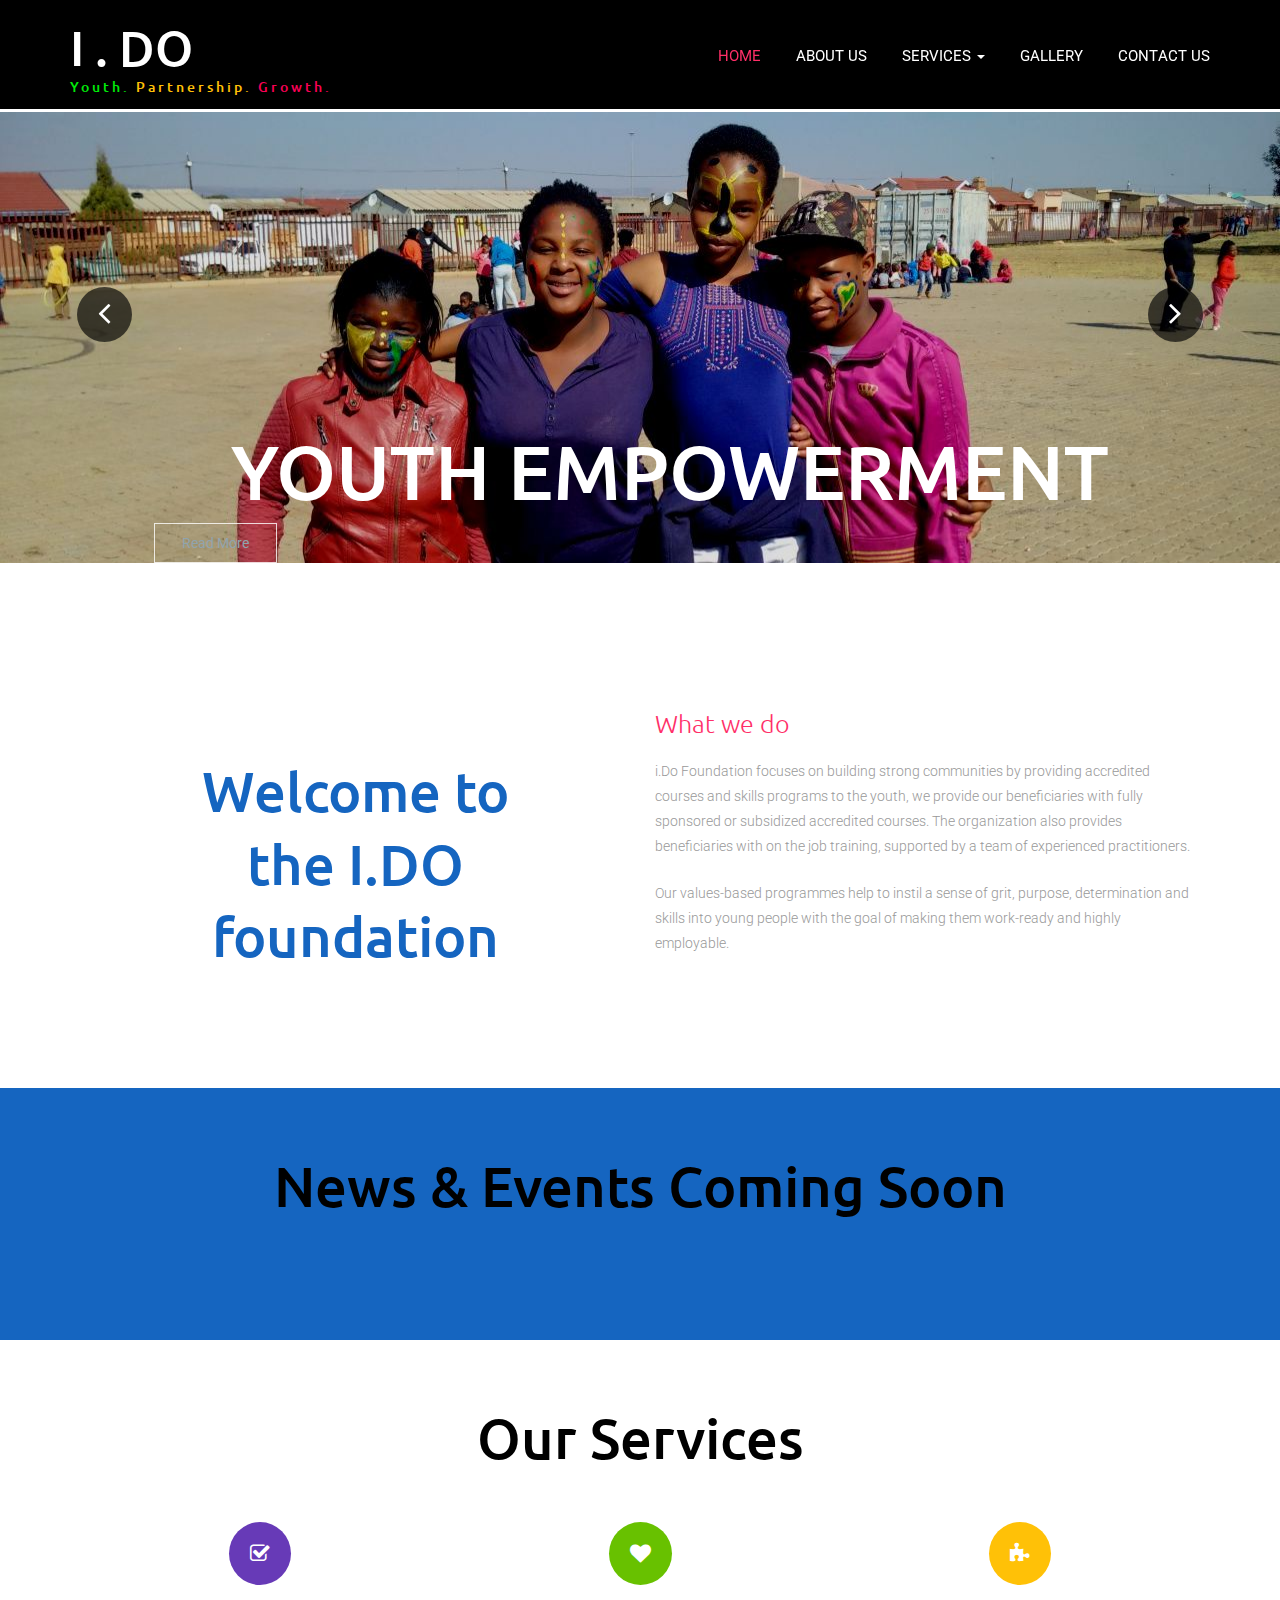
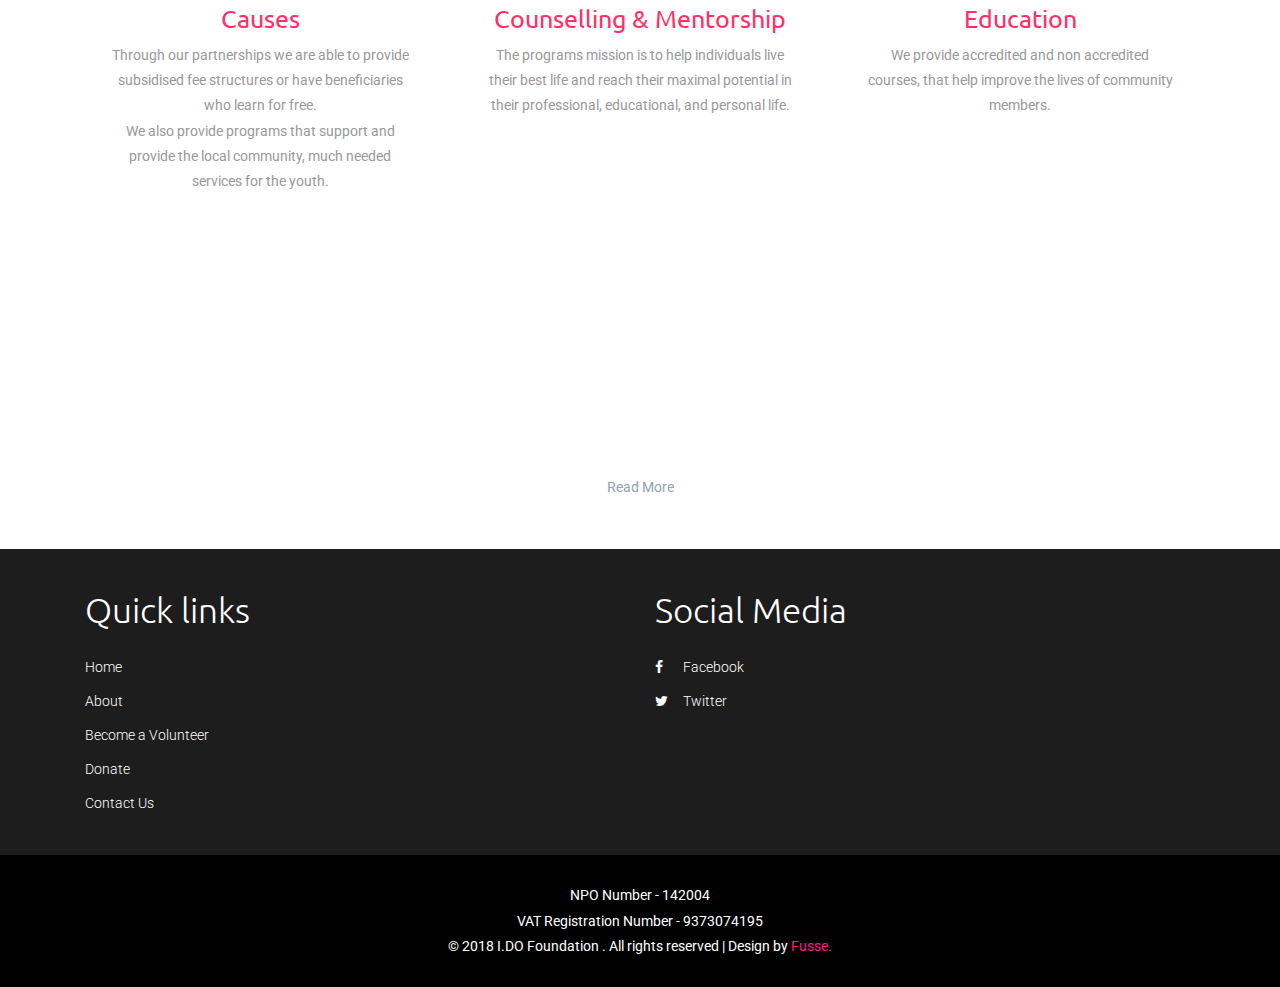
<file: index.html>
<!--
Author: Fusse
Author URL:
-->
<!DOCTYPE html>
<html lang="en">
<head>
<title>I.DO-Home</title>
<meta name="viewport" content="width=device-width, initial-scale=1">
<meta http-equiv="Content-Type" content="text/html; charset=utf-8" />
<meta name="keywords" content="South African NGO, volunteering, matric rewrite, skills training, Registered NPO, Charity Work, Giving, Less privileged, Gap year, Volunteer work, fulfilling, Gauteng, Johannesburg, Trusted, Easy" />
<meta name="description" content="I.Do Foundation, specialist NGO making way for today's leaders. ">
<meta name="author" content="Mathemera">
<script type="application/x-javascript"> addEventListener("load", function() { setTimeout(hideURLbar, 0); }, false); function hideURLbar(){ window.scrollTo(0,1); } </script>
<!-- Custom Theme files -->
<link href="css/bootstrap.css" type="text/css" rel="stylesheet" media="all">
<link href="css/style.css" type="text/css" rel="stylesheet" media="all">   
<link rel="stylesheet" href="css/flexslider.css" type="text/css" media="screen" />
<link rel="stylesheet" href="css/jquery.flipster.css">
<!-- //Custom Theme files -->
<!-- font-awesome icons -->
<link href="css/font-awesome.css" rel="stylesheet"> 
<!-- //font-awesome icons -->
<!-- js -->
<script src="js/jquery-2.2.3.min.js"></script>  
<!-- //js -->
<!-- web-fonts -->  
<link href="//fonts.googleapis.com/css?family=Ubuntu" rel="stylesheet">
<link href="//fonts.googleapis.com/css?family=Yanone+Kaffeesatz:200,300,400,700" rel="stylesheet">
<link href='//fonts.googleapis.com/css?family=Roboto:400,100,100italic,300,300italic,400italic,500,500italic,700,700italic,900,900italic' rel='stylesheet' type='text/css'>
<!-- //web-fonts -->
</head>
<body> 
	<!-- header -->
	<div class="headerw3l">
		<nav class="navbar navbar-default">
			<div class="container">
				<div class="navbar-header navbar-left">
					<h1><a href="/blog/index.php">I . DO <span><i>Youth.</i> <i class="logo-w3l2">Partnership.</i> <i class="logo-w3l3"> Growth.</i></span></a></h1>
				</div>
				<!-- navigation --> 
				<button type="button" class="navbar-toggle collapsed" data-toggle="collapse" data-target="#bs-example-navbar-collapse-1">
					<span class="sr-only">Toggle navigation</span>
					<span class="icon-bar"></span>
					<span class="icon-bar"></span>
					<span class="icon-bar"></span>
				</button> 
				<!-- Collect the nav links, forms, and other content for toggling -->
				<div class="collapse navbar-collapse navbar-right" id="bs-example-navbar-collapse-1">					
					<ul class="nav navbar-nav navbar-left">
						<li class="active"><a href="/blog/index.php" class="link link--yaku"><span>H</span><span>O</span><span>M</span><span>E</span></a></li>
						<li><a href="about.html" class="link link--yaku"><span>A</span><span>B</span><span>O</span><span>U</span><span>T</span> <span>U</span><span>S</span></a></li>
						<li><a href="#" class="dropdown-toggle link link--yaku" data-toggle="dropdown" role="button" aria-haspopup="true" aria-expanded="false"><span>S</span><span>E</span><span>R</span><span>V</span><span>I</span><span>C</span><span>E</span><span>S</span> <span class="caret"></span></a>
							<ul class="dropdown-menu">
								<li><a href="causes.html" class="link link--yaku"><span>C</span><span>A</span><span>U</span><span>S</span><span>E</span><span>S</span></a></li>
								<li><a href="Mentorship.html" class="link link--yaku"><span>M</span><span>E</span><span>N</span><span>T</span><span>O</span><span>R</span><span>S</span><span>H</span><span>I</span><span>P</span></a></li>
								<li><a href="education.html" class="link link--yaku"><span>E</span><span>D</span><span>U</span><span>C</span><span>A</span><span>T</span><span>I</span><span>O</span><span>N</span></a></li>
								<li><a href="downloads.html" class="link link--yaku"><span>D</span><span>O</span><span>W</span><span>N</span><span>L</span><span>O</span><span>A</span><span>D</span><span>S  </span></a></li>
								</ul>
						</li>
						<li><a href="gallery.html" class="link link--yaku"><span>G</span><span>A</span><span>L</span><span>L</span><span>E</span><span>R</span><span>Y</span></a></li>
						<li><a href="contact.php" class="link link--yaku"><span>C</span><span>O</span><span>N</span><span>T</span><span>A</span><span>C</span><span>T</span> <span>U</span><span>S</span></a></li>
						</ul>		
					<div class="clearfix"> </div>
				</div><!-- //navigation --> 
			</div>	
		</nav>		
	</div>	
	<!-- //header -->
	<!-- banner -->
	<div class="banner"> 
		<section class="slider">
			<div class="flexslider">
				<ul class="slides">
					<li>
						<div class="banner-img1">
							<div class="banner-w3text">
								<h2>Youth Empowerment</h2>
								<a href="causes.html" class="agilebtn" ><span>Read More</span></a>
							</div>
						</div>
					</li>
					<li>
						<div class="banner-img2">
							<div class="banner-w3text">
								<h2>Community Engagement</h2>
								<a href="education.html" class="agilebtn"><span>Read More</span></a>
							</div>
						</div>
					</li>
				</ul> 
			</div>
		</section> 
		<!-- FlexSlider -->
		<script defer src="js/jquery.flexslider.js"></script>
		<script type="text/javascript">
			$(window).load(function(){
			  $('.flexslider').flexslider({
				animation: "slide",
				start: function(slider){
				  $('body').removeClass('loading');
				}
			  });
			});
		</script>
		<!-- //FlexSlider -->
	</div>
	<!-- //banner -->
	     
	<!-- about -->
	<div class="about w3-agileits">
		<div class="container"> 
			<div class="col-md-6 about-left">
				<h3 class="agileits-title">Welcome to the I.DO foundation</h3> 
			</div>
			<div class="col-md-6 about-right agileits-w3layoutsleft"> 
				<h4>What we do</h4>
				<p>i.Do Foundation focuses on building strong communities by providing accredited courses and skills programs to the youth, we provide our beneficiaries with fully sponsored or subsidized  accredited courses. The organization also provides beneficiaries with on the job training, supported by a team of experienced practitioners. </p>
				<p>Our values-based programmes help to instil a sense of grit, purpose, determination and skills into young people with the goal of making them work-ready and highly employable.</p>
				 
			</div> 
			<div class="clearfix"> </div>
		</div>
	</div>
	<!-- //about -->
	<!-- news -->
	<div class="news w3-agileits">
		<div class="container"> 
			<h3 class="agileits-title1">News & Events Coming Soon</h3> 
			
			
		</div>
	</div>
	<!-- //news -->
	<!-- services -->
	<div class="services agileits-w3layouts">
		<div class="container">
			<h3 class="agileits-title1">Our Services</h3>  
			<div class="services-w3lsrow">
				<div class="col-md-4 col-sm-4 services-grid">
					<span class="fa fa-check-square-o wthree" aria-hidden="true"></span><a href="causes.html">
					<h5>Causes</h5>
					<p>Through our partnerships we are able to provide subsidised fee structures or have beneficiaries who learn for free.</p>
					<p>We also provide programs that support and provide the local community, much needed services for the youth.</p>
				</div>
				<div class="col-md-4 col-sm-4 services-grid">
					<span class="fa fa-heart wthree" aria-hidden="true"></span><a href="Mentorship.html">
					<h5>Counselling & Mentorship </h5>
					<p>The programs mission is to help individuals live their best life and reach their maximal potential in their professional, educational, and personal life.</p>
				</div>
				<div class="col-md-4 col-sm-4 services-grid">
					<span class="fa fa-puzzle-piece wthree" aria-hidden="true"></span><a href="education.html">
					<h5>Education</h5>
					<p>We provide accredited and non accredited courses, that help improve the lives of community members.</p>
				</div>
				<div class="clearfix"> </div>
			</div>   
		</div>
	</div>
	<!-- //services --> 
	<!-- slid -->
	<div class="w3layouts-slid">
		<div class="container">   
			<h4>Let the Learning Begin</h4> 
			<p>We offer learners and beneficiaries Further Education and Training (FET) courses. The aim of offering this courses with the support of our accredited service providers is to serve the community by offering free and or subsidized education.</p>
			<a href="education.html" class="agilebtn" ><span>Read More</span></a>
		</div>
	</div>
	<!-- //slid --> 

	<!-- footer -->
	<div class="footer w3layouts">
		<div class="container">
			<div class="footer-agileinfo">
				 
				<div class="col-md-6 col-sm-3 footer-grid w3social">
					<h3>Quick links</h3>
					<ul>
						<li><a href="/blog/index.php">Home</a></li>
						<li><a href="about.html">About</a></li>
						<li><a href="volunteer.html">Become a Volunteer</a></li>
						<li><a href="donate.html">Donate</a></li>
						<li><a href="contact.php">Contact Us</a></li>
					</ul>
				</div>
				
				<div class="col-md-6 col-sm-3 footer-grid w3social">
					<h3>Social Media</h3>
					<ul>
						
						<li><a href="https://www.facebook.com/Ido-Foundation-South-Africa-457906351326592/"><i class="fa fa-facebook"></i>Facebook</a></li>
						<li><a href="https://twitter.com/idofoundationza"><i class="fa fa-twitter"></i>Twitter</a></li>
						
					</ul>
				</div>
				<div class="clearfix"> </div>
			</div> 
		</div>
	</div>
	
	<div class="copy-right"> 
		<div class="container">
		<p>NPO Number - 142004</p>
			<p>VAT Registration Number - 9373074195</p>
			<p>© 2018  I.DO Foundation . All rights reserved | Design by <a href=""> Fusse.</a></p>
		</div>
	</div  
	<!-- //footer --> 
	<!-- start-smooth-scrolling -->
	<script type="text/javascript" src="js/move-top.js"></script>
	<script type="text/javascript" src="js/easing.js"></script>	
	<script type="text/javascript">
			jQuery(document).ready(function($) {
				$(".scroll").click(function(event){		
					event.preventDefault();
			
			$('html,body').animate({scrollTop:$(this.hash).offset().top},1000);
				});
			});
	</script>
	<!-- //end-smooth-scrolling -->	
	<!-- smooth-scrolling-of-move-up -->
	<script type="text/javascript">
		$(document).ready(function() {
			/*
			var defaults = {
				containerID: 'toTop', // fading element id
				containerHoverID: 'toTopHover', // fading element hover id
				scrollSpeed: 1200,
				easingType: 'linear' 
			};
			*/
			
			$().UItoTop({ easingType: 'easeOutQuart' });
			
		});
	</script>
	<!-- //smooth-scrolling-of-move-up --> 
	<!-- Bootstrap core JavaScript
    ================================================== -->
    <!-- Placed at the end of the document so the pages load faster -->
    <script src="js/bootstrap.js"></script>
</body>
</html>
</file>
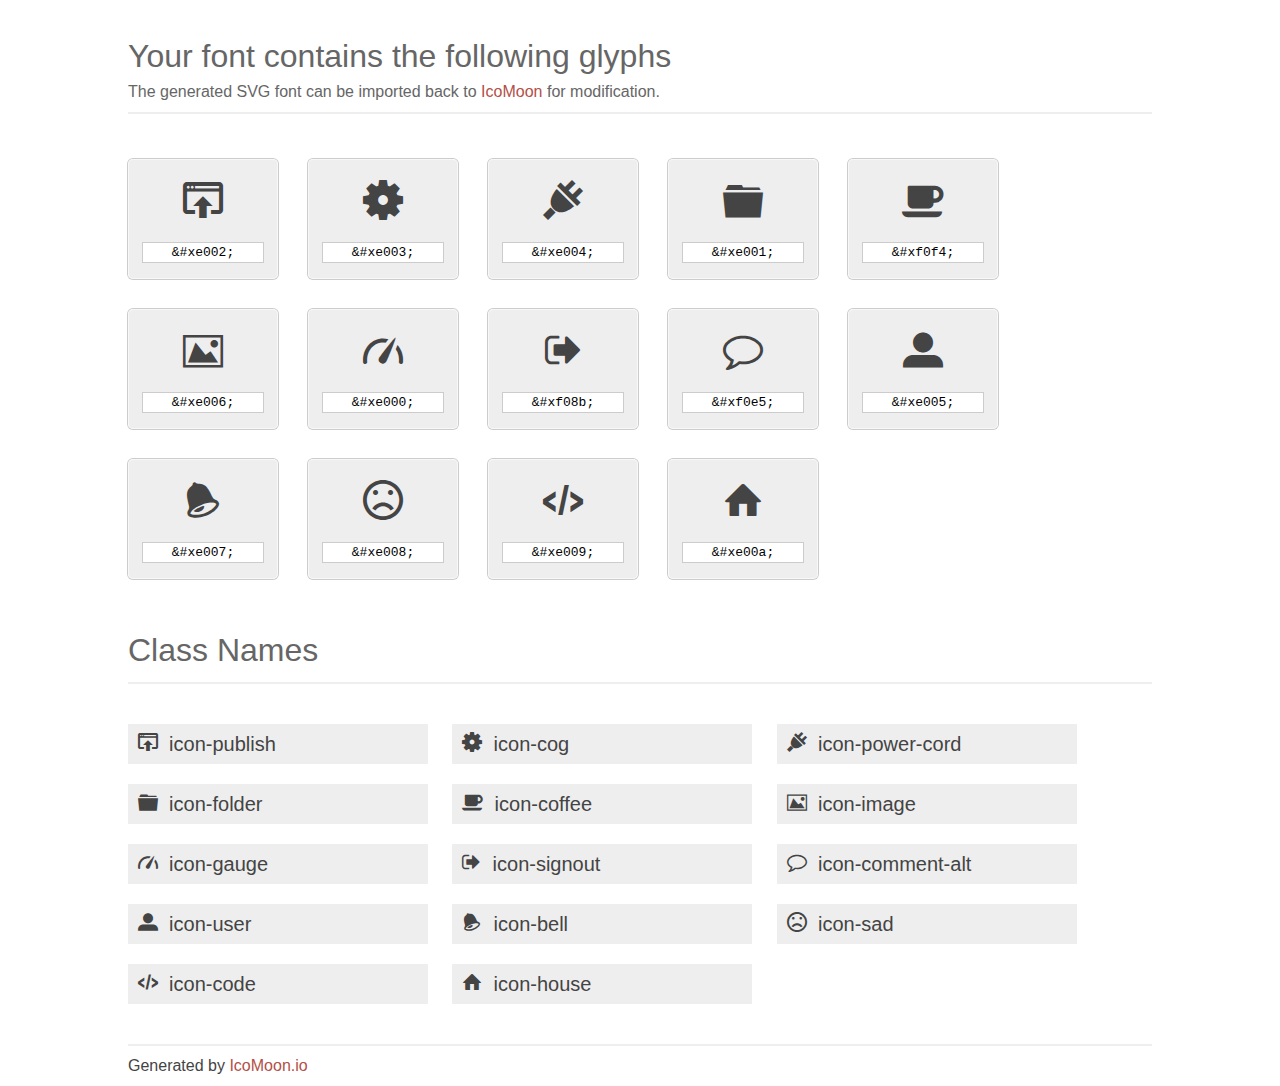
<file: blog/admin/templates/easy4/css/icons/index.html>
<!doctype html>
<html>
<head>
<title>Your Font/Glyphs</title>
<link rel="stylesheet" href="style.css" />
<!--[if lte IE 7]><script src="lte-ie7.js"></script><![endif]-->
<style>
	section, header, footer {display: block;}
	body {
		font-family: sans-serif;
		color: #444;
		line-height: 1.5;
		font-size: 1em;
	}
	* {
		-moz-box-sizing: border-box;
		-webkit-box-sizing: border-box;
		box-sizing: border-box;
		margin: 0;
		padding: 0;
	}
	.glyph {
		font-size: 20px;
		float: left;
		text-align: center;
		background: #eee;
		padding: .75em;
		margin: .75em 1.5em .75em 0;
		width: 7.5em;
		border-radius: .25em;
		box-shadow: inset 0 0 0 1px #f8f8f8, 0 0 0 1px #CCC;
	}
	.glyph input {
		font-family: consolas, monospace;
		font-size: 13px;
		width: 100%;
		text-align: center;
		border: 0;
		box-shadow: 0 0 0 1px #ccc;
		padding: .125em;
	}
	.w-main {
		width: 80%;
	}
	.centered {
		margin-left: auto;
		margin-right: auto;
	}
	.fs1 {
		font-size: 2em;
	}
	header {
		margin: 2em 0;
		padding-bottom: .5em;
		color: #666;
		box-shadow: 0 2px #eee;
	}
	header h1 {
		font-size: 2em;
		font-weight: normal;
	}
	.clearfix:before, .clearfix:after { content: ""; display: table; }
	.clearfix:after, .clear { clear: both; }
	footer {
		margin-top: 2em;
		padding: .5em 0;
		box-shadow: 0 -2px #eee;
	}
	a, a:visited {
		color: #B35047;
		text-decoration: none;
	}
	a:hover, a:focus {color: #000;}
	.box1 {
		font-size: 20px;
		display: inline-block;
		width: 15em;
		padding: .25em .5em;
		background: #eee;
		margin: .5em 1em .5em 0;
	}
</style>
</head>
<body>
	<div class="w-main centered">
	<section class="mtm clearfix" id="glyphs">
	<header>
		<h1>Your font contains the following glyphs</h1>
		<p>The generated SVG font can be imported back to <a href="http://icomoon.io/app">IcoMoon</a> for modification.</p>
	</header>
	<div class="glyph">
		<div class="fs1" aria-hidden="true" data-icon="&#xe002;"></div>
		<input type="text" readonly="readonly" value="&amp;#xe002;" />
	</div>
	<div class="glyph">
		<div class="fs1" aria-hidden="true" data-icon="&#xe003;"></div>
		<input type="text" readonly="readonly" value="&amp;#xe003;" />
	</div>
	<div class="glyph">
		<div class="fs1" aria-hidden="true" data-icon="&#xe004;"></div>
		<input type="text" readonly="readonly" value="&amp;#xe004;" />
	</div>
	<div class="glyph">
		<div class="fs1" aria-hidden="true" data-icon="&#xe001;"></div>
		<input type="text" readonly="readonly" value="&amp;#xe001;" />
	</div>
	<div class="glyph">
		<div class="fs1" aria-hidden="true" data-icon="&#xf0f4;"></div>
		<input type="text" readonly="readonly" value="&amp;#xf0f4;" />
	</div>
	<div class="glyph">
		<div class="fs1" aria-hidden="true" data-icon="&#xe006;"></div>
		<input type="text" readonly="readonly" value="&amp;#xe006;" />
	</div>
	<div class="glyph">
		<div class="fs1" aria-hidden="true" data-icon="&#xe000;"></div>
		<input type="text" readonly="readonly" value="&amp;#xe000;" />
	</div>
	<div class="glyph">
		<div class="fs1" aria-hidden="true" data-icon="&#xf08b;"></div>
		<input type="text" readonly="readonly" value="&amp;#xf08b;" />
	</div>
	<div class="glyph">
		<div class="fs1" aria-hidden="true" data-icon="&#xf0e5;"></div>
		<input type="text" readonly="readonly" value="&amp;#xf0e5;" />
	</div>
	<div class="glyph">
		<div class="fs1" aria-hidden="true" data-icon="&#xe005;"></div>
		<input type="text" readonly="readonly" value="&amp;#xe005;" />
	</div>
	<div class="glyph">
		<div class="fs1" aria-hidden="true" data-icon="&#xe007;"></div>
		<input type="text" readonly="readonly" value="&amp;#xe007;" />
	</div>
	<div class="glyph">
		<div class="fs1" aria-hidden="true" data-icon="&#xe008;"></div>
		<input type="text" readonly="readonly" value="&amp;#xe008;" />
	</div>
	<div class="glyph">
		<div class="fs1" aria-hidden="true" data-icon="&#xe009;"></div>
		<input type="text" readonly="readonly" value="&amp;#xe009;" />
	</div>
	<div class="glyph">
		<div class="fs1" aria-hidden="true" data-icon="&#xe00a;"></div>
		<input type="text" readonly="readonly" value="&amp;#xe00a;" />
	</div>
	</section>
	<div class="clear"></div>
	<section class="mtm clearfix" id="glyphs">
	<header>
		<h1>Class Names</h1>
	</header>
	<span class="box1">
		<span aria-hidden="true" class="icon-publish"></span>
		&nbsp;icon-publish
	</span>
	<span class="box1">
		<span aria-hidden="true" class="icon-cog"></span>
		&nbsp;icon-cog
	</span>
	<span class="box1">
		<span aria-hidden="true" class="icon-power-cord"></span>
		&nbsp;icon-power-cord
	</span>
	<span class="box1">
		<span aria-hidden="true" class="icon-folder"></span>
		&nbsp;icon-folder
	</span>
	<span class="box1">
		<span aria-hidden="true" class="icon-coffee"></span>
		&nbsp;icon-coffee
	</span>
	<span class="box1">
		<span aria-hidden="true" class="icon-image"></span>
		&nbsp;icon-image
	</span>
	<span class="box1">
		<span aria-hidden="true" class="icon-gauge"></span>
		&nbsp;icon-gauge
	</span>
	<span class="box1">
		<span aria-hidden="true" class="icon-signout"></span>
		&nbsp;icon-signout
	</span>
	<span class="box1">
		<span aria-hidden="true" class="icon-comment-alt"></span>
		&nbsp;icon-comment-alt
	</span>
	<span class="box1">
		<span aria-hidden="true" class="icon-user"></span>
		&nbsp;icon-user
	</span>
	<span class="box1">
		<span aria-hidden="true" class="icon-bell"></span>
		&nbsp;icon-bell
	</span>
	<span class="box1">
		<span aria-hidden="true" class="icon-sad"></span>
		&nbsp;icon-sad
	</span>
	<span class="box1">
		<span aria-hidden="true" class="icon-code"></span>
		&nbsp;icon-code
	</span>
	<span class="box1">
		<span aria-hidden="true" class="icon-house"></span>
		&nbsp;icon-house
	</span>
	</section>
	<footer>
		<p>Generated by <a href="http://icomoon.io">IcoMoon.io</a></p>
	</footer>
	</div>
	<script>
	document.getElementById("glyphs").addEventListener("click", function(e) {
		var target = e.target;
		if (target.tagName === "INPUT") {
			target.select();
		}
	});
	</script>
</body>
</html>
</file>
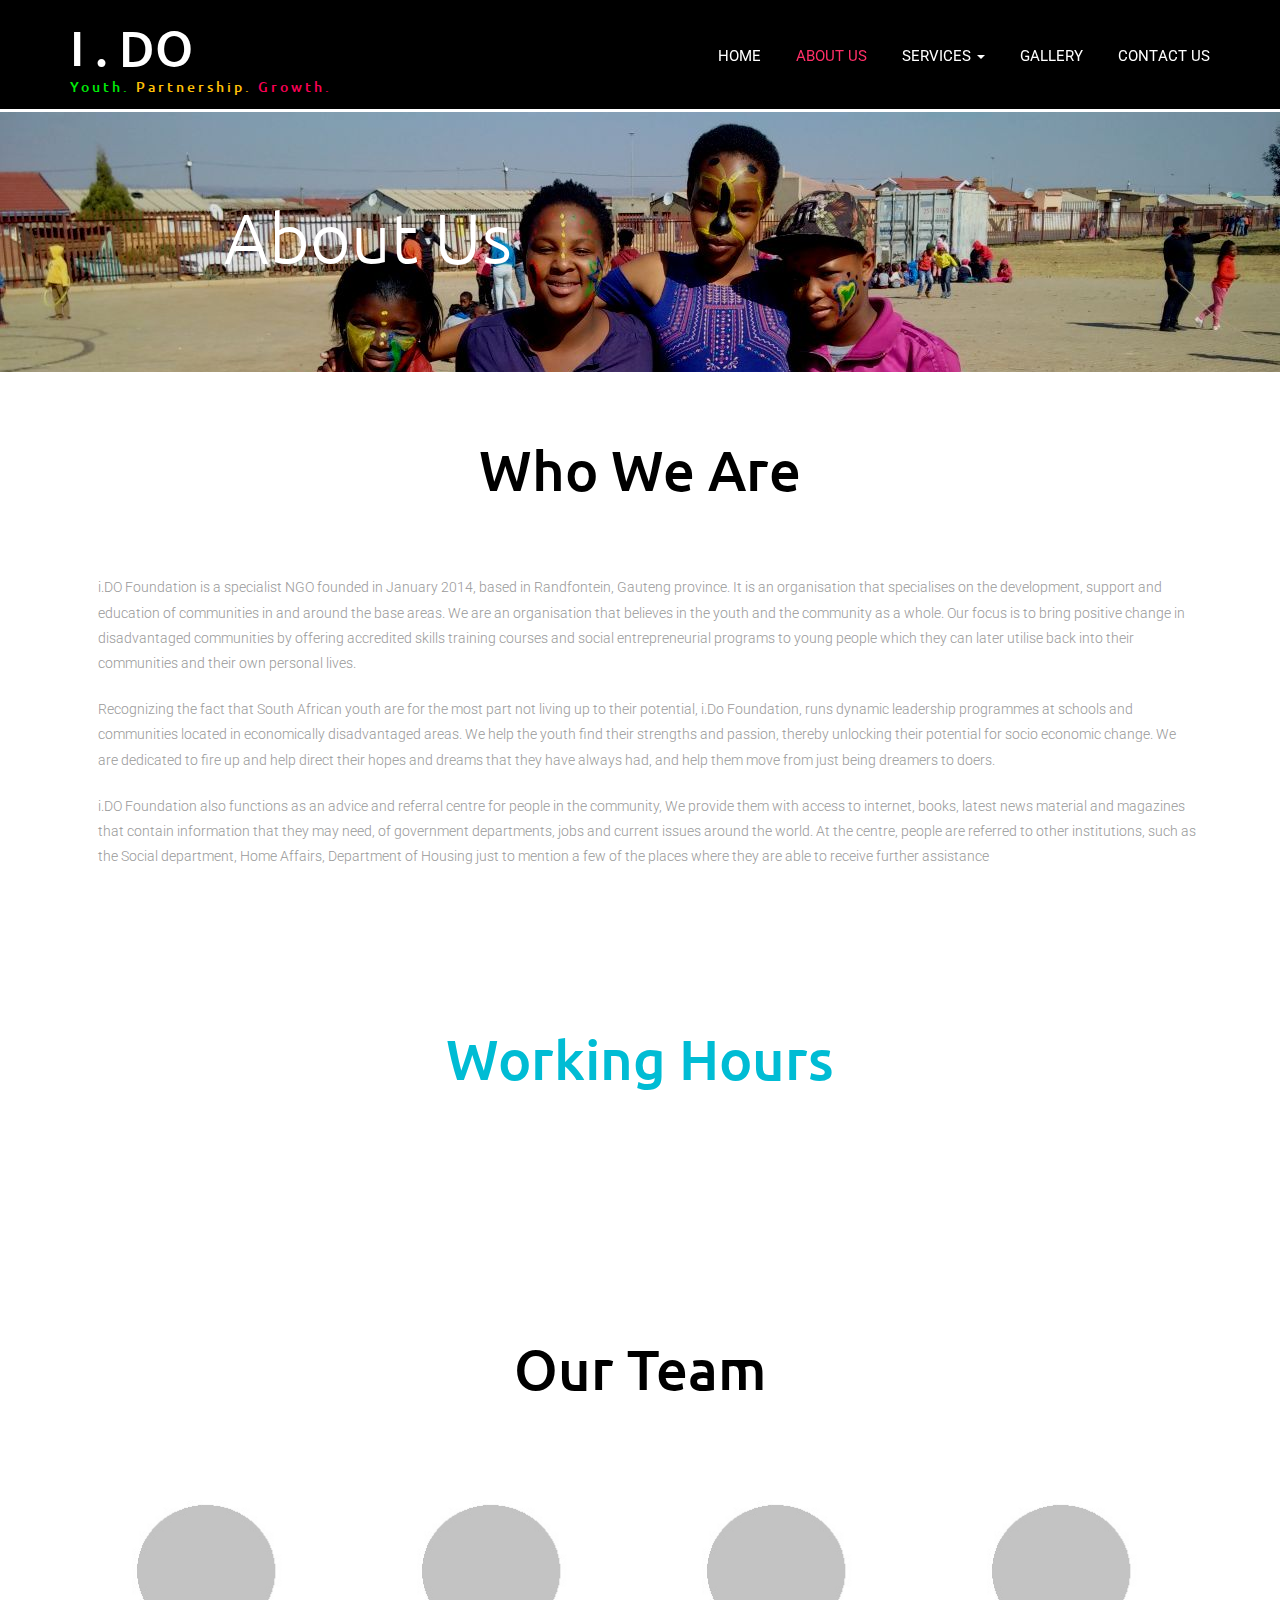
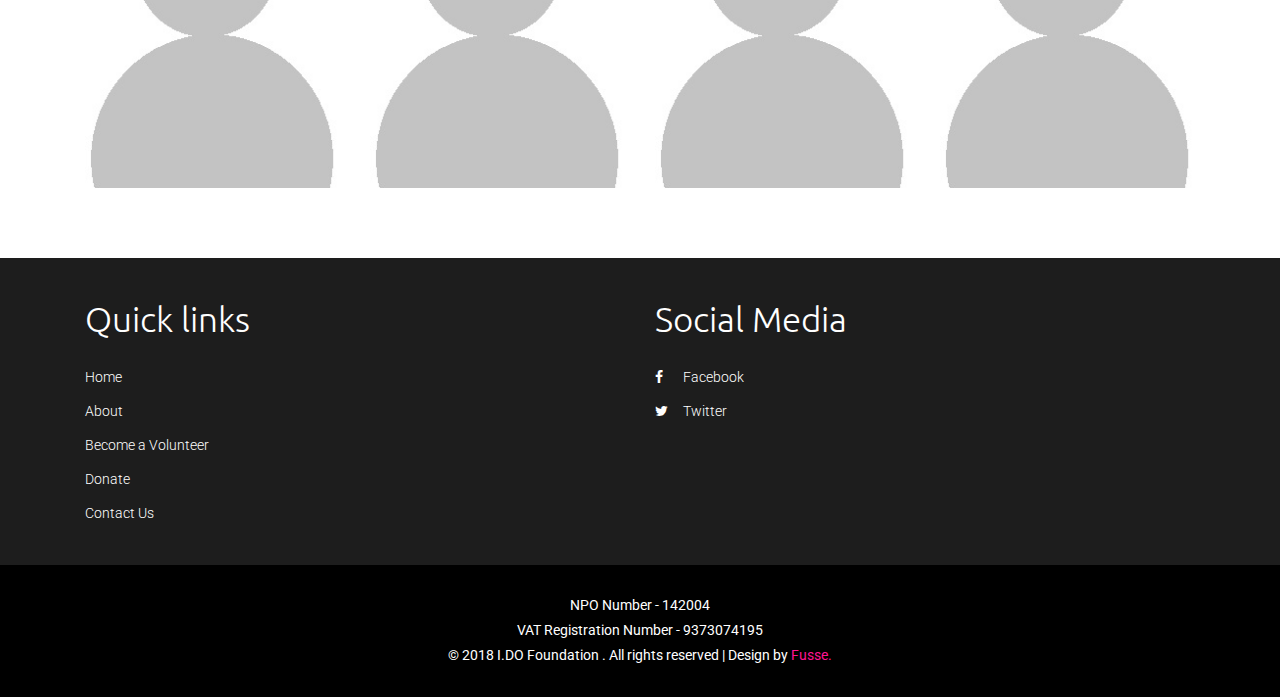
<file: about.html>
<!--
Author: Fusse
Author URL:
-->
<!DOCTYPE html>
<html lang="en">
<head>
<title>I.DO - About Us</title>
<meta name="viewport" content="width=device-width, initial-scale=1">
<meta http-equiv="Content-Type" content="text/html; charset=utf-8" />
<meta name="keywords" content="South African NGO, volunteering, matric rewrite, skills training, Registered NPO, Charity Work, Giving, Less privileged, Gap year, Volunteer work, fulfilling, Gauteng, Johannesburg, Trusted, Easy" />
<meta name="description" content="I.Do Foundation, specialist NGO making way for today's leaders. ">
<meta name="author" content="Mathemera">
<script type="application/x-javascript"> addEventListener("load", function() { setTimeout(hideURLbar, 0); }, false); function hideURLbar(){ window.scrollTo(0,1); } </script>
<!-- Custom Theme files -->
<link href="css/bootstrap.css" type="text/css" rel="stylesheet" media="all">
<link href="css/style.css" type="text/css" rel="stylesheet" media="all">   
<link rel="stylesheet" href="css/flexslider.css" type="text/css" media="screen" />
<link rel="stylesheet" href="css/jquery.flipster.css">
<!-- //Custom Theme files -->
<!-- font-awesome icons -->
<link href="css/font-awesome.css" rel="stylesheet"> 
<!-- //font-awesome icons -->
<!-- js -->
<script src="js/jquery-2.2.3.min.js"></script>  
<!-- //js -->
<!-- web-fonts -->  
<link href="//fonts.googleapis.com/css?family=Ubuntu" rel="stylesheet">
<link href="//fonts.googleapis.com/css?family=Yanone+Kaffeesatz:200,300,400,700" rel="stylesheet">
<link href='//fonts.googleapis.com/css?family=Roboto:400,100,100italic,300,300italic,400italic,500,500italic,700,700italic,900,900italic' rel='stylesheet' type='text/css'>
<!-- //web-fonts -->
</head>
<body> 
	<!-- header -->
	<div class="headerw3l">
		<nav class="navbar navbar-default">
			<div class="container">
				<div class="navbar-header navbar-left">
					<h1><a href="/blog/index.php">I . DO <span><i>Youth.</i> <i class="logo-w3l2">Partnership.</i> <i class="logo-w3l3"> Growth.</i></span></a></h1>
				</div>
				<!-- navigation --> 
				<button type="button" class="navbar-toggle collapsed" data-toggle="collapse" data-target="#bs-example-navbar-collapse-1">
					<span class="sr-only">Toggle navigation</span>
					<span class="icon-bar"></span>
					<span class="icon-bar"></span>
					<span class="icon-bar"></span>
				</button> 
				<!-- Collect the nav links, forms, and other content for toggling -->
				<div class="collapse navbar-collapse navbar-right" id="bs-example-navbar-collapse-1">					
					<ul class="nav navbar-nav navbar-left">
						<li><a href="/blog/index.php" class="link link--yaku"><span>H</span><span>O</span><span>M</span><span>E</span></a></li>
						<li class="active"><a href="about.html" class="link link--yaku"><span>A</span><span>B</span><span>O</span><span>U</span><span>T</span> <span>U</span><span>S</span></a></li>
						<li><a href="#" class="dropdown-toggle link link--yaku" data-toggle="dropdown" role="button" aria-haspopup="true" aria-expanded="false"><span>S</span><span>E</span><span>R</span><span>V</span><span>I</span><span>C</span><span>E</span><span>S</span> <span class="caret"></span></a>
							<ul class="dropdown-menu">
								<li><a href="causes.html" class="link link--yaku"><span>C</span><span>A</span><span>U</span><span>S</span><span>E</span><span>S</span></a></li>
								<li><a href="Mentorship.html" class="link link--yaku"><span>M</span><span>E</span><span>N</span><span>T</span><span>O</span><span>R</span><span>S</span><span>H</span><span>I</span><span>P</span></a></li>
								<li><a href="education.html" class="link link--yaku"><span>E</span><span>D</span><span>U</span><span>C</span><span>A</span><span>T</span><span>I</span><span>O</span><span>N</span></a></li>
								<li><a href="downloads.html" class="link link--yaku"><span>D</span><span>O</span><span>W</span><span>N</span><span>L</span><span>O</span><span>A</span><span>D</span><span>S  </span></a></li>
								</ul>
						</li>
						<li><a href="gallery.html" class="link link--yaku"><span>G</span><span>A</span><span>L</span><span>L</span><span>E</span><span>R</span><span>Y</span></a></li>
						<li><a href="contact.php" class="link link--yaku"><span>C</span><span>O</span><span>N</span><span>T</span><span>A</span><span>C</span><span>T</span> <span>U</span><span>S</span></a></li>
						</ul>		
					<div class="clearfix"> </div>
				</div><!-- //navigation --> 
			</div>	
		</nav>		
	</div>	
	<!-- //header -->
	<!-- banner -->
	<div class="banner about-w3banner">  
		<div class="banner-img1">
			<div class="banner-w3text">
				<h2>About Us</h2>
			</div>
		</div> 	 
	</div>
	<!-- //banner -->
	<!-- about -->
	<div class="about w3-agileits">
		<div class="container">
			<h3 class="agileits-title1">Who We Are</h3> 
			<div class="col-md-12 about-wthreegrids">
				<h3 class="w3ltitle"></h3>
				<p>i.DO Foundation is a specialist NGO founded in January 2014, based in Randfontein, Gauteng province. It is an organisation that specialises on the development, support and education of communities in and around the base areas. We are an organisation that believes in the youth and the community as a whole. Our focus is to bring positive change in disadvantaged communities by offering accredited skills training courses and social entrepreneurial programs to young people which they can later utilise back into their communities and their own personal lives.</p>
				<p>  Recognizing the fact that South African youth are for the most part not living up to their potential, i.Do Foundation, runs dynamic leadership programmes at schools and communities located in economically disadvantaged areas. We help the youth find their strengths and passion, thereby unlocking their potential for socio economic change. We are dedicated to fire up and help direct their hopes and dreams that they have always had, and help them move from just being dreamers to doers.</p>
				<p>i.DO Foundation also functions as an advice and referral centre for people in the community,  We provide them with access to internet, books, latest news material and magazines that contain information that they may need, of government departments, jobs and current issues around the world. At the centre, people are referred to other institutions, such as the Social department, Home Affairs, Department of Housing just to mention a few of the places where they are able to receive further assistance</p>
			<p></p>
			<p></p>
			<p></p>
			</div>
			
			
			<div class="clearfix"> </div>
		</div>
	</div>
	<!-- //about -->
	<!-- about-slid -->
	<div class="about-slid agileits-w3layouts"> 
		<div class="container">
			<div class="about-slid-w3info"> 
				<h3 class="agileits-title1">Working Hours</h3>  
				<h5>Mon-Fri:8:30am-3:30pm </h5><br>
				<h5></h5>
			</div>
		</div>
	</div>
	<!-- //about-slid -->
	<!-- team -->
	<div class="team w3-agileits">
		<div class="container">  
			<h3 class="agileits-title1">Our Team</h3>  
			<div class="team-w3ls-row">
				<div class="col-md-3 col-sm-6 team-grids">
					<img src="images/t99.jpg" alt=""/>
					<div class="img-caption w3-agileits">
						<div class="img-agileinfo-text">
							<h4>Wayne Gabellah</h4>
							<p>Founder & Director</p>
							<div class="w3social-icons"> 
								<ul>
									<li><a href="mailto:wayne.gabellah@idofoundation.co.za"><i class="fa fa-envelope"></i></a></li>
									
								</ul>
							</div>
						</div>
					</div>
				</div>
				<div class="col-md-3 col-sm-6 team-grids">
					<img src="images/t99.jpg" alt=""/>
					<div class="img-caption">
						<div class="img-agileinfo-text">
							<h4>Simbarashe Pfupa</h4>
							<p>Community Development</p>
							<div class="w3social-icons"> 
								<ul>
									<li><a href="mailto:simba.pfupa@idofoundation.co.za"><i class="fa fa-envelope"></i></a></li>
									
								</ul>
							</div>
						</div>
					</div>
				</div>
				<div class="col-md-3 col-sm-6 team-grids">
					<img src="images/t99.jpg" alt=""/>
					<div class="img-caption">
						<div class="img-agileinfo-text">
							<h4>Busi</h4>
							<p></p> 
							<div class="w3social-icons"> 
								<ul>
									<li><a href="#"><i class="fa fa-envelope"></i> </a></li>
									
								</ul>
							</div>
						</div>
					</div>
				</div>
				<div class="col-md-3 col-sm-6 team-grids">
					<img src="images/t99.jpg" alt=""/>
					<div class="img-caption">
						<div class="img-agileinfo-text">
							<h4>Fezile Gabellah</h4>
							<p></p>
							<div class="w3social-icons"> 
								<ul>
									<li><a href="#"><i class="fa fa-envelope"></i> </a></li>
									
								</ul>
							</div>
						</div>
					</div>
				</div>
				<div class="clearfix"> </div> 
			</div>
		</div>
	</div>
	<!-- //team --> 
	<!-- footer -->
	<div class="footer w3layouts">
		<div class="container">
			<div class="footer-agileinfo">
				 
				<div class="col-md-6 col-sm-3 footer-grid w3social">
					<h3>Quick links</h3>
					<ul>
						<li><a href="/blog/index.php">Home</a></li>
						<li><a href="about.html">About</a></li>
						<li><a href="volunteer.html">Become a Volunteer</a></li>
						<li><a href="donate.html">Donate</a></li>
						<li><a href="contact.php">Contact Us</a></li>
					</ul>
				</div>
				
				<div class="col-md-6 col-sm-3 footer-grid w3social">
					<h3>Social Media</h3>
					<ul>
						
						<li><a href="https://www.facebook.com/Ido-Foundation-South-Africa-457906351326592/"><i class="fa fa-facebook"></i>Facebook</a></li>
						<li><a href="https://twitter.com/idofoundationza"><i class="fa fa-twitter"></i>Twitter</a></li>
						
					</ul>
				</div>
				<div class="clearfix"> </div>
			</div> 
		</div>
	</div>
	
	<div class="copy-right"> 
		<div class="container">
		<p>NPO Number - 142004</p>
			<p>VAT Registration Number - 9373074195</p>
			<p>© 2018  I.DO Foundation . All rights reserved | Design by <a href=""> Fusse.</a></p>
		</div>
	</div  
	<!-- //footer --> 
	<!-- start-smooth-scrolling -->
	<script type="text/javascript" src="js/move-top.js"></script>
	<script type="text/javascript" src="js/easing.js"></script>	
	<script type="text/javascript">
			jQuery(document).ready(function($) {
				$(".scroll").click(function(event){		
					event.preventDefault();
			
			$('html,body').animate({scrollTop:$(this.hash).offset().top},1000);
				});
			});
	</script>
	<!-- //end-smooth-scrolling -->	
	<!-- smooth-scrolling-of-move-up -->
	<script type="text/javascript">
		$(document).ready(function() {
			/*
			var defaults = {
				containerID: 'toTop', // fading element id
				containerHoverID: 'toTopHover', // fading element hover id
				scrollSpeed: 1200,
				easingType: 'linear' 
			};
			*/
			
			$().UItoTop({ easingType: 'easeOutQuart' });
			
		});
	</script>
	<!-- //smooth-scrolling-of-move-up --> 
	<!-- Bootstrap core JavaScript
    ================================================== -->
    <!-- Placed at the end of the document so the pages load faster -->
    <script src="js/bootstrap.js"></script>
</body>
</html>
</file>
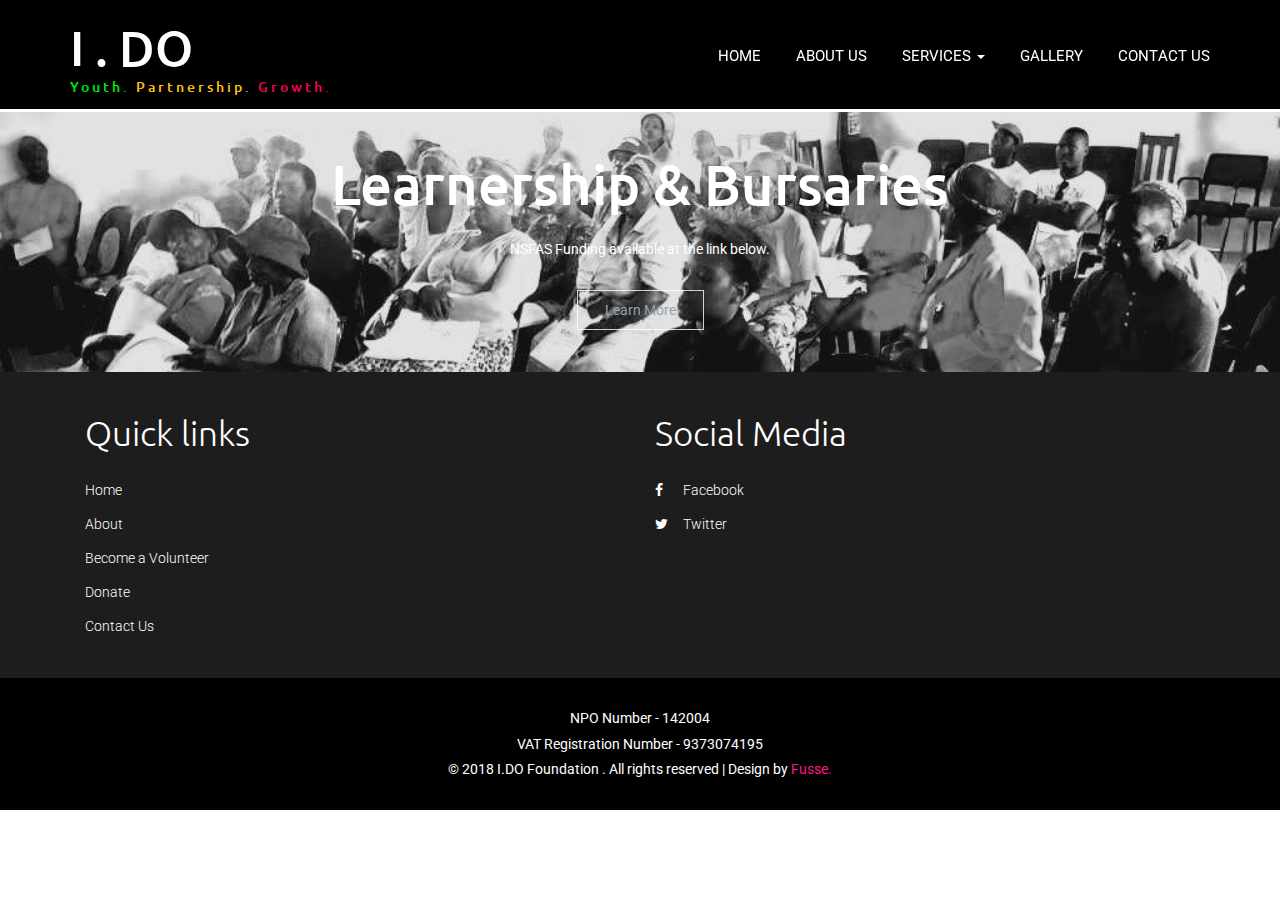
<file: bursary.html>
<!--
Author: Fusse
Author URL:
-->
<!DOCTYPE html>
<html lang="en">
<head>
<title>I.DO - Bursary</title>
<meta name="viewport" content="width=device-width, initial-scale=1">
<meta http-equiv="Content-Type" content="text/html; charset=utf-8" />
<meta name="keywords" content="South African NGO, volunteering, matric rewrite, skills training, Registered NPO, Charity Work, Giving, Less privileged, Gap year, Volunteer work, fulfilling, Gauteng, Johannesburg, Trusted, Easy" />
<meta name="description" content="I.Do Foundation, specialist NGO making way for today's leaders. ">
<meta name="author" content="Mathemera">
<script type="application/x-javascript"> addEventListener("load", function() { setTimeout(hideURLbar, 0); }, false); function hideURLbar(){ window.scrollTo(0,1); } </script>
<!-- Custom Theme files -->
<link href="css/bootstrap.css" type="text/css" rel="stylesheet" media="all">
<link href="css/style.css" type="text/css" rel="stylesheet" media="all">   
<link rel="stylesheet" href="css/flexslider.css" type="text/css" media="screen" />
<link rel="stylesheet" href="css/jquery.flipster.css">
<!-- //Custom Theme files -->
<!-- font-awesome icons -->
<link href="css/font-awesome.css" rel="stylesheet"> 
<!-- //font-awesome icons -->
<!-- js -->
<script src="js/jquery-2.2.3.min.js"></script>  
<!-- //js -->
<!-- web-fonts -->  
<link href="//fonts.googleapis.com/css?family=Ubuntu" rel="stylesheet">
<link href="//fonts.googleapis.com/css?family=Yanone+Kaffeesatz:200,300,400,700" rel="stylesheet">
<link href='//fonts.googleapis.com/css?family=Roboto:400,100,100italic,300,300italic,400italic,500,500italic,700,700italic,900,900italic' rel='stylesheet' type='text/css'>
<!-- //web-fonts -->
</head>
<body> 
	<!-- header -->
	<div class="headerw3l">
		<nav class="navbar navbar-default">
			<div class="container">
				<div class="navbar-header navbar-left">
					<h1><a href="/blog/index.php">I . DO <span><i>Youth.</i> <i class="logo-w3l2">Partnership.</i> <i class="logo-w3l3"> Growth.</i></span></a></h1>
				</div>
				<!-- navigation --> 
				<button type="button" class="navbar-toggle collapsed" data-toggle="collapse" data-target="#bs-example-navbar-collapse-1">
					<span class="sr-only">Toggle navigation</span>
					<span class="icon-bar"></span>
					<span class="icon-bar"></span>
					<span class="icon-bar"></span>
				</button> 
				<!-- Collect the nav links, forms, and other content for toggling -->
				<div class="collapse navbar-collapse navbar-right" id="bs-example-navbar-collapse-1">					
					<ul class="nav navbar-nav navbar-left">
						<li><a href="/blog/index.php" class="link link--yaku"><span>H</span><span>O</span><span>M</span><span>E</span></a></li>
						<li><a href="about.html" class="link link--yaku"><span>A</span><span>B</span><span>O</span><span>U</span><span>T</span> <span>U</span><span>S</span></a></li>
						<li><a href="#" class="dropdown-toggle link link--yaku" data-toggle="dropdown" role="button" aria-haspopup="true" aria-expanded="false"><span>S</span><span>E</span><span>R</span><span>V</span><span>I</span><span>C</span><span>E</span><span>S</span> <span class="caret"></span></a>
							<ul class="dropdown-menu">
								<li><a href="causes.html" class="link link--yaku"><span>C</span><span>A</span><span>U</span><span>S</span><span>E</span><span>S</span></a></li>
								<li><a href="Mentorship.html" class="link link--yaku"><span>M</span><span>E</span><span>N</span><span>T</span><span>O</span><span>R</span><span>S</span><span>H</span><span>I</span><span>P</span></a></li>
								<li  class="active"><a href="education.html" class="link link--yaku"><span>E</span><span>D</span><span>U</span><span>C</span><span>A</span><span>T</span><span>I</span><span>O</span><span>N</span></a></li>
								<li><a href="downloads.html" class="link link--yaku"><span>D</span><span>O</span><span>W</span><span>N</span><span>L</span><span>O</span><span>A</span><span>D</span><span>S  </span></a></li>
								</ul>
						</li>
						<li><a href="gallery.html" class="link link--yaku"><span>G</span><span>A</span><span>L</span><span>L</span><span>E</span><span>R</span><span>Y</span></a></li>
						<li><a href="contact.php" class="link link--yaku"><span>C</span><span>O</span><span>N</span><span>T</span><span>A</span><span>C</span><span>T</span> <span>U</span><span>S</span></a></li>
						</ul>		
					<div class="clearfix"> </div>
				</div><!-- //navigation --> 
			</div>	
		</nav>		
	</div>	
	<!-- //header -->
	<!-- gallery -->
	<div class="w3layouts-slid">
		<div class="container">   
			<h4>Learnership & Bursaries</h4> 
			<p>NSFAS Funding available at the link below.</p>
			<a href="https://www.nsfas.org.za/web/view/general/general_home/generalhome" class="agilebtn" data-toggle="modal" data-target="#myModal"><span>Learn More</span></a>
		</div>
	</div>
	
	<!-- //gallery --> 
	<!-- footer -->
	<div class="footer w3layouts">
		<div class="container">
			<div class="footer-agileinfo">
				 
				<div class="col-md-6 col-sm-3 footer-grid w3social">
					<h3>Quick links</h3>
					<ul>
						<li><a href="/blog/index.php">Home</a></li>
						<li><a href="about.html">About</a></li>
						<li><a href="volunteer.html">Become a Volunteer</a></li>
						<li><a href="donate.html">Donate</a></li>
						<li><a href="contact.php">Contact Us</a></li>
					</ul>
				</div>
				
				<div class="col-md-6 col-sm-3 footer-grid w3social">
					<h3>Social Media</h3>
					<ul>
						
						<li><a href="https://www.facebook.com/Ido-Foundation-South-Africa-457906351326592/"><i class="fa fa-facebook"></i>Facebook</a></li>
						<li><a href="https://twitter.com/idofoundationza"><i class="fa fa-twitter"></i>Twitter</a></li>
						
					</ul>
				</div>
				<div class="clearfix"> </div>
			</div> 
		</div>
	</div>
	
	<div class="copy-right"> 
		<div class="container">
		<p>NPO Number - 142004</p>
			<p>VAT Registration Number - 9373074195</p>
			<p>© 2018  I.DO Foundation . All rights reserved | Design by <a href=""> Fusse.</a></p>
		</div>
	</div   
	<!-- //footer -->  
	<!-- start-smooth-scrolling -->
	<script type="text/javascript" src="js/move-top.js"></script>
	<script type="text/javascript" src="js/easing.js"></script>	
	<script type="text/javascript">
			jQuery(document).ready(function($) {
				$(".scroll").click(function(event){		
					event.preventDefault();
			
			$('html,body').animate({scrollTop:$(this.hash).offset().top},1000);
				});
			});
	</script>
	<!-- //end-smooth-scrolling -->	
	<!-- smooth-scrolling-of-move-up -->
	<script type="text/javascript">
		$(document).ready(function() {
			/*
			var defaults = {
				containerID: 'toTop', // fading element id
				containerHoverID: 'toTopHover', // fading element hover id
				scrollSpeed: 1200,
				easingType: 'linear' 
			};
			*/
			
			$().UItoTop({ easingType: 'easeOutQuart' });
			
		});
	</script>
	<!-- //smooth-scrolling-of-move-up --> 
	<!-- Bootstrap core JavaScript
    ================================================== -->
    <!-- Placed at the end of the document so the pages load faster -->
    <script src="js/bootstrap.js"></script>
</body>
</html>
</file>
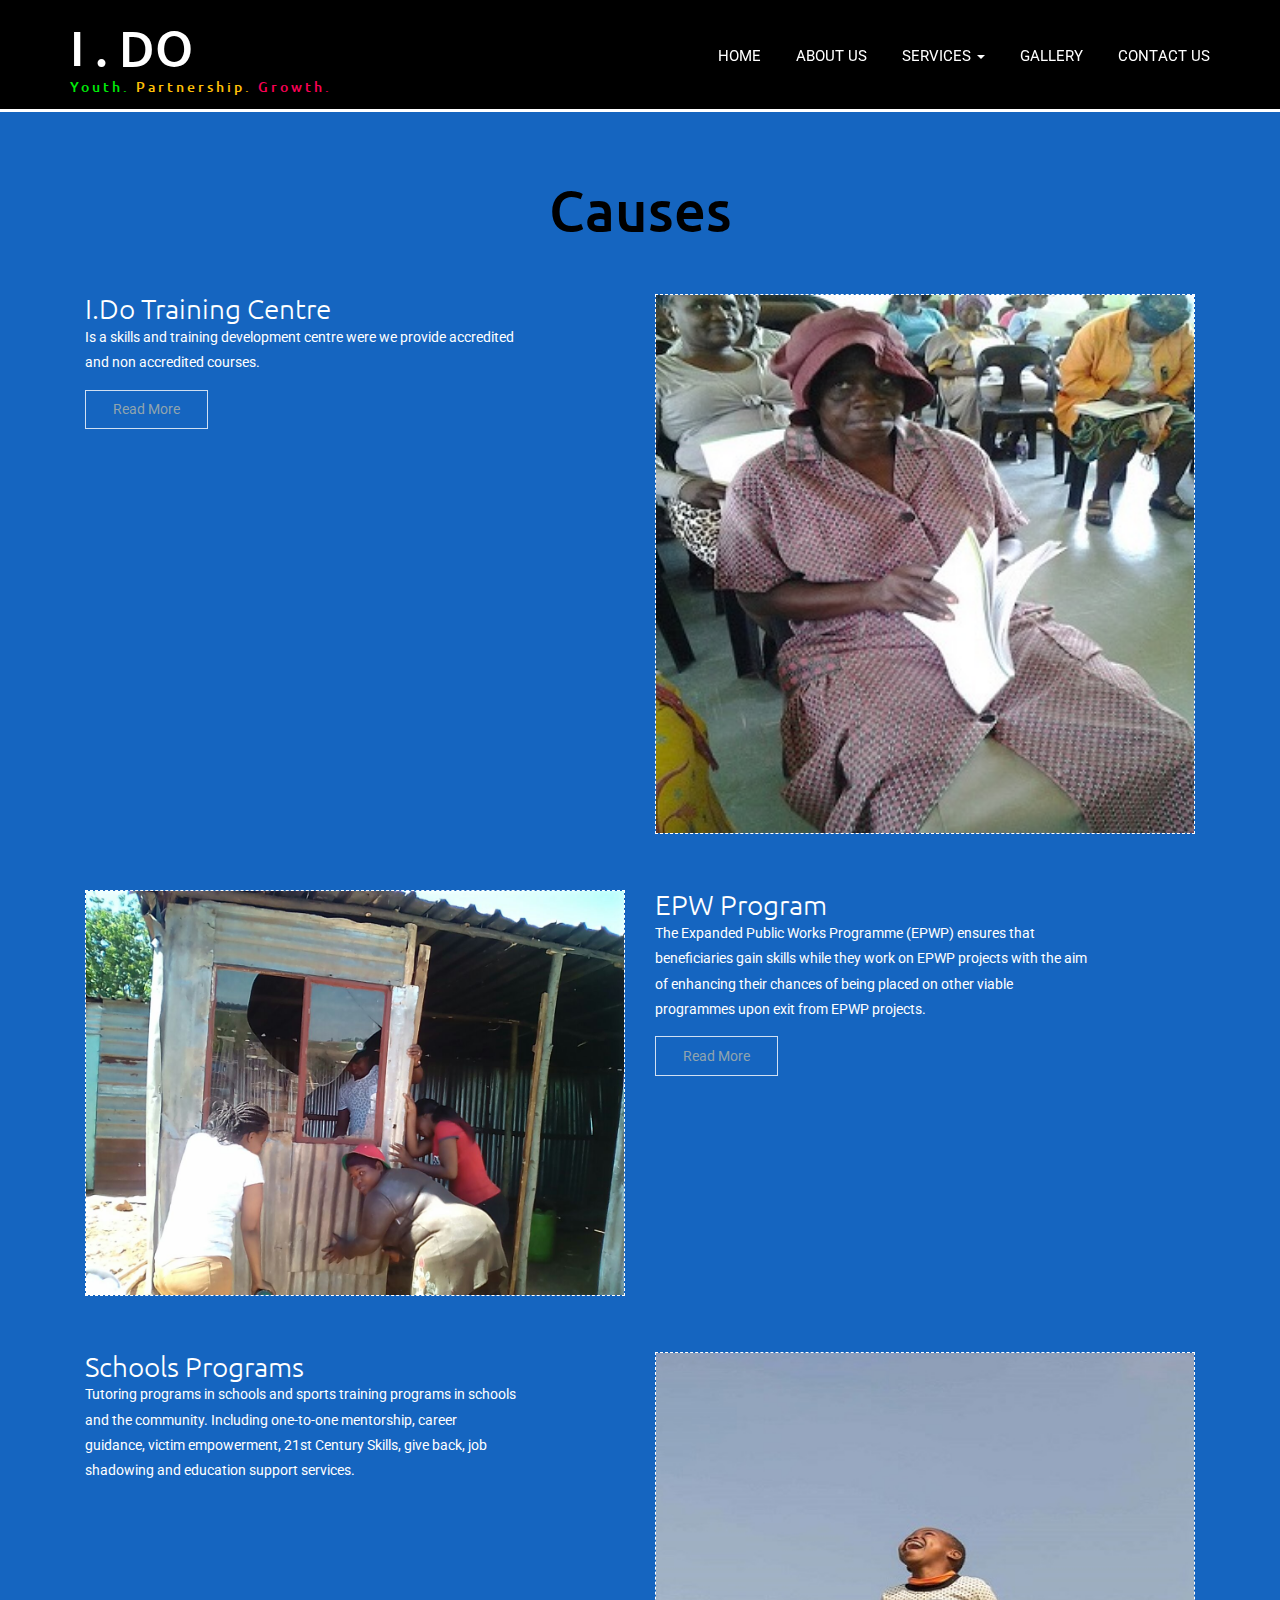
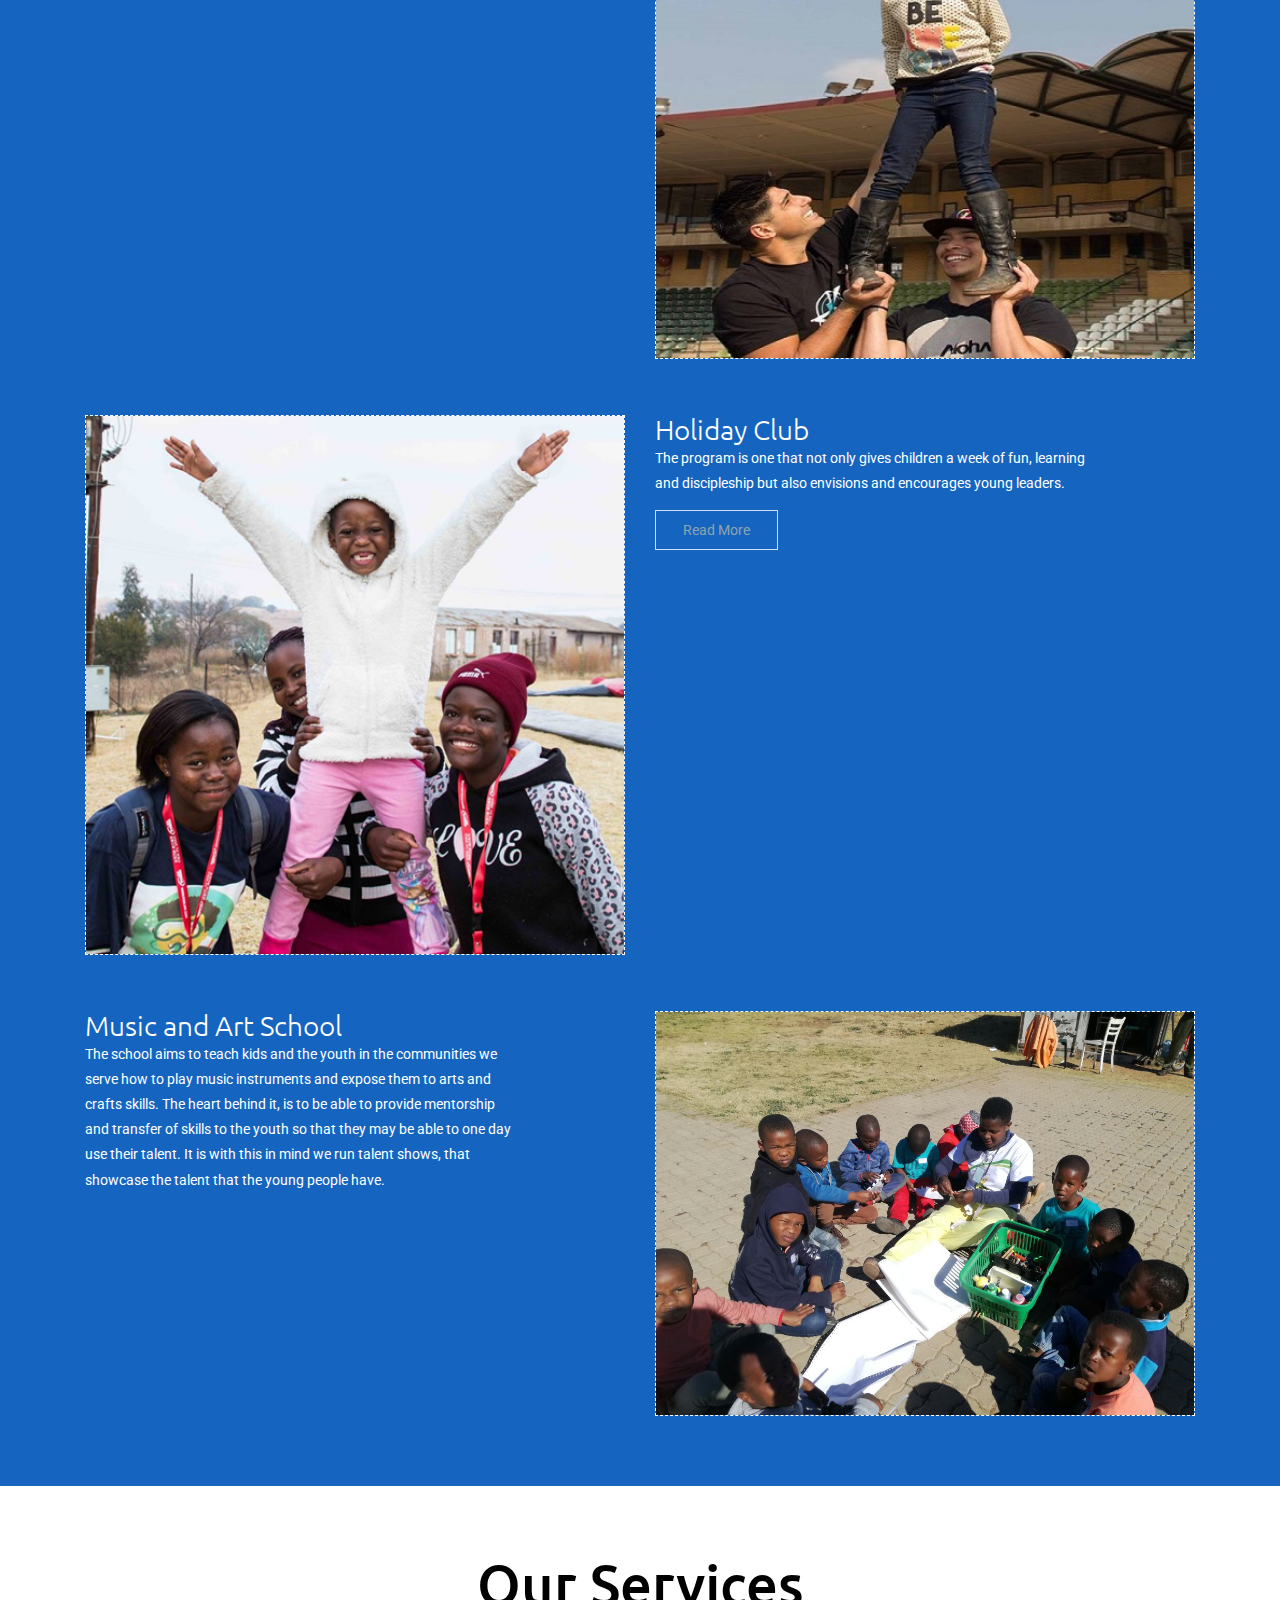
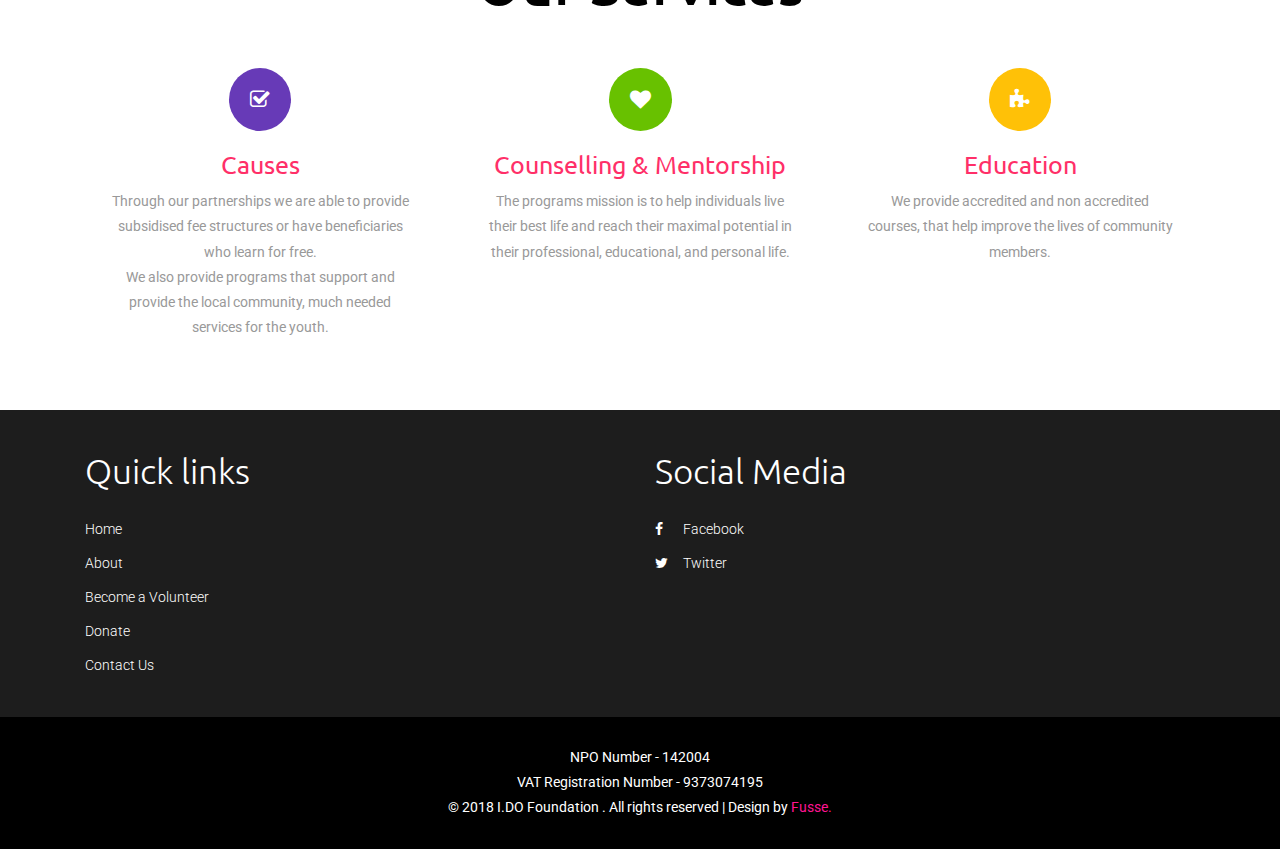
<file: causes.html>
<!--
Author: Fusse
Author URL:
-->
<!DOCTYPE html>
<html lang="en">
<head>
<title>I.DO - Causes</title>
<meta name="viewport" content="width=device-width, initial-scale=1">
<meta http-equiv="Content-Type" content="text/html; charset=utf-8" />
<meta name="keywords" content="South African NGO, volunteering, matric rewrite, skills training, Registered NPO, Charity Work, Giving, Less privileged, Gap year, Volunteer work, fulfilling, Gauteng, Johannesburg, Trusted, Easy" />
<meta name="description" content="I.Do Foundation, specialist NGO making way for today's leaders. ">
<meta name="author" content="Mathemera">
<script type="application/x-javascript"> addEventListener("load", function() { setTimeout(hideURLbar, 0); }, false); function hideURLbar(){ window.scrollTo(0,1); } </script>
<!-- Custom Theme files -->
<link href="css/bootstrap.css" type="text/css" rel="stylesheet" media="all">
<link href="css/style.css" type="text/css" rel="stylesheet" media="all">   
<link rel="stylesheet" href="css/flexslider.css" type="text/css" media="screen" />
<link rel="stylesheet" href="css/jquery.flipster.css">
<!-- //Custom Theme files -->
<!-- font-awesome icons -->
<link href="css/font-awesome.css" rel="stylesheet"> 
<!-- //font-awesome icons -->
<!-- js -->
<script src="js/jquery-2.2.3.min.js"></script>  
<!-- //js -->
<!-- web-fonts -->  
<link href="//fonts.googleapis.com/css?family=Ubuntu" rel="stylesheet">
<link href="//fonts.googleapis.com/css?family=Yanone+Kaffeesatz:200,300,400,700" rel="stylesheet">
<link href='//fonts.googleapis.com/css?family=Roboto:400,100,100italic,300,300italic,400italic,500,500italic,700,700italic,900,900italic' rel='stylesheet' type='text/css'>
<!-- //web-fonts -->
</head>
<body> 
	<!-- header -->
	<div class="headerw3l">
		<nav class="navbar navbar-default">
			<div class="container">
				<div class="navbar-header navbar-left">
					<h1><a href="/blog/index.php">I . DO <span><i>Youth.</i> <i class="logo-w3l2">Partnership.</i> <i class="logo-w3l3"> Growth.</i></span></a></h1>
				</div>
				<!-- navigation --> 
				<button type="button" class="navbar-toggle collapsed" data-toggle="collapse" data-target="#bs-example-navbar-collapse-1">
					<span class="sr-only">Toggle navigation</span>
					<span class="icon-bar"></span>
					<span class="icon-bar"></span>
					<span class="icon-bar"></span>
				</button> 
				<!-- Collect the nav links, forms, and other content for toggling -->
				<div class="collapse navbar-collapse navbar-right" id="bs-example-navbar-collapse-1">					
					<ul class="nav navbar-nav navbar-left">
						<li><a href="/blog/index.php" class="link link--yaku"><span>H</span><span>O</span><span>M</span><span>E</span></a></li>
						<li><a href="about.html" class="link link--yaku"><span>A</span><span>B</span><span>O</span><span>U</span><span>T</span> <span>U</span><span>S</span></a></li>
						<li><a href="#" class="dropdown-toggle link link--yaku" data-toggle="dropdown" role="button" aria-haspopup="true" aria-expanded="false"><span>S</span><span>E</span><span>R</span><span>V</span><span>I</span><span>C</span><span>E</span><span>S</span> <span class="caret"></span></a>
							<ul class="dropdown-menu">
								<li class="active"><a href="causes.html" class="link link--yaku"><span>C</span><span>A</span><span>U</span><span>S</span><span>E</span><span>S</span></a></li>
								<li><a href="Mentorship.html" class="link link--yaku"><span>M</span><span>E</span><span>N</span><span>T</span><span>O</span><span>R</span><span>S</span><span>H</span><span>I</span><span>P</span></a></li>
								<li><a href="education.html" class="link link--yaku"><span>E</span><span>D</span><span>U</span><span>C</span><span>A</span><span>T</span><span>I</span><span>O</span><span>N</span></a></li>
								<li><a href="downloads.html" class="link link--yaku"><span>D</span><span>O</span><span>W</span><span>N</span><span>L</span><span>O</span><span>A</span><span>D</span><span>S  </span></a></li>
								</ul>
						</li>
						<li><a href="gallery.html" class="link link--yaku"><span>G</span><span>A</span><span>L</span><span>L</span><span>E</span><span>R</span><span>Y</span></a></li>
						<li><a href="contact.php" class="link link--yaku"><span>C</span><span>O</span><span>N</span><span>T</span><span>A</span><span>C</span><span>T</span> <span>U</span><span>S</span></a></li>
						</ul>		
					<div class="clearfix"> </div>
				</div><!-- //navigation --> 
			</div>	
		</nav>		
	</div>	
	<!-- //header -->
	<!-- modal-about -->
	<div class="modal bnr-modal fade" id="myModal" tabindex="-1" role="dialog">
		<div class="modal-dialog" role="document">
			<div class="modal-content">
				<div class="modal-header">
					<button type="button" class="close" data-dismiss="modal" aria-label="Close"><span aria-hidden="true">&times;</span></button>						
				</div> 
				<div class="modal-body modal-spa">
					<img src="images/33.jpg" class="img-responsive" alt=""/>
					<h4>I.Do Training Centre</h4>
					<p>Through our partnerships we are able to provide subsidised fee structures or have beneficiaries who learn for free, thanks to people and organisations that support us.We offer courses and programs that are practical and help the youth and community at large to become employable and great entrepreneurs. The youth gain workplace skills such as critical thinking, problem solving, communication, resilience, leadership and self-awareness</p>
				</div> 
			</div>
		</div>
	</div>
	<!-- //modal-about -->
	
	<!-- modal-about -->
	<div class="modal bnr-modal fade" id="myModal1" tabindex="-1" role="dialog">
		<div class="modal-dialog" role="document">
			<div class="modal-content">
				<div class="modal-header">
					<button type="button" class="close" data-dismiss="modal" aria-label="Close"><span aria-hidden="true">&times;</span></button>						
				</div> 
				<div class="modal-body modal-spa">
					<img src="images/3.jpg" class="img-responsive" alt=""/>
					<h4>The  Expanded Public Works Programme (EPWP)</h4>
					<p>The  Expanded Public Works Programme (EPWP)  ensures that beneficiaries gain skills while they work on EPWP projects with the aim of enhancing their chances of being placed on other viable programmes upon exit from EPWP projects.Through our partnership with Siyakholwa and CDR Equiping, we are able to run the EPW program in Randfontein, Kagiso, Tokoemsrus, and Westonaria. In 2017, we had 25 beneficiaries for the Westarand, but had a total of 150 for the Gauteng region. This year we are looking at having more beneficiaries who will be trained, mentored and helped to find permanent jobs or to start a business. </p><p>The EPW Program, has helped change a lot of peoples lives through the training and stipends they receive on a monthly basis.At I.DO Foundation, we have ensured that the beneficiaries receive training that help them to be employable in skills such as, conflict management, financial management, communication skills, emotional intelligence, time management etc.</p>
				</div> 
			</div>
		</div>
	</div>
	<!-- //modal-about -->
	
	
	<!-- modal-about -->
	<div class="modal bnr-modal fade" id="myModal2" tabindex="-1" role="dialog">
		<div class="modal-dialog" role="document">
			<div class="modal-content">
				<div class="modal-header">
					<button type="button" class="close" data-dismiss="modal" aria-label="Close"><span aria-hidden="true">&times;</span></button>						
				</div> 
				<div class="modal-body modal-spa">
					<img src="images/5.png" class="img-responsive" alt=""/>
					<h4>Holiday Club</h4>
					<p>The program is one that not only gives children a week of fun, learning and discipleship but also envisions and encourages young leaders. Holiday club targets children who are between the ages of 5-14yrs old. The older kids, from 15yrs old are normally the ones who are the holiday club leaders. Through the partnerships and resources received we have been able to run Holiday Club at an average of R20 per child per day. This included leaders training, holiday club program materials, transport, food, equipment, art, sports equipment and crafts.</p><p> In 2017, over 1200 children were able to have weeks of fun at Community Ministries in Muldersdrift, RCC in Randfontein, Golang in Zandspruit, Bethany House in Krugersdorp, Oasis in Cosmo City, YFC in Magalieburg and Apex in Ruimsig, assisted by 170 leaders and 30 assistants at all the sites. We know that many people have contributed without anyone knowing and for this we are grateful. The organizations we have partnered with have also carried costs and sown into the program themselves. We love children and wish to keep doing more with Holiday Club, please feel free to contact us if you would like to be involved with Holiday club at any of our sites.</p>
				</div> 
			</div>
		</div>
	</div>
	<!-- //modal-about -->	
	
	<!-- news -->
	<div class="news w3-agileits">
		<div class="container"> 
			<h3 class="agileits-title1">Causes</h3> 
			<div class="news-agileinfo btm-newsrow w3-agileits">
				<div class="col-md-6 news-w3left"> 
					<h4><a href="#myModal" data-toggle="modal" >I.Do Training Centre </a></h4>
					
					<p>Is a skills and training development centre were we provide accredited and non accredited courses.</p>
					<a href="#myModal" class="agilebtn" data-toggle="modal" data-target="#myModal"><span>Read More</span></a>
				</div>
				<div class="col-md-6 news-w3right"> 
					<img src="images/33.jpg" class="img-responsive" alt=""/> 
				</div> 
				<div class="clearfix"> </div>
			</div> 
			<div class="news-agileinfo btm-newsrow w3-agileits">
				<div class="col-md-6 news-w3left news-w3left1"> 
					<h4><a href="#myModal" data-toggle="modal" >EPW Program</a></h4>
					
					<p>The  Expanded Public Works Programme (EPWP)  ensures that beneficiaries gain skills while they work on EPWP projects with the aim of enhancing their chances of being placed on other viable programmes upon exit from EPWP projects.</p>
					<a href="#myModal1" class="agilebtn" data-toggle="modal" data-target="#myModal1"><span>Read More</span></a>
				</div>
				<div class="col-md-6 news-w3right news-w3right1"> 
					<img src="images/3.jpg" class="img-responsive" alt=""/> 
				</div> 
				<div class="clearfix"> </div>
			</div>
			
			<div class="news-agileinfo btm-newsrow w3-agileits">
				<div class="col-md-6 news-w3left"> 
					<h4><a href="#" data-toggle="modal" >Schools Programs</a></h4>
					
					<p>Tutoring programs in schools and sports training programs in schools and the community. Including one-to-one mentorship, career guidance, victim empowerment, 21st Century Skills, give back, job shadowing and education support services.</p>
				</div>
				<div class="col-md-6 news-w3right"> 
					<img src="images/6.jpg" class="img-responsive" alt=""/> 
				</div> 
				<div class="clearfix"> </div>
			</div> 
			
			<div class="news-agileinfo btm-newsrow w3-agileits">
				<div class="col-md-6 news-w3left news-w3left1"> 
					<h4><a href="#myModal2" data-toggle="modal" >Holiday Club</a></h4>
					
					<p>The program is one that not only gives children a week of fun, learning and discipleship but also envisions and encourages young leaders. </p>
					<a href="#myModal2" class="agilebtn" data-toggle="modal" data-target="#myModal2"><span>Read More</span></a>
				</div>
				<div class="col-md-6 news-w3right news-w3right1"> 
					<img src="images/5.png" class="img-responsive" alt=""/> 
				</div> 
				<div class="clearfix"> </div>
			</div>
			
			<div class="news-agileinfo btm-newsrow w3-agileits">
				<div class="col-md-6 news-w3left"> 
					<h4><a href="#myModal" data-toggle="modal" >Music and Art School</a></h4>
					<p> The school aims to teach kids and the youth in the communities we serve how to play music instruments and expose them to arts and crafts skills. The heart behind it, is to be able to provide mentorship and transfer of skills to the youth so that they may be able to one day use their talent. It is with this in mind we run talent shows, that showcase the talent that the young people have.</p>
				</div>
				<div class="col-md-6 news-w3right"> 
					<img src="images/14.jpg" class="img-responsive" alt=""/> 
				</div> 
				<div class="clearfix"> </div>
			</div>
			
		</div>
	</div>
	<!-- //news -->
	<!-- services -->
	<div class="services agileits-w3layouts">
		<div class="container">
			<h3 class="agileits-title1">Our Services</h3>  
			<div class="services-w3lsrow">
				<div class="col-md-4 col-sm-4 services-grid">
					<span class="fa fa-check-square-o wthree" aria-hidden="true"></span><a href="causes.html">
					<h5>Causes</h5>
					<p>Through our partnerships we are able to provide subsidised fee structures or have beneficiaries who learn for free.</p>
					<p>We also provide programs that support and provide the local community, much needed services for the youth.</p>
				</div>
				<div class="col-md-4 col-sm-4 services-grid">
					<span class="fa fa-heart wthree" aria-hidden="true"></span><a href="Mentorship.html">
					<h5>Counselling & Mentorship </h5>
					<p>The programs mission is to help individuals live their best life and reach their maximal potential in their professional, educational, and personal life.</p>
				</div>
				<div class="col-md-4 col-sm-4 services-grid">
					<span class="fa fa-puzzle-piece wthree" aria-hidden="true"></span><a href="education.html">
					<h5>Education</h5>
					<p>We provide accredited and non accredited courses, that help improve the lives of community members.</p>
				</div>
				
			</div>   
		</div>
	</div>
	<!-- //services --> 
	<!-- slid -->
	
	<!-- footer -->
	<div class="footer w3layouts">
		<div class="container">
			<div class="footer-agileinfo">
				 
				<div class="col-md-6 col-sm-3 footer-grid w3social">
					<h3>Quick links</h3>
					<ul>
						<li><a href="/blog/index.php">Home</a></li>
						<li><a href="about.html">About</a></li>
						<li><a href="volunteer.html">Become a Volunteer</a></li>
						<li><a href="donate.html">Donate</a></li>
						<li><a href="contact.php">Contact Us</a></li>
					</ul>
				</div>
				
				<div class="col-md-6 col-sm-3 footer-grid w3social">
					<h3>Social Media</h3>
					<ul>
						
						<li><a href="https://www.facebook.com/Ido-Foundation-South-Africa-457906351326592/"><i class="fa fa-facebook"></i>Facebook</a></li>
						<li><a href="https://twitter.com/idofoundationza"><i class="fa fa-twitter"></i>Twitter</a></li>
						
					</ul>
				</div>
				<div class="clearfix"> </div>
			</div> 
		</div>
	</div>
	
	<div class="copy-right"> 
		<div class="container">
		<p>NPO Number - 142004</p>
			<p>VAT Registration Number - 9373074195</p>
			<p>© 2018  I.DO Foundation . All rights reserved | Design by <a href=""> Fusse.</a></p>
		</div>
	</div  
	<!-- //footer -->  
	<!-- start-smooth-scrolling -->
	<script type="text/javascript" src="js/move-top.js"></script>
	<script type="text/javascript" src="js/easing.js"></script>	
	<script type="text/javascript">
			jQuery(document).ready(function($) {
				$(".scroll").click(function(event){		
					event.preventDefault();
			
			$('html,body').animate({scrollTop:$(this.hash).offset().top},1000);
				});
			});
	</script>
	<!-- //end-smooth-scrolling -->	
	<!-- smooth-scrolling-of-move-up -->
	<script type="text/javascript">
		$(document).ready(function() {
			/*
			var defaults = {
				containerID: 'toTop', // fading element id
				containerHoverID: 'toTopHover', // fading element hover id
				scrollSpeed: 1200,
				easingType: 'linear' 
			};
			*/
			
			$().UItoTop({ easingType: 'easeOutQuart' });
			
		});
	</script>
	<!-- //smooth-scrolling-of-move-up --> 
	<!-- Bootstrap core JavaScript
    ================================================== -->
    <!-- Placed at the end of the document so the pages load faster -->
    <script src="js/bootstrap.js"></script>
</body>
</html>
</file>
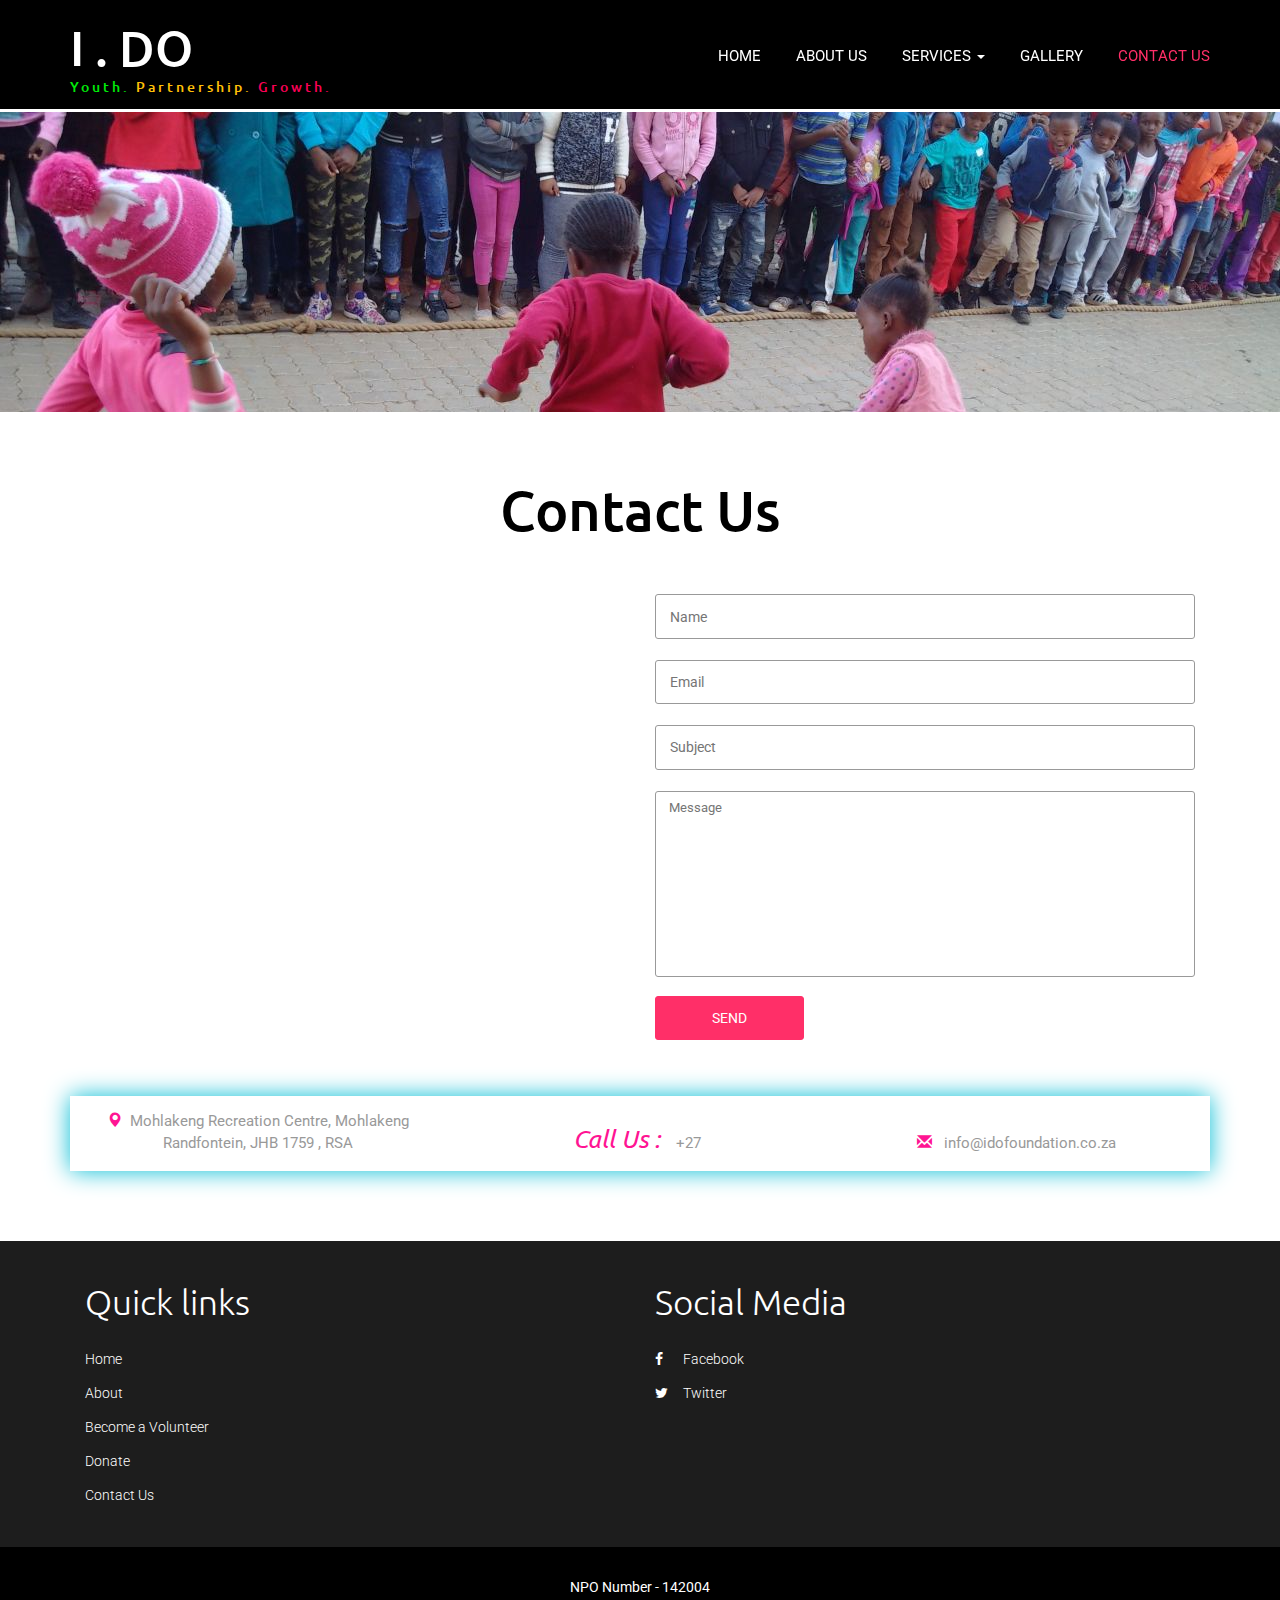
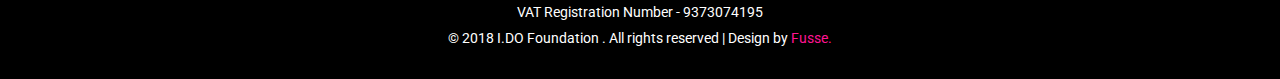
<file: contact.html>
<!--
Author: Fusse
Author URL:
-->
<!DOCTYPE html>
<html lang="en">
<head>
<title>I.DO - Contact Us</title>
<meta name="viewport" content="width=device-width, initial-scale=1">
<meta http-equiv="Content-Type" content="text/html; charset=utf-8" />
<meta name="keywords" content="South African NGO, volunteering, matric rewrite, skills training, Registered NPO, Charity Work, Giving, Less privileged, Gap year, Volunteer work, fulfilling, Gauteng, Johannesburg, Trusted, Easy" />
<meta name="description" content="I.Do Foundation, specialist NGO making way for today's leaders. ">
<meta name="author" content="Mathemera">
<script type="application/x-javascript"> addEventListener("load", function() { setTimeout(hideURLbar, 0); }, false); function hideURLbar(){ window.scrollTo(0,1); } </script>
<!-- Custom Theme files -->
<link href="css/bootstrap.css" type="text/css" rel="stylesheet" media="all">
<link href="css/style.css" type="text/css" rel="stylesheet" media="all">   
<link rel="stylesheet" href="css/flexslider.css" type="text/css" media="screen" />
<link rel="stylesheet" href="css/jquery.flipster.css">
<!-- //Custom Theme files -->
<!-- font-awesome icons -->
<link href="css/font-awesome.css" rel="stylesheet"> 
<!-- //font-awesome icons -->
<!-- js -->
<script src="js/jquery-2.2.3.min.js"></script>  
<!-- //js -->
<!-- web-fonts -->  
<link href="//fonts.googleapis.com/css?family=Ubuntu" rel="stylesheet">
<link href="//fonts.googleapis.com/css?family=Yanone+Kaffeesatz:200,300,400,700" rel="stylesheet">
<link href='//fonts.googleapis.com/css?family=Roboto:400,100,100italic,300,300italic,400italic,500,500italic,700,700italic,900,900italic' rel='stylesheet' type='text/css'>
<!-- //web-fonts -->
</head>
<body> 
	<!-- header -->
	<div class="headerw3l">
		<nav class="navbar navbar-default">
			<div class="container">
				<div class="navbar-header navbar-left">
					<h1><a href="/blog/index.php">I . DO <span><i>Youth.</i> <i class="logo-w3l2">Partnership.</i> <i class="logo-w3l3"> Growth.</i></span></a></h1>
				</div>
				<!-- navigation --> 
				<button type="button" class="navbar-toggle collapsed" data-toggle="collapse" data-target="#bs-example-navbar-collapse-1">
					<span class="sr-only">Toggle navigation</span>
					<span class="icon-bar"></span>
					<span class="icon-bar"></span>
					<span class="icon-bar"></span>
				</button> 
				<!-- Collect the nav links, forms, and other content for toggling -->
				<div class="collapse navbar-collapse navbar-right" id="bs-example-navbar-collapse-1">					
					<ul class="nav navbar-nav navbar-left">
						<li><a href="/blog/index.php" class="link link--yaku"><span>H</span><span>O</span><span>M</span><span>E</span></a></li>
						<li><a href="about.html" class="link link--yaku"><span>A</span><span>B</span><span>O</span><span>U</span><span>T</span> <span>U</span><span>S</span></a></li>
						<li><a href="#" class="dropdown-toggle link link--yaku" data-toggle="dropdown" role="button" aria-haspopup="true" aria-expanded="false"><span>S</span><span>E</span><span>R</span><span>V</span><span>I</span><span>C</span><span>E</span><span>S</span> <span class="caret"></span></a>
							<ul class="dropdown-menu">
								<li><a href="causes.html" class="link link--yaku"><span>C</span><span>A</span><span>U</span><span>S</span><span>E</span><span>S</span></a></li>
								<li><a href="Mentorship.html" class="link link--yaku"><span>M</span><span>E</span><span>N</span><span>T</span><span>O</span><span>R</span><span>S</span><span>H</span><span>I</span><span>P</span></a></li>
								<li><a href="education.html" class="link link--yaku"><span>E</span><span>D</span><span>U</span><span>C</span><span>A</span><span>T</span><span>I</span><span>O</span><span>N</span></a></li>
								<li><a href="downloads.html" class="link link--yaku"><span>D</span><span>O</span><span>W</span><span>N</span><span>L</span><span>O</span><span>A</span><span>D</span><span>S  </span></a></li>
								</ul>
						</li>
						<li><a href="gallery.html" class="link link--yaku"><span>G</span><span>A</span><span>L</span><span>L</span><span>E</span><span>R</span><span>Y</span></a></li>
						<li class="active"><a href="contact.php" class="link link--yaku"><span>C</span><span>O</span><span>N</span><span>T</span><span>A</span><span>C</span><span>T</span> <span>U</span><span>S</span></a></li>
						</ul>		
					<div class="clearfix"> </div>
				</div><!-- //navigation --> 
			</div>	
		</nav>		
	</div>	
	<!-- //header -->
	<!-- banner -->
	<div class="banner about-w3banner">  
		<div class="banner-img3">
			<div class="banner-w3text">
				<h2></h2>
			</div>
		</div> 	 
	</div>
	<!-- //banner -->
	<!-- contact -->
	<div class="contact w3-agileits">
		<div class="container">
			<h3 class="agileits-title1">Contact Us</h3>  
			<div class="contact-w3lsrow">
				<div class="col-md-6 contact-left wthree">
					<iframe src="" allowfullscreen></iframe>
				</div>
				<div class="col-md-6 contact-right">
					<form action="#" method="post">
						<input type="text" name="Name" placeholder="Name" required="">
						<input type="text" name="Email" placeholder="Email" required="">
						<input type="text" name="Subject" placeholder="Subject" required="">
						<textarea name="Message" placeholder="Message" required=""></textarea>
						<input type="submit" value="SEND">
					</form>
				</div>
				<div class="clearfix"> </div>
			</div>
			<!-- address -->
			<div class="address-agileinfo"> 
				<ul>
					<li><i class="glyphicon glyphicon-map-marker" aria-hidden="true"></i>Mohlakeng Recreation Centre, Mohlakeng Randfontein, JHB 1759 , RSA</li>
					<li><i class="phon">Call Us :</i>  +27</li>
					<li><i class="glyphicon glyphicon-envelope" aria-hidden="true"></i><a href="mailto:info@idofoundation.co.za"> info@idofoundation.co.za</a></li>
				</ul>
			 </div>
			<!-- //address --> 
		</div>
	</div>
	<!-- //contact -->  
	<!-- footer -->
	<div class="footer w3layouts">
		<div class="container">
			<div class="footer-agileinfo">
				 
				<div class="col-md-6 col-sm-3 footer-grid w3social">
					<h3>Quick links</h3>
					<ul>
						<li><a href="/blog/index.php">Home</a></li>
						<li><a href="about.html">About</a></li>
						<li><a href="volunteer.html">Become a Volunteer</a></li>
						<li><a href="donate.html">Donate</a></li>
						<li><a href="contact.php">Contact Us</a></li>
					</ul>
				</div>
				
				<div class="col-md-6 col-sm-3 footer-grid w3social">
					<h3>Social Media</h3>
					<ul>
						
						<li><a href="https://www.facebook.com/Ido-Foundation-South-Africa-457906351326592/"><i class="fa fa-facebook"></i>Facebook</a></li>
						<li><a href="https://twitter.com/idofoundationza"><i class="fa fa-twitter"></i>Twitter</a></li>
						
					</ul>
				</div>
				<div class="clearfix"> </div>
			</div> 
		</div>
	</div>
	
	<div class="copy-right"> 
		<div class="container">
		<p>NPO Number - 142004</p>
			<p>VAT Registration Number - 9373074195</p>
			<p>© 2018  I.DO Foundation . All rights reserved | Design by <a href=""> Fusse.</a></p>
		</div>
	</div  
	<!-- //footer --> 
	<!-- start-smooth-scrolling -->
	<script type="text/javascript" src="js/move-top.js"></script>
	<script type="text/javascript" src="js/easing.js"></script>	
	<script type="text/javascript">
			jQuery(document).ready(function($) {
				$(".scroll").click(function(event){		
					event.preventDefault();
			
			$('html,body').animate({scrollTop:$(this.hash).offset().top},1000);
				});
			});
	</script>
	<!-- //end-smooth-scrolling -->	
	<!-- smooth-scrolling-of-move-up -->
	<script type="text/javascript">
		$(document).ready(function() {
			/*
			var defaults = {
				containerID: 'toTop', // fading element id
				containerHoverID: 'toTopHover', // fading element hover id
				scrollSpeed: 1200,
				easingType: 'linear' 
			};
			*/
			
			$().UItoTop({ easingType: 'easeOutQuart' });
			
		});
	</script>
	<!-- //smooth-scrolling-of-move-up --> 
	<!-- Bootstrap core JavaScript
    ================================================== -->
    <!-- Placed at the end of the document so the pages load faster -->
    <script src="js/bootstrap.js"></script>
</body>
</html>
</file>
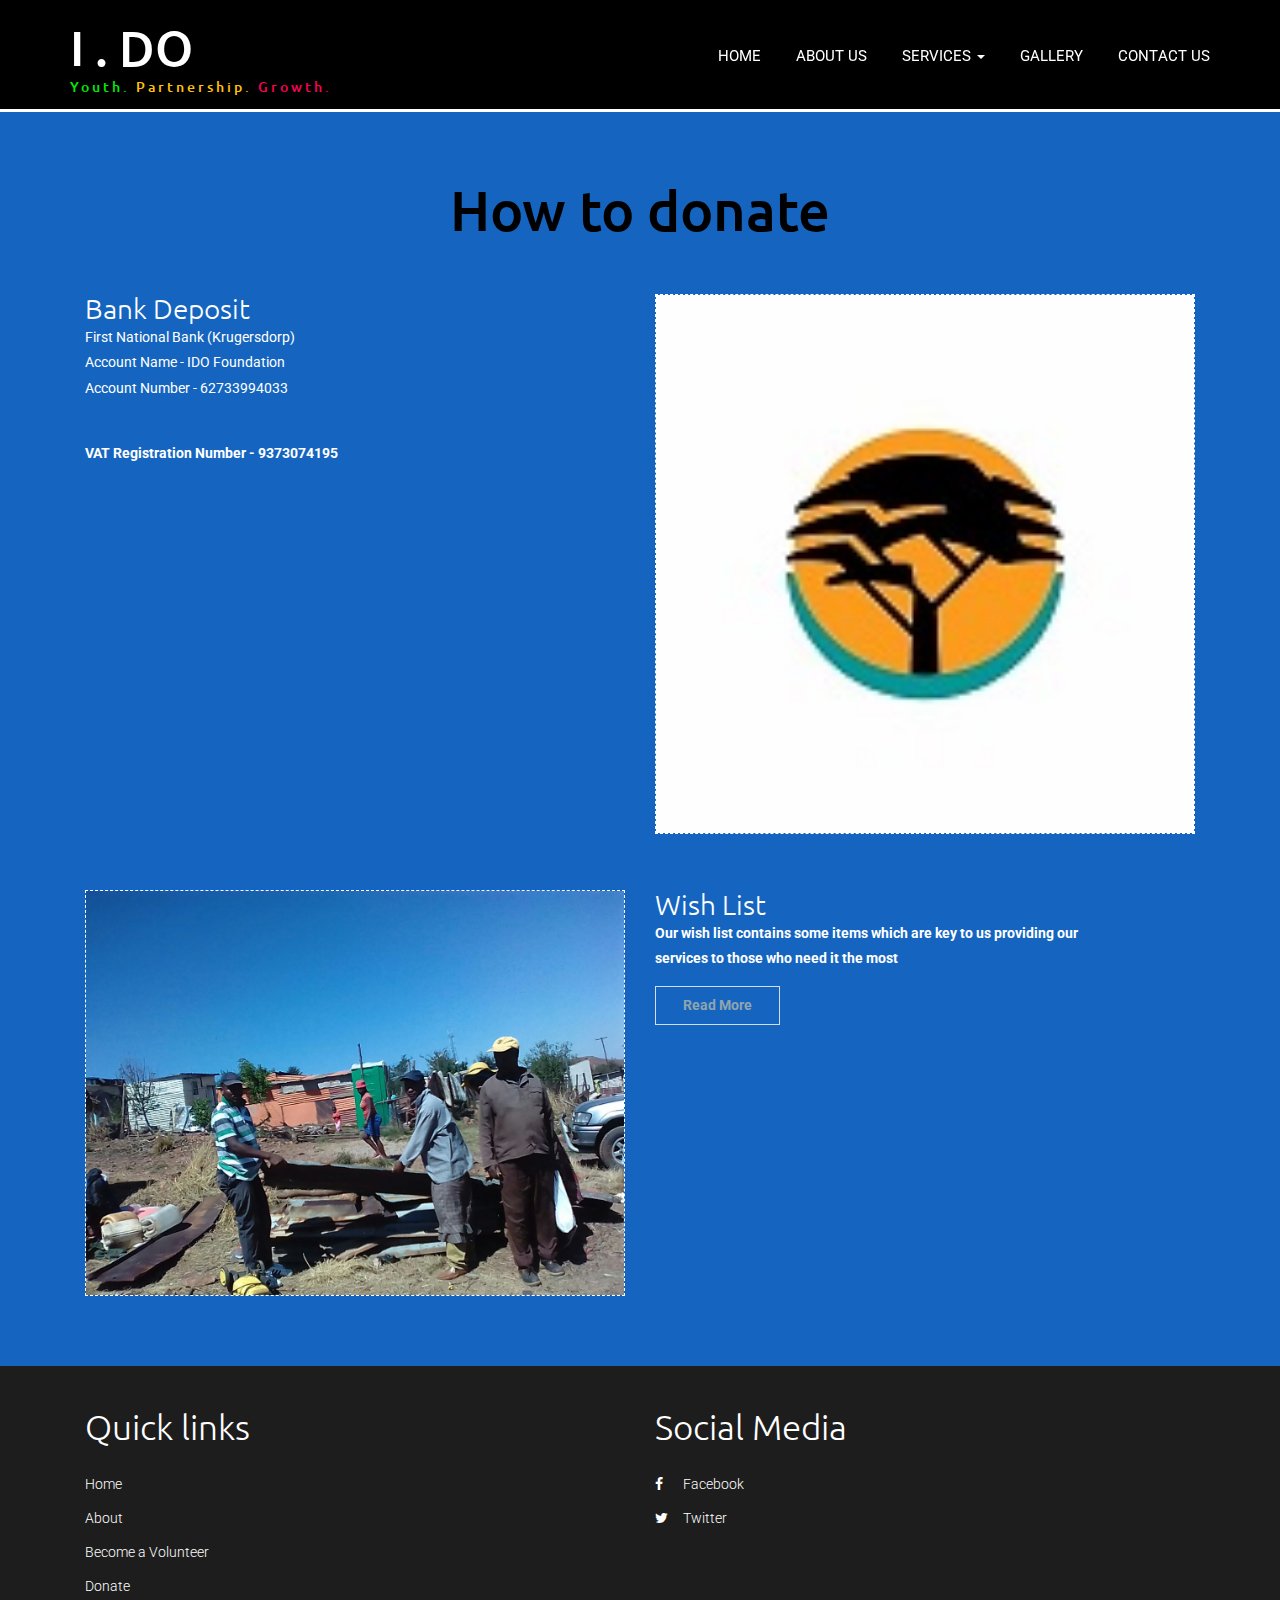
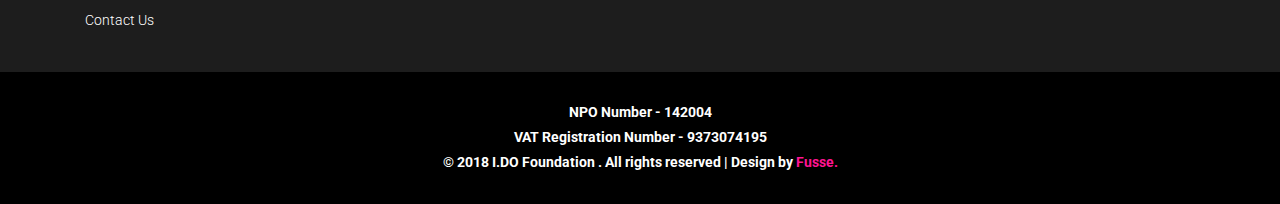
<file: donate.html>
<!--
Author: Fusse
Author URL:
-->
<!DOCTYPE html>
<html lang="en">
<head>
<title>I.DO - Donate</title>
<meta name="viewport" content="width=device-width, initial-scale=1">
<meta http-equiv="Content-Type" content="text/html; charset=utf-8" />
<meta name="keywords" content="South African NGO, volunteering, matric rewrite, skills training, Registered NPO, Charity Work, Giving, Less privileged, Gap year, Volunteer work, fulfilling, Gauteng, Johannesburg, Trusted, Easy" />
<meta name="description" content="I.Do Foundation, specialist NGO making way for today's leaders. ">
<meta name="author" content="Mathemera">
<script type="application/x-javascript"> addEventListener("load", function() { setTimeout(hideURLbar, 0); }, false); function hideURLbar(){ window.scrollTo(0,1); } </script>
<!-- Custom Theme files -->
<link href="css/bootstrap.css" type="text/css" rel="stylesheet" media="all">
<link href="css/style.css" type="text/css" rel="stylesheet" media="all">   
<link rel="stylesheet" href="css/flexslider.css" type="text/css" media="screen" />
<link rel="stylesheet" href="css/jquery.flipster.css">
<!-- //Custom Theme files -->
<!-- font-awesome icons -->
<link href="css/font-awesome.css" rel="stylesheet"> 
<!-- //font-awesome icons -->
<!-- js -->
<script src="js/jquery-2.2.3.min.js"></script>  
<!-- //js -->
<!-- web-fonts -->  
<link href="//fonts.googleapis.com/css?family=Ubuntu" rel="stylesheet">
<link href="//fonts.googleapis.com/css?family=Yanone+Kaffeesatz:200,300,400,700" rel="stylesheet">
<link href='//fonts.googleapis.com/css?family=Roboto:400,100,100italic,300,300italic,400italic,500,500italic,700,700italic,900,900italic' rel='stylesheet' type='text/css'>
<!-- //web-fonts -->
</head>
<body> 
	<!-- header -->
	<div class="headerw3l">
		<nav class="navbar navbar-default">
			<div class="container">
				<div class="navbar-header navbar-left">
					<h1><a href="/blog/index.php">I . DO <span><i>Youth.</i> <i class="logo-w3l2">Partnership.</i> <i class="logo-w3l3"> Growth.</i></span></a></h1>
				</div>
				<!-- navigation --> 
				<button type="button" class="navbar-toggle collapsed" data-toggle="collapse" data-target="#bs-example-navbar-collapse-1">
					<span class="sr-only">Toggle navigation</span>
					<span class="icon-bar"></span>
					<span class="icon-bar"></span>
					<span class="icon-bar"></span>
				</button> 
				<!-- Collect the nav links, forms, and other content for toggling -->
				<div class="collapse navbar-collapse navbar-right" id="bs-example-navbar-collapse-1">					
					<ul class="nav navbar-nav navbar-left">
						<li><a href="/blog/index.php" class="link link--yaku"><span>H</span><span>O</span><span>M</span><span>E</span></a></li>
						<li><a href="about.html" class="link link--yaku"><span>A</span><span>B</span><span>O</span><span>U</span><span>T</span> <span>U</span><span>S</span></a></li>
						<li><a href="#" class="dropdown-toggle link link--yaku" data-toggle="dropdown" role="button" aria-haspopup="true" aria-expanded="false"><span>S</span><span>E</span><span>R</span><span>V</span><span>I</span><span>C</span><span>E</span><span>S</span> <span class="caret"></span></a>
							<ul class="dropdown-menu">
								<li><a href="causes.html" class="link link--yaku"><span>C</span><span>A</span><span>U</span><span>S</span><span>E</span><span>S</span></a></li>
								<li><a href="Mentorship.html" class="link link--yaku"><span>M</span><span>E</span><span>N</span><span>T</span><span>O</span><span>R</span><span>S</span><span>H</span><span>I</span><span>P</span></a></li>
								<li><a href="education.html" class="link link--yaku"><span>E</span><span>D</span><span>U</span><span>C</span><span>A</span><span>T</span><span>I</span><span>O</span><span>N</span></a></li>
								<li><a href="downloads.html" class="link link--yaku"><span>D</span><span>O</span><span>W</span><span>N</span><span>L</span><span>O</span><span>A</span><span>D</span><span>S  </span></a></li>
								</ul>
						</li>
						<li><a href="gallery.html" class="link link--yaku"><span>G</span><span>A</span><span>L</span><span>L</span><span>E</span><span>R</span><span>Y</span></a></li>
						<li><a href="contact.php" class="link link--yaku"><span>C</span><span>O</span><span>N</span><span>T</span><span>A</span><span>C</span><span>T</span> <span>U</span><span>S</span></a></li>
						</ul>		
					<div class="clearfix"> </div>
				</div><!-- //navigation --> 
			</div>	
		</nav>		
	</div>	
	<!-- //header -->
	<!-- modal-about -->
	<div class="modal bnr-modal fade" id="myModal1" tabindex="-1" role="dialog">
		<div class="modal-dialog" role="document">
			<div class="modal-content">
				<div class="modal-header">
					<button type="button" class="close" data-dismiss="modal" aria-label="Close"><span aria-hidden="true">&times;</span></button>						
				</div> 
				<div class="modal-body modal-spa">
					<img src="images/4.jpg" class="img-responsive" alt=""/>
					<h4>Wish List</h4>
					<p>Freight Container - For the use of our Computer centre that will also benefit the local community that will fit in 20 computers.</p>
					<p>Computers</p>
					<p>Sports Equipment (Soccer Balls, Volley Balls, Rugby Balls)</p>
					<p>Trailer- For the transportation of equipment</p>

				</div> 
			</div>
		</div>
	</div>
	<!-- //modal-about -->	
	
	<!-- news -->
	<div class="news w3-agileits">
		<div class="container"> 
			<h3 class="agileits-title1">How to donate</h3> 
			<div class="news-agileinfo btm-newsrow w3-agileits">
				<div class="col-md-6 news-w3left"> 
					<h4><a href="#myModal" data-toggle="modal" >Bank Deposit </a></h4>
					
					<p>First National Bank (Krugersdorp)</p>
					<p>Account Name - IDO Foundation</p>
					<p>Account Number - 62733994033</p><br><br>
					<p><b>VAT Registration Number - 9373074195</p>
				</div>
				<div class="col-md-6 news-w3right"> 
					<img src="images/fnb.jpg" class="img-responsive" alt=""/> 
				</div> 
				<div class="clearfix"> </div>
			</div> 
			<div class="news-agileinfo btm-newsrow w3-agileits">
				<div class="col-md-6 news-w3left news-w3left1"> 
					<h4><a href="#myModal" data-toggle="modal" >Wish List</a></h4>
					
					<p>Our wish list contains some items which are key to us providing our services to those who need it the most </p>
					<a href="#myModal1" class="agilebtn" data-toggle="modal" data-target="#myModal1"><span>Read More</span></a>
				</div>
				<div class="col-md-6 news-w3right news-w3right1"> 
					<img src="images/4.jpg" class="img-responsive" alt=""/> 
				</div> 
				<div class="clearfix"> </div>
			</div>
			
		</div>
	</div>
	<!-- //news -->
	<!-- services -->
	
	<!-- //services --> 
	<!-- slid -->
	
	<!-- footer -->
	<div class="footer w3layouts">
		<div class="container">
			<div class="footer-agileinfo">
				 
				<div class="col-md-6 col-sm-3 footer-grid w3social">
					<h3>Quick links</h3>
					<ul>
						<li><a href="/blog/index.php">Home</a></li>
						<li><a href="about.html">About</a></li>
						<li><a href="volunteer.html">Become a Volunteer</a></li>
						<li class="active"><a href="donate.html">Donate</a></li>
						<li><a href="contact.php">Contact Us</a></li>
					</ul>
				</div>
				
				<div class="col-md-6 col-sm-3 footer-grid w3social">
					<h3>Social Media</h3>
					<ul>
						
						<li><a href="https://www.facebook.com/Ido-Foundation-South-Africa-457906351326592/"><i class="fa fa-facebook"></i>Facebook</a></li>
						<li><a href="https://twitter.com/idofoundationza"><i class="fa fa-twitter"></i>Twitter</a></li>
						
					</ul>
				</div>
				<div class="clearfix"> </div>
			</div> 
		</div>
	</div>
	
	<div class="copy-right"> 
		<div class="container">
		<p>NPO Number - 142004</p>
			<p>VAT Registration Number - 9373074195</p>
			<p>© 2018  I.DO Foundation . All rights reserved | Design by <a href=""> Fusse.</a></p>
		</div>
	</div  
	<!-- //footer -->  
	<!-- start-smooth-scrolling -->
	<script type="text/javascript" src="js/move-top.js"></script>
	<script type="text/javascript" src="js/easing.js"></script>	
	<script type="text/javascript">
			jQuery(document).ready(function($) {
				$(".scroll").click(function(event){		
					event.preventDefault();
			
			$('html,body').animate({scrollTop:$(this.hash).offset().top},1000);
				});
			});
	</script>
	<!-- //end-smooth-scrolling -->	
	<!-- smooth-scrolling-of-move-up -->
	<script type="text/javascript">
		$(document).ready(function() {
			/*
			var defaults = {
				containerID: 'toTop', // fading element id
				containerHoverID: 'toTopHover', // fading element hover id
				scrollSpeed: 1200,
				easingType: 'linear' 
			};
			*/
			
			$().UItoTop({ easingType: 'easeOutQuart' });
			
		});
	</script>
	<!-- //smooth-scrolling-of-move-up --> 
	<!-- Bootstrap core JavaScript
    ================================================== -->
    <!-- Placed at the end of the document so the pages load faster -->
    <script src="js/bootstrap.js"></script>
</body>
</html>
</file>
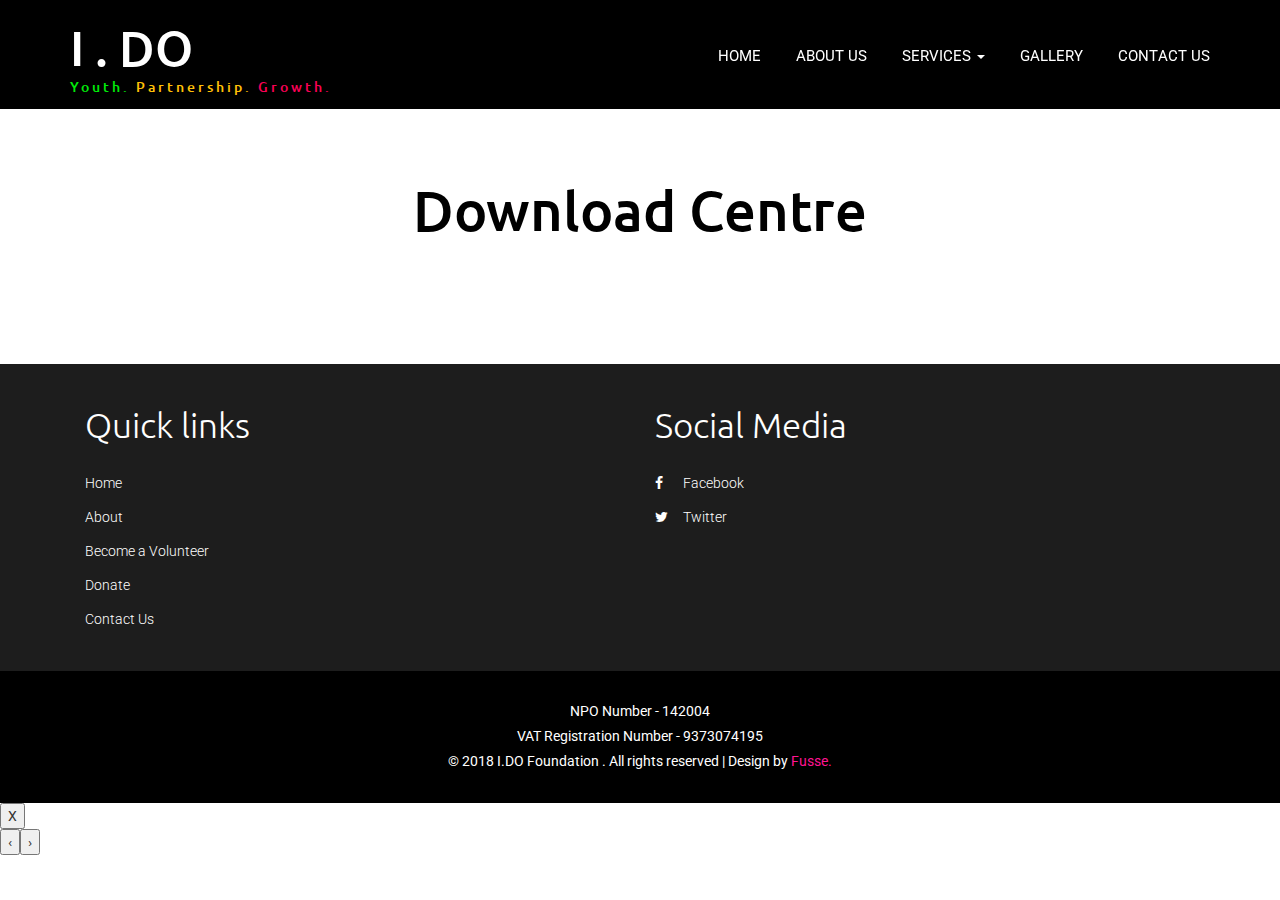
<file: downloads.html>
<!--
Author: Fusse
Author URL:
-->
<!DOCTYPE html>
<html lang="en">
<head>
<title>I.DO - Downloads</title>
<meta name="viewport" content="width=device-width, initial-scale=1">
<meta http-equiv="Content-Type" content="text/html; charset=utf-8" />
<meta name="keywords" content="South African NGO, volunteering, matric rewrite, skills training, Registered NPO, Charity Work, Giving, Less privileged, Gap year, Volunteer work, fulfilling, Gauteng, Johannesburg, Trusted, Easy" />
<meta name="description" content="I.Do Foundation, specialist NGO making way for today's leaders. ">
<meta name="author" content="Mathemera">
<script type="application/x-javascript"> addEventListener("load", function() { setTimeout(hideURLbar, 0); }, false); function hideURLbar(){ window.scrollTo(0,1); } </script>
<!-- Custom Theme files -->
<link href="css/bootstrap.css" type="text/css" rel="stylesheet" media="all">
<link href="css/style.css" type="text/css" rel="stylesheet" media="all">   
<link rel="stylesheet" href="css/flexslider.css" type="text/css" media="screen" />
<link rel="stylesheet" href="css/jquery.flipster.css">
<!-- //Custom Theme files -->
<!-- font-awesome icons -->
<link href="css/font-awesome.css" rel="stylesheet"> 
<!-- //font-awesome icons -->
<!-- js -->
<script src="js/jquery-2.2.3.min.js"></script>  
<!-- //js -->
<!-- web-fonts -->  
<link href="//fonts.googleapis.com/css?family=Ubuntu" rel="stylesheet">
<link href="//fonts.googleapis.com/css?family=Yanone+Kaffeesatz:200,300,400,700" rel="stylesheet">
<link href='//fonts.googleapis.com/css?family=Roboto:400,100,100italic,300,300italic,400italic,500,500italic,700,700italic,900,900italic' rel='stylesheet' type='text/css'>
<!-- //web-fonts -->
</head>
<body> 
	<!-- header -->
	<div class="headerw3l">
		<nav class="navbar navbar-default">
			<div class="container">
				<div class="navbar-header navbar-left">
					<h1><a href="/blog/index.php">I . DO <span><i>Youth.</i> <i class="logo-w3l2">Partnership.</i> <i class="logo-w3l3"> Growth.</i></span></a></h1>
				</div>
				<!-- navigation --> 
				<button type="button" class="navbar-toggle collapsed" data-toggle="collapse" data-target="#bs-example-navbar-collapse-1">
					<span class="sr-only">Toggle navigation</span>
					<span class="icon-bar"></span>
					<span class="icon-bar"></span>
					<span class="icon-bar"></span>
				</button> 
				<!-- Collect the nav links, forms, and other content for toggling -->
				<div class="collapse navbar-collapse navbar-right" id="bs-example-navbar-collapse-1">					
					<ul class="nav navbar-nav navbar-left">
						<li ><a href="/blog/index.php" class="link link--yaku"><span>H</span><span>O</span><span>M</span><span>E</span></a></li>
						<li><a href="about.html" class="link link--yaku"><span>A</span><span>B</span><span>O</span><span>U</span><span>T</span> <span>U</span><span>S</span></a></li>
						<li><a href="#" class="dropdown-toggle link link--yaku" data-toggle="dropdown" role="button" aria-haspopup="true" aria-expanded="false"><span>S</span><span>E</span><span>R</span><span>V</span><span>I</span><span>C</span><span>E</span><span>S</span> <span class="caret"></span></a>
							<ul class="dropdown-menu">
								<li><a href="causes.html" class="link link--yaku"><span>C</span><span>A</span><span>U</span><span>S</span><span>E</span><span>S</span></a></li>
								<li><a href="Mentorship.html" class="link link--yaku"><span>M</span><span>E</span><span>N</span><span>T</span><span>O</span><span>R</span><span>S</span><span>H</span><span>I</span><span>P</span></a></li>
								<li><a href="education.html" class="link link--yaku"><span>E</span><span>D</span><span>U</span><span>C</span><span>A</span><span>T</span><span>I</span><span>O</span><span>N</span></a></li>
								<li class="active"><a href="downloads.html" class="link link--yaku"><span>D</span><span>O</span><span>W</span><span>N</span><span>L</span><span>O</span><span>A</span><span>D</span><span>S  </span></a></li>
								</ul>
						</li>
						<li><a href="gallery.html" class="link link--yaku"><span>G</span><span>A</span><span>L</span><span>L</span><span>E</span><span>R</span><span>Y</span></a></li>
						<li><a href="contact.php" class="link link--yaku"><span>C</span><span>O</span><span>N</span><span>T</span><span>A</span><span>C</span><span>T</span> <span>U</span><span>S</span></a></li>
						</ul>		
					<div class="clearfix"> </div>
				</div><!-- //navigation --> 
			</div>	
		</nav>		
	</div>	
	<!-- //header -->
	<!-- //header -->
	<!-- banner -->
	<div class="gallery w3-agileits">  
		<div class="container">
			<h3 class="agileits-title1 w3-agileits">Download Centre</h3>   
			<div class="agileinfo-gallery-row">
				
				<div class="clearfix"> </div>
				<script type="text/javascript" src="js/simple-lightbox.min.js"></script>
				<script>
					$(function(){
						var gallery = $('.agileinfo-gallery-row a').simpleLightbox({navText:		['&lsaquo;','&rsaquo;']});
					});
				</script>  
			</div> 
		</div>
	</div> 
	<!-- gallery -->
	
	<!-- //gallery --> 
	<!-- footer -->
	<div class="footer w3layouts">
		<div class="container">
			<div class="footer-agileinfo">
				 
				<div class="col-md-6 col-sm-3 footer-grid w3social">
					<h3>Quick links</h3>
					<ul>
						<li><a href="/blog/index.php">Home</a></li>
						<li><a href="about.html">About</a></li>
						<li><a href="volunteer.html">Become a Volunteer</a></li>
						<li><a href="donate.html">Donate</a></li>
						<li><a href="contact.php">Contact Us</a></li>
					</ul>
				</div>
				
				<div class="col-md-6 col-sm-3 footer-grid w3social">
					<h3>Social Media</h3>
					<ul>
						
						<li><a href="https://www.facebook.com/Ido-Foundation-South-Africa-457906351326592/"><i class="fa fa-facebook"></i>Facebook</a></li>
						<li><a href="https://twitter.com/idofoundationza"><i class="fa fa-twitter"></i>Twitter</a></li>
						
					</ul>
				</div>
				<div class="clearfix"> </div>
			</div> 
		</div>
	</div>
	
	<div class="copy-right"> 
		<div class="container">
		<p>NPO Number - 142004</p>
			<p>VAT Registration Number - 9373074195</p>
			<p>© 2018  I.DO Foundation . All rights reserved | Design by <a href=""> Fusse.</a></p>
		</div>
	</div  
	<!-- //footer --> 
	<!-- start-smooth-scrolling -->
	<script type="text/javascript" src="js/move-top.js"></script>
	<script type="text/javascript" src="js/easing.js"></script>	
	<script type="text/javascript">
			jQuery(document).ready(function($) {
				$(".scroll").click(function(event){		
					event.preventDefault();
			
			$('html,body').animate({scrollTop:$(this.hash).offset().top},1000);
				});
			});
	</script>
	<!-- //end-smooth-scrolling -->	
	<!-- smooth-scrolling-of-move-up -->
	<script type="text/javascript">
		$(document).ready(function() {
			/*
			var defaults = {
				containerID: 'toTop', // fading element id
				containerHoverID: 'toTopHover', // fading element hover id
				scrollSpeed: 1200,
				easingType: 'linear' 
			};
			*/
			
			$().UItoTop({ easingType: 'easeOutQuart' });
			
		});
	</script>
	<!-- //smooth-scrolling-of-move-up --> 
	<!-- Bootstrap core JavaScript
    ================================================== -->
    <!-- Placed at the end of the document so the pages load faster -->
    <script src="js/bootstrap.js"></script>
</body>
</html>
</file>
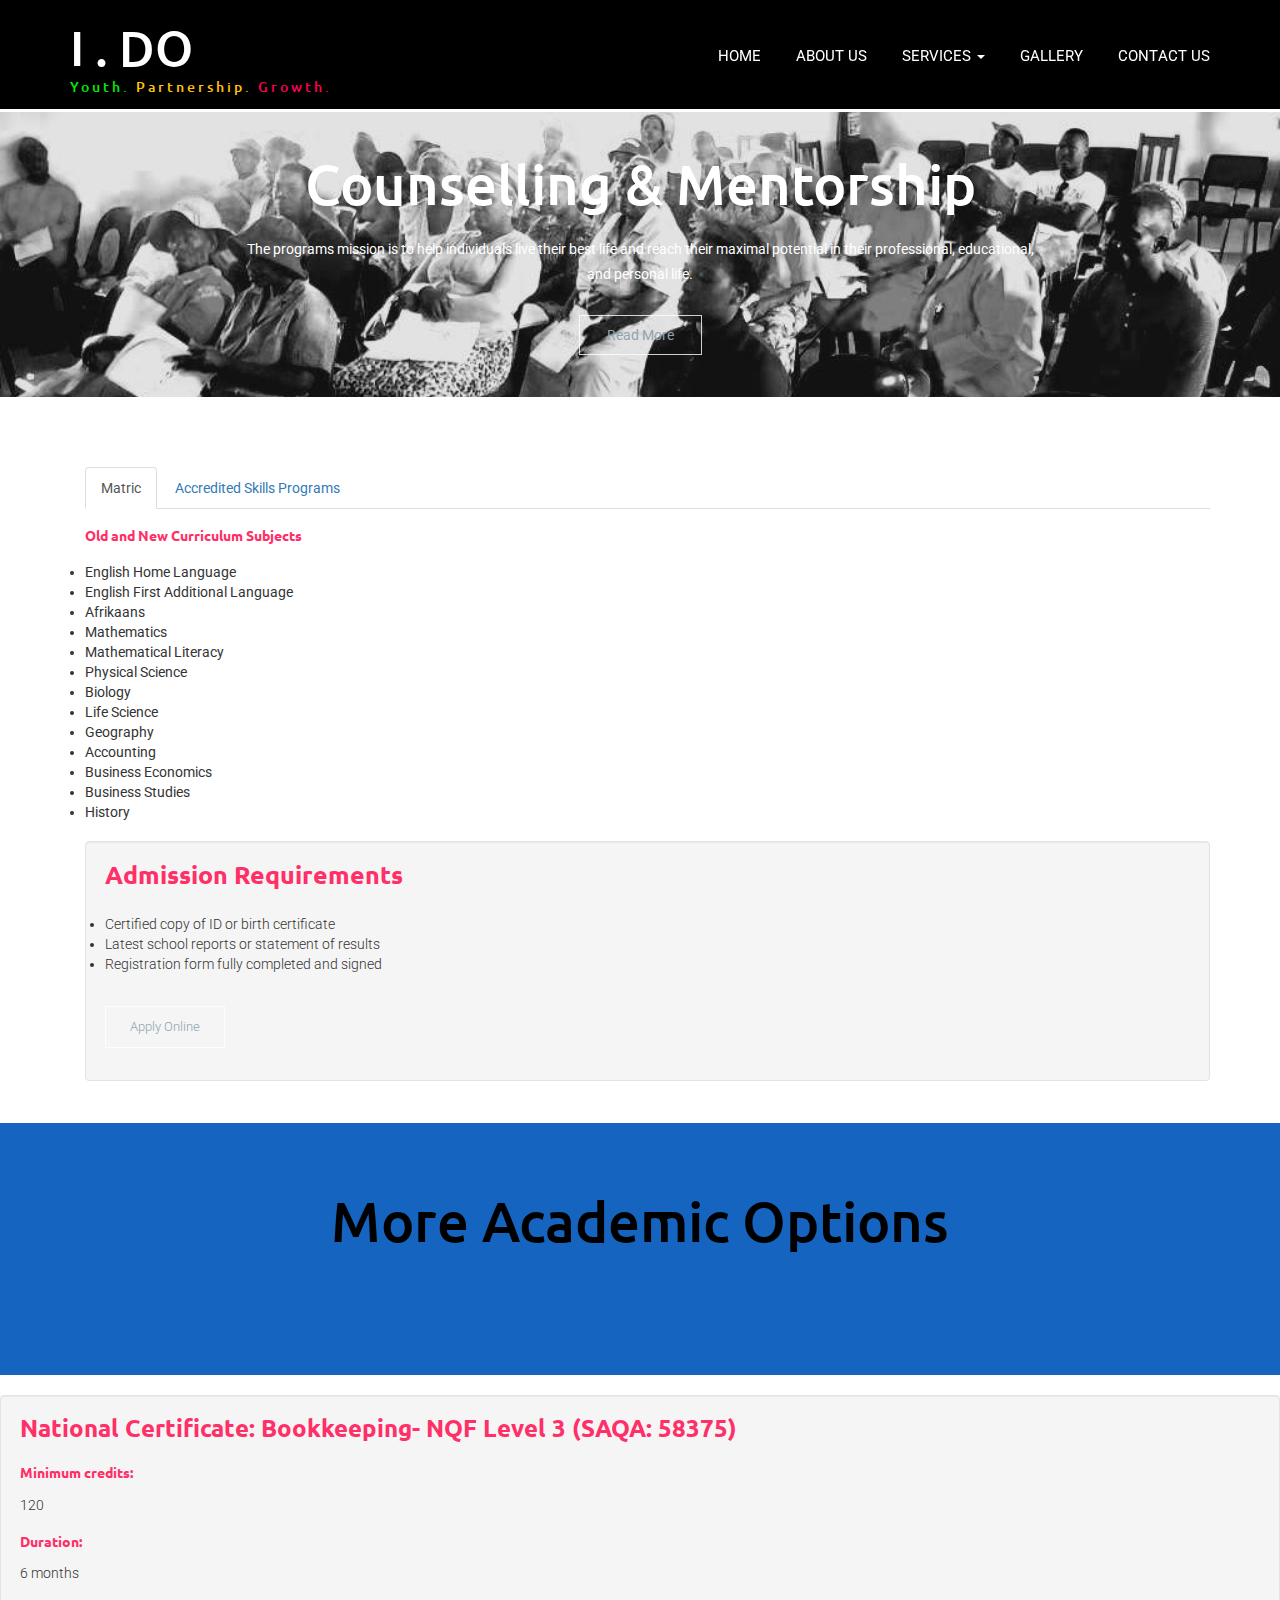
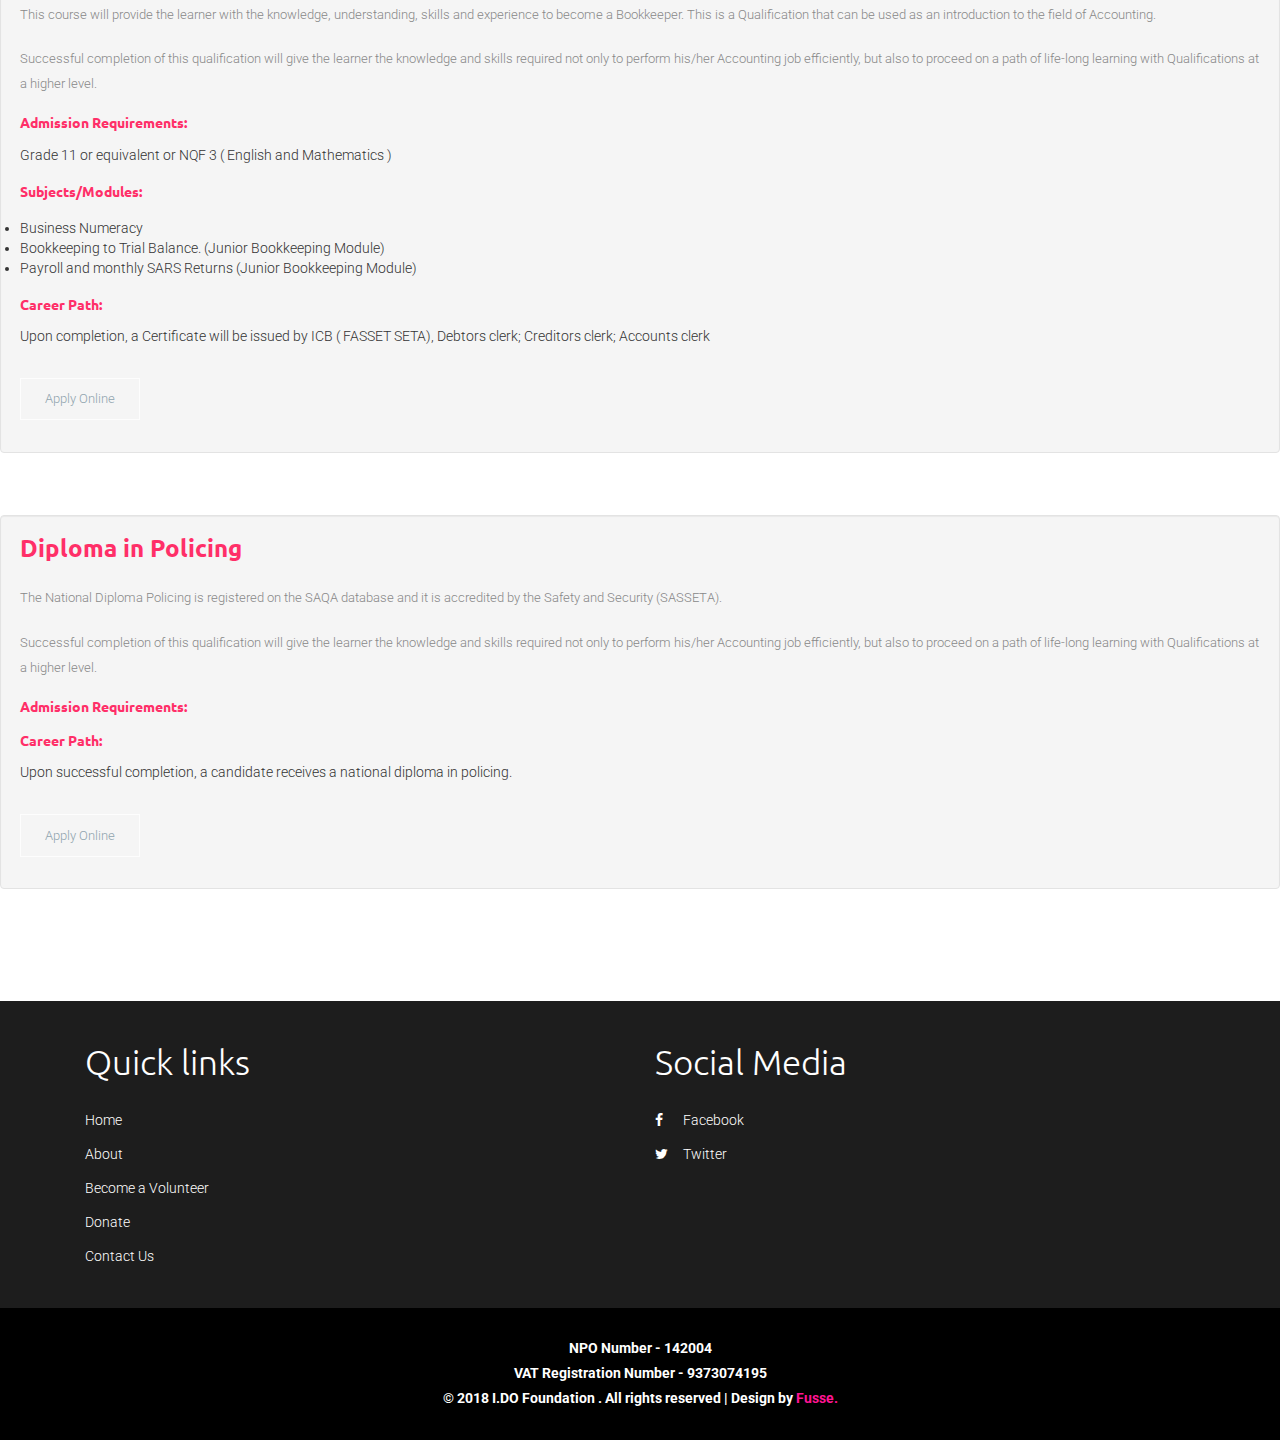
<file: education.html>
<!--
Author: Fusse
Author URL:
-->
<!DOCTYPE html>
<html lang="en">
<head>
<title>I.DO - Education</title>
<meta name="viewport" content="width=device-width, initial-scale=1">
<meta http-equiv="Content-Type" content="text/html; charset=utf-8" />
<meta name="keywords" content="South African NGO, volunteering, matric rewrite, skills training, Registered NPO, Charity Work, Giving, Less privileged, Gap year, Volunteer work, fulfilling, Gauteng, Johannesburg, Trusted, Easy" />
<meta name="description" content="I.Do Foundation, specialist NGO making way for today's leaders. ">
<meta name="author" content="Mathemera">
<script type="application/x-javascript"> addEventListener("load", function() { setTimeout(hideURLbar, 0); }, false); function hideURLbar(){ window.scrollTo(0,1); } </script>
<!-- Custom Theme files -->
<link href="css/bootstrap.css" type="text/css" rel="stylesheet" media="all">
<link href="css/style.css" type="text/css" rel="stylesheet" media="all">   
<link rel="stylesheet" href="css/flexslider.css" type="text/css" media="screen" />
<link rel="stylesheet" href="css/jquery.flipster.css">
<!-- //Custom Theme files -->
<!-- font-awesome icons -->
<link href="css/font-awesome.css" rel="stylesheet"> 
<!-- //font-awesome icons -->
<!-- js -->
<script src="js/jquery-2.2.3.min.js"></script>  
<!-- //js -->
<!-- web-fonts -->  
<link href="//fonts.googleapis.com/css?family=Ubuntu" rel="stylesheet">
<link href="//fonts.googleapis.com/css?family=Yanone+Kaffeesatz:200,300,400,700" rel="stylesheet">
<link href='//fonts.googleapis.com/css?family=Roboto:400,100,100italic,300,300italic,400italic,500,500italic,700,700italic,900,900italic' rel='stylesheet' type='text/css'>
<!-- //web-fonts -->
</head>
<body> 
	<!-- header -->
	<div class="headerw3l">
		<nav class="navbar navbar-default">
			<div class="container">
				<div class="navbar-header navbar-left">
					<h1><a href="/blog/index.php">I . DO <span><i>Youth.</i> <i class="logo-w3l2">Partnership.</i> <i class="logo-w3l3"> Growth.</i></span></a></h1>
				</div>
				<!-- navigation --> 
				<button type="button" class="navbar-toggle collapsed" data-toggle="collapse" data-target="#bs-example-navbar-collapse-1">
					<span class="sr-only">Toggle navigation</span>
					<span class="icon-bar"></span>
					<span class="icon-bar"></span>
					<span class="icon-bar"></span>
				</button> 
				<!-- Collect the nav links, forms, and other content for toggling -->
				<div class="collapse navbar-collapse navbar-right" id="bs-example-navbar-collapse-1">					
					<ul class="nav navbar-nav navbar-left">
						<li><a href="/blog/index.php" class="link link--yaku"><span>H</span><span>O</span><span>M</span><span>E</span></a></li>
						<li><a href="about.html" class="link link--yaku"><span>A</span><span>B</span><span>O</span><span>U</span><span>T</span> <span>U</span><span>S</span></a></li>
						<li><a href="#" class="dropdown-toggle link link--yaku" data-toggle="dropdown" role="button" aria-haspopup="true" aria-expanded="false"><span>S</span><span>E</span><span>R</span><span>V</span><span>I</span><span>C</span><span>E</span><span>S</span> <span class="caret"></span></a>
							<ul class="dropdown-menu">
								<li><a href="causes.html" class="link link--yaku"><span>C</span><span>A</span><span>U</span><span>S</span><span>E</span><span>S</span></a></li>
								<li><a href="Mentorship.html" class="link link--yaku"><span>M</span><span>E</span><span>N</span><span>T</span><span>O</span><span>R</span><span>S</span><span>H</span><span>I</span><span>P</span></a></li>
								<li  class="active"><a href="education.html" class="link link--yaku"><span>E</span><span>D</span><span>U</span><span>C</span><span>A</span><span>T</span><span>I</span><span>O</span><span>N</span></a></li>
								<li><a href="downloads.html" class="link link--yaku"><span>D</span><span>O</span><span>W</span><span>N</span><span>L</span><span>O</span><span>A</span><span>D</span><span>S  </span></a></li>
								</ul>
						</li>
						<li><a href="gallery.html" class="link link--yaku"><span>G</span><span>A</span><span>L</span><span>L</span><span>E</span><span>R</span><span>Y</span></a></li>
						<li><a href="contact.php" class="link link--yaku"><span>C</span><span>O</span><span>N</span><span>T</span><span>A</span><span>C</span><span>T</span> <span>U</span><span>S</span></a></li>
						</ul>		
					<div class="clearfix"> </div>
				</div><!-- //navigation --> 
			</div>	
		</nav>		
	</div>	
	<!-- //header -->
	<!-- gallery -->
	<div class="w3layouts-slid">
		<div class="container">   
			<h4>Counselling & Mentorship</h4> 
			<p>The programs mission is to help individuals live their best life and reach their maximal potential in their professional, educational, and personal life.</p>
			<a href="Mentorship.html" class="agilebtn"><span>Read More</span></a>
		</div>
	</div>
	
	<!-- modal-about -->
	<div class="modal bnr-modal fade" id="myModal" tabindex="-1" role="dialog">
		<div class="modal-dialog" role="document">
			<div class="modal-content">
				<div class="modal-header">
					<button type="button" class="close" data-dismiss="modal" aria-label="Close"><span aria-hidden="true">&times;</span></button>						
				</div> 
				<div class="modal-body modal-spa">
					<img src="images/7.jpg" class="img-responsive" alt=""/>
					<h4>Counselling & Mentorship</h4>
					<p>The programs mission is to help individuals live their best life and reach their maximal potential in their professional, educational, and personal life. The Counselling Speaks Mentorship Program is for anyone at any age who feels that they could benefit from a structured program that focuses on setting and achieving personal goals as well as educating themselves as to how they can live their best life. Topics included in the mentorship program that the mentor and mentee will work to develop and strengthen are: goal-setting/career planning, stress management, work-life balance, problem solving/decision making, positive psychology and attitude, and more depending on individualized needs and goals.</p>
				</div> 
			</div>
		</div>
	</div>
	<!-- //modal-about -->
	
	<div class="about w3-agileits">
		<div class="container"> 
			<div class="col-md-12 about-wthreegrids">
			<div class="grid_3 grid_5 ">
			<!--Tabs Start Here-->
				<div class="bs-example bs-example-tabs w3" role="tabpanel" data-example-id="togglable-tabs">
					<ul id="myTab" class="nav nav-tabs" role="tablist">
						<li role="presentation" class="active"><a href="#home" id="1o1-tab" role="tab" data-toggle="tab" aria-controls="home" aria-expanded="true">Matric</a></li>
						<li role="presentation"><a href="#profile" role="tab" id="profile-tab" data-toggle="tab" aria-controls="profile">Accredited Skills Programs</a></li>
						
					</ul>
					<div id="myTabContent" class="tab-content">
						<div role="tabpanel" class="tab-pane fade in active" id="home" aria-labelledby="1o1-tab">
						<!--Tab Contents-->
						<p><h5>Old and New Curriculum Subjects</h5></p>
						<p><ul>
							<li>English Home Language</li>
							<li>English First Additional Language</li>
							<li>Afrikaans</li>
							<li>Mathematics</li>
							<li>Mathematical Literacy</li>
							<li>Physical Science</li>
							<li>Biology</li>
							<li>Life Science</li>
							<li>Geography</li>
							<li>Accounting</li>
							<li>Business Economics</li>
							<li>Business Studies</li>
							<li>History</li>
						</ul></p>
						<div class="well w3l">
							<h4 class="w3ls-hdg">Admission Requirements</h4>
							<ul>
							<li>Certified copy of ID or birth certificate</li>
							<li>Latest school reports or statement of results</li>
							<li>Registration form fully completed and signed</li>
							</ul>
							<p><a href="http://academystudies.co.za/matricrewrite.html" class="agilebtn"><span>Apply Online</span></a></p>
						</div>
						<!--Tab Contents-->
						</div>
						<div role="tabpanel" class="tab-pane fade w3" id="profile" aria-labelledby="profile-tab">
						<!--Tab Contents-->
							<p><h5>Public Finance Management Systems</h5></p>
							<p><b>Aligned to Unit Standards - Conduct a range of audits and Apply basic financial procedures to PFMA principles</p>
							<p>To provide skills and knowledge about local government legislation, municipal processes and service delivery including strategic planning, annual performance planning and budgeting in departments, constitutional institutions and public entities.</p>
							<p><h5>Project Management</h5></p>
							<p><b>Aligned to Unit Standards - Develop, implement and evaluate a project plan and Utilise communication and information management systems</p>
							<p>To provide the candidates with the knowledge and skills to plan, co-ordinate and control the complex and diverse activities of modern community and business projects, to foresee or predict as many risks as possible; and to plan, organise and control activities so that the project is completed as successfully as possible in spite of all the risks.</p>
							<p><h5>Public Finance Systems</h5></p>
							<p>To provide skills and knowledge about local government legislation, municipal processes and service delivery including strategic planning, annual performance planning and budgeting in departments, constitutional institutions and public entities.</p>
							<p><h5>Essential Business Communication</h5></p>
							<p>Provide Skill and knowledge that would enable the candidate to be able to facilitate communication between the community and the council, including: Read and consider the agenda and reports before meetings and be able to constructively take part in debates.</p>
							<br>
							
							<div class="well w3l">
								<h4 class="w3ls-hdg">Apply for Skills Program</h4>
								<p><a href="http://academystudies.co.za/applyonline.htm" class="agilebtn"><span>Apply Online</span></a></p>
							</div>
							
						<!--Tab Contents-->
						</div>
							
					</div>
					
				</div>
			<!--Tabs End Here-->	
				
				
			</div>
			</div>
		</div>	
		
		<div class="news w3-agileits">
		<div class="container"> 
			<h3 class="agileits-title1">More Academic Options</h3> 	
		</div>
		</div>
		<br>
		<div class="grid_3 grid_5 w3">
								<div class="well w3l">
									<h3 class="w3ls-hdg">National Certificate: Bookkeeping- NQF Level 3 (SAQA: 58375)</h3>
									<p><h5>Minimum credits: </h5> 120</p>
									<p><h5>Duration: </h5> 6 months</p>
									<p>This course will provide the learner with the knowledge, understanding, skills and experience to become a Bookkeeper. This is a Qualification that can be used as an introduction to the field of Accounting.</p>
									<p>Successful completion of this qualification will give the learner the knowledge and skills required not only to perform his/her Accounting job efficiently, but also to proceed on a path of life-long learning with Qualifications at a higher level.</p>
									<p><h5>Admission Requirements: </h5> Grade 11 or equivalent or NQF 3 ( English and Mathematics )</p>
									<p><h5>Subjects/Modules: </h5></p>
									<ul>
									<li>Business Numeracy</li>
									<li>Bookkeeping to Trial Balance. (Junior Bookkeeping Module) </li>
									<li>Payroll and monthly SARS Returns (Junior Bookkeeping Module) </li>
									</ul>
									<p><h5>Career Path: </h5> Upon completion, a Certificate will be issued by ICB ( FASSET SETA), Debtors clerk; Creditors clerk; Accounts clerk</p>
									
									<p><a href="http://academystudies.co.za/bookkeepers.htm#1" class="agilebtn"><span>Apply Online</span></a></p>
								</div>
								</div>
								<br>
								<div class="grid_3 grid_5 w3">
								<div class="well w3l">
									<h3 class="w3ls-hdg">Diploma in Policing</h3>
									<p>The National Diploma Policing is registered on the SAQA database and it is accredited by the Safety and Security (SASSETA).</p>
									<p>Successful completion of this qualification will give the learner the knowledge and skills required not only to perform his/her Accounting job efficiently, but also to proceed on a path of life-long learning with Qualifications at a higher level.</p>
									<p><h5>Admission Requirements: </h5> </p>
									
									<p><h5>Career Path: </h5>Upon successful completion, a candidate receives a national diploma in policing. </p>
									
									<p><a href="http://academystudies.co.za/sasseta.htm" class="agilebtn"><span>Apply Online</span></a></p>
								</div>
								</div>
		
	</div>
	
	<!-- //gallery --> 
	<!-- news -->
	
	<!-- //news -->
	
	<!-- footer -->
	<div class="footer w3layouts">
		<div class="container">
			<div class="footer-agileinfo">
				 
				<div class="col-md-6 col-sm-3 footer-grid w3social">
					<h3>Quick links</h3>
					<ul>
						<li><a href="/blog/index.php">Home</a></li>
						<li><a href="about.html">About</a></li>
						<li><a href="volunteer.html">Become a Volunteer</a></li>
						<li><a href="donate.html">Donate</a></li>
						<li><a href="contact.php">Contact Us</a></li>
					</ul>
				</div>
				
				<div class="col-md-6 col-sm-3 footer-grid w3social">
					<h3>Social Media</h3>
					<ul>
						
						<li><a href="https://www.facebook.com/Ido-Foundation-South-Africa-457906351326592/"><i class="fa fa-facebook"></i>Facebook</a></li>
						<li><a href="https://twitter.com/idofoundationza"><i class="fa fa-twitter"></i>Twitter</a></li>
						
					</ul>
				</div>
				<div class="clearfix"> </div>
			</div> 
		</div>
	</div>
	
	<div class="copy-right"> 
		<div class="container">
		<p>NPO Number - 142004</p>
			<p>VAT Registration Number - 9373074195</p>
			<p>© 2018  I.DO Foundation . All rights reserved | Design by <a href=""> Fusse.</a></p>
		</div>
	</div   
	<!-- //footer -->  
	<!-- start-smooth-scrolling -->
	<script type="text/javascript" src="js/move-top.js"></script>
	<script type="text/javascript" src="js/easing.js"></script>	
	<script type="text/javascript">
			jQuery(document).ready(function($) {
				$(".scroll").click(function(event){		
					event.preventDefault();
			
			$('html,body').animate({scrollTop:$(this.hash).offset().top},1000);
				});
			});
	</script>
	<!-- //end-smooth-scrolling -->	
	<!-- smooth-scrolling-of-move-up -->
	<script type="text/javascript">
		$(document).ready(function() {
			/*
			var defaults = {
				containerID: 'toTop', // fading element id
				containerHoverID: 'toTopHover', // fading element hover id
				scrollSpeed: 1200,
				easingType: 'linear' 
			};
			*/
			
			$().UItoTop({ easingType: 'easeOutQuart' });
			
		});
	</script>
	<!-- //smooth-scrolling-of-move-up --> 
	<!-- Bootstrap core JavaScript
    ================================================== -->
    <!-- Placed at the end of the document so the pages load faster -->
    <script src="js/bootstrap.js"></script>
</body>
</html>
</file>
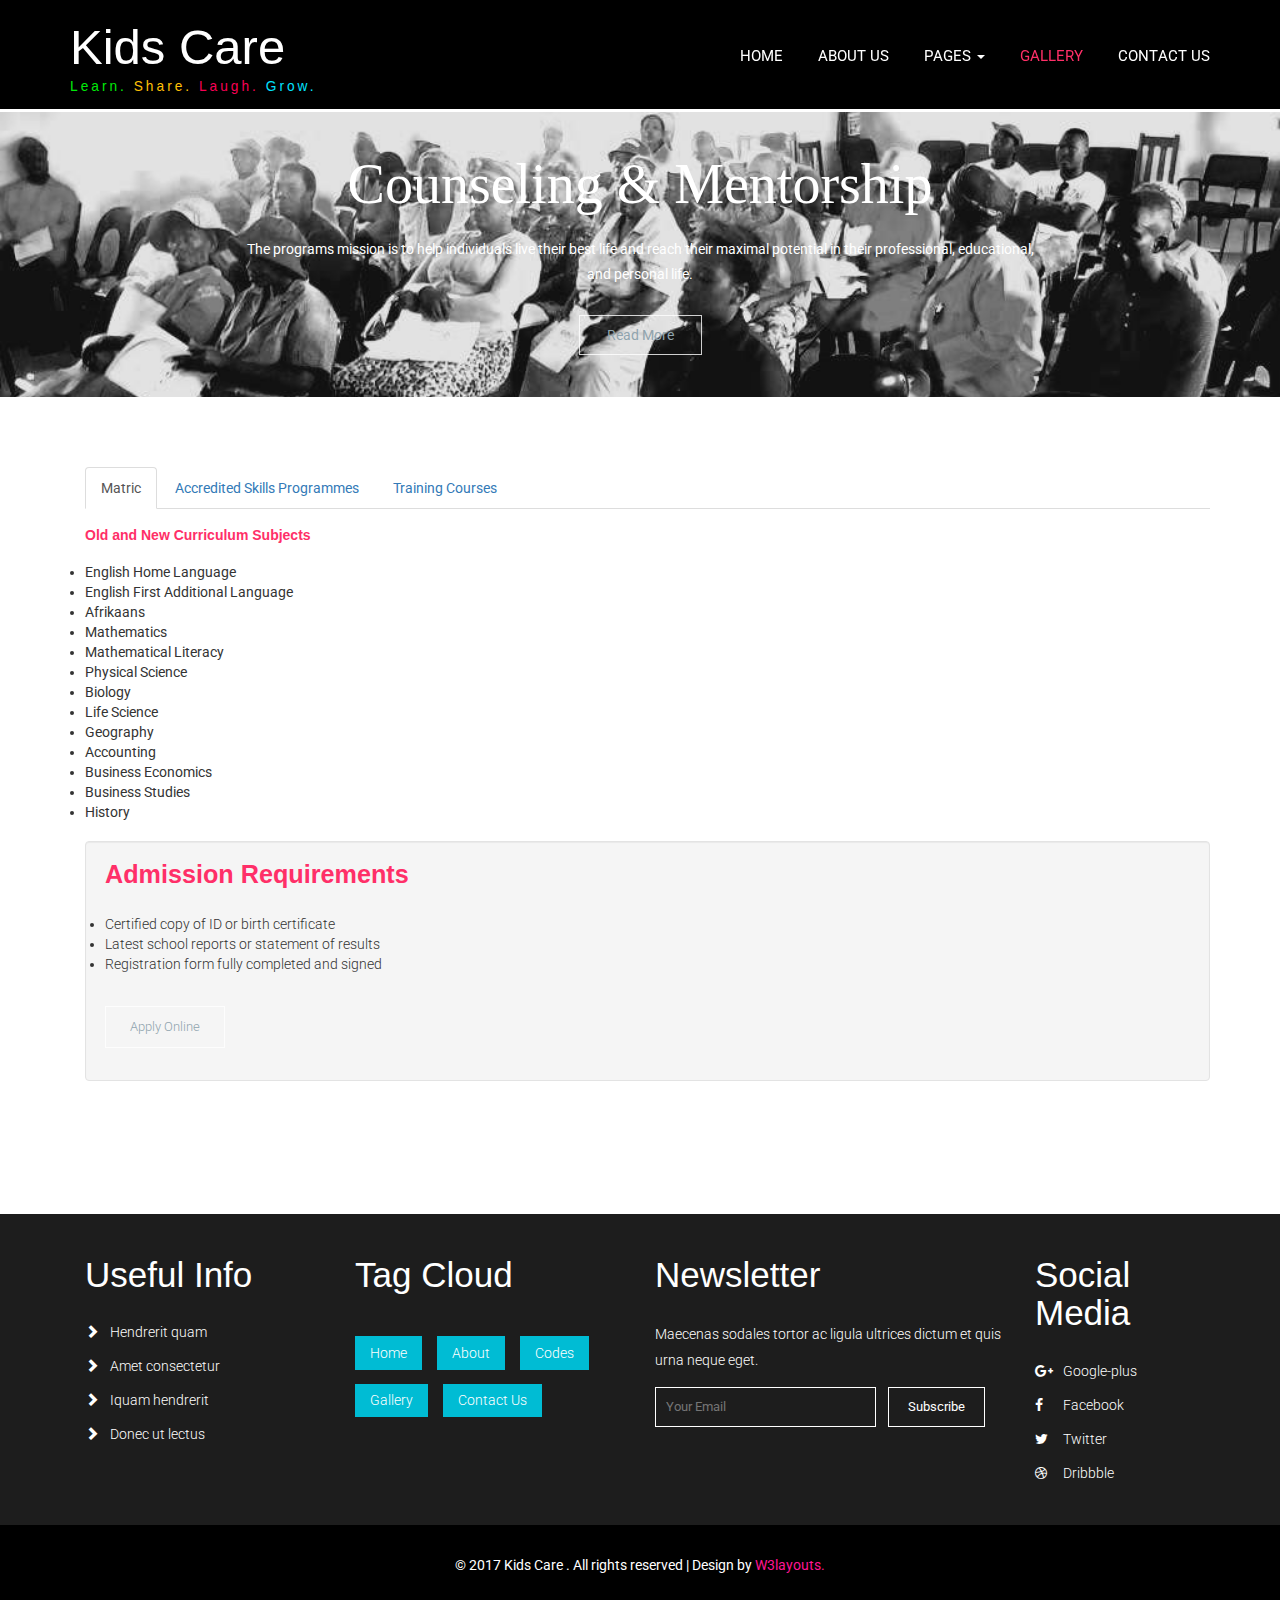
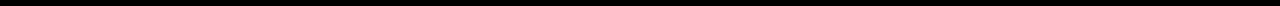
<file: education_matric.html>
<!--
Author: W3layouts
Author URL: http://w3layouts.com
License: Creative Commons Attribution 3.0 Unported
License URL: http://creativecommons.org/licenses/by/3.0/
-->
<!DOCTYPE html>
<html lang="en">
<head>
<title>Kids Care a Society and People Category Bootstrap Responsive website Template | Gallery :: w3layouts</title>
<meta name="viewport" content="width=device-width, initial-scale=1">
<meta http-equiv="Content-Type" content="text/html; charset=utf-8" />
<meta name="keywords" content="Kids Care Responsive web template, Bootstrap Web Templates, Flat Web Templates, Android Compatible web template, 
	SmartPhone Compatible web template, free WebDesigns for Nokia, Samsung, LG, Sony Ericsson, Motorola web design" />
<script type="application/x-javascript"> addEventListener("load", function() { setTimeout(hideURLbar, 0); }, false); function hideURLbar(){ window.scrollTo(0,1); } </script>
<!-- Custom Theme files -->
<link href="css/bootstrap.css" type="text/css" rel="stylesheet" media="all">
<link href="css/style.css" type="text/css" rel="stylesheet" media="all">  
<link href='css/simplelightbox.css' rel='stylesheet' type='text/css'>    
<!-- //Custom Theme files -->
<!-- font-awesome icons -->
<link href="css/font-awesome.css" rel="stylesheet"> 
<!-- //font-awesome icons -->
<!-- js -->
<script src="js/jquery-2.2.3.min.js"></script>  
<!-- //js -->
<!-- web-fonts -->  
<link href="//fonts.googleapis.com/css?family=Parisienne" rel="stylesheet">
<link href="//fonts.googleapis.com/css?family=Yanone+Kaffeesatz:200,300,400,700" rel="stylesheet">
<link href='//fonts.googleapis.com/css?family=Roboto:400,100,100italic,300,300italic,400italic,500,500italic,700,700italic,900,900italic' rel='stylesheet' type='text/css'>
<!-- //web-fonts -->
</head>
<body> 
	<!-- header -->
	<div class="headerw3l">
		<nav class="navbar navbar-default">
			<div class="container">
				<div class="navbar-header navbar-left">
					<h1><a href="/blog/index.php">Kids Care <span><i>Learn.</i> <i class="logo-w3l2">Share.</i> <i class="logo-w3l3"> Laugh.</i> <i class="logo-w3l4"> Grow.</i></span></a></h1>
				</div>
				<!-- navigation --> 
				<button type="button" class="navbar-toggle collapsed" data-toggle="collapse" data-target="#bs-example-navbar-collapse-1">
					<span class="sr-only">Toggle navigation</span>
					<span class="icon-bar"></span>
					<span class="icon-bar"></span>
					<span class="icon-bar"></span>
				</button> 
				<!-- Collect the nav links, forms, and other content for toggling -->
				<div class="collapse navbar-collapse navbar-right" id="bs-example-navbar-collapse-1">					
					<ul class="nav navbar-nav navbar-left">
						<li><a href="/blog/index.php" class="link link--yaku"><span>H</span><span>O</span><span>M</span><span>E</span></a></li>
						<li><a href="about.html" class="link link--yaku"><span>A</span><span>B</span><span>O</span><span>U</span><span>T</span> <span>U</span><span>S</span></a></li>
						<li><a href="#" class="dropdown-toggle link link--yaku" data-toggle="dropdown" role="button" aria-haspopup="true" aria-expanded="false"><span>P</span><span>A</span><span>G</span><span>E</span><span>S</span> <span class="caret"></span></a>
							<ul class="dropdown-menu">
								<li><a href="icons.html" class="link link--yaku"><span>W</span><span>E</span><span>B</span> <span>I</span><span>C</span><span>O</span><span>N</span><span>S</span></a></li>
								<li><a href="codes.html" class="link link--yaku"><span>S</span><span>H</span><span>O</span><span>R</span><span>T</span> <span>C</span><span>O</span><span>D</span><span>E</span><span>S</span></a></li>
							</ul>
						</li>
						<li class="active"><a href="gallery.html" class="link link--yaku"><span>G</span><span>A</span><span>L</span><span>L</span><span>E</span><span>R</span><span>Y</span></a></li>
						<li><a href="contact.php" class="link link--yaku"><span>C</span><span>O</span><span>N</span><span>T</span><span>A</span><span>C</span><span>T</span> <span>U</span><span>S</span></a></li>
					</ul>		
					<div class="clearfix"> </div>
				</div><!-- //navigation --> 
			</div>	
		</nav>		
	</div>	
	<!-- //header -->
	<!-- gallery -->
	<div class="w3layouts-slid">
		<div class="container">   
			<h4>Counseling & Mentorship</h4> 
			<p>The programs mission is to help individuals live their best life and reach their maximal potential in their professional, educational, and personal life.</p>
			<a href="#myModal" class="agilebtn" data-toggle="modal" data-target="#myModal"><span>Read More</span></a>
		</div>
	</div>
	<div class="about w3-agileits">
		<div class="container"> 
		
			<div class="col-md-12 about-wthreegrids">
			
			<div class="grid_3 grid_5 ">
				
				<div class="bs-example bs-example-tabs w3" role="tabpanel" data-example-id="togglable-tabs">
					<ul id="myTab" class="nav nav-tabs" role="tablist">
						<li role="presentation" class="active"><a href="#home" id="1o1-tab" role="tab" data-toggle="tab" aria-controls="home" aria-expanded="true">Matric </a></li>
						<li role="presentation"><a href="#profile" role="tab" id="profile-tab" data-toggle="tab" aria-controls="profile">Accredited Skills Programmes</a></li>
						<li role="presentation"><a href="#dropdown1" role="tab" id="profile-tab" data-toggle="tab" aria-controls="dropdown1">Training Courses</a></li>
					</ul>
					<div id="myTabContent" class="tab-content">
						<div role="tabpanel" class="tab-pane fade in active" id="home" aria-labelledby="1o1-tab">
						<p><h5>Old and New Curriculum Subjects</h5></p>
						<p><ul>
							<li>English Home Language</li>
							<li>English First Additional Language</li>
							<li>Afrikaans</li>
							<li>Mathematics</li>
							<li>Mathematical Literacy</li>
							<li>Physical Science</li>
							<li>Biology</li>
							<li>Life Science</li>
							<li>Geography</li>
							<li>Accounting</li>
							<li>Business Economics</li>
							<li>Business Studies</li>
							<li>History</li>
					</ul></p>

				<div class="grid_3 grid_5 w3">
				<div class="well w3l">
					<h4 class="w3ls-hdg">Admission Requirements</h4>
					<ul>
					<li>Certified copy of ID or birth certificate</li>
					<li>Latest school reports or statement of results</li>
					<li>Registration form fully completed and signed</li>
					</ul>
					<p><a href="http://academystudies.co.za/matricrewrite.html" class="agilebtn" data-toggle="modal" data-target="#myModal"><span>Apply Online</span></a></p>
				</div>
			    </div>
						</div>
						<div role="tabpanel" class="tab-pane fade w3" id="profile" aria-labelledby="profile-tab">
							<p><h5>Public Finance Management Systems</h5></p>
							<p>Aligned to Unit Standards - Conduct a range of audits and Apply basic financial procedures to PFMA principles</p>
							<p>To provide skills and knowledge about local government legislation, municipal processes and service delivery including strategic planning, annual performance planning and budgeting in departments, constitutional institutions and public entities.</p>
							<p><h5>Project Management</h5></p>
							<p>Aligned to Unit Standards - Develop, implement and evaluate a project plan and Utilise communication and information management systems</p>
							<p>To provide the candidates with the knowledge and skills to plan, co-ordinate and control the complex and diverse activities of modern community and business projects, to foresee or predict as many risks as possible; and to plan, organise and control activities so that the project is completed as successfully as possible in spite of all the risks.</p>
							<p><h5>Public Finance Systems</h5></p>
							<p>To provide skills and knowledge about local government legislation, municipal processes and service delivery including strategic planning, annual performance planning and budgeting in departments, constitutional institutions and public entities.</p>
							<p><h5>Essential Business Communication</h5></p>
							<p>Provide Skill and knowledge that would enable the candidate to be able to facilitate communication between the community and the council, including: Read and consider the agenda and reports before meetings and be able to constructively take part in debates.</p>
						
							<div class="grid_3 grid_5 w3">
							<div class="well w3l">
								<h4 class="w3ls-hdg">Apply for Skills Program</h4>
								<p><a href="http://academystudies.co.za/applyonline.htm" class="agilebtn" data-toggle="modal" data-target="#myModal"><span>Apply Online</span></a></p>
							</div>
							</div>
						
						</div>
							<div role="tabpanel" class="tab-pane fade w3" id="dropdown1" aria-labelledby="dropdown1-tab">
							<p>At i.Do foundation Training centre, we offer learners and beneficiaries Further Education and Training (FET) courses. The aim of offering this courses with the support of our accredited service providers is to serve the community by offering free and or subsidized education. 
							We offer both fully accredited and none accredited courses.</p>
							<p>The courses and training carried out at i.Do Foundation Training Centre are aimed at creating job creators rather than job seekers through the provision of affordable, quality and relevant  education and skills, using outcomes based training programmes.</p>
								<div class="grid_3 grid_5 w3">
								<div class="well w3l">
									<h3 class="w3ls-hdg">National Certificate: Bookkeeping- NQF Level 3 (SAQA: 58375)</h3>
									<p><h5>Minimum credits: </h5> 120</p>
									<p><h5>Duration: </h5> 6 months</p>
									<p>This course will provide the learner with the knowledge, understanding, skills and experience to become a Bookkeeper. This is a Qualification that can be used as an introduction to the field of Accounting.</p>
									<p>Successful completion of this qualification will give the learner the knowledge and skills required not only to perform his/her Accounting job efficiently, but also to proceed on a path of life-long learning with Qualifications at a higher level.</p>
									<p><h5>Admission Requirements: </h5> Grade 11 or equivalent or NQF 3 ( English and Mathematics )</p>
									<p><h5>Subjects/Modules: </h5></p>
									<ul>
									<li>Business Numeracy</li>
									<li>Bookkeeping to Trial Balance. (Junior Bookkeeping Module) </li>
									<li>Payroll and monthly SARS Returns (Junior Bookkeeping Module) </li>
									</ul>
									<p><h5>Career Path: </h5> Upon completion, a Certificate will be issued by ICB ( FASSET SETA), Debtors clerk; Creditors clerk; Accounts clerk</p>
									
									<p><a href="http://academystudies.co.za/bookkeepers.htm#1" class="agilebtn" data-toggle="modal" data-target="#myModal"><span>Apply Online</span></a></p>
								</div>
								</div>
								
								<div class="grid_3 grid_5 w3">
								<div class="well w3l">
									<h3 class="w3ls-hdg">Diploma in Policing</h3>
									<p>The National Diploma Policing is registered on the SAQA database and it is accredited by the Safety and Security (SASSETA).</p>
									<p>Successful completion of this qualification will give the learner the knowledge and skills required not only to perform his/her Accounting job efficiently, but also to proceed on a path of life-long learning with Qualifications at a higher level.</p>
									<p><h5>Admission Requirements: </h5> </p>
									
									<p><h5>Career Path: </h5>Upon successful completion, a candidate receives a national diploma in policing. </p>
									
									<p><a href="http://academystudies.co.za/sasseta.htm" class="agilebtn" data-toggle="modal" data-target="#myModal"><span>Apply Online</span></a></p>
								</div>
								</div>
							</div>
						</div>
				</div>
				
				
			</div>
			</div>
			<p></p><p></p><p></p>
			<div class="clearfix"> </div>
			<p></p><p></p><p></p>
			
		</div>
		
		
		
	</div>
	
	<!-- //gallery --> 
	<!-- footer -->
	<div class="footer w3layouts">
		<div class="container">
			<div class="footer-agileinfo">
				<div class="col-md-3 col-sm-6 footer-grid">
					<h3>Useful Info</h3>
					<ul>
						<li><a href="#"><i class="glyphicon glyphicon-chevron-right"></i>Hendrerit quam</a></li>
						<li><a href="#"><i class="glyphicon glyphicon-chevron-right"></i>Amet consectetur </a></li>
						<li><a href="#"><i class="glyphicon glyphicon-chevron-right"></i>Iquam hendrerit</a></li>
						<li><a href="#"><i class="glyphicon glyphicon-chevron-right"></i>Donec ut lectus </a></li>
					</ul>
				</div> 
				<div class="col-md-3 col-sm-6 footer-grid footer-tags">
					<h3>Tag Cloud</h3>
					<ul>
						<li><a href="/blog/index.php">Home</a></li>
						<li><a href="about.html">About</a></li>
						<li><a href="codes.html">Codes</a></li>
						<li><a href="gallery.html">Gallery</a></li>
						<li><a href="contact.php">Contact Us</a></li>
					</ul>
				</div>
				<div class="col-md-4 col-sm-6 footer-grid footer-review">
					<h3>Newsletter</h3>
					<p>Maecenas sodales tortor ac ligula ultrices dictum et quis urna neque eget.</p> 
					<form action="#" method="post">
						<input type="email" name="Email" placeholder="Your Email" required="">
						<input type="submit" value="Subscribe"> 
						<div class="clearfix"> </div>
					</form> 
				</div>
				<div class="col-md-2 col-sm-6 footer-grid w3social">
					<h3>Social Media</h3>
					<ul>
						<li><a href="#"><i class="fa fa-google-plus"></i>Google-plus</a></li>
						<li><a href="https://www.facebook.com/Ido-Foundation-South-Africa-457906351326592/"><i class="fa fa-facebook"></i>Facebook</a></li>
						<li><a href="https://twitter.com/idofoundationza"><i class="fa fa-twitter"></i>Twitter</a></li>
						<li><a href="#"><i class="fa fa-dribbble"></i>Dribbble</a></li>
					</ul>
				</div>
				<div class="clearfix"> </div>
			</div> 
		</div>
	</div>
	<div class="copy-right"> 
		<div class="container">
			<p>© 2017 Kids Care . All rights reserved | Design by <a href="http://w3layouts.com"> W3layouts.</a></p>
		</div>
	</div>   
	<!-- //footer -->  
	<!-- start-smooth-scrolling -->
	<script type="text/javascript" src="js/move-top.js"></script>
	<script type="text/javascript" src="js/easing.js"></script>	
	<script type="text/javascript">
			jQuery(document).ready(function($) {
				$(".scroll").click(function(event){		
					event.preventDefault();
			
			$('html,body').animate({scrollTop:$(this.hash).offset().top},1000);
				});
			});
	</script>
	<!-- //end-smooth-scrolling -->	
	<!-- smooth-scrolling-of-move-up -->
	<script type="text/javascript">
		$(document).ready(function() {
			/*
			var defaults = {
				containerID: 'toTop', // fading element id
				containerHoverID: 'toTopHover', // fading element hover id
				scrollSpeed: 1200,
				easingType: 'linear' 
			};
			*/
			
			$().UItoTop({ easingType: 'easeOutQuart' });
			
		});
	</script>
	<!-- //smooth-scrolling-of-move-up --> 
	<!-- Bootstrap core JavaScript
    ================================================== -->
    <!-- Placed at the end of the document so the pages load faster -->
    <script src="js/bootstrap.js"></script>
</body>
</html>
</file>
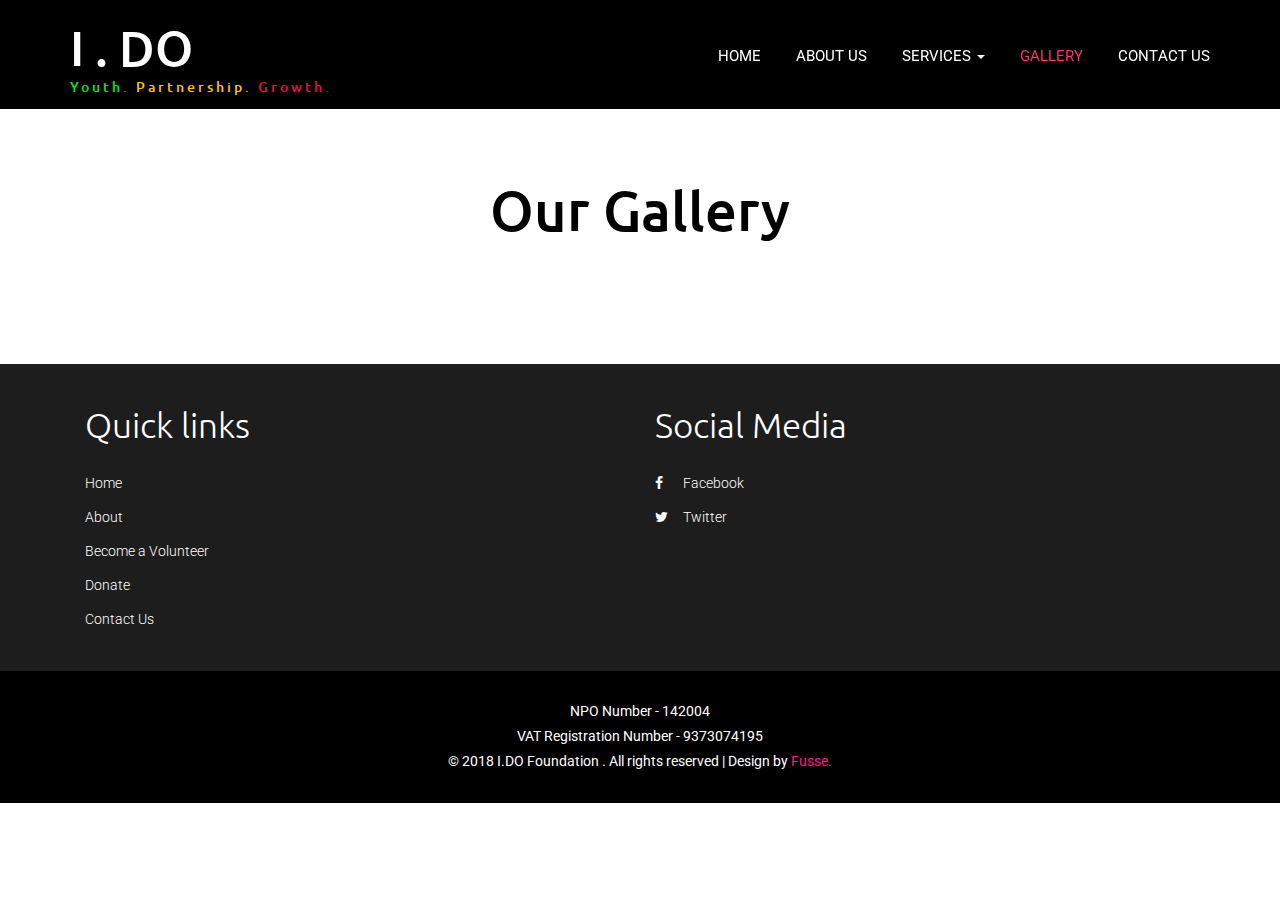
<file: gallery.html>
<!--
Author: Fusse
Author URL:
-->
<!DOCTYPE html>
<html lang="en">
<head>
<title>I.DO - Gallery</title>
<meta name="viewport" content="width=device-width, initial-scale=1">
<meta http-equiv="Content-Type" content="text/html; charset=utf-8" />
<meta name="keywords" content="South African NGO, volunteering, matric rewrite, skills training, Registered NPO, Charity Work, Giving, Less privileged, Gap year, Volunteer work, fulfilling, Gauteng, Johannesburg, Trusted, Easy" />
<meta name="description" content="I.Do Foundation, specialist NGO making way for today's leaders. ">
<meta name="author" content="Mathemera">
<script type="application/x-javascript"> addEventListener("load", function() { setTimeout(hideURLbar, 0); }, false); function hideURLbar(){ window.scrollTo(0,1); } </script>
<!-- Custom Theme files -->
<link href="css/bootstrap.css" type="text/css" rel="stylesheet" media="all">
<link href="css/style.css" type="text/css" rel="stylesheet" media="all">   
<link rel="stylesheet" href="css/flexslider.css" type="text/css" media="screen" />
<link rel="stylesheet" href="css/jquery.flipster.css">
<!-- //Custom Theme files -->
<!-- font-awesome icons -->
<link href="css/font-awesome.css" rel="stylesheet"> 
<!-- //font-awesome icons -->
<!-- js -->
<script src="js/jquery-2.2.3.min.js"></script>  
<!-- //js -->
<!-- web-fonts -->  
<link href="//fonts.googleapis.com/css?family=Ubuntu" rel="stylesheet">
<link href="//fonts.googleapis.com/css?family=Yanone+Kaffeesatz:200,300,400,700" rel="stylesheet">
<link href='//fonts.googleapis.com/css?family=Roboto:400,100,100italic,300,300italic,400italic,500,500italic,700,700italic,900,900italic' rel='stylesheet' type='text/css'>
<!-- //web-fonts -->
</head>
<body> 
	<!-- header -->
	<div class="headerw3l">
		<nav class="navbar navbar-default">
			<div class="container">
				<div class="navbar-header navbar-left">
					<h1><a href="/blog/index.php">I . DO <span><i>Youth.</i> <i class="logo-w3l2">Partnership.</i> <i class="logo-w3l3"> Growth.</i></span></a></h1>
				</div>
				<!-- navigation --> 
				<button type="button" class="navbar-toggle collapsed" data-toggle="collapse" data-target="#bs-example-navbar-collapse-1">
					<span class="sr-only">Toggle navigation</span>
					<span class="icon-bar"></span>
					<span class="icon-bar"></span>
					<span class="icon-bar"></span>
				</button> 
				<!-- Collect the nav links, forms, and other content for toggling -->
				<div class="collapse navbar-collapse navbar-right" id="bs-example-navbar-collapse-1">					
					<ul class="nav navbar-nav navbar-left">
						<li ><a href="/blog/index.php" class="link link--yaku"><span>H</span><span>O</span><span>M</span><span>E</span></a></li>
						<li><a href="about.html" class="link link--yaku"><span>A</span><span>B</span><span>O</span><span>U</span><span>T</span> <span>U</span><span>S</span></a></li>
						<li><a href="#" class="dropdown-toggle link link--yaku" data-toggle="dropdown" role="button" aria-haspopup="true" aria-expanded="false"><span>S</span><span>E</span><span>R</span><span>V</span><span>I</span><span>C</span><span>E</span><span>S</span> <span class="caret"></span></a>
							<ul class="dropdown-menu">
								<li><a href="causes.html" class="link link--yaku"><span>C</span><span>A</span><span>U</span><span>S</span><span>E</span><span>S</span></a></li>
								<li><a href="Mentorship.html" class="link link--yaku"><span>M</span><span>E</span><span>N</span><span>T</span><span>O</span><span>R</span><span>S</span><span>H</span><span>I</span><span>P</span></a></li>
								<li><a href="education.html" class="link link--yaku"><span>E</span><span>D</span><span>U</span><span>C</span><span>A</span><span>T</span><span>I</span><span>O</span><span>N</span></a></li>
								<li><a href="downloads.html" class="link link--yaku"><span>D</span><span>O</span><span>W</span><span>N</span><span>L</span><span>O</span><span>A</span><span>D</span><span>S  </span></a></li>
								</ul>
						</li>
						<li class="active"><a href="gallery.html" class="link link--yaku"><span>G</span><span>A</span><span>L</span><span>L</span><span>E</span><span>R</span><span>Y</span></a></li>
						<li><a href="contact.php" class="link link--yaku"><span>C</span><span>O</span><span>N</span><span>T</span><span>A</span><span>C</span><span>T</span> <span>U</span><span>S</span></a></li>
						</ul>		
					<div class="clearfix"> </div>
				</div><!-- //navigation --> 
			</div>	
		</nav>
<script type="text/javascript">
    $(document).ready(function(){
        $("a[rel='colorbox']").colorbox({maxWidth: "90%", maxHeight: "90%", opacity: ".5"});
    });
    </script>		
	</div>	
	<!-- //header -->
	<!-- banner -->
	
	<!-- //banner --> 
	<!-- gallery -->
	<div class="gallery w3-agileits">  
		<div class="container">
			<h3 class="agileits-title1 w3-agileits">Our Gallery</h3>   
			<div class="agileinfo-gallery-row">
				
				<div class="clearfix"> </div>
			</div> 
		</div>
	</div>
	<!-- //gallery --> 
	<!-- footer -->
	<div class="footer w3layouts">
		<div class="container">
			<div class="footer-agileinfo">
				 
				<div class="col-md-6 col-sm-3 footer-grid w3social">
					<h3>Quick links</h3>
					<ul>
						<li><a href="/blog/index.php">Home</a></li>
						<li><a href="about.html">About</a></li>
						<li><a href="volunteer.html">Become a Volunteer</a></li>
						<li><a href="donate.html">Donate</a></li>
						<li><a href="contact.php">Contact Us</a></li>
					</ul>
				</div>
				
				<div class="col-md-6 col-sm-3 footer-grid w3social">
					<h3>Social Media</h3>
					<ul>
						
						<li><a href="https://www.facebook.com/Ido-Foundation-South-Africa-457906351326592/"><i class="fa fa-facebook"></i>Facebook</a></li>
						<li><a href="https://twitter.com/idofoundationza"><i class="fa fa-twitter"></i>Twitter</a></li>
						
					</ul>
				</div>
				<div class="clearfix"> </div>
			</div> 
		</div>
	</div>
	
	<div class="copy-right"> 
		<div class="container">
		<p>NPO Number - 142004</p>
			<p>VAT Registration Number - 9373074195</p>
			<p>© 2018  I.DO Foundation . All rights reserved | Design by <a href=""> Fusse.</a></p>
		</div>
	</div  
	<!-- //footer -->  
	<!-- start-smooth-scrolling -->
	<script type="text/javascript" src="js/move-top.js"></script>
	<script type="text/javascript" src="js/easing.js"></script>	
	<script type="text/javascript">
			jQuery(document).ready(function($) {
				$(".scroll").click(function(event){		
					event.preventDefault();
			
			$('html,body').animate({scrollTop:$(this.hash).offset().top},1000);
				});
			});
	</script>
	<!-- //end-smooth-scrolling -->	
	<!-- smooth-scrolling-of-move-up -->
	<script type="text/javascript">
		$(document).ready(function() {
			/*
			var defaults = {
				containerID: 'toTop', // fading element id
				containerHoverID: 'toTopHover', // fading element hover id
				scrollSpeed: 1200,
				easingType: 'linear' 
			};
			*/
			
			$().UItoTop({ easingType: 'easeOutQuart' });
			
		});
	</script>
	<!-- //smooth-scrolling-of-move-up --> 
	<!-- Bootstrap core JavaScript
    ================================================== -->
    <!-- Placed at the end of the document so the pages load faster -->
    <script src="js/bootstrap.js"></script>
</body>
</html>
</file>
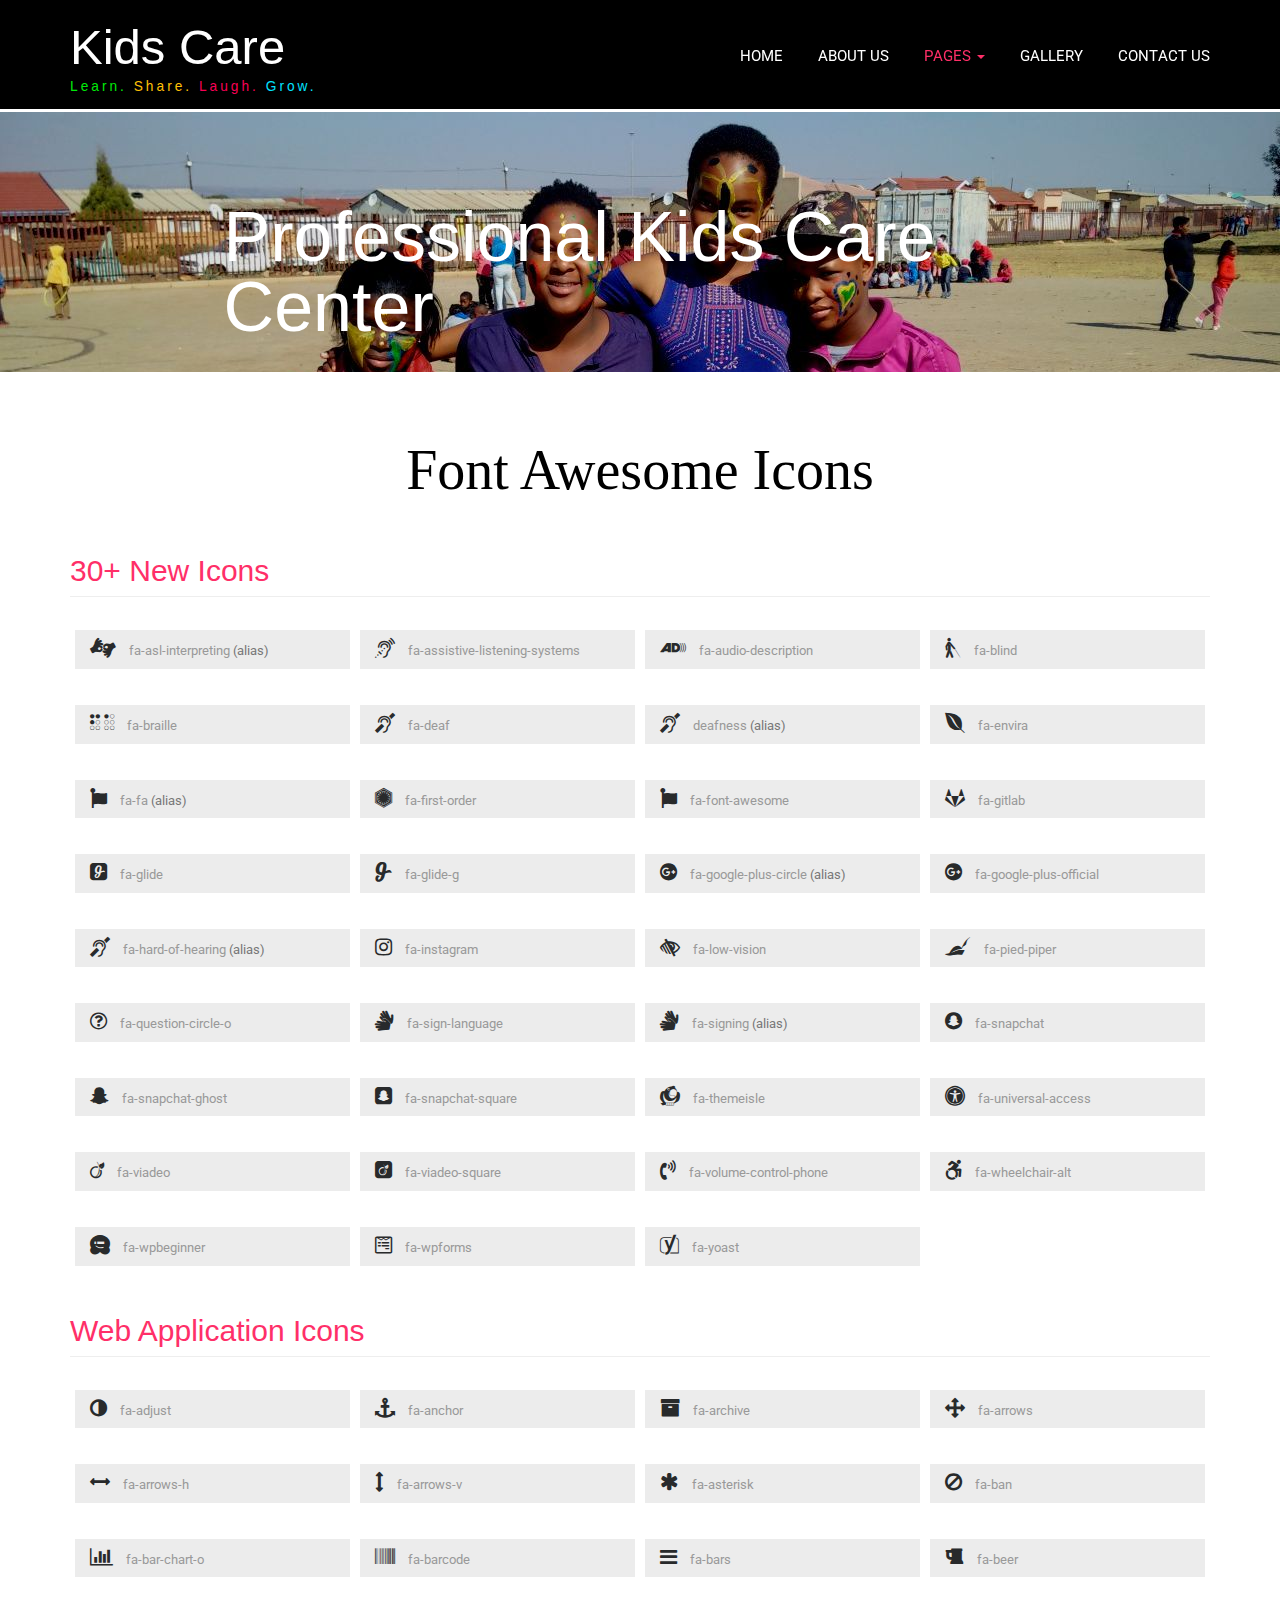
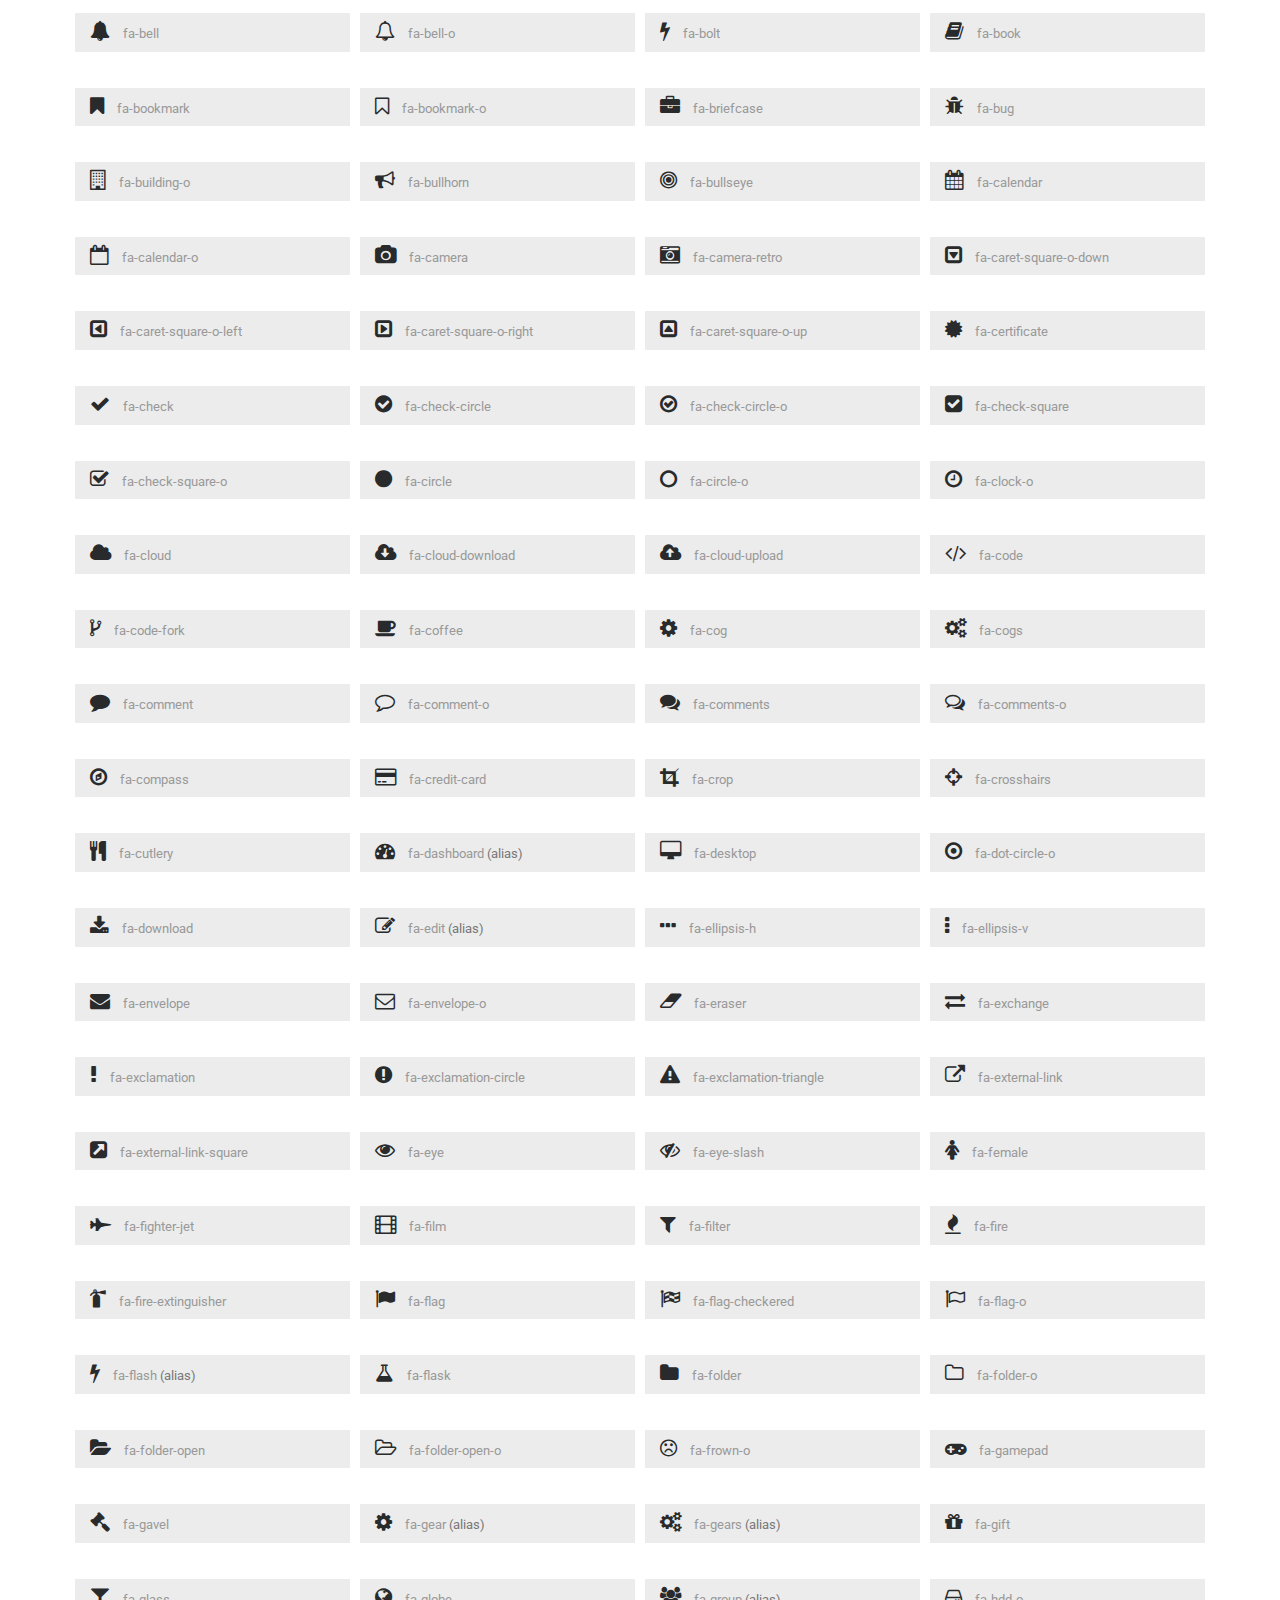
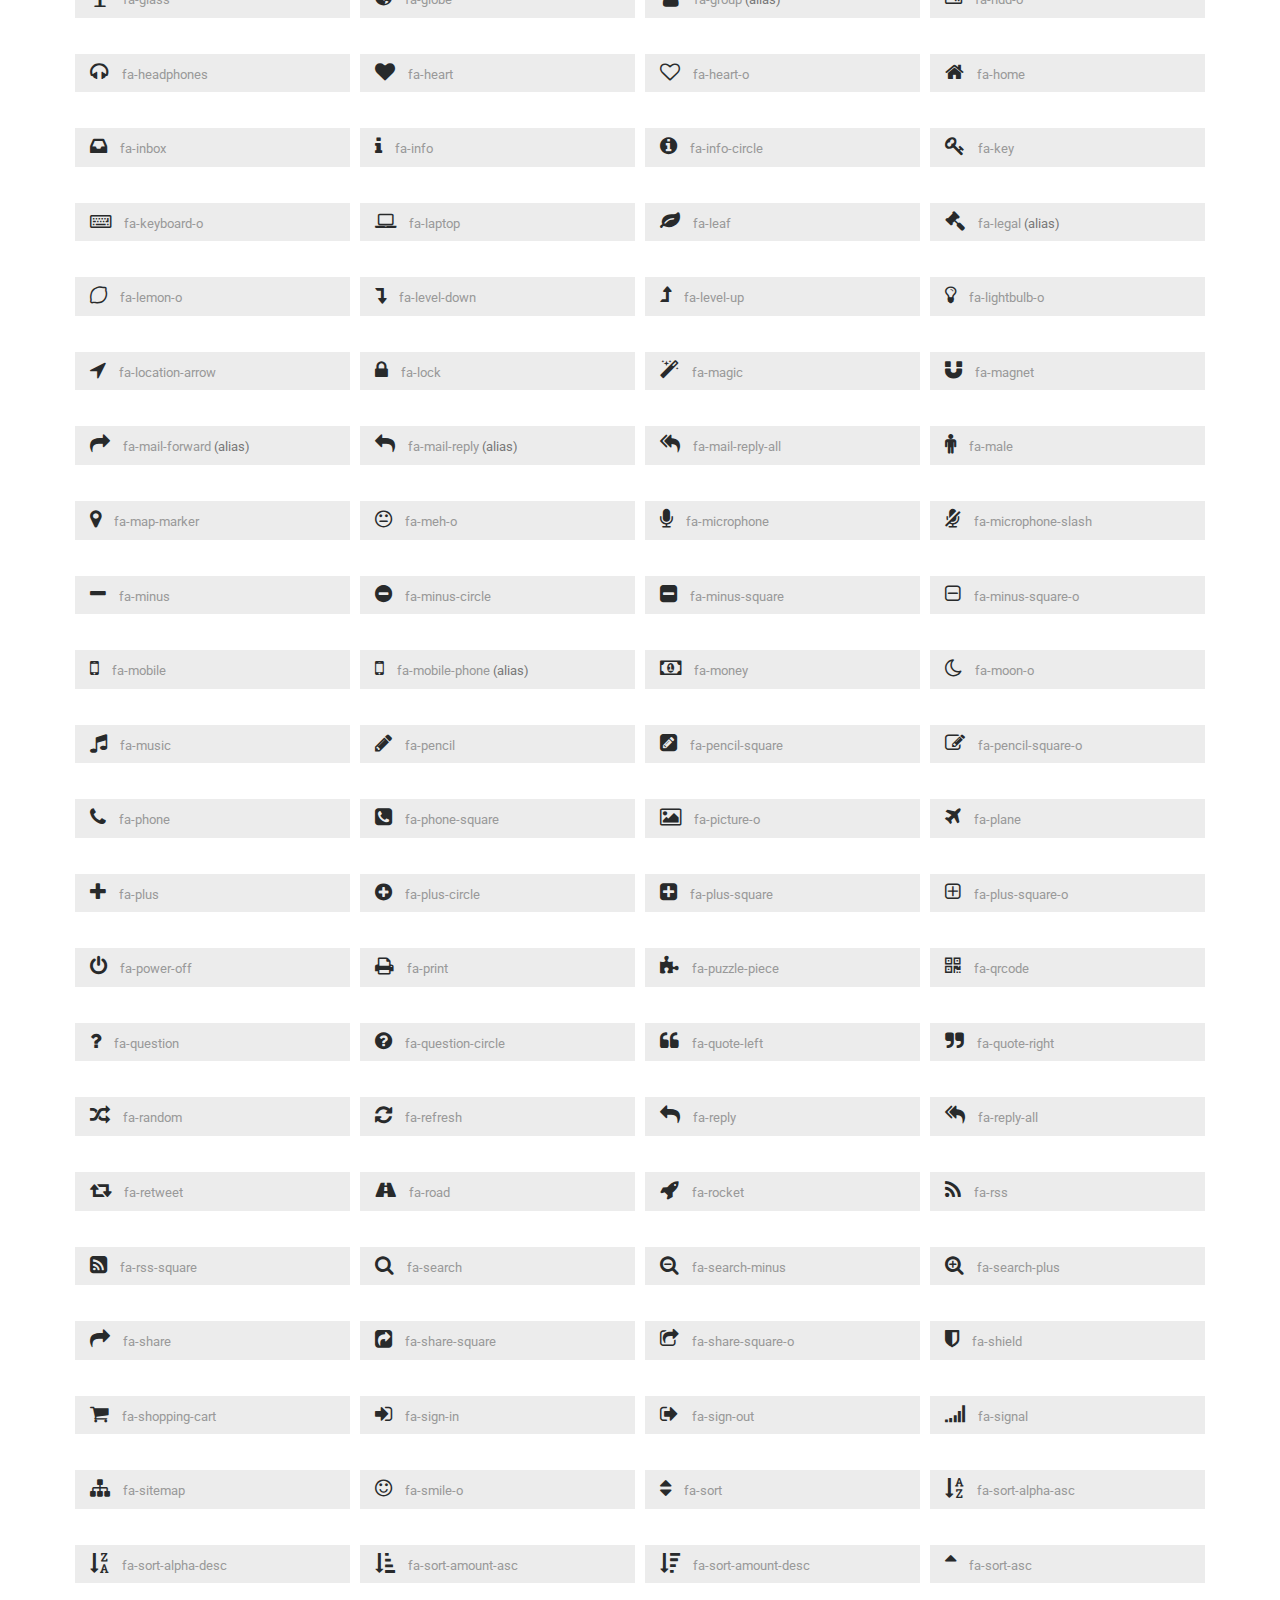
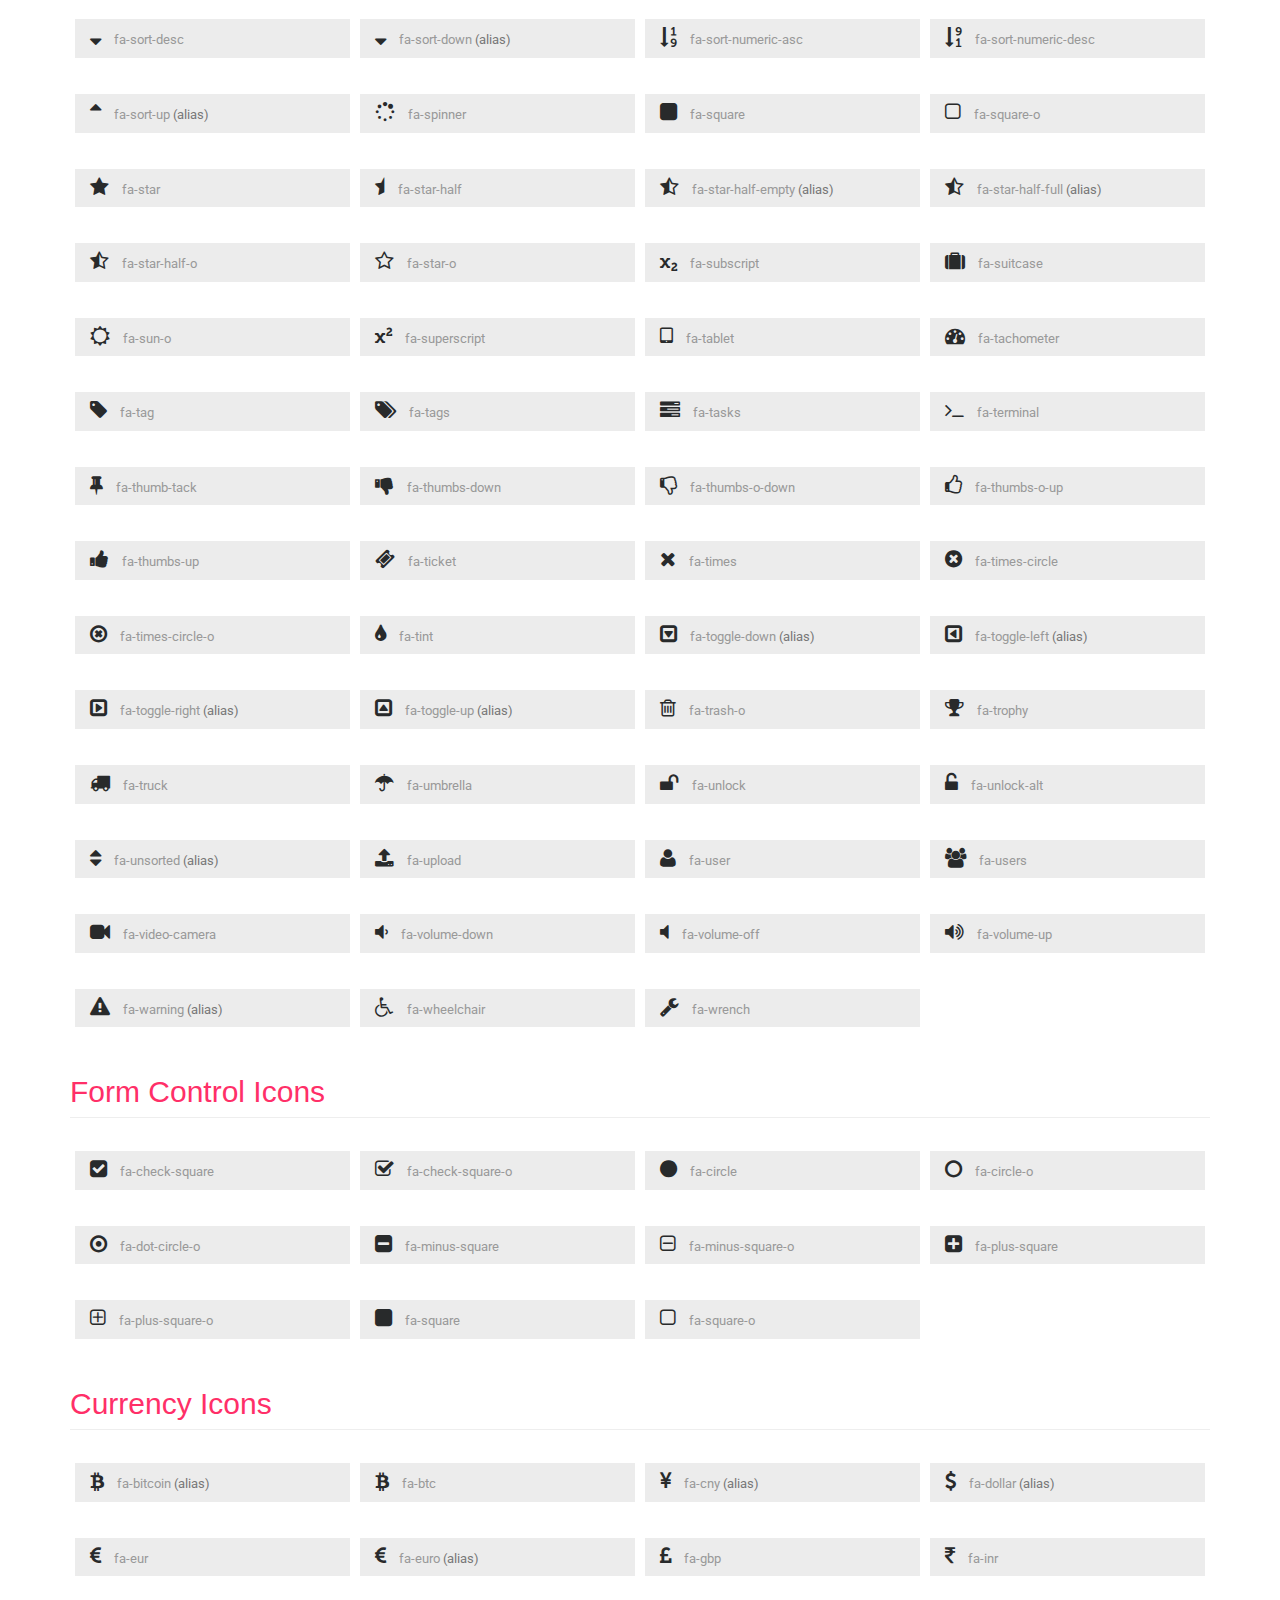
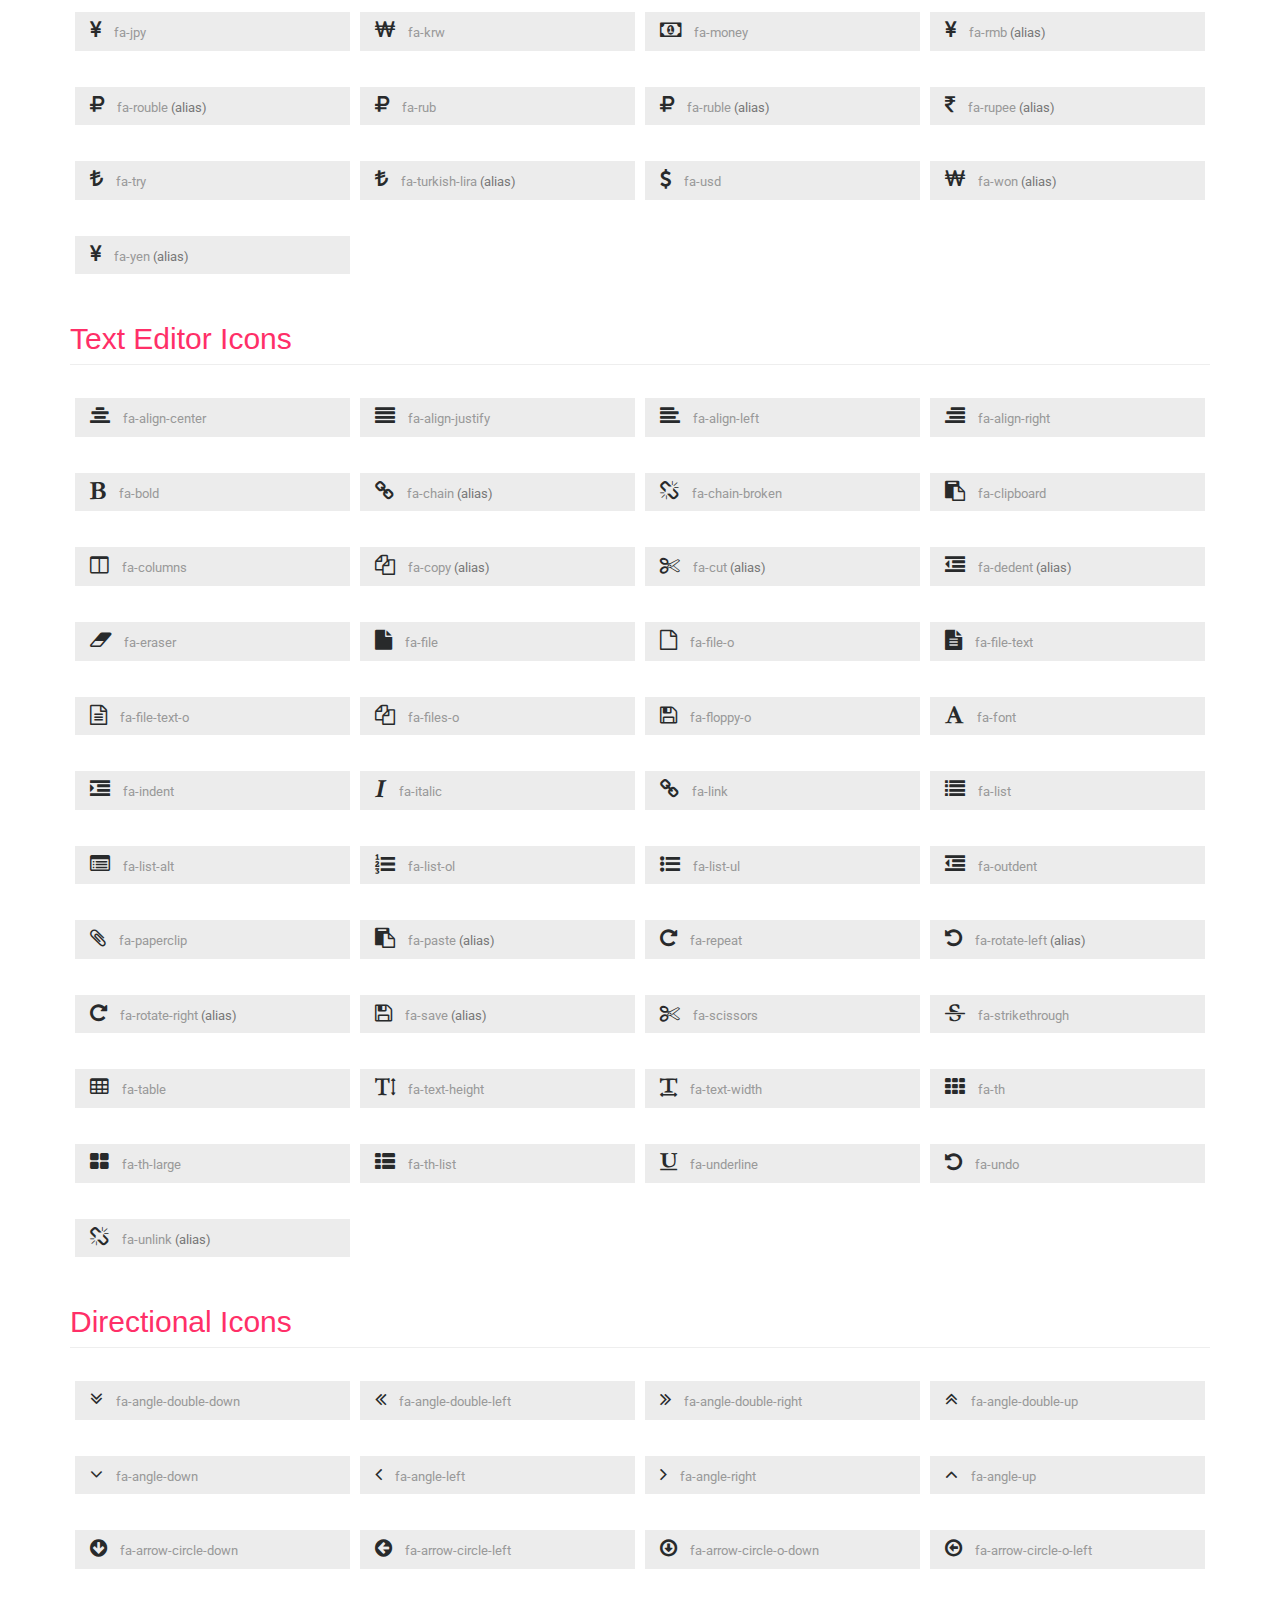
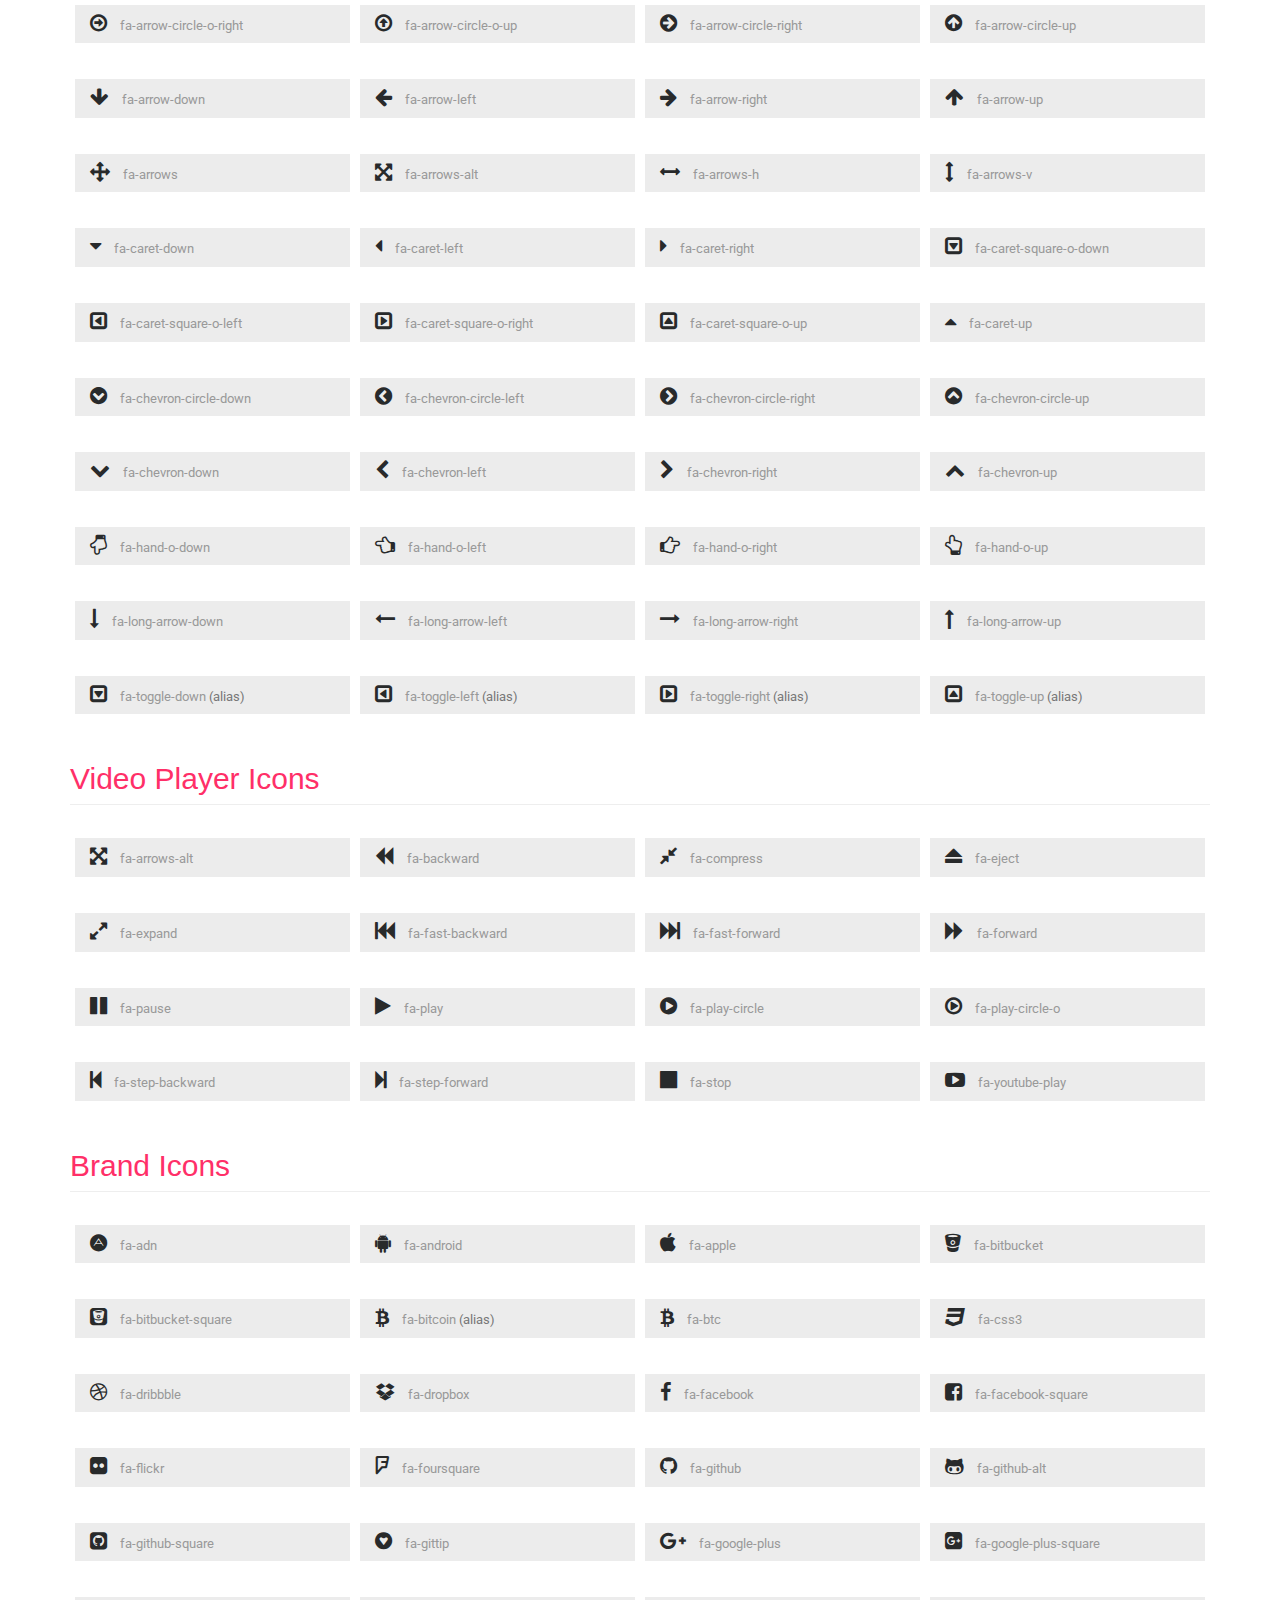
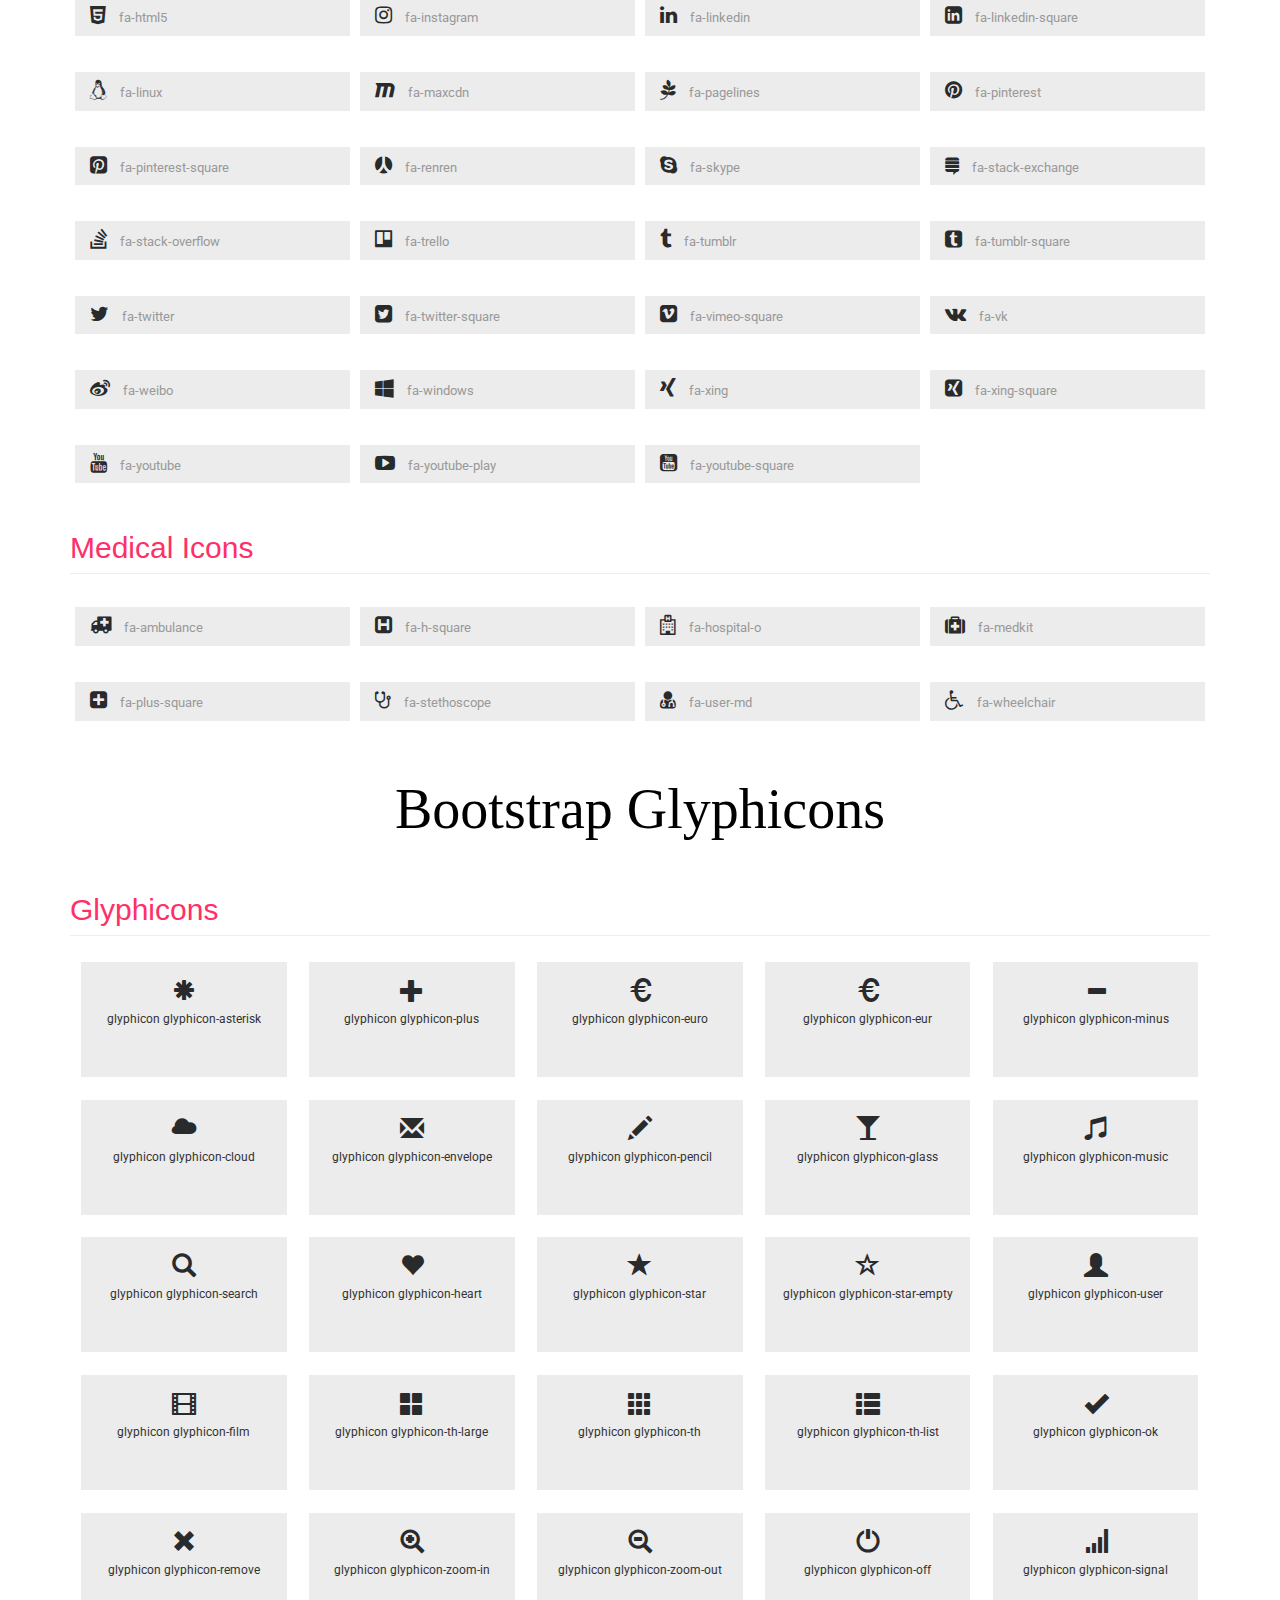
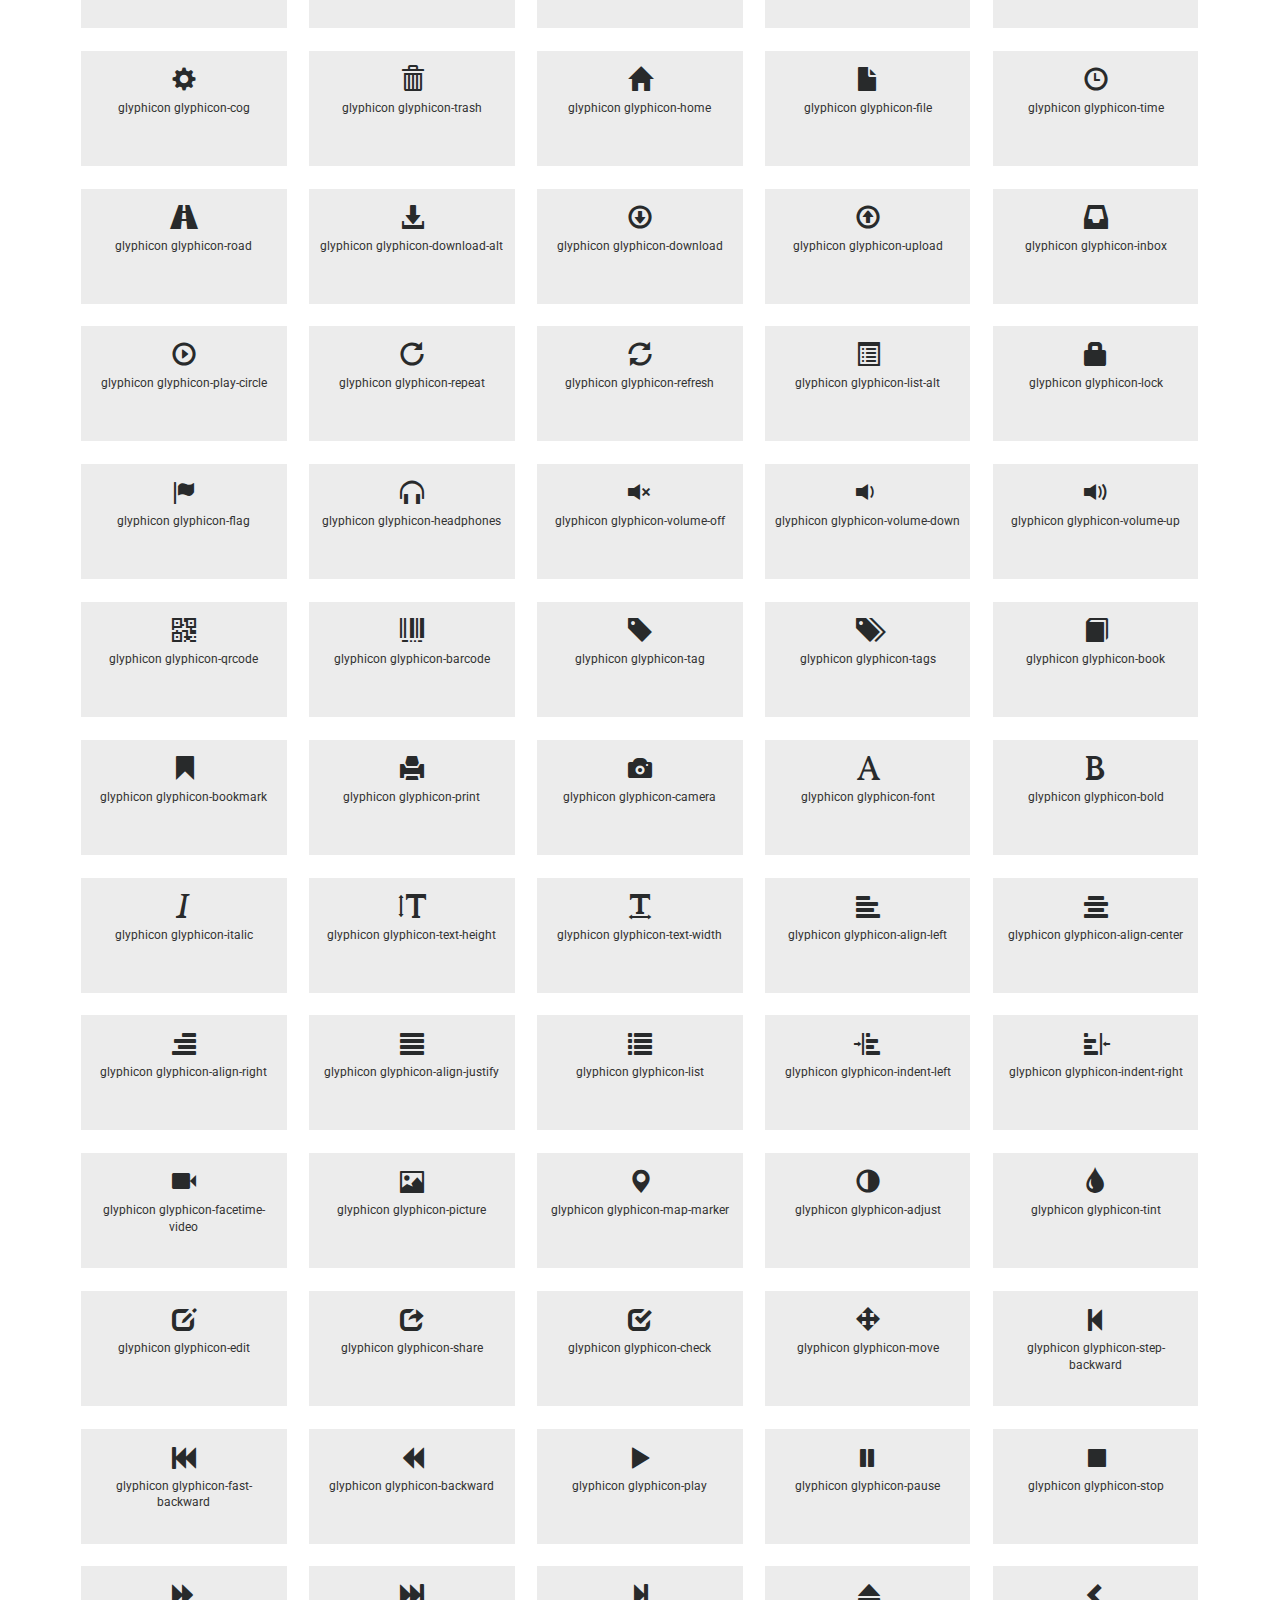
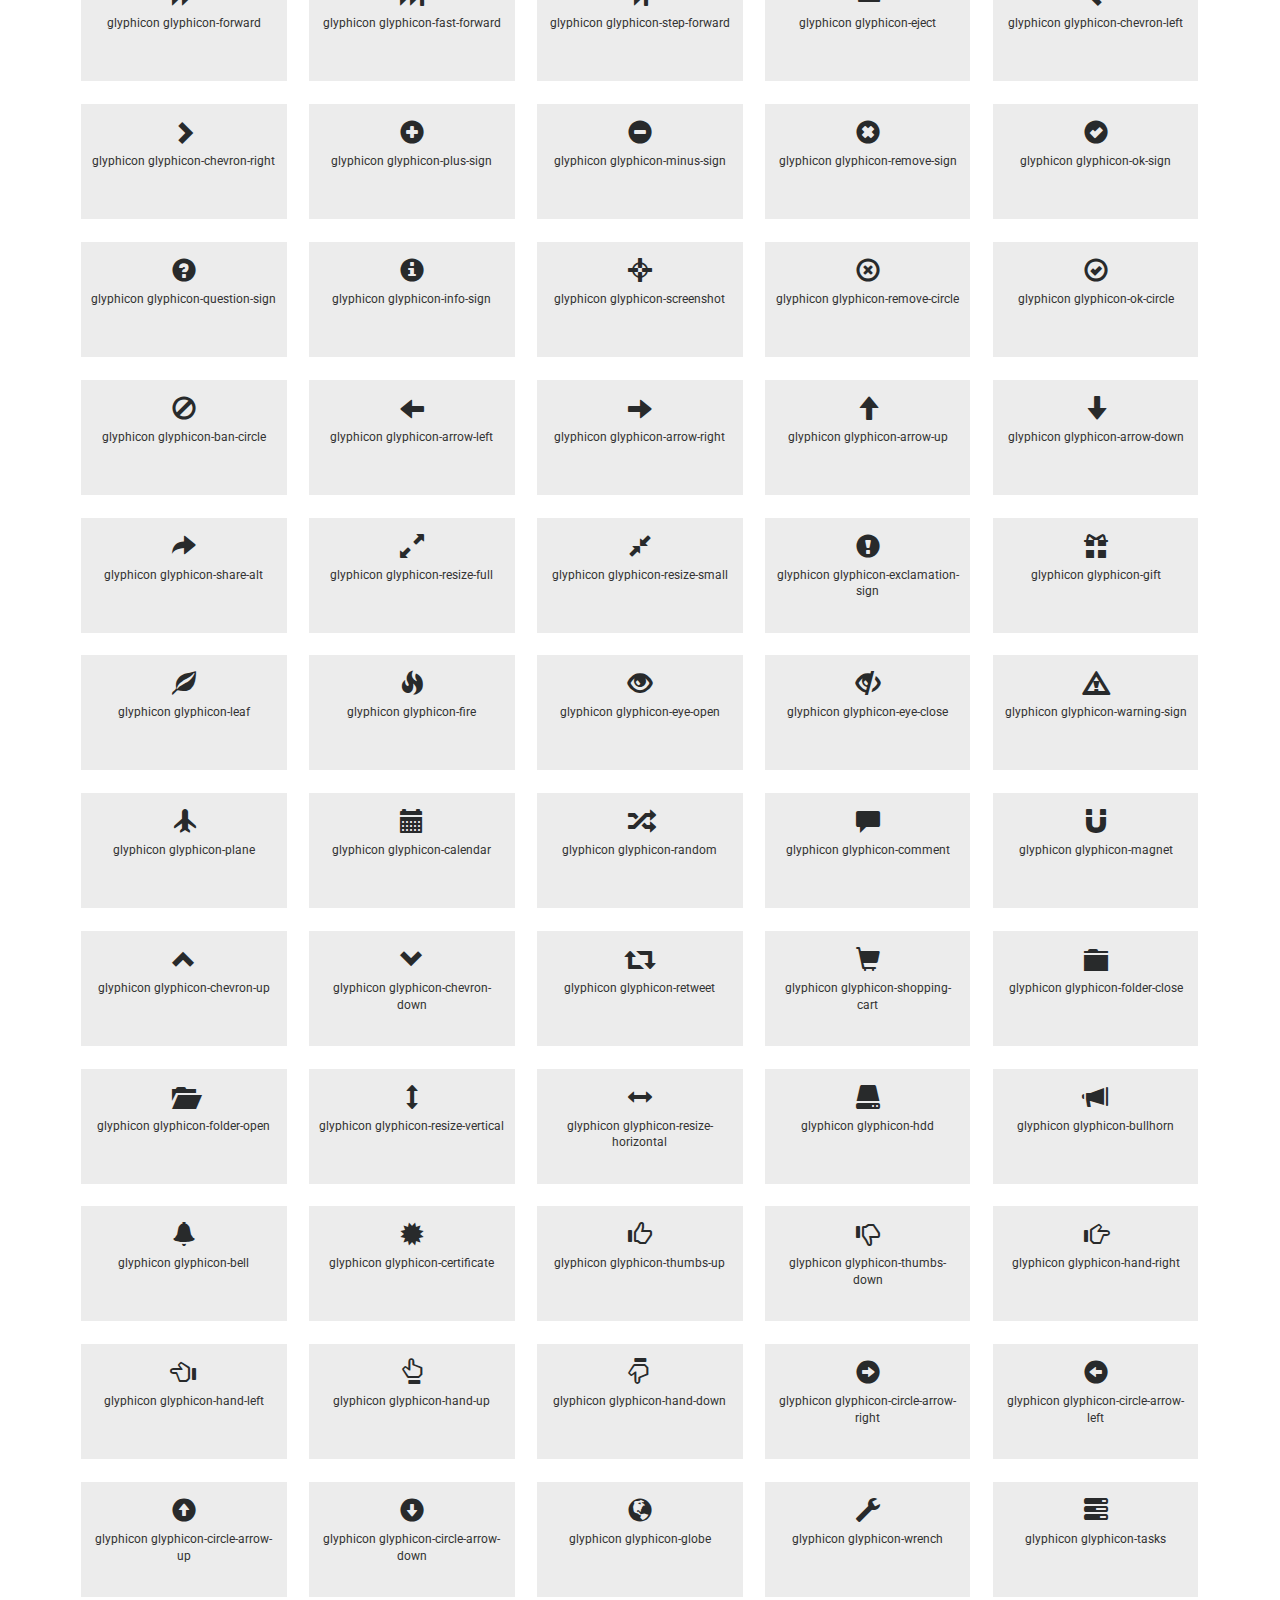
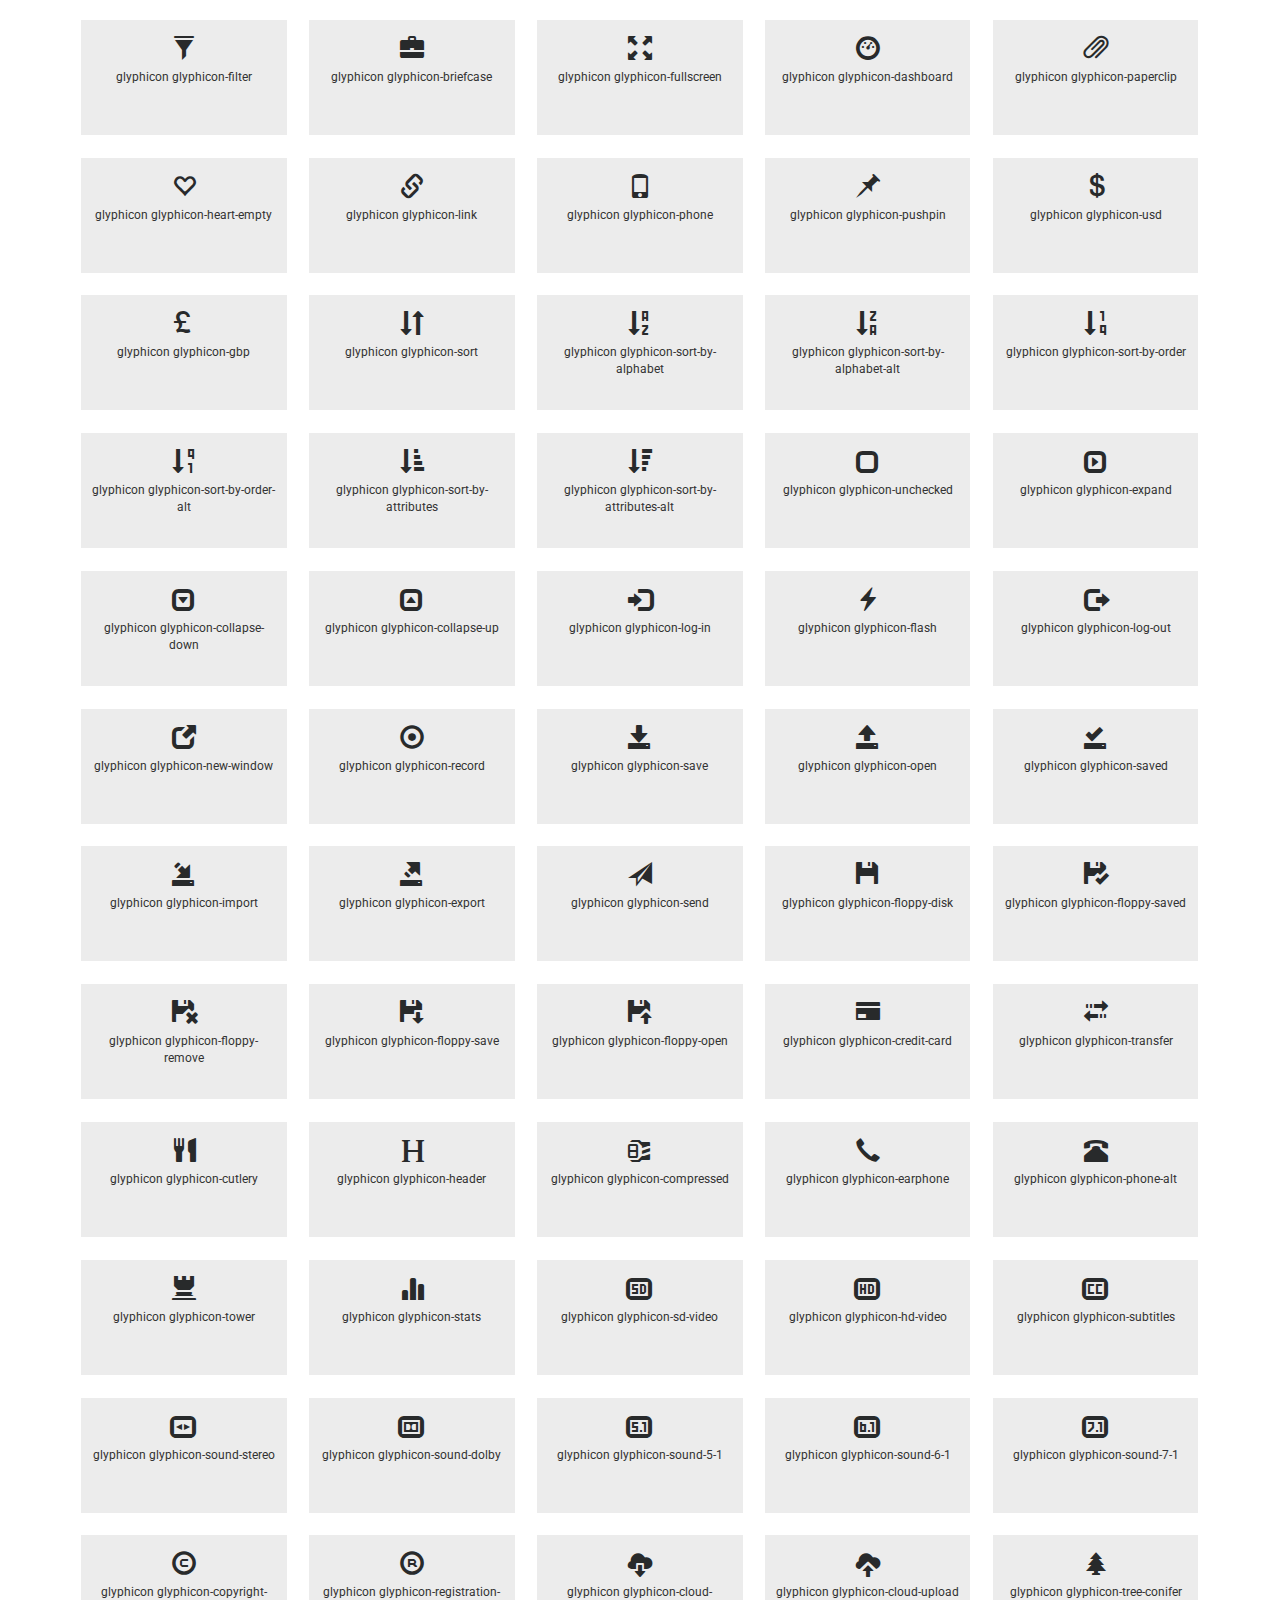
<file: icons.html>
<!--
Author: W3layouts
Author URL: http://w3layouts.com
License: Creative Commons Attribution 3.0 Unported
License URL: http://creativecommons.org/licenses/by/3.0/
-->
<!DOCTYPE html>
<html lang="en">
<head>
<title>Kids Care a Society and People Category Bootstrap Responsive website Template | Icons :: w3layouts</title>
<meta name="viewport" content="width=device-width, initial-scale=1">
<meta http-equiv="Content-Type" content="text/html; charset=utf-8" />
<meta name="keywords" content="Kids Care Responsive web template, Bootstrap Web Templates, Flat Web Templates, Android Compatible web template, 
	SmartPhone Compatible web template, free WebDesigns for Nokia, Samsung, LG, Sony Ericsson, Motorola web design" />
<script type="application/x-javascript"> addEventListener("load", function() { setTimeout(hideURLbar, 0); }, false); function hideURLbar(){ window.scrollTo(0,1); } </script>
<!-- Custom Theme files -->
<link href="css/bootstrap.css" type="text/css" rel="stylesheet" media="all">
<link href="css/style.css" type="text/css" rel="stylesheet" media="all">    
<!-- //Custom Theme files -->
<!-- font-awesome icons -->
<link href="css/font-awesome.css" rel="stylesheet"> 
<!-- //font-awesome icons -->
<!-- js -->
<script src="js/jquery-2.2.3.min.js"></script>  
<!-- //js -->
<!-- web-fonts -->  
<link href="//fonts.googleapis.com/css?family=Parisienne" rel="stylesheet">
<link href="//fonts.googleapis.com/css?family=Yanone+Kaffeesatz:200,300,400,700" rel="stylesheet">
<link href='//fonts.googleapis.com/css?family=Roboto:400,100,100italic,300,300italic,400italic,500,500italic,700,700italic,900,900italic' rel='stylesheet' type='text/css'>
<!-- //web-fonts -->
</head>
<body> 
	<!-- header -->
	<div class="headerw3l">
		<nav class="navbar navbar-default">
			<div class="container">
				<div class="navbar-header navbar-left">
					<h1><a href="/blog/index.php">Kids Care <span><i>Learn.</i> <i class="logo-w3l2">Share.</i> <i class="logo-w3l3"> Laugh.</i> <i class="logo-w3l4"> Grow.</i></span></a></h1>
				</div>
				<!-- navigation --> 
				<button type="button" class="navbar-toggle collapsed" data-toggle="collapse" data-target="#bs-example-navbar-collapse-1">
					<span class="sr-only">Toggle navigation</span>
					<span class="icon-bar"></span>
					<span class="icon-bar"></span>
					<span class="icon-bar"></span>
				</button> 
				<!-- Collect the nav links, forms, and other content for toggling -->
				<div class="collapse navbar-collapse navbar-right" id="bs-example-navbar-collapse-1">					
					<ul class="nav navbar-nav navbar-left">
						<li><a href="/blog/index.php" class="link link--yaku"><span>H</span><span>O</span><span>M</span><span>E</span></a></li>
						<li><a href="about.html" class="link link--yaku"><span>A</span><span>B</span><span>O</span><span>U</span><span>T</span> <span>U</span><span>S</span></a></li>
						<li class="active"><a href="#" class="dropdown-toggle link link--yaku" data-toggle="dropdown" role="button" aria-haspopup="true" aria-expanded="false"><span>P</span><span>A</span><span>G</span><span>E</span><span>S</span> <span class="caret"></span></a>
							<ul class="dropdown-menu">
								<li><a href="icons.html" class="link link--yaku"><span>W</span><span>E</span><span>B</span> <span>I</span><span>C</span><span>O</span><span>N</span><span>S</span></a></li>
								<li><a href="codes.html" class="link link--yaku"><span>S</span><span>H</span><span>O</span><span>R</span><span>T</span> <span>C</span><span>O</span><span>D</span><span>E</span><span>S</span></a></li>
							</ul>
						</li>
						<li><a href="gallery.html" class="link link--yaku"><span>G</span><span>A</span><span>L</span><span>L</span><span>E</span><span>R</span><span>Y</span></a></li>
						<li><a href="contact.php" class="link link--yaku"><span>C</span><span>O</span><span>N</span><span>T</span><span>A</span><span>C</span><span>T</span> <span>U</span><span>S</span></a></li>
					</ul>		
					<div class="clearfix"> </div>
				</div><!-- //navigation --> 
			</div>	
		</nav>		
	</div>	
	<!-- //header -->
	<!-- banner -->
	<div class="banner about-w3banner">  
		<div class="banner-img1">
			<div class="banner-w3text">
				<h2>Professional Kids Care Center</h2>
			</div>
		</div> 	 
	</div>
	<!-- //banner -->
	<!-- web icons -->
	<div class="codes icons main-grid-border">
		<div class="container"> 
			<div class="grid_3 grid_4 w3_agileits_icons_page">
				<div class="icons"> 
					<h3 class="agileits-title1">Font Awesome Icons</h3> 
					<section id="new">
						<h3 class="page-header page-header icon-subheading">30+ New Icons </h3>		 
						<div class="row fontawesome-icon-list"> 
							  <div class="icon-box col-md-3 col-sm-4"><a class="agile-icon" href="#"><i class="fa fa-asl-interpreting" aria-hidden="true"></i> fa-asl-interpreting <span class="text-muted">(alias)</span></a></div>
							
							  <div class="icon-box col-md-3 col-sm-4"><a class="agile-icon" href="#"><i class="fa fa-assistive-listening-systems" aria-hidden="true"></i> fa-assistive-listening-systems</a></div>
							
							  <div class="icon-box col-md-3 col-sm-4"><a class="agile-icon" href="#"><i class="fa fa-audio-description" aria-hidden="true"></i> fa-audio-description</a></div>
							
							  <div class="icon-box col-md-3 col-sm-4"><a class="agile-icon" href="#"><i class="fa fa-blind" aria-hidden="true"></i> fa-blind</a></div>
							
							  <div class="icon-box col-md-3 col-sm-4"><a class="agile-icon" href="#"><i class="fa fa-braille" aria-hidden="true"></i> fa-braille</a></div>
							
							  <div class="icon-box col-md-3 col-sm-4"><a class="agile-icon" href="#"><i class="fa fa-deaf" aria-hidden="true"></i> fa-deaf</a></div>
							
							  <div class="icon-box col-md-3 col-sm-4"><a class="agile-icon" href="#"><i class="fa fa-deafness" aria-hidden="true"></i> deafness <span class="text-muted">(alias)</span></a></div>
							
							  <div class="icon-box col-md-3 col-sm-4"><a class="agile-icon" href="#"><i class="fa fa-envira" aria-hidden="true"></i> fa-envira</a></div>
							
							  <div class="icon-box col-md-3 col-sm-4"><a class="agile-icon" href="#"><i class="fa fa-fa" aria-hidden="true"></i> fa-fa <span class="text-muted">(alias)</span></a></div>
							
							  <div class="icon-box col-md-3 col-sm-4"><a class="agile-icon" href="#"><i class="fa fa-first-order" aria-hidden="true"></i> fa-first-order</a></div>
							
							  <div class="icon-box col-md-3 col-sm-4"><a class="agile-icon" href="#"><i class="fa fa-font-awesome" aria-hidden="true"></i> fa-font-awesome</a></div>
							
							  <div class="icon-box col-md-3 col-sm-4"><a class="agile-icon" href="#"><i class="fa fa-gitlab" aria-hidden="true"></i> fa-gitlab</a></div>
							
							  <div class="icon-box col-md-3 col-sm-4"><a class="agile-icon" href="#"><i class="fa fa-glide" aria-hidden="true"></i> fa-glide</a></div>
							
							  <div class="icon-box col-md-3 col-sm-4"><a class="agile-icon" href="#"><i class="fa fa-glide-g" aria-hidden="true"></i> fa-glide-g</a></div>
							
							  <div class="icon-box col-md-3 col-sm-4"><a class="agile-icon" href="#"><i class="fa fa-google-plus-circle" aria-hidden="true"></i> fa-google-plus-circle <span class="text-muted">(alias)</span></a></div>
							
							  <div class="icon-box col-md-3 col-sm-4"><a class="agile-icon" href="#"><i class="fa fa-google-plus-official" aria-hidden="true"></i> fa-google-plus-official</a></div>
							
							  <div class="icon-box col-md-3 col-sm-4"><a class="agile-icon" href="#"><i class="fa fa-hard-of-hearing" aria-hidden="true"></i> fa-hard-of-hearing <span class="text-muted">(alias)</span></a></div>
							
							  <div class="icon-box col-md-3 col-sm-4"><a class="agile-icon" href="#"><i class="fa fa-instagram" aria-hidden="true"></i> fa-instagram</a></div>
							
							  <div class="icon-box col-md-3 col-sm-4"><a class="agile-icon" href="#"><i class="fa fa-low-vision" aria-hidden="true"></i> fa-low-vision</a></div>
							
							  <div class="icon-box col-md-3 col-sm-4"><a class="agile-icon" href="#"><i class="fa fa-pied-piper" aria-hidden="true"></i> fa-pied-piper</a></div>
							
							  <div class="icon-box col-md-3 col-sm-4"><a class="agile-icon" href="#"><i class="fa fa-question-circle-o" aria-hidden="true"></i> fa-question-circle-o</a></div>
							
							  <div class="icon-box col-md-3 col-sm-4"><a class="agile-icon" href="#"><i class="fa fa-sign-language" aria-hidden="true"></i> fa-sign-language</a></div>
							
							  <div class="icon-box col-md-3 col-sm-4"><a class="agile-icon" href="#"><i class="fa fa-signing" aria-hidden="true"></i> fa-signing <span class="text-muted">(alias)</span></a></div>
							
							  <div class="icon-box col-md-3 col-sm-4"><a class="agile-icon" href="#"><i class="fa fa-snapchat" aria-hidden="true"></i> fa-snapchat</a></div>
							
							  <div class="icon-box col-md-3 col-sm-4"><a class="agile-icon" href="#"><i class="fa fa-snapchat-ghost" aria-hidden="true"></i> fa-snapchat-ghost</a></div>
							
							  <div class="icon-box col-md-3 col-sm-4"><a class="agile-icon" href="#"><i class="fa fa-snapchat-square" aria-hidden="true"></i> fa-snapchat-square</a></div>
							
							  <div class="icon-box col-md-3 col-sm-4"><a class="agile-icon" href="#"><i class="fa fa-themeisle" aria-hidden="true"></i> fa-themeisle</a></div>
							
							  <div class="icon-box col-md-3 col-sm-4"><a class="agile-icon" href="#"><i class="fa fa-universal-access" aria-hidden="true"></i> fa-universal-access</a></div>
							
							  <div class="icon-box col-md-3 col-sm-4"><a class="agile-icon" href="#"><i class="fa fa-viadeo" aria-hidden="true"></i> fa-viadeo</a></div>
							
							  <div class="icon-box col-md-3 col-sm-4"><a class="agile-icon" href="#"><i class="fa fa-viadeo-square" aria-hidden="true"></i> fa-viadeo-square</a></div>
							
							  <div class="icon-box col-md-3 col-sm-4"><a class="agile-icon" href="#"><i class="fa fa-volume-control-phone" aria-hidden="true"></i> fa-volume-control-phone</a></div>
							
							  <div class="icon-box col-md-3 col-sm-4"><a class="agile-icon" href="#"><i class="fa fa-wheelchair-alt" aria-hidden="true"></i> fa-wheelchair-alt</a></div>
							
							  <div class="icon-box col-md-3 col-sm-4"><a class="agile-icon" href="#"><i class="fa fa-wpbeginner" aria-hidden="true"></i> fa-wpbeginner</a></div>
							
							  <div class="icon-box col-md-3 col-sm-4"><a class="agile-icon" href="#"><i class="fa fa-wpforms" aria-hidden="true"></i> fa-wpforms</a></div>
							
							  <div class="icon-box col-md-3 col-sm-4"><a class="agile-icon" href="#"><i class="fa fa-yoast" aria-hidden="true"></i> fa-yoast</a></div>
						</div> 
					</section>
					<div class="section group">
						<div class="box"> 
							<div class="title ">
								<h3 class="page-header icon-subheading">Web Application Icons</h3>
							</div>
							<div class="box_content"> 
								<div class="fontawesome-icon-list"> 
									<div class="icon-box col-md-3 col-sm-4"><a class="agile-icon" href="#"><i class="fa fa-adjust"></i> fa-adjust</a></div>
							
									<div class="icon-box col-md-3 col-sm-4"><a class="agile-icon" href="#"><i class="fa fa-anchor"></i> fa-anchor</a></div>
							
									<div class="icon-box col-md-3 col-sm-4"><a class="agile-icon" href="#"><i class="fa fa-archive"></i> fa-archive</a></div>
							
									<div class="icon-box col-md-3 col-sm-4"><a class="agile-icon" href="#"><i class="fa fa-arrows"></i> fa-arrows</a></div>
							
									<div class="icon-box col-md-3 col-sm-4"><a class="agile-icon" href="#"><i class="fa fa-arrows-h"></i> fa-arrows-h</a></div>
							
									<div class="icon-box col-md-3 col-sm-4"><a class="agile-icon" href="#"><i class="fa fa-arrows-v"></i> fa-arrows-v</a></div>
							
									<div class="icon-box col-md-3 col-sm-4"><a class="agile-icon" href="#"><i class="fa fa-asterisk"></i> fa-asterisk</a></div>
							
									<div class="icon-box col-md-3 col-sm-4"><a class="agile-icon" href="#"><i class="fa fa-ban"></i> fa-ban</a></div>
							
									<div class="icon-box col-md-3 col-sm-4"><a class="agile-icon" href="#"><i class="fa fa-bar-chart-o"></i> fa-bar-chart-o</a></div>
							
									<div class="icon-box col-md-3 col-sm-4"><a class="agile-icon" href="#"><i class="fa fa-barcode"></i> fa-barcode</a></div>
							
									<div class="icon-box col-md-3 col-sm-4"><a class="agile-icon" href="#"><i class="fa fa-bars"></i> fa-bars</a></div>
							
									<div class="icon-box col-md-3 col-sm-4"><a class="agile-icon" href="#"><i class="fa fa-beer"></i> fa-beer</a></div>
							
									<div class="icon-box col-md-3 col-sm-4"><a class="agile-icon" href="#"><i class="fa fa-bell"></i> fa-bell</a></div>
							
									<div class="icon-box col-md-3 col-sm-4"><a class="agile-icon" href="#"><i class="fa fa-bell-o"></i> fa-bell-o</a></div>
							
									<div class="icon-box col-md-3 col-sm-4"><a class="agile-icon" href="#"><i class="fa fa-bolt"></i> fa-bolt</a></div>
							
									<div class="icon-box col-md-3 col-sm-4"><a class="agile-icon" href="#"><i class="fa fa-book"></i> fa-book</a></div>
							
									<div class="icon-box col-md-3 col-sm-4"><a class="agile-icon" href="#"><i class="fa fa-bookmark"></i> fa-bookmark</a></div>
							
									<div class="icon-box col-md-3 col-sm-4"><a class="agile-icon" href="#"><i class="fa fa-bookmark-o"></i> fa-bookmark-o</a></div>
							
									<div class="icon-box col-md-3 col-sm-4"><a class="agile-icon" href="#"><i class="fa fa-briefcase"></i> fa-briefcase</a></div>
							
									<div class="icon-box col-md-3 col-sm-4"><a class="agile-icon" href="#"><i class="fa fa-bug"></i> fa-bug</a></div>
							
									<div class="icon-box col-md-3 col-sm-4"><a class="agile-icon" href="#"><i class="fa fa-building-o"></i> fa-building-o</a></div>
							
									<div class="icon-box col-md-3 col-sm-4"><a class="agile-icon" href="#"><i class="fa fa-bullhorn"></i> fa-bullhorn</a></div>
							
									<div class="icon-box col-md-3 col-sm-4"><a class="agile-icon" href="#"><i class="fa fa-bullseye"></i> fa-bullseye</a></div>
							
									<div class="icon-box col-md-3 col-sm-4"><a class="agile-icon" href="#"><i class="fa fa-calendar"></i> fa-calendar</a></div>
							
									<div class="icon-box col-md-3 col-sm-4"><a class="agile-icon" href="#"><i class="fa fa-calendar-o"></i> fa-calendar-o</a></div>
							
									<div class="icon-box col-md-3 col-sm-4"><a class="agile-icon" href="#"><i class="fa fa-camera"></i> fa-camera</a></div>
							
									<div class="icon-box col-md-3 col-sm-4"><a class="agile-icon" href="#"><i class="fa fa-camera-retro"></i> fa-camera-retro</a></div>
							
									<div class="icon-box col-md-3 col-sm-4"><a class="agile-icon" href="#"><i class="fa fa-caret-square-o-down"></i> fa-caret-square-o-down</a></div>
							
									<div class="icon-box col-md-3 col-sm-4"><a class="agile-icon" href="#"><i class="fa fa-caret-square-o-left"></i> fa-caret-square-o-left</a></div>
							
									<div class="icon-box col-md-3 col-sm-4"><a class="agile-icon" href="#"><i class="fa fa-caret-square-o-right"></i> fa-caret-square-o-right</a></div>
							
									<div class="icon-box col-md-3 col-sm-4"><a class="agile-icon" href="#"><i class="fa fa-caret-square-o-up"></i> fa-caret-square-o-up</a></div>
							
									<div class="icon-box col-md-3 col-sm-4"><a class="agile-icon" href="#"><i class="fa fa-certificate"></i> fa-certificate</a></div>
							
									<div class="icon-box col-md-3 col-sm-4"><a class="agile-icon" href="#"><i class="fa fa-check"></i> fa-check</a></div>
							
									<div class="icon-box col-md-3 col-sm-4"><a class="agile-icon" href="#"><i class="fa fa-check-circle"></i> fa-check-circle</a></div>
							
									<div class="icon-box col-md-3 col-sm-4"><a class="agile-icon" href="#"><i class="fa fa-check-circle-o"></i> fa-check-circle-o</a></div>
							
									<div class="icon-box col-md-3 col-sm-4"><a class="agile-icon" href="#"><i class="fa fa-check-square"></i> fa-check-square</a></div>
							
									<div class="icon-box col-md-3 col-sm-4"><a class="agile-icon" href="#"><i class="fa fa-check-square-o"></i> fa-check-square-o</a></div>
							
									<div class="icon-box col-md-3 col-sm-4"><a class="agile-icon" href="#"><i class="fa fa-circle"></i> fa-circle</a></div>
							
									<div class="icon-box col-md-3 col-sm-4"><a class="agile-icon" href="#"><i class="fa fa-circle-o"></i> fa-circle-o</a></div>
							
									<div class="icon-box col-md-3 col-sm-4"><a class="agile-icon" href="#"><i class="fa fa-clock-o"></i> fa-clock-o</a></div>
							
									<div class="icon-box col-md-3 col-sm-4"><a class="agile-icon" href="#"><i class="fa fa-cloud"></i> fa-cloud</a></div>
							
									<div class="icon-box col-md-3 col-sm-4"><a class="agile-icon" href="#"><i class="fa fa-cloud-download"></i> fa-cloud-download</a></div>
							
									<div class="icon-box col-md-3 col-sm-4"><a class="agile-icon" href="#"><i class="fa fa-cloud-upload"></i> fa-cloud-upload</a></div>
							
									<div class="icon-box col-md-3 col-sm-4"><a class="agile-icon" href="#"><i class="fa fa-code"></i> fa-code</a></div>
							
									<div class="icon-box col-md-3 col-sm-4"><a class="agile-icon" href="#"><i class="fa fa-code-fork"></i> fa-code-fork</a></div>
							
									<div class="icon-box col-md-3 col-sm-4"><a class="agile-icon" href="#"><i class="fa fa-coffee"></i> fa-coffee</a></div>
							
									<div class="icon-box col-md-3 col-sm-4"><a class="agile-icon" href="#"><i class="fa fa-cog"></i> fa-cog</a></div>
							
									<div class="icon-box col-md-3 col-sm-4"><a class="agile-icon" href="#"><i class="fa fa-cogs"></i> fa-cogs</a></div>
							
									<div class="icon-box col-md-3 col-sm-4"><a class="agile-icon" href="#"><i class="fa fa-comment"></i> fa-comment</a></div>
							
									<div class="icon-box col-md-3 col-sm-4"><a class="agile-icon" href="#"><i class="fa fa-comment-o"></i> fa-comment-o</a></div>
							
									<div class="icon-box col-md-3 col-sm-4"><a class="agile-icon" href="#"><i class="fa fa-comments"></i> fa-comments</a></div>
							
									<div class="icon-box col-md-3 col-sm-4"><a class="agile-icon" href="#"><i class="fa fa-comments-o"></i> fa-comments-o</a></div>
							
									<div class="icon-box col-md-3 col-sm-4"><a class="agile-icon" href="#"><i class="fa fa-compass"></i> fa-compass</a></div>
							
									<div class="icon-box col-md-3 col-sm-4"><a class="agile-icon" href="#"><i class="fa fa-credit-card"></i> fa-credit-card</a></div>
							
									<div class="icon-box col-md-3 col-sm-4"><a class="agile-icon" href="#"><i class="fa fa-crop"></i> fa-crop</a></div>
							
									<div class="icon-box col-md-3 col-sm-4"><a class="agile-icon" href="#"><i class="fa fa-crosshairs"></i> fa-crosshairs</a></div>
							
									<div class="icon-box col-md-3 col-sm-4"><a class="agile-icon" href="#"><i class="fa fa-cutlery"></i> fa-cutlery</a></div>
							
									<div class="icon-box col-md-3 col-sm-4"><a class="agile-icon" href="#"><i class="fa fa-dashboard"></i> fa-dashboard <span class="text-muted">(alias)</span></a></div>
							
									<div class="icon-box col-md-3 col-sm-4"><a class="agile-icon" href="#"><i class="fa fa-desktop"></i> fa-desktop</a></div>
							
									<div class="icon-box col-md-3 col-sm-4"><a class="agile-icon" href="#"><i class="fa fa-dot-circle-o"></i> fa-dot-circle-o</a></div>
							
									<div class="icon-box col-md-3 col-sm-4"><a class="agile-icon" href="#"><i class="fa fa-download"></i> fa-download</a></div>
							
									<div class="icon-box col-md-3 col-sm-4"><a class="agile-icon" href="#"><i class="fa fa-edit"></i> fa-edit <span class="text-muted">(alias)</span></a></div>
							
									<div class="icon-box col-md-3 col-sm-4"><a class="agile-icon" href="#"><i class="fa fa-ellipsis-h"></i> fa-ellipsis-h</a></div>
							
									<div class="icon-box col-md-3 col-sm-4"><a class="agile-icon" href="#"><i class="fa fa-ellipsis-v"></i> fa-ellipsis-v</a></div>
							
									<div class="icon-box col-md-3 col-sm-4"><a class="agile-icon" href="#"><i class="fa fa-envelope"></i> fa-envelope</a></div>
							
									<div class="icon-box col-md-3 col-sm-4"><a class="agile-icon" href="#"><i class="fa fa-envelope-o"></i> fa-envelope-o</a></div>
							
									<div class="icon-box col-md-3 col-sm-4"><a class="agile-icon" href="#"><i class="fa fa-eraser"></i> fa-eraser</a></div>
							
									<div class="icon-box col-md-3 col-sm-4"><a class="agile-icon" href="#"><i class="fa fa-exchange"></i> fa-exchange</a></div>
							
									<div class="icon-box col-md-3 col-sm-4"><a class="agile-icon" href="#"><i class="fa fa-exclamation"></i> fa-exclamation</a></div>
							
									<div class="icon-box col-md-3 col-sm-4"><a class="agile-icon" href="#"><i class="fa fa-exclamation-circle"></i> fa-exclamation-circle</a></div>
							
									<div class="icon-box col-md-3 col-sm-4"><a class="agile-icon" href="#"><i class="fa fa-exclamation-triangle"></i> fa-exclamation-triangle</a></div>
							
									<div class="icon-box col-md-3 col-sm-4"><a class="agile-icon" href="#"><i class="fa fa-external-link"></i> fa-external-link</a></div>
							
									<div class="icon-box col-md-3 col-sm-4"><a class="agile-icon" href="#"><i class="fa fa-external-link-square"></i> fa-external-link-square</a></div>
							
									<div class="icon-box col-md-3 col-sm-4"><a class="agile-icon" href="#"><i class="fa fa-eye"></i> fa-eye</a></div>
							
									<div class="icon-box col-md-3 col-sm-4"><a class="agile-icon" href="#"><i class="fa fa-eye-slash"></i> fa-eye-slash</a></div>
							
									<div class="icon-box col-md-3 col-sm-4"><a class="agile-icon" href="#"><i class="fa fa-female"></i> fa-female</a></div>
							
									<div class="icon-box col-md-3 col-sm-4"><a class="agile-icon" href="#"><i class="fa fa-fighter-jet"></i> fa-fighter-jet</a></div>
							
									<div class="icon-box col-md-3 col-sm-4"><a class="agile-icon" href="#"><i class="fa fa-film"></i> fa-film</a></div>
							
									<div class="icon-box col-md-3 col-sm-4"><a class="agile-icon" href="#"><i class="fa fa-filter"></i> fa-filter</a></div>
							
									<div class="icon-box col-md-3 col-sm-4"><a class="agile-icon" href="#"><i class="fa fa-fire"></i> fa-fire</a></div>
							
									<div class="icon-box col-md-3 col-sm-4"><a class="agile-icon" href="#"><i class="fa fa-fire-extinguisher"></i> fa-fire-extinguisher</a></div>
							
									<div class="icon-box col-md-3 col-sm-4"><a class="agile-icon" href="#"><i class="fa fa-flag"></i> fa-flag</a></div>
							
									<div class="icon-box col-md-3 col-sm-4"><a class="agile-icon" href="#"><i class="fa fa-flag-checkered"></i> fa-flag-checkered</a></div>
							
									<div class="icon-box col-md-3 col-sm-4"><a class="agile-icon" href="#"><i class="fa fa-flag-o"></i> fa-flag-o</a></div>
							
									<div class="icon-box col-md-3 col-sm-4"><a class="agile-icon" href="#"><i class="fa fa-flash"></i> fa-flash <span class="text-muted">(alias)</span></a></div>
							
									<div class="icon-box col-md-3 col-sm-4"><a class="agile-icon" href="#"><i class="fa fa-flask"></i> fa-flask</a></div>
							
									<div class="icon-box col-md-3 col-sm-4"><a class="agile-icon" href="#"><i class="fa fa-folder"></i> fa-folder</a></div>
							
									<div class="icon-box col-md-3 col-sm-4"><a class="agile-icon" href="#"><i class="fa fa-folder-o"></i> fa-folder-o</a></div>
							
									<div class="icon-box col-md-3 col-sm-4"><a class="agile-icon" href="#"><i class="fa fa-folder-open"></i> fa-folder-open</a></div>
							
									<div class="icon-box col-md-3 col-sm-4"><a class="agile-icon" href="#"><i class="fa fa-folder-open-o"></i> fa-folder-open-o</a></div>
							
									<div class="icon-box col-md-3 col-sm-4"><a class="agile-icon" href="#"><i class="fa fa-frown-o"></i> fa-frown-o</a></div>
							
									<div class="icon-box col-md-3 col-sm-4"><a class="agile-icon" href="#"><i class="fa fa-gamepad"></i> fa-gamepad</a></div>
							
									<div class="icon-box col-md-3 col-sm-4"><a class="agile-icon" href="#"><i class="fa fa-gavel"></i> fa-gavel</a></div>
							
									<div class="icon-box col-md-3 col-sm-4"><a class="agile-icon" href="#"><i class="fa fa-gear"></i> fa-gear <span class="text-muted">(alias)</span></a></div>
							
									<div class="icon-box col-md-3 col-sm-4"><a class="agile-icon" href="#"><i class="fa fa-gears"></i> fa-gears <span class="text-muted">(alias)</span></a></div>
							
									<div class="icon-box col-md-3 col-sm-4"><a class="agile-icon" href="#"><i class="fa fa-gift"></i> fa-gift</a></div>
							
									<div class="icon-box col-md-3 col-sm-4"><a class="agile-icon" href="#"><i class="fa fa-glass"></i> fa-glass</a></div>
							
									<div class="icon-box col-md-3 col-sm-4"><a class="agile-icon" href="#"><i class="fa fa-globe"></i> fa-globe</a></div>
							
									<div class="icon-box col-md-3 col-sm-4"><a class="agile-icon" href="#"><i class="fa fa-group"></i> fa-group <span class="text-muted">(alias)</span></a></div>
							
									<div class="icon-box col-md-3 col-sm-4"><a class="agile-icon" href="#"><i class="fa fa-hdd-o"></i> fa-hdd-o</a></div>
							
									<div class="icon-box col-md-3 col-sm-4"><a class="agile-icon" href="#"><i class="fa fa-headphones"></i> fa-headphones</a></div>
							
									<div class="icon-box col-md-3 col-sm-4"><a class="agile-icon" href="#"><i class="fa fa-heart"></i> fa-heart</a></div>
							
									<div class="icon-box col-md-3 col-sm-4"><a class="agile-icon" href="#"><i class="fa fa-heart-o"></i> fa-heart-o</a></div>
							
									<div class="icon-box col-md-3 col-sm-4"><a class="agile-icon" href="#"><i class="fa fa-home"></i> fa-home</a></div>
							
									<div class="icon-box col-md-3 col-sm-4"><a class="agile-icon" href="#"><i class="fa fa-inbox"></i> fa-inbox</a></div>
							
									<div class="icon-box col-md-3 col-sm-4"><a class="agile-icon" href="#"><i class="fa fa-info"></i> fa-info</a></div>
							
									<div class="icon-box col-md-3 col-sm-4"><a class="agile-icon" href="#info-circle"><i class="fa fa-info-circle"></i> fa-info-circle</a></div>
							
									<div class="icon-box col-md-3 col-sm-4"><a class="agile-icon" href="#key"><i class="fa fa-key"></i> fa-key</a></div>
							
									<div class="icon-box col-md-3 col-sm-4"><a class="agile-icon" href="#keyboard-o"><i class="fa fa-keyboard-o"></i> fa-keyboard-o</a></div>
							
									<div class="icon-box col-md-3 col-sm-4"><a class="agile-icon" href="#laptop"><i class="fa fa-laptop"></i> fa-laptop</a></div>
							
									<div class="icon-box col-md-3 col-sm-4"><a class="agile-icon" href="#leaf"><i class="fa fa-leaf"></i> fa-leaf</a></div>
							
									<div class="icon-box col-md-3 col-sm-4"><a class="agile-icon" href="#gavel"><i class="fa fa-legal"></i> fa-legal <span class="text-muted">(alias)</span></a></div>
							
									<div class="icon-box col-md-3 col-sm-4"><a class="agile-icon" href="#lemon-o"><i class="fa fa-lemon-o"></i> fa-lemon-o</a></div>
							
									<div class="icon-box col-md-3 col-sm-4"><a class="agile-icon" href="#level-down"><i class="fa fa-level-down"></i> fa-level-down</a></div>
							
									<div class="icon-box col-md-3 col-sm-4"><a class="agile-icon" href="#level-up"><i class="fa fa-level-up"></i> fa-level-up</a></div>
							
									<div class="icon-box col-md-3 col-sm-4"><a class="agile-icon" href="#lightbulb-o"><i class="fa fa-lightbulb-o"></i> fa-lightbulb-o</a></div>
							
									<div class="icon-box col-md-3 col-sm-4"><a class="agile-icon" href="#location-arrow"><i class="fa fa-location-arrow"></i> fa-location-arrow</a></div>
							
									<div class="icon-box col-md-3 col-sm-4"><a class="agile-icon" href="#lock"><i class="fa fa-lock"></i> fa-lock</a></div>
							
									<div class="icon-box col-md-3 col-sm-4"><a class="agile-icon" href="#magic"><i class="fa fa-magic"></i> fa-magic</a></div>
							
									<div class="icon-box col-md-3 col-sm-4"><a class="agile-icon" href="#magnet"><i class="fa fa-magnet"></i> fa-magnet</a></div>
							
									<div class="icon-box col-md-3 col-sm-4"><a class="agile-icon" href="#share"><i class="fa fa-mail-forward"></i> fa-mail-forward <span class="text-muted">(alias)</span></a></div>
							
									<div class="icon-box col-md-3 col-sm-4"><a class="agile-icon" href="#reply"><i class="fa fa-mail-reply"></i> fa-mail-reply <span class="text-muted">(alias)</span></a></div>
							
									<div class="icon-box col-md-3 col-sm-4"><a class="agile-icon" href="#mail-reply-all"><i class="fa fa-mail-reply-all"></i> fa-mail-reply-all</a></div>
							
									<div class="icon-box col-md-3 col-sm-4"><a class="agile-icon" href="#male"><i class="fa fa-male"></i> fa-male</a></div>
							
									<div class="icon-box col-md-3 col-sm-4"><a class="agile-icon" href="#map-marker"><i class="fa fa-map-marker"></i> fa-map-marker</a></div>
							
									<div class="icon-box col-md-3 col-sm-4"><a class="agile-icon" href="#meh-o"><i class="fa fa-meh-o"></i> fa-meh-o</a></div>
							
									<div class="icon-box col-md-3 col-sm-4"><a class="agile-icon" href="#microphone"><i class="fa fa-microphone"></i> fa-microphone</a></div>
							
									<div class="icon-box col-md-3 col-sm-4"><a class="agile-icon" href="#microphone-slash"><i class="fa fa-microphone-slash"></i> fa-microphone-slash</a></div>
							
									<div class="icon-box col-md-3 col-sm-4"><a class="agile-icon" href="#minus"><i class="fa fa-minus"></i> fa-minus</a></div>
							
									<div class="icon-box col-md-3 col-sm-4"><a class="agile-icon" href="#minus-circle"><i class="fa fa-minus-circle"></i> fa-minus-circle</a></div>
							
									<div class="icon-box col-md-3 col-sm-4"><a class="agile-icon" href="#minus-square"><i class="fa fa-minus-square"></i> fa-minus-square</a></div>
							
									<div class="icon-box col-md-3 col-sm-4"><a class="agile-icon" href="#minus-square-o"><i class="fa fa-minus-square-o"></i> fa-minus-square-o</a></div>
							
									<div class="icon-box col-md-3 col-sm-4"><a class="agile-icon" href="#mobile"><i class="fa fa-mobile"></i> fa-mobile</a></div>
							
									<div class="icon-box col-md-3 col-sm-4"><a class="agile-icon" href="#mobile"><i class="fa fa-mobile-phone"></i> fa-mobile-phone <span class="text-muted">(alias)</span></a></div>
							
									<div class="icon-box col-md-3 col-sm-4"><a class="agile-icon" href="#money"><i class="fa fa-money"></i> fa-money</a></div>
							
									<div class="icon-box col-md-3 col-sm-4"><a class="agile-icon" href="#moon-o"><i class="fa fa-moon-o"></i> fa-moon-o</a></div>
							
									<div class="icon-box col-md-3 col-sm-4"><a class="agile-icon" href="#music"><i class="fa fa-music"></i> fa-music</a></div>
							
									<div class="icon-box col-md-3 col-sm-4"><a class="agile-icon" href="#pencil"><i class="fa fa-pencil"></i> fa-pencil</a></div>
							
									<div class="icon-box col-md-3 col-sm-4"><a class="agile-icon" href="#pencil-square"><i class="fa fa-pencil-square"></i> fa-pencil-square</a></div>
							
									<div class="icon-box col-md-3 col-sm-4"><a class="agile-icon" href="#pencil-square-o"><i class="fa fa-pencil-square-o"></i> fa-pencil-square-o</a></div>
							
									<div class="icon-box col-md-3 col-sm-4"><a class="agile-icon" href="#phone"><i class="fa fa-phone"></i> fa-phone</a></div>
							
									<div class="icon-box col-md-3 col-sm-4"><a class="agile-icon" href="#phone-square"><i class="fa fa-phone-square"></i> fa-phone-square</a></div>
							
									<div class="icon-box col-md-3 col-sm-4"><a class="agile-icon" href="#picture-o"><i class="fa fa-picture-o"></i> fa-picture-o</a></div>
							
									<div class="icon-box col-md-3 col-sm-4"><a class="agile-icon" href="#plane"><i class="fa fa-plane"></i> fa-plane</a></div>
							
									<div class="icon-box col-md-3 col-sm-4"><a class="agile-icon" href="#plus"><i class="fa fa-plus"></i> fa-plus</a></div>
							
									<div class="icon-box col-md-3 col-sm-4"><a class="agile-icon" href="#plus-circle"><i class="fa fa-plus-circle"></i> fa-plus-circle</a></div>
							
									<div class="icon-box col-md-3 col-sm-4"><a class="agile-icon" href="#plus-square"><i class="fa fa-plus-square"></i> fa-plus-square</a></div>
							
									<div class="icon-box col-md-3 col-sm-4"><a class="agile-icon" href="#plus-square-o"><i class="fa fa-plus-square-o"></i> fa-plus-square-o</a></div>
							
									<div class="icon-box col-md-3 col-sm-4"><a class="agile-icon" href="#power-off"><i class="fa fa-power-off"></i> fa-power-off</a></div>
							
									<div class="icon-box col-md-3 col-sm-4"><a class="agile-icon" href="#print"><i class="fa fa-print"></i> fa-print</a></div>
							
									<div class="icon-box col-md-3 col-sm-4"><a class="agile-icon" href="#puzzle-piece"><i class="fa fa-puzzle-piece"></i> fa-puzzle-piece</a></div>
							
									<div class="icon-box col-md-3 col-sm-4"><a class="agile-icon" href="#qrcode"><i class="fa fa-qrcode"></i> fa-qrcode</a></div>
							
									<div class="icon-box col-md-3 col-sm-4"><a class="agile-icon" href="#question"><i class="fa fa-question"></i> fa-question</a></div>
							
									<div class="icon-box col-md-3 col-sm-4"><a class="agile-icon" href="#question-circle"><i class="fa fa-question-circle"></i> fa-question-circle</a></div>
							
									<div class="icon-box col-md-3 col-sm-4"><a class="agile-icon" href="#quote-left"><i class="fa fa-quote-left"></i> fa-quote-left</a></div>
							
									<div class="icon-box col-md-3 col-sm-4"><a class="agile-icon" href="#quote-right"><i class="fa fa-quote-right"></i> fa-quote-right</a></div>
							
									<div class="icon-box col-md-3 col-sm-4"><a class="agile-icon" href="#random"><i class="fa fa-random"></i> fa-random</a></div>
							
									<div class="icon-box col-md-3 col-sm-4"><a class="agile-icon" href="#refresh"><i class="fa fa-refresh"></i> fa-refresh</a></div>
							
									<div class="icon-box col-md-3 col-sm-4"><a class="agile-icon" href="#reply"><i class="fa fa-reply"></i> fa-reply</a></div>
							
									<div class="icon-box col-md-3 col-sm-4"><a class="agile-icon" href="#reply-all"><i class="fa fa-reply-all"></i> fa-reply-all</a></div>
							
									<div class="icon-box col-md-3 col-sm-4"><a class="agile-icon" href="#retweet"><i class="fa fa-retweet"></i> fa-retweet</a></div>
							
									<div class="icon-box col-md-3 col-sm-4"><a class="agile-icon" href="#road"><i class="fa fa-road"></i> fa-road</a></div>
							
									<div class="icon-box col-md-3 col-sm-4"><a class="agile-icon" href="#rocket"><i class="fa fa-rocket"></i> fa-rocket</a></div>
							
									<div class="icon-box col-md-3 col-sm-4"><a class="agile-icon" href="#rss"><i class="fa fa-rss"></i> fa-rss</a></div>
							
									<div class="icon-box col-md-3 col-sm-4"><a class="agile-icon" href="#rss-square"><i class="fa fa-rss-square"></i> fa-rss-square</a></div>
							
									<div class="icon-box col-md-3 col-sm-4"><a class="agile-icon" href="#search"><i class="fa fa-search"></i> fa-search</a></div>
							
									<div class="icon-box col-md-3 col-sm-4"><a class="agile-icon" href="#search-minus"><i class="fa fa-search-minus"></i> fa-search-minus</a></div>
							
									<div class="icon-box col-md-3 col-sm-4"><a class="agile-icon" href="#search-plus"><i class="fa fa-search-plus"></i> fa-search-plus</a></div>
							
									<div class="icon-box col-md-3 col-sm-4"><a class="agile-icon" href="#share"><i class="fa fa-share"></i> fa-share</a></div>
							
									<div class="icon-box col-md-3 col-sm-4"><a class="agile-icon" href="#share-square"><i class="fa fa-share-square"></i> fa-share-square</a></div>
							
									<div class="icon-box col-md-3 col-sm-4"><a class="agile-icon" href="#share-square-o"><i class="fa fa-share-square-o"></i> fa-share-square-o</a></div>
							
									<div class="icon-box col-md-3 col-sm-4"><a class="agile-icon" href="#shield"><i class="fa fa-shield"></i> fa-shield</a></div>
							
									<div class="icon-box col-md-3 col-sm-4"><a class="agile-icon" href="#shopping-cart"><i class="fa fa-shopping-cart"></i> fa-shopping-cart</a></div>
							
									<div class="icon-box col-md-3 col-sm-4"><a class="agile-icon" href="#sign-in"><i class="fa fa-sign-in"></i> fa-sign-in</a></div>
							
									<div class="icon-box col-md-3 col-sm-4"><a class="agile-icon" href="#sign-out"><i class="fa fa-sign-out"></i> fa-sign-out</a></div>
							
									<div class="icon-box col-md-3 col-sm-4"><a class="agile-icon" href="#signal"><i class="fa fa-signal"></i> fa-signal</a></div>
							
									<div class="icon-box col-md-3 col-sm-4"><a class="agile-icon" href="#sitemap"><i class="fa fa-sitemap"></i> fa-sitemap</a></div>
							
									<div class="icon-box col-md-3 col-sm-4"><a class="agile-icon" href="#smile-o"><i class="fa fa-smile-o"></i> fa-smile-o</a></div>
							
									<div class="icon-box col-md-3 col-sm-4"><a class="agile-icon" href="#sort"><i class="fa fa-sort"></i> fa-sort</a></div>
							
									<div class="icon-box col-md-3 col-sm-4"><a class="agile-icon" href="#sort-alpha-asc"><i class="fa fa-sort-alpha-asc"></i> fa-sort-alpha-asc</a></div>
							
									<div class="icon-box col-md-3 col-sm-4"><a class="agile-icon" href="#sort-alpha-desc"><i class="fa fa-sort-alpha-desc"></i> fa-sort-alpha-desc</a></div>
							
									<div class="icon-box col-md-3 col-sm-4"><a class="agile-icon" href="#sort-amount-asc"><i class="fa fa-sort-amount-asc"></i> fa-sort-amount-asc</a></div>
							
									<div class="icon-box col-md-3 col-sm-4"><a class="agile-icon" href="#sort-amount-desc"><i class="fa fa-sort-amount-desc"></i> fa-sort-amount-desc</a></div>
							
									<div class="icon-box col-md-3 col-sm-4"><a class="agile-icon" href="#sort-asc"><i class="fa fa-sort-asc"></i> fa-sort-asc</a></div>
							
									<div class="icon-box col-md-3 col-sm-4"><a class="agile-icon" href="#sort-desc"><i class="fa fa-sort-desc"></i> fa-sort-desc</a></div>
							
									<div class="icon-box col-md-3 col-sm-4"><a class="agile-icon" href="#sort-asc"><i class="fa fa-sort-down"></i> fa-sort-down <span class="text-muted">(alias)</span></a></div>
							
									<div class="icon-box col-md-3 col-sm-4"><a class="agile-icon" href="#sort-numeric-asc"><i class="fa fa-sort-numeric-asc"></i> fa-sort-numeric-asc</a></div>
							
									<div class="icon-box col-md-3 col-sm-4"><a class="agile-icon" href="#sort-numeric-desc"><i class="fa fa-sort-numeric-desc"></i> fa-sort-numeric-desc</a></div>
							
									<div class="icon-box col-md-3 col-sm-4"><a class="agile-icon" href="#sort-desc"><i class="fa fa-sort-up"></i> fa-sort-up <span class="text-muted">(alias)</span></a></div>
							
									<div class="icon-box col-md-3 col-sm-4"><a class="agile-icon" href="#spinner"><i class="fa fa-spinner"></i> fa-spinner</a></div>
							
									<div class="icon-box col-md-3 col-sm-4"><a class="agile-icon" href="#square"><i class="fa fa-square"></i> fa-square</a></div>
							
									<div class="icon-box col-md-3 col-sm-4"><a class="agile-icon" href="#square-o"><i class="fa fa-square-o"></i> fa-square-o</a></div>
							
									<div class="icon-box col-md-3 col-sm-4"><a class="agile-icon" href="#star"><i class="fa fa-star"></i> fa-star</a></div>
							
									<div class="icon-box col-md-3 col-sm-4"><a class="agile-icon" href="#star-half"><i class="fa fa-star-half"></i> fa-star-half</a></div>
							
									<div class="icon-box col-md-3 col-sm-4"><a class="agile-icon" href="#star-half-o"><i class="fa fa-star-half-empty"></i> fa-star-half-empty <span class="text-muted">(alias)</span></a></div>
							
									<div class="icon-box col-md-3 col-sm-4"><a class="agile-icon" href="#star-half-o"><i class="fa fa-star-half-full"></i> fa-star-half-full <span class="text-muted">(alias)</span></a></div>
							
									<div class="icon-box col-md-3 col-sm-4"><a class="agile-icon" href="#star-half-o"><i class="fa fa-star-half-o"></i> fa-star-half-o</a></div>
							
									<div class="icon-box col-md-3 col-sm-4"><a class="agile-icon" href="#star-o"><i class="fa fa-star-o"></i> fa-star-o</a></div>
							
									<div class="icon-box col-md-3 col-sm-4"><a class="agile-icon" href="#subscript"><i class="fa fa-subscript"></i> fa-subscript</a></div>
							
									<div class="icon-box col-md-3 col-sm-4"><a class="agile-icon" href="#suitcase"><i class="fa fa-suitcase"></i> fa-suitcase</a></div>
							
									<div class="icon-box col-md-3 col-sm-4"><a class="agile-icon" href="#sun-o"><i class="fa fa-sun-o"></i> fa-sun-o</a></div>
							
									<div class="icon-box col-md-3 col-sm-4"><a class="agile-icon" href="#superscript"><i class="fa fa-superscript"></i> fa-superscript</a></div>
							
									<div class="icon-box col-md-3 col-sm-4"><a class="agile-icon" href="#tablet"><i class="fa fa-tablet"></i> fa-tablet</a></div>
							
									<div class="icon-box col-md-3 col-sm-4"><a class="agile-icon" href="#tachometer"><i class="fa fa-tachometer"></i> fa-tachometer</a></div>
							
									<div class="icon-box col-md-3 col-sm-4"><a class="agile-icon" href="#tag"><i class="fa fa-tag"></i> fa-tag</a></div>
							
									<div class="icon-box col-md-3 col-sm-4"><a class="agile-icon" href="#tags"><i class="fa fa-tags"></i> fa-tags</a></div>
							
									<div class="icon-box col-md-3 col-sm-4"><a class="agile-icon" href="#tasks"><i class="fa fa-tasks"></i> fa-tasks</a></div>
							
									<div class="icon-box col-md-3 col-sm-4"><a class="agile-icon" href="#terminal"><i class="fa fa-terminal"></i> fa-terminal</a></div>
							
									<div class="icon-box col-md-3 col-sm-4"><a class="agile-icon" href="#thumb-tack"><i class="fa fa-thumb-tack"></i> fa-thumb-tack</a></div>
							
									<div class="icon-box col-md-3 col-sm-4"><a class="agile-icon" href="#thumbs-down"><i class="fa fa-thumbs-down"></i> fa-thumbs-down</a></div>
							
									<div class="icon-box col-md-3 col-sm-4"><a class="agile-icon" href="#thumbs-o-down"><i class="fa fa-thumbs-o-down"></i> fa-thumbs-o-down</a></div>
							
									<div class="icon-box col-md-3 col-sm-4"><a class="agile-icon" href="#thumbs-o-up"><i class="fa fa-thumbs-o-up"></i> fa-thumbs-o-up</a></div>
							
									<div class="icon-box col-md-3 col-sm-4"><a class="agile-icon" href="#thumbs-up"><i class="fa fa-thumbs-up"></i> fa-thumbs-up</a></div>
							
									<div class="icon-box col-md-3 col-sm-4"><a class="agile-icon" href="#ticket"><i class="fa fa-ticket"></i> fa-ticket</a></div>
							
									<div class="icon-box col-md-3 col-sm-4"><a class="agile-icon" href="#times"><i class="fa fa-times"></i> fa-times</a></div>
							
									<div class="icon-box col-md-3 col-sm-4"><a class="agile-icon" href="#times-circle"><i class="fa fa-times-circle"></i> fa-times-circle</a></div>
							
									<div class="icon-box col-md-3 col-sm-4"><a class="agile-icon" href="#times-circle-o"><i class="fa fa-times-circle-o"></i> fa-times-circle-o</a></div>
							
									<div class="icon-box col-md-3 col-sm-4"><a class="agile-icon" href="#tint"><i class="fa fa-tint"></i> fa-tint</a></div>
							
									<div class="icon-box col-md-3 col-sm-4"><a class="agile-icon" href="#caret-square-o-down"><i class="fa fa-toggle-down"></i> fa-toggle-down <span class="text-muted">(alias)</span></a></div>
							
									<div class="icon-box col-md-3 col-sm-4"><a class="agile-icon" href="#caret-square-o-left"><i class="fa fa-toggle-left"></i> fa-toggle-left <span class="text-muted">(alias)</span></a></div>
							
									<div class="icon-box col-md-3 col-sm-4"><a class="agile-icon" href="#caret-square-o-right"><i class="fa fa-toggle-right"></i> fa-toggle-right <span class="text-muted">(alias)</span></a></div>
							
									<div class="icon-box col-md-3 col-sm-4"><a class="agile-icon" href="#caret-square-o-up"><i class="fa fa-toggle-up"></i> fa-toggle-up <span class="text-muted">(alias)</span></a></div>
							
									<div class="icon-box col-md-3 col-sm-4"><a class="agile-icon" href="#trash-o"><i class="fa fa-trash-o"></i> fa-trash-o</a></div>
							
									<div class="icon-box col-md-3 col-sm-4"><a class="agile-icon" href="#trophy"><i class="fa fa-trophy"></i> fa-trophy</a></div>
							
									<div class="icon-box col-md-3 col-sm-4"><a class="agile-icon" href="#truck"><i class="fa fa-truck"></i> fa-truck</a></div>
							
									<div class="icon-box col-md-3 col-sm-4"><a class="agile-icon" href="#umbrella"><i class="fa fa-umbrella"></i> fa-umbrella</a></div>
							
									<div class="icon-box col-md-3 col-sm-4"><a class="agile-icon" href="#unlock"><i class="fa fa-unlock"></i> fa-unlock</a></div>
							
									<div class="icon-box col-md-3 col-sm-4"><a class="agile-icon" href="#unlock-alt"><i class="fa fa-unlock-alt"></i> fa-unlock-alt</a></div>
							
									<div class="icon-box col-md-3 col-sm-4"><a class="agile-icon" href="#sort"><i class="fa fa-unsorted"></i> fa-unsorted <span class="text-muted">(alias)</span></a></div>
							
									<div class="icon-box col-md-3 col-sm-4"><a class="agile-icon" href="#upload"><i class="fa fa-upload"></i> fa-upload</a></div>
							
									<div class="icon-box col-md-3 col-sm-4"><a class="agile-icon" href="#user"><i class="fa fa-user"></i> fa-user</a></div>
							
									<div class="icon-box col-md-3 col-sm-4"><a class="agile-icon" href="#users"><i class="fa fa-users"></i> fa-users</a></div>
							
									<div class="icon-box col-md-3 col-sm-4"><a class="agile-icon" href="#video-camera"><i class="fa fa-video-camera"></i> fa-video-camera</a></div>
							
									<div class="icon-box col-md-3 col-sm-4"><a class="agile-icon" href="#volume-down"><i class="fa fa-volume-down"></i> fa-volume-down</a></div>
							
									<div class="icon-box col-md-3 col-sm-4"><a class="agile-icon" href="#volume-off"><i class="fa fa-volume-off"></i> fa-volume-off</a></div>
							
									<div class="icon-box col-md-3 col-sm-4"><a class="agile-icon" href="#volume-up"><i class="fa fa-volume-up"></i> fa-volume-up</a></div>
							
									<div class="icon-box col-md-3 col-sm-4"><a class="agile-icon" href="#exclamation-triangle"><i class="fa fa-warning"></i> fa-warning <span class="text-muted">(alias)</span></a></div>
							
									<div class="icon-box col-md-3 col-sm-4"><a class="agile-icon" href="#wheelchair"><i class="fa fa-wheelchair"></i> fa-wheelchair</a></div>
							
									<div class="icon-box col-md-3 col-sm-4"><a class="agile-icon" href="#wrench"><i class="fa fa-wrench"></i> fa-wrench</a></div>
									<div class="clearfix"></div>
								</div> 
								<div class="title margin-top">
									<h3 class="page-header icon-subheading">Form Control Icons</h3>
								</div>
								<div class="box_content">
									<div class="fontawesome-icon-list"> 
										<div class="icon-box col-md-3 col-sm-4"><a class="agile-icon" href="#check-square"><i class="fa fa-check-square"></i> fa-check-square</a></div>
						
										<div class="icon-box col-md-3 col-sm-4"><a class="agile-icon" href="#check-square-o"><i class="fa fa-check-square-o"></i> fa-check-square-o</a></div>
						
										<div class="icon-box col-md-3 col-sm-4"><a class="agile-icon" href="#circle"><i class="fa fa-circle"></i> fa-circle</a></div>
						
										<div class="icon-box col-md-3 col-sm-4"><a class="agile-icon" href="#circle-o"><i class="fa fa-circle-o"></i> fa-circle-o</a></div>
						
										<div class="icon-box col-md-3 col-sm-4"><a class="agile-icon" href="#dot-circle-o"><i class="fa fa-dot-circle-o"></i> fa-dot-circle-o</a></div>
						
										<div class="icon-box col-md-3 col-sm-4"><a class="agile-icon" href="#minus-square"><i class="fa fa-minus-square"></i> fa-minus-square</a></div>
						
										<div class="icon-box col-md-3 col-sm-4"><a class="agile-icon" href="#minus-square-o"><i class="fa fa-minus-square-o"></i> fa-minus-square-o</a></div>
						
										<div class="icon-box col-md-3 col-sm-4"><a class="agile-icon" href="#plus-square"><i class="fa fa-plus-square"></i> fa-plus-square</a></div>
						
										<div class="icon-box col-md-3 col-sm-4"><a class="agile-icon" href="#plus-square-o"><i class="fa fa-plus-square-o"></i> fa-plus-square-o</a></div>
						
										<div class="icon-box col-md-3 col-sm-4"><a class="agile-icon" href="#square"><i class="fa fa-square"></i> fa-square</a></div>
						
										<div class="icon-box col-md-3 col-sm-4"><a class="agile-icon" href="#square-o"><i class="fa fa-square-o"></i> fa-square-o</a></div>
										<div class="clearfix"></div>
									</div>
								</div> 
								<div class="title  margin-top">
									<h3 class="page-header icon-subheading">Currency Icons</h3>
								</div>
								<div class="box_content">
									<div class="fontawesome-icon-list">
										<div class="icon-box col-md-3 col-sm-4"><a class="agile-icon" href="#btc"><i class="fa fa-bitcoin"></i> fa-bitcoin <span class="text-muted">(alias)</span></a></div>
						
										<div class="icon-box col-md-3 col-sm-4"><a class="agile-icon" href="#btc"><i class="fa fa-btc"></i> fa-btc</a></div>
						
										<div class="icon-box col-md-3 col-sm-4"><a class="agile-icon" href="#jpy"><i class="fa fa-cny"></i> fa-cny <span class="text-muted">(alias)</span></a></div>
						
										<div class="icon-box col-md-3 col-sm-4"><a class="agile-icon" href="#usd"><i class="fa fa-dollar"></i> fa-dollar <span class="text-muted">(alias)</span></a></div>
						
										<div class="icon-box col-md-3 col-sm-4"><a class="agile-icon" href="#eur"><i class="fa fa-eur"></i> fa-eur</a></div>
						
										<div class="icon-box col-md-3 col-sm-4"><a class="agile-icon" href="#eur"><i class="fa fa-euro"></i> fa-euro <span class="text-muted">(alias)</span></a></div>
						
										<div class="icon-box col-md-3 col-sm-4"><a class="agile-icon" href="#gbp"><i class="fa fa-gbp"></i> fa-gbp</a></div>
						
										<div class="icon-box col-md-3 col-sm-4"><a class="agile-icon" href="#inr"><i class="fa fa-inr"></i> fa-inr</a></div>
						
										<div class="icon-box col-md-3 col-sm-4"><a class="agile-icon" href="#jpy"><i class="fa fa-jpy"></i> fa-jpy</a></div>
						
										<div class="icon-box col-md-3 col-sm-4"><a class="agile-icon" href="#krw"><i class="fa fa-krw"></i> fa-krw</a></div>
						
										<div class="icon-box col-md-3 col-sm-4"><a class="agile-icon" href="#money"><i class="fa fa-money"></i> fa-money</a></div>
						
										<div class="icon-box col-md-3 col-sm-4"><a class="agile-icon" href="#jpy"><i class="fa fa-rmb"></i> fa-rmb <span class="text-muted">(alias)</span></a></div>
						
										<div class="icon-box col-md-3 col-sm-4"><a class="agile-icon" href="#rub"><i class="fa fa-rouble"></i> fa-rouble <span class="text-muted">(alias)</span></a></div>
						
										<div class="icon-box col-md-3 col-sm-4"><a class="agile-icon" href="#rub"><i class="fa fa-rub"></i> fa-rub</a></div>
						
										<div class="icon-box col-md-3 col-sm-4"><a class="agile-icon" href="#rub"><i class="fa fa-ruble"></i> fa-ruble <span class="text-muted">(alias)</span></a></div>
						
										<div class="icon-box col-md-3 col-sm-4"><a class="agile-icon" href="#inr"><i class="fa fa-rupee"></i> fa-rupee <span class="text-muted">(alias)</span></a></div>
						
										<div class="icon-box col-md-3 col-sm-4"><a class="agile-icon" href="#try"><i class="fa fa-try"></i> fa-try</a></div>
						
										<div class="icon-box col-md-3 col-sm-4"><a class="agile-icon" href="#try"><i class="fa fa-turkish-lira"></i> fa-turkish-lira <span class="text-muted">(alias)</span></a></div>
						
										<div class="icon-box col-md-3 col-sm-4"><a class="agile-icon" href="#usd"><i class="fa fa-usd"></i> fa-usd</a></div>
						
										<div class="icon-box col-md-3 col-sm-4"><a class="agile-icon" href="#krw"><i class="fa fa-won"></i> fa-won <span class="text-muted">(alias)</span></a></div>
						
										<div class="icon-box col-md-3 col-sm-4"><a class="agile-icon" href="#jpy"><i class="fa fa-yen"></i> fa-yen <span class="text-muted">(alias)</span></a></div>
										<div class="clearfix"></div>
									</div>
								</div> 
								<div class="title margin-top">
									 <h3 class="page-header icon-subheading">Text Editor Icons</h3>
								</div>
								<div class="box_content">
									<div class="fontawesome-icon-list">
										<div class="icon-box col-md-3 col-sm-4"><a class="agile-icon" href="#align-center"><i class="fa fa-align-center"></i> fa-align-center</a></div>
						
										<div class="icon-box col-md-3 col-sm-4"><a class="agile-icon" href="#align-justify"><i class="fa fa-align-justify"></i> fa-align-justify</a></div>
						
										<div class="icon-box col-md-3 col-sm-4"><a class="agile-icon" href="#align-left"><i class="fa fa-align-left"></i> fa-align-left</a></div>
						
										<div class="icon-box col-md-3 col-sm-4"><a class="agile-icon" href="#align-right"><i class="fa fa-align-right"></i> fa-align-right</a></div>
						
										<div class="icon-box col-md-3 col-sm-4"><a class="agile-icon" href="#bold"><i class="fa fa-bold"></i> fa-bold</a></div>
						
										<div class="icon-box col-md-3 col-sm-4"><a class="agile-icon" href="#link"><i class="fa fa-chain"></i> fa-chain <span class="text-muted">(alias)</span></a></div>
						
										<div class="icon-box col-md-3 col-sm-4"><a class="agile-icon" href="#chain-broken"><i class="fa fa-chain-broken"></i> fa-chain-broken</a></div>
						
										<div class="icon-box col-md-3 col-sm-4"><a class="agile-icon" href="#clipboard"><i class="fa fa-clipboard"></i> fa-clipboard</a></div>
						
										<div class="icon-box col-md-3 col-sm-4"><a class="agile-icon" href="#columns"><i class="fa fa-columns"></i> fa-columns</a></div>
						
										<div class="icon-box col-md-3 col-sm-4"><a class="agile-icon" href="#files-o"><i class="fa fa-copy"></i> fa-copy <span class="text-muted">(alias)</span></a></div>
						
										<div class="icon-box col-md-3 col-sm-4"><a class="agile-icon" href="#scissors"><i class="fa fa-cut"></i> fa-cut <span class="text-muted">(alias)</span></a></div>
						
										<div class="icon-box col-md-3 col-sm-4"><a class="agile-icon" href="#outdent"><i class="fa fa-dedent"></i> fa-dedent <span class="text-muted">(alias)</span></a></div>
						
										<div class="icon-box col-md-3 col-sm-4"><a class="agile-icon" href="#eraser"><i class="fa fa-eraser"></i> fa-eraser</a></div>
						
										<div class="icon-box col-md-3 col-sm-4"><a class="agile-icon" href="#file"><i class="fa fa-file"></i> fa-file</a></div>
						
										<div class="icon-box col-md-3 col-sm-4"><a class="agile-icon" href="#file-o"><i class="fa fa-file-o"></i> fa-file-o</a></div>
						
										<div class="icon-box col-md-3 col-sm-4"><a class="agile-icon" href="#file-text"><i class="fa fa-file-text"></i> fa-file-text</a></div>
						
										<div class="icon-box col-md-3 col-sm-4"><a class="agile-icon" href="#file-text-o"><i class="fa fa-file-text-o"></i> fa-file-text-o</a></div>
						
										<div class="icon-box col-md-3 col-sm-4"><a class="agile-icon" href="#files-o"><i class="fa fa-files-o"></i> fa-files-o</a></div>
						
										<div class="icon-box col-md-3 col-sm-4"><a class="agile-icon" href="#floppy-o"><i class="fa fa-floppy-o"></i> fa-floppy-o</a></div>
						
										<div class="icon-box col-md-3 col-sm-4"><a class="agile-icon" href="#font"><i class="fa fa-font"></i> fa-font</a></div>
						
										<div class="icon-box col-md-3 col-sm-4"><a class="agile-icon" href="#indent"><i class="fa fa-indent"></i> fa-indent</a></div>
						
										<div class="icon-box col-md-3 col-sm-4"><a class="agile-icon" href="#italic"><i class="fa fa-italic"></i> fa-italic</a></div>
						
										<div class="icon-box col-md-3 col-sm-4"><a class="agile-icon" href="#link"><i class="fa fa-link"></i> fa-link</a></div>
						
										<div class="icon-box col-md-3 col-sm-4"><a class="agile-icon" href="#list"><i class="fa fa-list"></i> fa-list</a></div>
						
										<div class="icon-box col-md-3 col-sm-4"><a class="agile-icon" href="#list-alt"><i class="fa fa-list-alt"></i> fa-list-alt</a></div>
						
										<div class="icon-box col-md-3 col-sm-4"><a class="agile-icon" href="#list-ol"><i class="fa fa-list-ol"></i> fa-list-ol</a></div>
						
										<div class="icon-box col-md-3 col-sm-4"><a class="agile-icon" href="#list-ul"><i class="fa fa-list-ul"></i> fa-list-ul</a></div>
						
										<div class="icon-box col-md-3 col-sm-4"><a class="agile-icon" href="#outdent"><i class="fa fa-outdent"></i> fa-outdent</a></div>
						
										<div class="icon-box col-md-3 col-sm-4"><a class="agile-icon" href="#paperclip"><i class="fa fa-paperclip"></i> fa-paperclip</a></div>
						
										<div class="icon-box col-md-3 col-sm-4"><a class="agile-icon" href="#clipboard"><i class="fa fa-paste"></i> fa-paste <span class="text-muted">(alias)</span></a></div>
						
										<div class="icon-box col-md-3 col-sm-4"><a class="agile-icon" href="#repeat"><i class="fa fa-repeat"></i> fa-repeat</a></div>
						
										<div class="icon-box col-md-3 col-sm-4"><a class="agile-icon" href="#undo"><i class="fa fa-rotate-left"></i> fa-rotate-left <span class="text-muted">(alias)</span></a></div>
						
										<div class="icon-box col-md-3 col-sm-4"><a class="agile-icon" href="#repeat"><i class="fa fa-rotate-right"></i> fa-rotate-right <span class="text-muted">(alias)</span></a></div>
						
										<div class="icon-box col-md-3 col-sm-4"><a class="agile-icon" href="#floppy-o"><i class="fa fa-save"></i> fa-save <span class="text-muted">(alias)</span></a></div>
						
										<div class="icon-box col-md-3 col-sm-4"><a class="agile-icon" href="#scissors"><i class="fa fa-scissors"></i> fa-scissors</a></div>
						
										<div class="icon-box col-md-3 col-sm-4"><a class="agile-icon" href="#strikethrough"><i class="fa fa-strikethrough"></i> fa-strikethrough</a></div>
						
										<div class="icon-box col-md-3 col-sm-4"><a class="agile-icon" href="#table"><i class="fa fa-table"></i> fa-table</a></div>
						
										<div class="icon-box col-md-3 col-sm-4"><a class="agile-icon" href="#text-height"><i class="fa fa-text-height"></i> fa-text-height</a></div>
						
										<div class="icon-box col-md-3 col-sm-4"><a class="agile-icon" href="#text-width"><i class="fa fa-text-width"></i> fa-text-width</a></div>
						
										<div class="icon-box col-md-3 col-sm-4"><a class="agile-icon" href="#th"><i class="fa fa-th"></i> fa-th</a></div>
						
										<div class="icon-box col-md-3 col-sm-4"><a class="agile-icon" href="#th-large"><i class="fa fa-th-large"></i> fa-th-large</a></div>
						
										<div class="icon-box col-md-3 col-sm-4"><a class="agile-icon" href="#th-list"><i class="fa fa-th-list"></i> fa-th-list</a></div>
						
										<div class="icon-box col-md-3 col-sm-4"><a class="agile-icon" href="#underline"><i class="fa fa-underline"></i> fa-underline</a></div>
						
										<div class="icon-box col-md-3 col-sm-4"><a class="agile-icon" href="#undo"><i class="fa fa-undo"></i> fa-undo</a></div>
						
										<div class="icon-box col-md-3 col-sm-4"><a class="agile-icon" href="#chain-broken"><i class="fa fa-unlink"></i> fa-unlink <span class="text-muted">(alias)</span></a></div>
										<div class="clearfix"></div>
									</div>
								</div> 
								<div class="title margin-top">
									<h3 class="page-header icon-subheading">Directional Icons</h3>
								</div>
								<div class="box_content">
									<div class="fontawesome-icon-list">
										<div class="icon-box col-md-3 col-sm-4"><a class="agile-icon" href="#angle-double-down"><i class="fa fa-angle-double-down"></i> fa-angle-double-down</a></div>
						
										<div class="icon-box col-md-3 col-sm-4"><a class="agile-icon" href="#angle-double-left"><i class="fa fa-angle-double-left"></i> fa-angle-double-left</a></div>
						
										<div class="icon-box col-md-3 col-sm-4"><a class="agile-icon" href="#angle-double-right"><i class="fa fa-angle-double-right"></i> fa-angle-double-right</a></div>
						
										<div class="icon-box col-md-3 col-sm-4"><a class="agile-icon" href="#angle-double-up"><i class="fa fa-angle-double-up"></i> fa-angle-double-up</a></div>
						
										<div class="icon-box col-md-3 col-sm-4"><a class="agile-icon" href="#angle-down"><i class="fa fa-angle-down"></i> fa-angle-down</a></div>
						
										<div class="icon-box col-md-3 col-sm-4"><a class="agile-icon" href="#angle-left"><i class="fa fa-angle-left"></i> fa-angle-left</a></div>
						
										<div class="icon-box col-md-3 col-sm-4"><a class="agile-icon" href="#angle-right"><i class="fa fa-angle-right"></i> fa-angle-right</a></div>
						
										<div class="icon-box col-md-3 col-sm-4"><a class="agile-icon" href="#angle-up"><i class="fa fa-angle-up"></i> fa-angle-up</a></div>
						
										<div class="icon-box col-md-3 col-sm-4"><a class="agile-icon" href="#arrow-circle-down"><i class="fa fa-arrow-circle-down"></i> fa-arrow-circle-down</a></div>
						
										<div class="icon-box col-md-3 col-sm-4"><a class="agile-icon" href="#arrow-circle-left"><i class="fa fa-arrow-circle-left"></i> fa-arrow-circle-left</a></div>
						
										<div class="icon-box col-md-3 col-sm-4"><a class="agile-icon" href="#arrow-circle-o-down"><i class="fa fa-arrow-circle-o-down"></i> fa-arrow-circle-o-down</a></div>
						
										<div class="icon-box col-md-3 col-sm-4"><a class="agile-icon" href="#arrow-circle-o-left"><i class="fa fa-arrow-circle-o-left"></i> fa-arrow-circle-o-left</a></div>
						
										<div class="icon-box col-md-3 col-sm-4"><a class="agile-icon" href="#arrow-circle-o-right"><i class="fa fa-arrow-circle-o-right"></i> fa-arrow-circle-o-right</a></div>
						
										<div class="icon-box col-md-3 col-sm-4"><a class="agile-icon" href="#arrow-circle-o-up"><i class="fa fa-arrow-circle-o-up"></i> fa-arrow-circle-o-up</a></div>
						
										<div class="icon-box col-md-3 col-sm-4"><a class="agile-icon" href="#arrow-circle-right"><i class="fa fa-arrow-circle-right"></i> fa-arrow-circle-right</a></div>
						
										<div class="icon-box col-md-3 col-sm-4"><a class="agile-icon" href="#arrow-circle-up"><i class="fa fa-arrow-circle-up"></i> fa-arrow-circle-up</a></div>
						
										<div class="icon-box col-md-3 col-sm-4"><a class="agile-icon" href="#arrow-down"><i class="fa fa-arrow-down"></i> fa-arrow-down</a></div>
						
										<div class="icon-box col-md-3 col-sm-4"><a class="agile-icon" href="#arrow-left"><i class="fa fa-arrow-left"></i> fa-arrow-left</a></div>
						
										<div class="icon-box col-md-3 col-sm-4"><a class="agile-icon" href="#arrow-right"><i class="fa fa-arrow-right"></i> fa-arrow-right</a></div>
						
										<div class="icon-box col-md-3 col-sm-4"><a class="agile-icon" href="#arrow-up"><i class="fa fa-arrow-up"></i> fa-arrow-up</a></div>
						
										<div class="icon-box col-md-3 col-sm-4"><a class="agile-icon" href="#arrows"><i class="fa fa-arrows"></i> fa-arrows</a></div>
						
										<div class="icon-box col-md-3 col-sm-4"><a class="agile-icon" href="#arrows-alt"><i class="fa fa-arrows-alt"></i> fa-arrows-alt</a></div>
						
										<div class="icon-box col-md-3 col-sm-4"><a class="agile-icon" href="#arrows-h"><i class="fa fa-arrows-h"></i> fa-arrows-h</a></div>
						
										<div class="icon-box col-md-3 col-sm-4"><a class="agile-icon" href="#arrows-v"><i class="fa fa-arrows-v"></i> fa-arrows-v</a></div>
						
										<div class="icon-box col-md-3 col-sm-4"><a class="agile-icon" href="#caret-down"><i class="fa fa-caret-down"></i> fa-caret-down</a></div>
						
										<div class="icon-box col-md-3 col-sm-4"><a class="agile-icon" href="#caret-left"><i class="fa fa-caret-left"></i> fa-caret-left</a></div>
						
										<div class="icon-box col-md-3 col-sm-4"><a class="agile-icon" href="#caret-right"><i class="fa fa-caret-right"></i> fa-caret-right</a></div>
						
										<div class="icon-box col-md-3 col-sm-4"><a class="agile-icon" href="#caret-square-o-down"><i class="fa fa-caret-square-o-down"></i> fa-caret-square-o-down</a></div>
						
										<div class="icon-box col-md-3 col-sm-4"><a class="agile-icon" href="#caret-square-o-left"><i class="fa fa-caret-square-o-left"></i> fa-caret-square-o-left</a></div>
						
										<div class="icon-box col-md-3 col-sm-4"><a class="agile-icon" href="#caret-square-o-right"><i class="fa fa-caret-square-o-right"></i> fa-caret-square-o-right</a></div>
						
										<div class="icon-box col-md-3 col-sm-4"><a class="agile-icon" href="#caret-square-o-up"><i class="fa fa-caret-square-o-up"></i> fa-caret-square-o-up</a></div>
						
										<div class="icon-box col-md-3 col-sm-4"><a class="agile-icon" href="#caret-up"><i class="fa fa-caret-up"></i> fa-caret-up</a></div>
						
										<div class="icon-box col-md-3 col-sm-4"><a class="agile-icon" href="#chevron-circle-down"><i class="fa fa-chevron-circle-down"></i> fa-chevron-circle-down</a></div>
						
										<div class="icon-box col-md-3 col-sm-4"><a class="agile-icon" href="#chevron-circle-left"><i class="fa fa-chevron-circle-left"></i> fa-chevron-circle-left</a></div>
						
										<div class="icon-box col-md-3 col-sm-4"><a class="agile-icon" href="#chevron-circle-right"><i class="fa fa-chevron-circle-right"></i> fa-chevron-circle-right</a></div>
						
										<div class="icon-box col-md-3 col-sm-4"><a class="agile-icon" href="#chevron-circle-up"><i class="fa fa-chevron-circle-up"></i> fa-chevron-circle-up</a></div>
						
										<div class="icon-box col-md-3 col-sm-4"><a class="agile-icon" href="#chevron-down"><i class="fa fa-chevron-down"></i> fa-chevron-down</a></div>
						
										<div class="icon-box col-md-3 col-sm-4"><a class="agile-icon" href="#chevron-left"><i class="fa fa-chevron-left"></i> fa-chevron-left</a></div>
						
										<div class="icon-box col-md-3 col-sm-4"><a class="agile-icon" href="#chevron-right"><i class="fa fa-chevron-right"></i> fa-chevron-right</a></div>
						
										<div class="icon-box col-md-3 col-sm-4"><a class="agile-icon" href="#chevron-up"><i class="fa fa-chevron-up"></i> fa-chevron-up</a></div>
						
										<div class="icon-box col-md-3 col-sm-4"><a class="agile-icon" href="#hand-o-down"><i class="fa fa-hand-o-down"></i> fa-hand-o-down</a></div>
						
										<div class="icon-box col-md-3 col-sm-4"><a class="agile-icon" href="#hand-o-left"><i class="fa fa-hand-o-left"></i> fa-hand-o-left</a></div>
						
										<div class="icon-box col-md-3 col-sm-4"><a class="agile-icon" href="#hand-o-right"><i class="fa fa-hand-o-right"></i> fa-hand-o-right</a></div>
						
										<div class="icon-box col-md-3 col-sm-4"><a class="agile-icon" href="#hand-o-up"><i class="fa fa-hand-o-up"></i> fa-hand-o-up</a></div>
						
										<div class="icon-box col-md-3 col-sm-4"><a class="agile-icon" href="#long-arrow-down"><i class="fa fa-long-arrow-down"></i> fa-long-arrow-down</a></div>
						
										<div class="icon-box col-md-3 col-sm-4"><a class="agile-icon" href="#long-arrow-left"><i class="fa fa-long-arrow-left"></i> fa-long-arrow-left</a></div>
						
										<div class="icon-box col-md-3 col-sm-4"><a class="agile-icon" href="#long-arrow-right"><i class="fa fa-long-arrow-right"></i> fa-long-arrow-right</a></div>
						
										<div class="icon-box col-md-3 col-sm-4"><a class="agile-icon" href="#long-arrow-up"><i class="fa fa-long-arrow-up"></i> fa-long-arrow-up</a></div>
						
										<div class="icon-box col-md-3 col-sm-4"><a class="agile-icon" href="#caret-square-o-down"><i class="fa fa-toggle-down"></i> fa-toggle-down <span class="text-muted">(alias)</span></a></div>
						
										<div class="icon-box col-md-3 col-sm-4"><a class="agile-icon" href="#caret-square-o-left"><i class="fa fa-toggle-left"></i> fa-toggle-left <span class="text-muted">(alias)</span></a></div>
						
										<div class="icon-box col-md-3 col-sm-4"><a class="agile-icon" href="#caret-square-o-right"><i class="fa fa-toggle-right"></i> fa-toggle-right <span class="text-muted">(alias)</span></a></div>
						
										<div class="icon-box col-md-3 col-sm-4"><a class="agile-icon" href="#caret-square-o-up"><i class="fa fa-toggle-up"></i> fa-toggle-up <span class="text-muted">(alias)</span></a></div>
										<div class="clearfix"></div>
									</div>
								</div>	 
								<div class="title margin-top">
									 <h3 class="page-header icon-subheading">Video Player Icons</h3>
								</div>
							   <div class="box_content">
								<div class="fontawesome-icon-list">
										<div class="icon-box col-md-3 col-sm-4"><a class="agile-icon" href="#arrows-alt"><i class="fa fa-arrows-alt"></i> fa-arrows-alt</a></div>
						
										<div class="icon-box col-md-3 col-sm-4"><a class="agile-icon" href="#backward"><i class="fa fa-backward"></i> fa-backward</a></div>
						
										<div class="icon-box col-md-3 col-sm-4"><a class="agile-icon" href="#compress"><i class="fa fa-compress"></i> fa-compress</a></div>
						
										<div class="icon-box col-md-3 col-sm-4"><a class="agile-icon" href="#eject"><i class="fa fa-eject"></i> fa-eject</a></div>
						
										<div class="icon-box col-md-3 col-sm-4"><a class="agile-icon" href="#expand"><i class="fa fa-expand"></i> fa-expand</a></div>
						
										<div class="icon-box col-md-3 col-sm-4"><a class="agile-icon" href="#fast-backward"><i class="fa fa-fast-backward"></i> fa-fast-backward</a></div>
						
										<div class="icon-box col-md-3 col-sm-4"><a class="agile-icon" href="#fast-forward"><i class="fa fa-fast-forward"></i> fa-fast-forward</a></div>
						
										<div class="icon-box col-md-3 col-sm-4"><a class="agile-icon" href="#forward"><i class="fa fa-forward"></i> fa-forward</a></div>
						
										<div class="icon-box col-md-3 col-sm-4"><a class="agile-icon" href="#pause"><i class="fa fa-pause"></i> fa-pause</a></div>
						
										<div class="icon-box col-md-3 col-sm-4"><a class="agile-icon" href="#play"><i class="fa fa-play"></i> fa-play</a></div>
						
										<div class="icon-box col-md-3 col-sm-4"><a class="agile-icon" href="#play-circle"><i class="fa fa-play-circle"></i> fa-play-circle</a></div>
						
										<div class="icon-box col-md-3 col-sm-4"><a class="agile-icon" href="#play-circle-o"><i class="fa fa-play-circle-o"></i> fa-play-circle-o</a></div>
						
										<div class="icon-box col-md-3 col-sm-4"><a class="agile-icon" href="#step-backward"><i class="fa fa-step-backward"></i> fa-step-backward</a></div>
						
										<div class="icon-box col-md-3 col-sm-4"><a class="agile-icon" href="#step-forward"><i class="fa fa-step-forward"></i> fa-step-forward</a></div>
						
										<div class="icon-box col-md-3 col-sm-4"><a class="agile-icon" href="#stop"><i class="fa fa-stop"></i> fa-stop</a></div>
						
										<div class="icon-box col-md-3 col-sm-4"><a class="agile-icon" href="#youtube-play"><i class="fa fa-youtube-play"></i> fa-youtube-play</a></div>
										<div class="clearfix"></div>
									</div>
								</div> 
								<div class="title margin-top">
									<h3 class="page-header icon-subheading">Brand Icons</h3>
								</div>
								<div class="box_content">
									<div class="fontawesome-icon-list">
										<div class="icon-box col-md-3 col-sm-4"><a class="agile-icon" href="#adn"><i class="fa fa-adn"></i> fa-adn</a></div>
						
										<div class="icon-box col-md-3 col-sm-4"><a class="agile-icon" href="#android"><i class="fa fa-android"></i> fa-android</a></div>
						
										<div class="icon-box col-md-3 col-sm-4"><a class="agile-icon" href="#apple"><i class="fa fa-apple"></i> fa-apple</a></div>
						
										<div class="icon-box col-md-3 col-sm-4"><a class="agile-icon" href="#bitbucket"><i class="fa fa-bitbucket"></i> fa-bitbucket</a></div>
						
										<div class="icon-box col-md-3 col-sm-4"><a class="agile-icon" href="#bitbucket-square"><i class="fa fa-bitbucket-square"></i> fa-bitbucket-square</a></div>
						
										<div class="icon-box col-md-3 col-sm-4"><a class="agile-icon" href="#btc"><i class="fa fa-bitcoin"></i> fa-bitcoin <span class="text-muted">(alias)</span></a></div>
						
										<div class="icon-box col-md-3 col-sm-4"><a class="agile-icon" href="#btc"><i class="fa fa-btc"></i> fa-btc</a></div>
						
										<div class="icon-box col-md-3 col-sm-4"><a class="agile-icon" href="#css3"><i class="fa fa-css3"></i> fa-css3</a></div>
						
										<div class="icon-box col-md-3 col-sm-4"><a class="agile-icon" href="#dribbble"><i class="fa fa-dribbble"></i> fa-dribbble</a></div>
						
										<div class="icon-box col-md-3 col-sm-4"><a class="agile-icon" href="#dropbox"><i class="fa fa-dropbox"></i> fa-dropbox</a></div>
						
										<div class="icon-box col-md-3 col-sm-4"><a class="agile-icon" href="#facebook"><i class="fa fa-facebook"></i> fa-facebook</a></div>
						
										<div class="icon-box col-md-3 col-sm-4"><a class="agile-icon" href="#facebook-square"><i class="fa fa-facebook-square"></i> fa-facebook-square</a></div>
						
										<div class="icon-box col-md-3 col-sm-4"><a class="agile-icon" href="#flickr"><i class="fa fa-flickr"></i> fa-flickr</a></div>
						
										<div class="icon-box col-md-3 col-sm-4"><a class="agile-icon" href="#foursquare"><i class="fa fa-foursquare"></i> fa-foursquare</a></div>
						
										<div class="icon-box col-md-3 col-sm-4"><a class="agile-icon" href="#github"><i class="fa fa-github"></i> fa-github</a></div>
						
										<div class="icon-box col-md-3 col-sm-4"><a class="agile-icon" href="#github-alt"><i class="fa fa-github-alt"></i> fa-github-alt</a></div>
						
										<div class="icon-box col-md-3 col-sm-4"><a class="agile-icon" href="#github-square"><i class="fa fa-github-square"></i> fa-github-square</a></div>
						
										<div class="icon-box col-md-3 col-sm-4"><a class="agile-icon" href="#gittip"><i class="fa fa-gittip"></i> fa-gittip</a></div>
						
										<div class="icon-box col-md-3 col-sm-4"><a class="agile-icon" href="#google-plus"><i class="fa fa-google-plus"></i> fa-google-plus</a></div>
						
										<div class="icon-box col-md-3 col-sm-4"><a class="agile-icon" href="#google-plus-square"><i class="fa fa-google-plus-square"></i> fa-google-plus-square</a></div>
						
										<div class="icon-box col-md-3 col-sm-4"><a class="agile-icon" href="#html5"><i class="fa fa-html5"></i> fa-html5</a></div>
						
										<div class="icon-box col-md-3 col-sm-4"><a class="agile-icon" href="#instagram"><i class="fa fa-instagram"></i> fa-instagram</a></div>
						
										<div class="icon-box col-md-3 col-sm-4"><a class="agile-icon" href="#linkedin"><i class="fa fa-linkedin"></i> fa-linkedin</a></div>
						
										<div class="icon-box col-md-3 col-sm-4"><a class="agile-icon" href="#linkedin-square"><i class="fa fa-linkedin-square"></i> fa-linkedin-square</a></div>
						
										<div class="icon-box col-md-3 col-sm-4"><a class="agile-icon" href="#linux"><i class="fa fa-linux"></i> fa-linux</a></div>
						
										<div class="icon-box col-md-3 col-sm-4"><a class="agile-icon" href="#maxcdn"><i class="fa fa-maxcdn"></i> fa-maxcdn</a></div>
						
										<div class="icon-box col-md-3 col-sm-4"><a class="agile-icon" href="#pagelines"><i class="fa fa-pagelines"></i> fa-pagelines</a></div>
						
										<div class="icon-box col-md-3 col-sm-4"><a class="agile-icon" href="#pinterest"><i class="fa fa-pinterest"></i> fa-pinterest</a></div>
						
										<div class="icon-box col-md-3 col-sm-4"><a class="agile-icon" href="#pinterest-square"><i class="fa fa-pinterest-square"></i> fa-pinterest-square</a></div>
						
										<div class="icon-box col-md-3 col-sm-4"><a class="agile-icon" href="#renren"><i class="fa fa-renren"></i> fa-renren</a></div>
						
										<div class="icon-box col-md-3 col-sm-4"><a class="agile-icon" href="#skype"><i class="fa fa-skype"></i> fa-skype</a></div>
						
										<div class="icon-box col-md-3 col-sm-4"><a class="agile-icon" href="#stack-exchange"><i class="fa fa-stack-exchange"></i> fa-stack-exchange</a></div>
						
										<div class="icon-box col-md-3 col-sm-4"><a class="agile-icon" href="#stack-overflow"><i class="fa fa-stack-overflow"></i> fa-stack-overflow</a></div>
						
										<div class="icon-box col-md-3 col-sm-4"><a class="agile-icon" href="#trello"><i class="fa fa-trello"></i> fa-trello</a></div>
						
										<div class="icon-box col-md-3 col-sm-4"><a class="agile-icon" href="#tumblr"><i class="fa fa-tumblr"></i> fa-tumblr</a></div>
						
										<div class="icon-box col-md-3 col-sm-4"><a class="agile-icon" href="#tumblr-square"><i class="fa fa-tumblr-square"></i> fa-tumblr-square</a></div>
						
										<div class="icon-box col-md-3 col-sm-4"><a class="agile-icon" href="#twitter"><i class="fa fa-twitter"></i> fa-twitter</a></div>
						
										<div class="icon-box col-md-3 col-sm-4"><a class="agile-icon" href="#twitter-square"><i class="fa fa-twitter-square"></i> fa-twitter-square</a></div>
						
										<div class="icon-box col-md-3 col-sm-4"><a class="agile-icon" href="#vimeo-square"><i class="fa fa-vimeo-square"></i> fa-vimeo-square</a></div>
						
										<div class="icon-box col-md-3 col-sm-4"><a class="agile-icon" href="#vk"><i class="fa fa-vk"></i> fa-vk</a></div>
						
										<div class="icon-box col-md-3 col-sm-4"><a class="agile-icon" href="#weibo"><i class="fa fa-weibo"></i> fa-weibo</a></div>
						
										<div class="icon-box col-md-3 col-sm-4"><a class="agile-icon" href="#windows"><i class="fa fa-windows"></i> fa-windows</a></div>
						
										<div class="icon-box col-md-3 col-sm-4"><a class="agile-icon" href="#xing"><i class="fa fa-xing"></i> fa-xing</a></div>
						
										<div class="icon-box col-md-3 col-sm-4"><a class="agile-icon" href="#xing-square"><i class="fa fa-xing-square"></i> fa-xing-square</a></div>
						
										<div class="icon-box col-md-3 col-sm-4"><a class="agile-icon" href="#youtube"><i class="fa fa-youtube"></i> fa-youtube</a></div>
						
										<div class="icon-box col-md-3 col-sm-4"><a class="agile-icon" href="#youtube-play"><i class="fa fa-youtube-play"></i> fa-youtube-play</a></div>
						
										<div class="icon-box col-md-3 col-sm-4"><a class="agile-icon" href="#youtube-square"><i class="fa fa-youtube-square"></i> fa-youtube-square</a></div>
										<div class="clearfix"></div>
									</div>
								</div> 
								<div class="title margin-top">
									<h3 class="page-header icon-subheading">Medical Icons</h3>
								</div>
								<div class="box_content">
									<div class="fontawesome-icon-list">
										<div class="icon-box col-md-3 col-sm-4"><a class="agile-icon" href="#ambulance"><i class="fa fa-ambulance"></i> fa-ambulance</a></div>
						
										<div class="icon-box col-md-3 col-sm-4"><a class="agile-icon" href="#h-square"><i class="fa fa-h-square"></i> fa-h-square</a></div>
						
										<div class="icon-box col-md-3 col-sm-4"><a class="agile-icon" href="#hospital-o"><i class="fa fa-hospital-o"></i> fa-hospital-o</a></div>
						
										<div class="icon-box col-md-3 col-sm-4"><a class="agile-icon" href="#medkit"><i class="fa fa-medkit"></i> fa-medkit</a></div>
						
										<div class="icon-box col-md-3 col-sm-4"><a class="agile-icon" href="#plus-square"><i class="fa fa-plus-square"></i> fa-plus-square</a></div>
						
										<div class="icon-box col-md-3 col-sm-4"><a class="agile-icon" href="#stethoscope"><i class="fa fa-stethoscope"></i> fa-stethoscope</a></div>
						
										<div class="icon-box col-md-3 col-sm-4"><a class="agile-icon" href="#user-md"><i class="fa fa-user-md"></i> fa-user-md</a></div>
						
										<div class="icon-box col-md-3 col-sm-4"><a class="agile-icon" href="#wheelchair"><i class="fa fa-wheelchair"></i> fa-wheelchair</a></div>
										<div class="clearfix"></div>
									</div>
								</div>   
							</div>
						</div>
					</div> 
				</div>
			</div>
			<div class="grid_3 grid_4"> 
				<h3 class="agileits-title1">Bootstrap Glyphicons</h3> 
				<h3 class="page-header icon-subheading">Glyphicons</h3>
				<div class="bs-glyphicons"> <ul class="bs-glyphicons-list"> <li> <span class="glyphicon glyphicon-asterisk" aria-hidden="true"></span> <span class="glyphicon-class">glyphicon glyphicon-asterisk</span> </li> <li> <span class="glyphicon glyphicon-plus" aria-hidden="true"></span> <span class="glyphicon-class">glyphicon glyphicon-plus</span> </li> <li> <span class="glyphicon glyphicon-euro" aria-hidden="true"></span> <span class="glyphicon-class">glyphicon glyphicon-euro</span> </li> <li> <span class="glyphicon glyphicon-eur" aria-hidden="true"></span> <span class="glyphicon-class">glyphicon glyphicon-eur</span> </li> <li> <span class="glyphicon glyphicon-minus" aria-hidden="true"></span> <span class="glyphicon-class">glyphicon glyphicon-minus</span> </li> <li> <span class="glyphicon glyphicon-cloud" aria-hidden="true"></span> <span class="glyphicon-class">glyphicon glyphicon-cloud</span> </li> <li> <span class="glyphicon glyphicon-envelope" aria-hidden="true"></span> <span class="glyphicon-class">glyphicon glyphicon-envelope</span> </li> <li> <span class="glyphicon glyphicon-pencil" aria-hidden="true"></span> <span class="glyphicon-class">glyphicon glyphicon-pencil</span> </li> <li> <span class="glyphicon glyphicon-glass" aria-hidden="true"></span> <span class="glyphicon-class">glyphicon glyphicon-glass</span> </li> <li> <span class="glyphicon glyphicon-music" aria-hidden="true"></span> <span class="glyphicon-class">glyphicon glyphicon-music</span> </li> <li> <span class="glyphicon glyphicon-search" aria-hidden="true"></span> <span class="glyphicon-class">glyphicon glyphicon-search</span> </li> <li> <span class="glyphicon glyphicon-heart" aria-hidden="true"></span> <span class="glyphicon-class">glyphicon glyphicon-heart</span> </li> <li> <span class="glyphicon glyphicon-star" aria-hidden="true"></span> <span class="glyphicon-class">glyphicon glyphicon-star</span> </li> <li> <span class="glyphicon glyphicon-star-empty" aria-hidden="true"></span> <span class="glyphicon-class">glyphicon glyphicon-star-empty</span> </li> <li> <span class="glyphicon glyphicon-user" aria-hidden="true"></span> <span class="glyphicon-class">glyphicon glyphicon-user</span> </li> <li> <span class="glyphicon glyphicon-film" aria-hidden="true"></span> <span class="glyphicon-class">glyphicon glyphicon-film</span> </li> <li> <span class="glyphicon glyphicon-th-large" aria-hidden="true"></span> <span class="glyphicon-class">glyphicon glyphicon-th-large</span> </li> <li> <span class="glyphicon glyphicon-th" aria-hidden="true"></span> <span class="glyphicon-class">glyphicon glyphicon-th</span> </li> <li> <span class="glyphicon glyphicon-th-list" aria-hidden="true"></span> <span class="glyphicon-class">glyphicon glyphicon-th-list</span> </li> <li> <span class="glyphicon glyphicon-ok" aria-hidden="true"></span> <span class="glyphicon-class">glyphicon glyphicon-ok</span> </li> <li> <span class="glyphicon glyphicon-remove" aria-hidden="true"></span> <span class="glyphicon-class">glyphicon glyphicon-remove</span> </li> <li> <span class="glyphicon glyphicon-zoom-in" aria-hidden="true"></span> <span class="glyphicon-class">glyphicon glyphicon-zoom-in</span> </li> <li> <span class="glyphicon glyphicon-zoom-out" aria-hidden="true"></span> <span class="glyphicon-class">glyphicon glyphicon-zoom-out</span> </li> <li> <span class="glyphicon glyphicon-off" aria-hidden="true"></span> <span class="glyphicon-class">glyphicon glyphicon-off</span> </li> <li> <span class="glyphicon glyphicon-signal" aria-hidden="true"></span> <span class="glyphicon-class">glyphicon glyphicon-signal</span> </li> <li> <span class="glyphicon glyphicon-cog" aria-hidden="true"></span> <span class="glyphicon-class">glyphicon glyphicon-cog</span> </li> <li> <span class="glyphicon glyphicon-trash" aria-hidden="true"></span> <span class="glyphicon-class">glyphicon glyphicon-trash</span> </li> <li> <span class="glyphicon glyphicon-home" aria-hidden="true"></span> <span class="glyphicon-class">glyphicon glyphicon-home</span> </li> <li> <span class="glyphicon glyphicon-file" aria-hidden="true"></span> <span class="glyphicon-class">glyphicon glyphicon-file</span> </li> <li> <span class="glyphicon glyphicon-time" aria-hidden="true"></span> <span class="glyphicon-class">glyphicon glyphicon-time</span> </li> <li> <span class="glyphicon glyphicon-road" aria-hidden="true"></span> <span class="glyphicon-class">glyphicon glyphicon-road</span> </li> <li> <span class="glyphicon glyphicon-download-alt" aria-hidden="true"></span> <span class="glyphicon-class">glyphicon glyphicon-download-alt</span> </li> <li> <span class="glyphicon glyphicon-download" aria-hidden="true"></span> <span class="glyphicon-class">glyphicon glyphicon-download</span> </li> <li> <span class="glyphicon glyphicon-upload" aria-hidden="true"></span> <span class="glyphicon-class">glyphicon glyphicon-upload</span> </li> <li> <span class="glyphicon glyphicon-inbox" aria-hidden="true"></span> <span class="glyphicon-class">glyphicon glyphicon-inbox</span> </li> <li> <span class="glyphicon glyphicon-play-circle" aria-hidden="true"></span> <span class="glyphicon-class">glyphicon glyphicon-play-circle</span> </li> <li> <span class="glyphicon glyphicon-repeat" aria-hidden="true"></span> <span class="glyphicon-class">glyphicon glyphicon-repeat</span> </li> <li> <span class="glyphicon glyphicon-refresh" aria-hidden="true"></span> <span class="glyphicon-class">glyphicon glyphicon-refresh</span> </li> <li> <span class="glyphicon glyphicon-list-alt" aria-hidden="true"></span> <span class="glyphicon-class">glyphicon glyphicon-list-alt</span> </li> <li> <span class="glyphicon glyphicon-lock" aria-hidden="true"></span> <span class="glyphicon-class">glyphicon glyphicon-lock</span> </li> <li> <span class="glyphicon glyphicon-flag" aria-hidden="true"></span> <span class="glyphicon-class">glyphicon glyphicon-flag</span> </li> <li> <span class="glyphicon glyphicon-headphones" aria-hidden="true"></span> <span class="glyphicon-class">glyphicon glyphicon-headphones</span> </li> <li> <span class="glyphicon glyphicon-volume-off" aria-hidden="true"></span> <span class="glyphicon-class">glyphicon glyphicon-volume-off</span> </li> <li> <span class="glyphicon glyphicon-volume-down" aria-hidden="true"></span> <span class="glyphicon-class">glyphicon glyphicon-volume-down</span> </li> <li> <span class="glyphicon glyphicon-volume-up" aria-hidden="true"></span> <span class="glyphicon-class">glyphicon glyphicon-volume-up</span> </li> <li> <span class="glyphicon glyphicon-qrcode" aria-hidden="true"></span> <span class="glyphicon-class">glyphicon glyphicon-qrcode</span> </li> <li> <span class="glyphicon glyphicon-barcode" aria-hidden="true"></span> <span class="glyphicon-class">glyphicon glyphicon-barcode</span> </li> <li> <span class="glyphicon glyphicon-tag" aria-hidden="true"></span> <span class="glyphicon-class">glyphicon glyphicon-tag</span> </li> <li> <span class="glyphicon glyphicon-tags" aria-hidden="true"></span> <span class="glyphicon-class">glyphicon glyphicon-tags</span> </li> <li> <span class="glyphicon glyphicon-book" aria-hidden="true"></span> <span class="glyphicon-class">glyphicon glyphicon-book</span> </li> <li> <span class="glyphicon glyphicon-bookmark" aria-hidden="true"></span> <span class="glyphicon-class">glyphicon glyphicon-bookmark</span> </li> <li> <span class="glyphicon glyphicon-print" aria-hidden="true"></span> <span class="glyphicon-class">glyphicon glyphicon-print</span> </li> <li> <span class="glyphicon glyphicon-camera" aria-hidden="true"></span> <span class="glyphicon-class">glyphicon glyphicon-camera</span> </li> <li> <span class="glyphicon glyphicon-font" aria-hidden="true"></span> <span class="glyphicon-class">glyphicon glyphicon-font</span> </li> <li> <span class="glyphicon glyphicon-bold" aria-hidden="true"></span> <span class="glyphicon-class">glyphicon glyphicon-bold</span> </li> <li> <span class="glyphicon glyphicon-italic" aria-hidden="true"></span> <span class="glyphicon-class">glyphicon glyphicon-italic</span> </li> <li> <span class="glyphicon glyphicon-text-height" aria-hidden="true"></span> <span class="glyphicon-class">glyphicon glyphicon-text-height</span> </li> <li> <span class="glyphicon glyphicon-text-width" aria-hidden="true"></span> <span class="glyphicon-class">glyphicon glyphicon-text-width</span> </li> <li> <span class="glyphicon glyphicon-align-left" aria-hidden="true"></span> <span class="glyphicon-class">glyphicon glyphicon-align-left</span> </li> <li> <span class="glyphicon glyphicon-align-center" aria-hidden="true"></span> <span class="glyphicon-class">glyphicon glyphicon-align-center</span> </li> <li> <span class="glyphicon glyphicon-align-right" aria-hidden="true"></span> <span class="glyphicon-class">glyphicon glyphicon-align-right</span> </li> <li> <span class="glyphicon glyphicon-align-justify" aria-hidden="true"></span> <span class="glyphicon-class">glyphicon glyphicon-align-justify</span> </li> <li> <span class="glyphicon glyphicon-list" aria-hidden="true"></span> <span class="glyphicon-class">glyphicon glyphicon-list</span> </li> <li> <span class="glyphicon glyphicon-indent-left" aria-hidden="true"></span> <span class="glyphicon-class">glyphicon glyphicon-indent-left</span> </li> <li> <span class="glyphicon glyphicon-indent-right" aria-hidden="true"></span> <span class="glyphicon-class">glyphicon glyphicon-indent-right</span> </li> <li> <span class="glyphicon glyphicon-facetime-video" aria-hidden="true"></span> <span class="glyphicon-class">glyphicon glyphicon-facetime-video</span> </li> <li> <span class="glyphicon glyphicon-picture" aria-hidden="true"></span> <span class="glyphicon-class">glyphicon glyphicon-picture</span> </li> <li> <span class="glyphicon glyphicon-map-marker" aria-hidden="true"></span> <span class="glyphicon-class">glyphicon glyphicon-map-marker</span> </li> <li> <span class="glyphicon glyphicon-adjust" aria-hidden="true"></span> <span class="glyphicon-class">glyphicon glyphicon-adjust</span> </li> <li> <span class="glyphicon glyphicon-tint" aria-hidden="true"></span> <span class="glyphicon-class">glyphicon glyphicon-tint</span> </li> <li> <span class="glyphicon glyphicon-edit" aria-hidden="true"></span> <span class="glyphicon-class">glyphicon glyphicon-edit</span> </li> <li> <span class="glyphicon glyphicon-share" aria-hidden="true"></span> <span class="glyphicon-class">glyphicon glyphicon-share</span> </li> <li> <span class="glyphicon glyphicon-check" aria-hidden="true"></span> <span class="glyphicon-class">glyphicon glyphicon-check</span> </li> <li> <span class="glyphicon glyphicon-move" aria-hidden="true"></span> <span class="glyphicon-class">glyphicon glyphicon-move</span> </li> <li> <span class="glyphicon glyphicon-step-backward" aria-hidden="true"></span> <span class="glyphicon-class">glyphicon glyphicon-step-backward</span> </li> <li> <span class="glyphicon glyphicon-fast-backward" aria-hidden="true"></span> <span class="glyphicon-class">glyphicon glyphicon-fast-backward</span> </li> <li> <span class="glyphicon glyphicon-backward" aria-hidden="true"></span> <span class="glyphicon-class">glyphicon glyphicon-backward</span> </li> <li> <span class="glyphicon glyphicon-play" aria-hidden="true"></span> <span class="glyphicon-class">glyphicon glyphicon-play</span> </li> <li> <span class="glyphicon glyphicon-pause" aria-hidden="true"></span> <span class="glyphicon-class">glyphicon glyphicon-pause</span> </li> <li> <span class="glyphicon glyphicon-stop" aria-hidden="true"></span> <span class="glyphicon-class">glyphicon glyphicon-stop</span> </li> <li> <span class="glyphicon glyphicon-forward" aria-hidden="true"></span> <span class="glyphicon-class">glyphicon glyphicon-forward</span> </li> <li> <span class="glyphicon glyphicon-fast-forward" aria-hidden="true"></span> <span class="glyphicon-class">glyphicon glyphicon-fast-forward</span> </li> <li> <span class="glyphicon glyphicon-step-forward" aria-hidden="true"></span> <span class="glyphicon-class">glyphicon glyphicon-step-forward</span> </li> <li> <span class="glyphicon glyphicon-eject" aria-hidden="true"></span> <span class="glyphicon-class">glyphicon glyphicon-eject</span> </li> <li> <span class="glyphicon glyphicon-chevron-left" aria-hidden="true"></span> <span class="glyphicon-class">glyphicon glyphicon-chevron-left</span> </li> <li> <span class="glyphicon glyphicon-chevron-right" aria-hidden="true"></span> <span class="glyphicon-class">glyphicon glyphicon-chevron-right</span> </li> <li> <span class="glyphicon glyphicon-plus-sign" aria-hidden="true"></span> <span class="glyphicon-class">glyphicon glyphicon-plus-sign</span> </li> <li> <span class="glyphicon glyphicon-minus-sign" aria-hidden="true"></span> <span class="glyphicon-class">glyphicon glyphicon-minus-sign</span> </li> <li> <span class="glyphicon glyphicon-remove-sign" aria-hidden="true"></span> <span class="glyphicon-class">glyphicon glyphicon-remove-sign</span> </li> <li> <span class="glyphicon glyphicon-ok-sign" aria-hidden="true"></span> <span class="glyphicon-class">glyphicon glyphicon-ok-sign</span> </li> <li> <span class="glyphicon glyphicon-question-sign" aria-hidden="true"></span> <span class="glyphicon-class">glyphicon glyphicon-question-sign</span> </li> <li> <span class="glyphicon glyphicon-info-sign" aria-hidden="true"></span> <span class="glyphicon-class">glyphicon glyphicon-info-sign</span> </li> <li> <span class="glyphicon glyphicon-screenshot" aria-hidden="true"></span> <span class="glyphicon-class">glyphicon glyphicon-screenshot</span> </li> <li> <span class="glyphicon glyphicon-remove-circle" aria-hidden="true"></span> <span class="glyphicon-class">glyphicon glyphicon-remove-circle</span> </li> <li> <span class="glyphicon glyphicon-ok-circle" aria-hidden="true"></span> <span class="glyphicon-class">glyphicon glyphicon-ok-circle</span> </li> <li> <span class="glyphicon glyphicon-ban-circle" aria-hidden="true"></span> <span class="glyphicon-class">glyphicon glyphicon-ban-circle</span> </li> <li> <span class="glyphicon glyphicon-arrow-left" aria-hidden="true"></span> <span class="glyphicon-class">glyphicon glyphicon-arrow-left</span> </li> <li> <span class="glyphicon glyphicon-arrow-right" aria-hidden="true"></span> <span class="glyphicon-class">glyphicon glyphicon-arrow-right</span> </li> <li> <span class="glyphicon glyphicon-arrow-up" aria-hidden="true"></span> <span class="glyphicon-class">glyphicon glyphicon-arrow-up</span> </li> <li> <span class="glyphicon glyphicon-arrow-down" aria-hidden="true"></span> <span class="glyphicon-class">glyphicon glyphicon-arrow-down</span> </li> <li> <span class="glyphicon glyphicon-share-alt" aria-hidden="true"></span> <span class="glyphicon-class">glyphicon glyphicon-share-alt</span> </li> <li> <span class="glyphicon glyphicon-resize-full" aria-hidden="true"></span> <span class="glyphicon-class">glyphicon glyphicon-resize-full</span> </li> <li> <span class="glyphicon glyphicon-resize-small" aria-hidden="true"></span> <span class="glyphicon-class">glyphicon glyphicon-resize-small</span> </li> <li> <span class="glyphicon glyphicon-exclamation-sign" aria-hidden="true"></span> <span class="glyphicon-class">glyphicon glyphicon-exclamation-sign</span> </li> <li> <span class="glyphicon glyphicon-gift" aria-hidden="true"></span> <span class="glyphicon-class">glyphicon glyphicon-gift</span> </li> <li> <span class="glyphicon glyphicon-leaf" aria-hidden="true"></span> <span class="glyphicon-class">glyphicon glyphicon-leaf</span> </li> <li> <span class="glyphicon glyphicon-fire" aria-hidden="true"></span> <span class="glyphicon-class">glyphicon glyphicon-fire</span> </li> <li> <span class="glyphicon glyphicon-eye-open" aria-hidden="true"></span> <span class="glyphicon-class">glyphicon glyphicon-eye-open</span> </li> <li> <span class="glyphicon glyphicon-eye-close" aria-hidden="true"></span> <span class="glyphicon-class">glyphicon glyphicon-eye-close</span> </li> <li> <span class="glyphicon glyphicon-warning-sign" aria-hidden="true"></span> <span class="glyphicon-class">glyphicon glyphicon-warning-sign</span> </li> <li> <span class="glyphicon glyphicon-plane" aria-hidden="true"></span> <span class="glyphicon-class">glyphicon glyphicon-plane</span> </li> <li> <span class="glyphicon glyphicon-calendar" aria-hidden="true"></span> <span class="glyphicon-class">glyphicon glyphicon-calendar</span> </li> <li> <span class="glyphicon glyphicon-random" aria-hidden="true"></span> <span class="glyphicon-class">glyphicon glyphicon-random</span> </li> <li> <span class="glyphicon glyphicon-comment" aria-hidden="true"></span> <span class="glyphicon-class">glyphicon glyphicon-comment</span> </li> <li> <span class="glyphicon glyphicon-magnet" aria-hidden="true"></span> <span class="glyphicon-class">glyphicon glyphicon-magnet</span> </li> <li> <span class="glyphicon glyphicon-chevron-up" aria-hidden="true"></span> <span class="glyphicon-class">glyphicon glyphicon-chevron-up</span> </li> <li> <span class="glyphicon glyphicon-chevron-down" aria-hidden="true"></span> <span class="glyphicon-class">glyphicon glyphicon-chevron-down</span> </li> <li> <span class="glyphicon glyphicon-retweet" aria-hidden="true"></span> <span class="glyphicon-class">glyphicon glyphicon-retweet</span> </li> <li> <span class="glyphicon glyphicon-shopping-cart" aria-hidden="true"></span> <span class="glyphicon-class">glyphicon glyphicon-shopping-cart</span> </li> <li> <span class="glyphicon glyphicon-folder-close" aria-hidden="true"></span> <span class="glyphicon-class">glyphicon glyphicon-folder-close</span> </li> <li> <span class="glyphicon glyphicon-folder-open" aria-hidden="true"></span> <span class="glyphicon-class">glyphicon glyphicon-folder-open</span> </li> <li> <span class="glyphicon glyphicon-resize-vertical" aria-hidden="true"></span> <span class="glyphicon-class">glyphicon glyphicon-resize-vertical</span> </li> <li> <span class="glyphicon glyphicon-resize-horizontal" aria-hidden="true"></span> <span class="glyphicon-class">glyphicon glyphicon-resize-horizontal</span> </li> <li> <span class="glyphicon glyphicon-hdd" aria-hidden="true"></span> <span class="glyphicon-class">glyphicon glyphicon-hdd</span> </li> <li> <span class="glyphicon glyphicon-bullhorn" aria-hidden="true"></span> <span class="glyphicon-class">glyphicon glyphicon-bullhorn</span> </li> <li> <span class="glyphicon glyphicon-bell" aria-hidden="true"></span> <span class="glyphicon-class">glyphicon glyphicon-bell</span> </li> <li> <span class="glyphicon glyphicon-certificate" aria-hidden="true"></span> <span class="glyphicon-class">glyphicon glyphicon-certificate</span> </li> <li> <span class="glyphicon glyphicon-thumbs-up" aria-hidden="true"></span> <span class="glyphicon-class">glyphicon glyphicon-thumbs-up</span> </li> <li> <span class="glyphicon glyphicon-thumbs-down" aria-hidden="true"></span> <span class="glyphicon-class">glyphicon glyphicon-thumbs-down</span> </li> <li> <span class="glyphicon glyphicon-hand-right" aria-hidden="true"></span> <span class="glyphicon-class">glyphicon glyphicon-hand-right</span> </li> <li> <span class="glyphicon glyphicon-hand-left" aria-hidden="true"></span> <span class="glyphicon-class">glyphicon glyphicon-hand-left</span> </li> <li> <span class="glyphicon glyphicon-hand-up" aria-hidden="true"></span> <span class="glyphicon-class">glyphicon glyphicon-hand-up</span> </li> <li> <span class="glyphicon glyphicon-hand-down" aria-hidden="true"></span> <span class="glyphicon-class">glyphicon glyphicon-hand-down</span> </li> <li> <span class="glyphicon glyphicon-circle-arrow-right" aria-hidden="true"></span> <span class="glyphicon-class">glyphicon glyphicon-circle-arrow-right</span> </li> <li> <span class="glyphicon glyphicon-circle-arrow-left" aria-hidden="true"></span> <span class="glyphicon-class">glyphicon glyphicon-circle-arrow-left</span> </li> <li> <span class="glyphicon glyphicon-circle-arrow-up" aria-hidden="true"></span> <span class="glyphicon-class">glyphicon glyphicon-circle-arrow-up</span> </li> <li> <span class="glyphicon glyphicon-circle-arrow-down" aria-hidden="true"></span> <span class="glyphicon-class">glyphicon glyphicon-circle-arrow-down</span> </li> <li> <span class="glyphicon glyphicon-globe" aria-hidden="true"></span> <span class="glyphicon-class">glyphicon glyphicon-globe</span> </li> <li> <span class="glyphicon glyphicon-wrench" aria-hidden="true"></span> <span class="glyphicon-class">glyphicon glyphicon-wrench</span> </li> <li> <span class="glyphicon glyphicon-tasks" aria-hidden="true"></span> <span class="glyphicon-class">glyphicon glyphicon-tasks</span> </li> <li> <span class="glyphicon glyphicon-filter" aria-hidden="true"></span> <span class="glyphicon-class">glyphicon glyphicon-filter</span> </li> <li> <span class="glyphicon glyphicon-briefcase" aria-hidden="true"></span> <span class="glyphicon-class">glyphicon glyphicon-briefcase</span> </li> <li> <span class="glyphicon glyphicon-fullscreen" aria-hidden="true"></span> <span class="glyphicon-class">glyphicon glyphicon-fullscreen</span> </li> <li> <span class="glyphicon glyphicon-dashboard" aria-hidden="true"></span> <span class="glyphicon-class">glyphicon glyphicon-dashboard</span> </li> <li> <span class="glyphicon glyphicon-paperclip" aria-hidden="true"></span> <span class="glyphicon-class">glyphicon glyphicon-paperclip</span> </li> <li> <span class="glyphicon glyphicon-heart-empty" aria-hidden="true"></span> <span class="glyphicon-class">glyphicon glyphicon-heart-empty</span> </li> <li> <span class="glyphicon glyphicon-link" aria-hidden="true"></span> <span class="glyphicon-class">glyphicon glyphicon-link</span> </li> <li> <span class="glyphicon glyphicon-phone" aria-hidden="true"></span> <span class="glyphicon-class">glyphicon glyphicon-phone</span> </li> <li> <span class="glyphicon glyphicon-pushpin" aria-hidden="true"></span> <span class="glyphicon-class">glyphicon glyphicon-pushpin</span> </li> <li> <span class="glyphicon glyphicon-usd" aria-hidden="true"></span> <span class="glyphicon-class">glyphicon glyphicon-usd</span> </li> <li> <span class="glyphicon glyphicon-gbp" aria-hidden="true"></span> <span class="glyphicon-class">glyphicon glyphicon-gbp</span> </li> <li> <span class="glyphicon glyphicon-sort" aria-hidden="true"></span> <span class="glyphicon-class">glyphicon glyphicon-sort</span> </li> <li> <span class="glyphicon glyphicon-sort-by-alphabet" aria-hidden="true"></span> <span class="glyphicon-class">glyphicon glyphicon-sort-by-alphabet</span> </li> <li> <span class="glyphicon glyphicon-sort-by-alphabet-alt" aria-hidden="true"></span> <span class="glyphicon-class">glyphicon glyphicon-sort-by-alphabet-alt</span> </li> <li> <span class="glyphicon glyphicon-sort-by-order" aria-hidden="true"></span> <span class="glyphicon-class">glyphicon glyphicon-sort-by-order</span> </li> <li> <span class="glyphicon glyphicon-sort-by-order-alt" aria-hidden="true"></span> <span class="glyphicon-class">glyphicon glyphicon-sort-by-order-alt</span> </li> <li> <span class="glyphicon glyphicon-sort-by-attributes" aria-hidden="true"></span> <span class="glyphicon-class">glyphicon glyphicon-sort-by-attributes</span> </li> <li> <span class="glyphicon glyphicon-sort-by-attributes-alt" aria-hidden="true"></span> <span class="glyphicon-class">glyphicon glyphicon-sort-by-attributes-alt</span> </li> <li> <span class="glyphicon glyphicon-unchecked" aria-hidden="true"></span> <span class="glyphicon-class">glyphicon glyphicon-unchecked</span> </li> <li> <span class="glyphicon glyphicon-expand" aria-hidden="true"></span> <span class="glyphicon-class">glyphicon glyphicon-expand</span> </li> <li> <span class="glyphicon glyphicon-collapse-down" aria-hidden="true"></span> <span class="glyphicon-class">glyphicon glyphicon-collapse-down</span> </li> <li> <span class="glyphicon glyphicon-collapse-up" aria-hidden="true"></span> <span class="glyphicon-class">glyphicon glyphicon-collapse-up</span> </li> <li> <span class="glyphicon glyphicon-log-in" aria-hidden="true"></span> <span class="glyphicon-class">glyphicon glyphicon-log-in</span> </li> <li> <span class="glyphicon glyphicon-flash" aria-hidden="true"></span> <span class="glyphicon-class">glyphicon glyphicon-flash</span> </li> <li> <span class="glyphicon glyphicon-log-out" aria-hidden="true"></span> <span class="glyphicon-class">glyphicon glyphicon-log-out</span> </li> <li> <span class="glyphicon glyphicon-new-window" aria-hidden="true"></span> <span class="glyphicon-class">glyphicon glyphicon-new-window</span> </li> <li> <span class="glyphicon glyphicon-record" aria-hidden="true"></span> <span class="glyphicon-class">glyphicon glyphicon-record</span> </li> <li> <span class="glyphicon glyphicon-save" aria-hidden="true"></span> <span class="glyphicon-class">glyphicon glyphicon-save</span> </li> <li> <span class="glyphicon glyphicon-open" aria-hidden="true"></span> <span class="glyphicon-class">glyphicon glyphicon-open</span> </li> <li> <span class="glyphicon glyphicon-saved" aria-hidden="true"></span> <span class="glyphicon-class">glyphicon glyphicon-saved</span> </li> <li> <span class="glyphicon glyphicon-import" aria-hidden="true"></span> <span class="glyphicon-class">glyphicon glyphicon-import</span> </li> <li> <span class="glyphicon glyphicon-export" aria-hidden="true"></span> <span class="glyphicon-class">glyphicon glyphicon-export</span> </li> <li> <span class="glyphicon glyphicon-send" aria-hidden="true"></span> <span class="glyphicon-class">glyphicon glyphicon-send</span> </li> <li> <span class="glyphicon glyphicon-floppy-disk" aria-hidden="true"></span> <span class="glyphicon-class">glyphicon glyphicon-floppy-disk</span> </li> <li> <span class="glyphicon glyphicon-floppy-saved" aria-hidden="true"></span> <span class="glyphicon-class">glyphicon glyphicon-floppy-saved</span> </li> <li> <span class="glyphicon glyphicon-floppy-remove" aria-hidden="true"></span> <span class="glyphicon-class">glyphicon glyphicon-floppy-remove</span> </li> <li> <span class="glyphicon glyphicon-floppy-save" aria-hidden="true"></span> <span class="glyphicon-class">glyphicon glyphicon-floppy-save</span> </li> <li> <span class="glyphicon glyphicon-floppy-open" aria-hidden="true"></span> <span class="glyphicon-class">glyphicon glyphicon-floppy-open</span> </li> <li> <span class="glyphicon glyphicon-credit-card" aria-hidden="true"></span> <span class="glyphicon-class">glyphicon glyphicon-credit-card</span> </li> <li> <span class="glyphicon glyphicon-transfer" aria-hidden="true"></span> <span class="glyphicon-class">glyphicon glyphicon-transfer</span> </li> <li> <span class="glyphicon glyphicon-cutlery" aria-hidden="true"></span> <span class="glyphicon-class">glyphicon glyphicon-cutlery</span> </li> <li> <span class="glyphicon glyphicon-header" aria-hidden="true"></span> <span class="glyphicon-class">glyphicon glyphicon-header</span> </li> <li> <span class="glyphicon glyphicon-compressed" aria-hidden="true"></span> <span class="glyphicon-class">glyphicon glyphicon-compressed</span> </li> <li> <span class="glyphicon glyphicon-earphone" aria-hidden="true"></span> <span class="glyphicon-class">glyphicon glyphicon-earphone</span> </li> <li> <span class="glyphicon glyphicon-phone-alt" aria-hidden="true"></span> <span class="glyphicon-class">glyphicon glyphicon-phone-alt</span> </li> <li> <span class="glyphicon glyphicon-tower" aria-hidden="true"></span> <span class="glyphicon-class">glyphicon glyphicon-tower</span> </li> <li> <span class="glyphicon glyphicon-stats" aria-hidden="true"></span> <span class="glyphicon-class">glyphicon glyphicon-stats</span> </li> <li> <span class="glyphicon glyphicon-sd-video" aria-hidden="true"></span> <span class="glyphicon-class">glyphicon glyphicon-sd-video</span> </li> <li> <span class="glyphicon glyphicon-hd-video" aria-hidden="true"></span> <span class="glyphicon-class">glyphicon glyphicon-hd-video</span> </li> <li> <span class="glyphicon glyphicon-subtitles" aria-hidden="true"></span> <span class="glyphicon-class">glyphicon glyphicon-subtitles</span> </li> <li> <span class="glyphicon glyphicon-sound-stereo" aria-hidden="true"></span> <span class="glyphicon-class">glyphicon glyphicon-sound-stereo</span> </li> <li> <span class="glyphicon glyphicon-sound-dolby" aria-hidden="true"></span> <span class="glyphicon-class">glyphicon glyphicon-sound-dolby</span> </li> <li> <span class="glyphicon glyphicon-sound-5-1" aria-hidden="true"></span> <span class="glyphicon-class">glyphicon glyphicon-sound-5-1</span> </li> <li> <span class="glyphicon glyphicon-sound-6-1" aria-hidden="true"></span> <span class="glyphicon-class">glyphicon glyphicon-sound-6-1</span> </li> <li> <span class="glyphicon glyphicon-sound-7-1" aria-hidden="true"></span> <span class="glyphicon-class">glyphicon glyphicon-sound-7-1</span> </li> <li> <span class="glyphicon glyphicon-copyright-mark" aria-hidden="true"></span> <span class="glyphicon-class">glyphicon glyphicon-copyright-mark</span> </li> <li> <span class="glyphicon glyphicon-registration-mark" aria-hidden="true"></span> <span class="glyphicon-class">glyphicon glyphicon-registration-mark</span> </li> <li> <span class="glyphicon glyphicon-cloud-download" aria-hidden="true"></span> <span class="glyphicon-class">glyphicon glyphicon-cloud-download</span> </li> <li> <span class="glyphicon glyphicon-cloud-upload" aria-hidden="true"></span> <span class="glyphicon-class">glyphicon glyphicon-cloud-upload</span> </li> <li> <span class="glyphicon glyphicon-tree-conifer" aria-hidden="true"></span> <span class="glyphicon-class">glyphicon glyphicon-tree-conifer</span> </li> <li> <span class="glyphicon glyphicon-tree-deciduous" aria-hidden="true"></span> <span class="glyphicon-class">glyphicon glyphicon-tree-deciduous</span> </li> <li> <span class="glyphicon glyphicon-cd" aria-hidden="true"></span> <span class="glyphicon-class">glyphicon glyphicon-cd</span> </li> <li> <span class="glyphicon glyphicon-save-file" aria-hidden="true"></span> <span class="glyphicon-class">glyphicon glyphicon-save-file</span> </li> <li> <span class="glyphicon glyphicon-open-file" aria-hidden="true"></span> <span class="glyphicon-class">glyphicon glyphicon-open-file</span> </li> <li> <span class="glyphicon glyphicon-level-up" aria-hidden="true"></span> <span class="glyphicon-class">glyphicon glyphicon-level-up</span> </li> <li> <span class="glyphicon glyphicon-copy" aria-hidden="true"></span> <span class="glyphicon-class">glyphicon glyphicon-copy</span> </li> <li> <span class="glyphicon glyphicon-paste" aria-hidden="true"></span> <span class="glyphicon-class">glyphicon glyphicon-paste</span> </li> <li> <span class="glyphicon glyphicon-alert" aria-hidden="true"></span> <span class="glyphicon-class">glyphicon glyphicon-alert</span> </li> <li> <span class="glyphicon glyphicon-equalizer" aria-hidden="true"></span> <span class="glyphicon-class">glyphicon glyphicon-equalizer</span> </li> <li> <span class="glyphicon glyphicon-king" aria-hidden="true"></span> <span class="glyphicon-class">glyphicon glyphicon-king</span> </li> <li> <span class="glyphicon glyphicon-queen" aria-hidden="true"></span> <span class="glyphicon-class">glyphicon glyphicon-queen</span> </li> <li> <span class="glyphicon glyphicon-pawn" aria-hidden="true"></span> <span class="glyphicon-class">glyphicon glyphicon-pawn</span> </li> <li> <span class="glyphicon glyphicon-bishop" aria-hidden="true"></span> <span class="glyphicon-class">glyphicon glyphicon-bishop</span> </li> <li> <span class="glyphicon glyphicon-knight" aria-hidden="true"></span> <span class="glyphicon-class">glyphicon glyphicon-knight</span> </li> <li> <span class="glyphicon glyphicon-baby-formula" aria-hidden="true"></span> <span class="glyphicon-class">glyphicon glyphicon-baby-formula</span> </li> <li> <span class="glyphicon glyphicon-tent" aria-hidden="true"></span> <span class="glyphicon-class">glyphicon glyphicon-tent</span> </li> <li> <span class="glyphicon glyphicon-blackboard" aria-hidden="true"></span> <span class="glyphicon-class">glyphicon glyphicon-blackboard</span> </li> <li> <span class="glyphicon glyphicon-bed" aria-hidden="true"></span> <span class="glyphicon-class">glyphicon glyphicon-bed</span> </li> <li> <span class="glyphicon glyphicon-apple" aria-hidden="true"></span> <span class="glyphicon-class">glyphicon glyphicon-apple</span> </li> <li> <span class="glyphicon glyphicon-erase" aria-hidden="true"></span> <span class="glyphicon-class">glyphicon glyphicon-erase</span> </li> <li> <span class="glyphicon glyphicon-hourglass" aria-hidden="true"></span> <span class="glyphicon-class">glyphicon glyphicon-hourglass</span> </li> <li> <span class="glyphicon glyphicon-lamp" aria-hidden="true"></span> <span class="glyphicon-class">glyphicon glyphicon-lamp</span> </li> <li> <span class="glyphicon glyphicon-duplicate" aria-hidden="true"></span> <span class="glyphicon-class">glyphicon glyphicon-duplicate</span> </li> <li> <span class="glyphicon glyphicon-piggy-bank" aria-hidden="true"></span> <span class="glyphicon-class">glyphicon glyphicon-piggy-bank</span> </li> <li> <span class="glyphicon glyphicon-scissors" aria-hidden="true"></span> <span class="glyphicon-class">glyphicon glyphicon-scissors</span> </li> <li> <span class="glyphicon glyphicon-bitcoin" aria-hidden="true"></span> <span class="glyphicon-class">glyphicon glyphicon-bitcoin</span> </li> <li> <span class="glyphicon glyphicon-btc" aria-hidden="true"></span> <span class="glyphicon-class">glyphicon glyphicon-btc</span> </li> <li> <span class="glyphicon glyphicon-xbt" aria-hidden="true"></span> <span class="glyphicon-class">glyphicon glyphicon-xbt</span> </li> <li> <span class="glyphicon glyphicon-yen" aria-hidden="true"></span> <span class="glyphicon-class">glyphicon glyphicon-yen</span> </li> <li> <span class="glyphicon glyphicon-jpy" aria-hidden="true"></span> <span class="glyphicon-class">glyphicon glyphicon-jpy</span> </li> <li> <span class="glyphicon glyphicon-ruble" aria-hidden="true"></span> <span class="glyphicon-class">glyphicon glyphicon-ruble</span> </li> <li> <span class="glyphicon glyphicon-rub" aria-hidden="true"></span> <span class="glyphicon-class">glyphicon glyphicon-rub</span> </li> <li> <span class="glyphicon glyphicon-scale" aria-hidden="true"></span> <span class="glyphicon-class">glyphicon glyphicon-scale</span> </li> <li> <span class="glyphicon glyphicon-ice-lolly" aria-hidden="true"></span> <span class="glyphicon-class">glyphicon glyphicon-ice-lolly</span> </li> <li> <span class="glyphicon glyphicon-ice-lolly-tasted" aria-hidden="true"></span> <span class="glyphicon-class">glyphicon glyphicon-ice-lolly-tasted</span> </li> <li> <span class="glyphicon glyphicon-education" aria-hidden="true"></span> <span class="glyphicon-class">glyphicon glyphicon-education</span> </li> <li> <span class="glyphicon glyphicon-option-horizontal" aria-hidden="true"></span> <span class="glyphicon-class">glyphicon glyphicon-option-horizontal</span> </li> <li> <span class="glyphicon glyphicon-option-vertical" aria-hidden="true"></span> <span class="glyphicon-class">glyphicon glyphicon-option-vertical</span> </li> <li> <span class="glyphicon glyphicon-menu-hamburger" aria-hidden="true"></span> <span class="glyphicon-class">glyphicon glyphicon-menu-hamburger</span> </li> <li> <span class="glyphicon glyphicon-modal-window" aria-hidden="true"></span> <span class="glyphicon-class">glyphicon glyphicon-modal-window</span> </li> <li> <span class="glyphicon glyphicon-oil" aria-hidden="true"></span> <span class="glyphicon-class">glyphicon glyphicon-oil</span> </li> <li> <span class="glyphicon glyphicon-grain" aria-hidden="true"></span> <span class="glyphicon-class">glyphicon glyphicon-grain</span> </li> <li> <span class="glyphicon glyphicon-sunglasses" aria-hidden="true"></span> <span class="glyphicon-class">glyphicon glyphicon-sunglasses</span> </li> <li> <span class="glyphicon glyphicon-text-size" aria-hidden="true"></span> <span class="glyphicon-class">glyphicon glyphicon-text-size</span> </li> <li> <span class="glyphicon glyphicon-text-color" aria-hidden="true"></span> <span class="glyphicon-class">glyphicon glyphicon-text-color</span> </li> <li> <span class="glyphicon glyphicon-text-background" aria-hidden="true"></span> <span class="glyphicon-class">glyphicon glyphicon-text-background</span> </li> <li> <span class="glyphicon glyphicon-object-align-top" aria-hidden="true"></span> <span class="glyphicon-class">glyphicon glyphicon-object-align-top</span> </li> <li> <span class="glyphicon glyphicon-object-align-bottom" aria-hidden="true"></span> <span class="glyphicon-class">glyphicon glyphicon-object-align-bottom</span> </li> <li> <span class="glyphicon glyphicon-object-align-horizontal" aria-hidden="true"></span> <span class="glyphicon-class">glyphicon glyphicon-object-align-horizontal</span> </li> <li> <span class="glyphicon glyphicon-object-align-left" aria-hidden="true"></span> <span class="glyphicon-class">glyphicon glyphicon-object-align-left</span> </li> <li> <span class="glyphicon glyphicon-object-align-vertical" aria-hidden="true"></span> <span class="glyphicon-class">glyphicon glyphicon-object-align-vertical</span> </li> <li> <span class="glyphicon glyphicon-object-align-right" aria-hidden="true"></span> <span class="glyphicon-class">glyphicon glyphicon-object-align-right</span> </li> <li> <span class="glyphicon glyphicon-triangle-right" aria-hidden="true"></span> <span class="glyphicon-class">glyphicon glyphicon-triangle-right</span> </li> <li> <span class="glyphicon glyphicon-triangle-left" aria-hidden="true"></span> <span class="glyphicon-class">glyphicon glyphicon-triangle-left</span> </li> <li> <span class="glyphicon glyphicon-triangle-bottom" aria-hidden="true"></span> <span class="glyphicon-class">glyphicon glyphicon-triangle-bottom</span> </li> <li> <span class="glyphicon glyphicon-triangle-top" aria-hidden="true"></span> <span class="glyphicon-class">glyphicon glyphicon-triangle-top</span> </li> <li> <span class="glyphicon glyphicon-console" aria-hidden="true"></span> <span class="glyphicon-class">glyphicon glyphicon-console</span> </li> <li> <span class="glyphicon glyphicon-superscript" aria-hidden="true"></span> <span class="glyphicon-class">glyphicon glyphicon-superscript</span> </li> <li> <span class="glyphicon glyphicon-subscript" aria-hidden="true"></span> <span class="glyphicon-class">glyphicon glyphicon-subscript</span> </li> <li> <span class="glyphicon glyphicon-menu-left" aria-hidden="true"></span> <span class="glyphicon-class">glyphicon glyphicon-menu-left</span> </li> <li> <span class="glyphicon glyphicon-menu-right" aria-hidden="true"></span> <span class="glyphicon-class">glyphicon glyphicon-menu-right</span> </li> <li> <span class="glyphicon glyphicon-menu-down" aria-hidden="true"></span> <span class="glyphicon-class">glyphicon glyphicon-menu-down</span> </li> <li> <span class="glyphicon glyphicon-menu-up" aria-hidden="true"></span> <span class="glyphicon-class">glyphicon glyphicon-menu-up</span> </li> </ul> </div>
			</div> 
		</div>	
	</div>
	<!-- //web icons -->  
	<!-- footer -->
	<div class="footer w3layouts">
		<div class="container">
			<div class="footer-agileinfo">
				<div class="col-md-3 col-sm-6 footer-grid">
					<h3>Useful Info</h3>
					<ul>
						<li><a href="#"><i class="glyphicon glyphicon-chevron-right"></i>Hendrerit quam</a></li>
						<li><a href="#"><i class="glyphicon glyphicon-chevron-right"></i>Amet consectetur </a></li>
						<li><a href="#"><i class="glyphicon glyphicon-chevron-right"></i>Iquam hendrerit</a></li>
						<li><a href="#"><i class="glyphicon glyphicon-chevron-right"></i>Donec ut lectus </a></li>
					</ul>
				</div> 
				<div class="col-md-3 col-sm-6 footer-grid footer-tags">
					<h3>Tag Cloud</h3>
					<ul>
						<li><a href="/blog/index.php">Home</a></li>
						<li><a href="about.html">About</a></li>
						<li><a href="codes.html">Codes</a></li>
						<li><a href="gallery.html">Gallery</a></li>
						<li><a href="contact.php">Contact Us</a></li>
					</ul>
				</div>
				<div class="col-md-4 col-sm-6 footer-grid footer-review">
					<h3>Newsletter</h3>
					<p>Maecenas sodales tortor ac ligula ultrices dictum et quis urna neque eget.</p> 
					<form action="#" method="post">
						<input type="email" name="Email" placeholder="Your Email" required="">
						<input type="submit" value="Subscribe">
						<div class="clearfix"> </div>
					</form> 
				</div>
				<div class="col-md-2 col-sm-6 footer-grid w3social">
					<h3>Social Media</h3>
					<ul>
						<li><a href="#"><i class="fa fa-google-plus"></i>Google-plus</a></li>
						<li><a href="https://www.facebook.com/Ido-Foundation-South-Africa-457906351326592/"><i class="fa fa-facebook"></i>Facebook</a></li>
						<li><a href="https://twitter.com/idofoundationza"><i class="fa fa-twitter"></i>Twitter</a></li>
						<li><a href="#"><i class="fa fa-dribbble"></i>Dribbble</a></li>
					</ul>
				</div>
				<div class="clearfix"> </div>
			</div> 
		</div>
	</div>
	<div class="copy-right"> 
		<div class="container">
			<p>© 2017 Kids Care . All rights reserved | Design by <a href="http://w3layouts.com"> W3layouts.</a></p>
		</div>
	</div>  
	<!-- //footer --> 
	<!-- start-smooth-scrolling -->
	<script type="text/javascript" src="js/move-top.js"></script>
	<script type="text/javascript" src="js/easing.js"></script>	
	<script type="text/javascript">
			jQuery(document).ready(function($) {
				$(".scroll").click(function(event){		
					event.preventDefault();
			
			$('html,body').animate({scrollTop:$(this.hash).offset().top},1000);
				});
			});
	</script>
	<!-- //end-smooth-scrolling -->	
	<!-- smooth-scrolling-of-move-up -->
	<script type="text/javascript">
		$(document).ready(function() {
			/*
			var defaults = {
				containerID: 'toTop', // fading element id
				containerHoverID: 'toTopHover', // fading element hover id
				scrollSpeed: 1200,
				easingType: 'linear' 
			};
			*/
			
			$().UItoTop({ easingType: 'easeOutQuart' });
			
		});
	</script>
	<!-- //smooth-scrolling-of-move-up --> 	
	<!-- Bootstrap core JavaScript
    ================================================== -->
    <!-- Placed at the end of the document so the pages load faster -->
    <script src="js/bootstrap.js"></script>
</body>
</html>
</file>
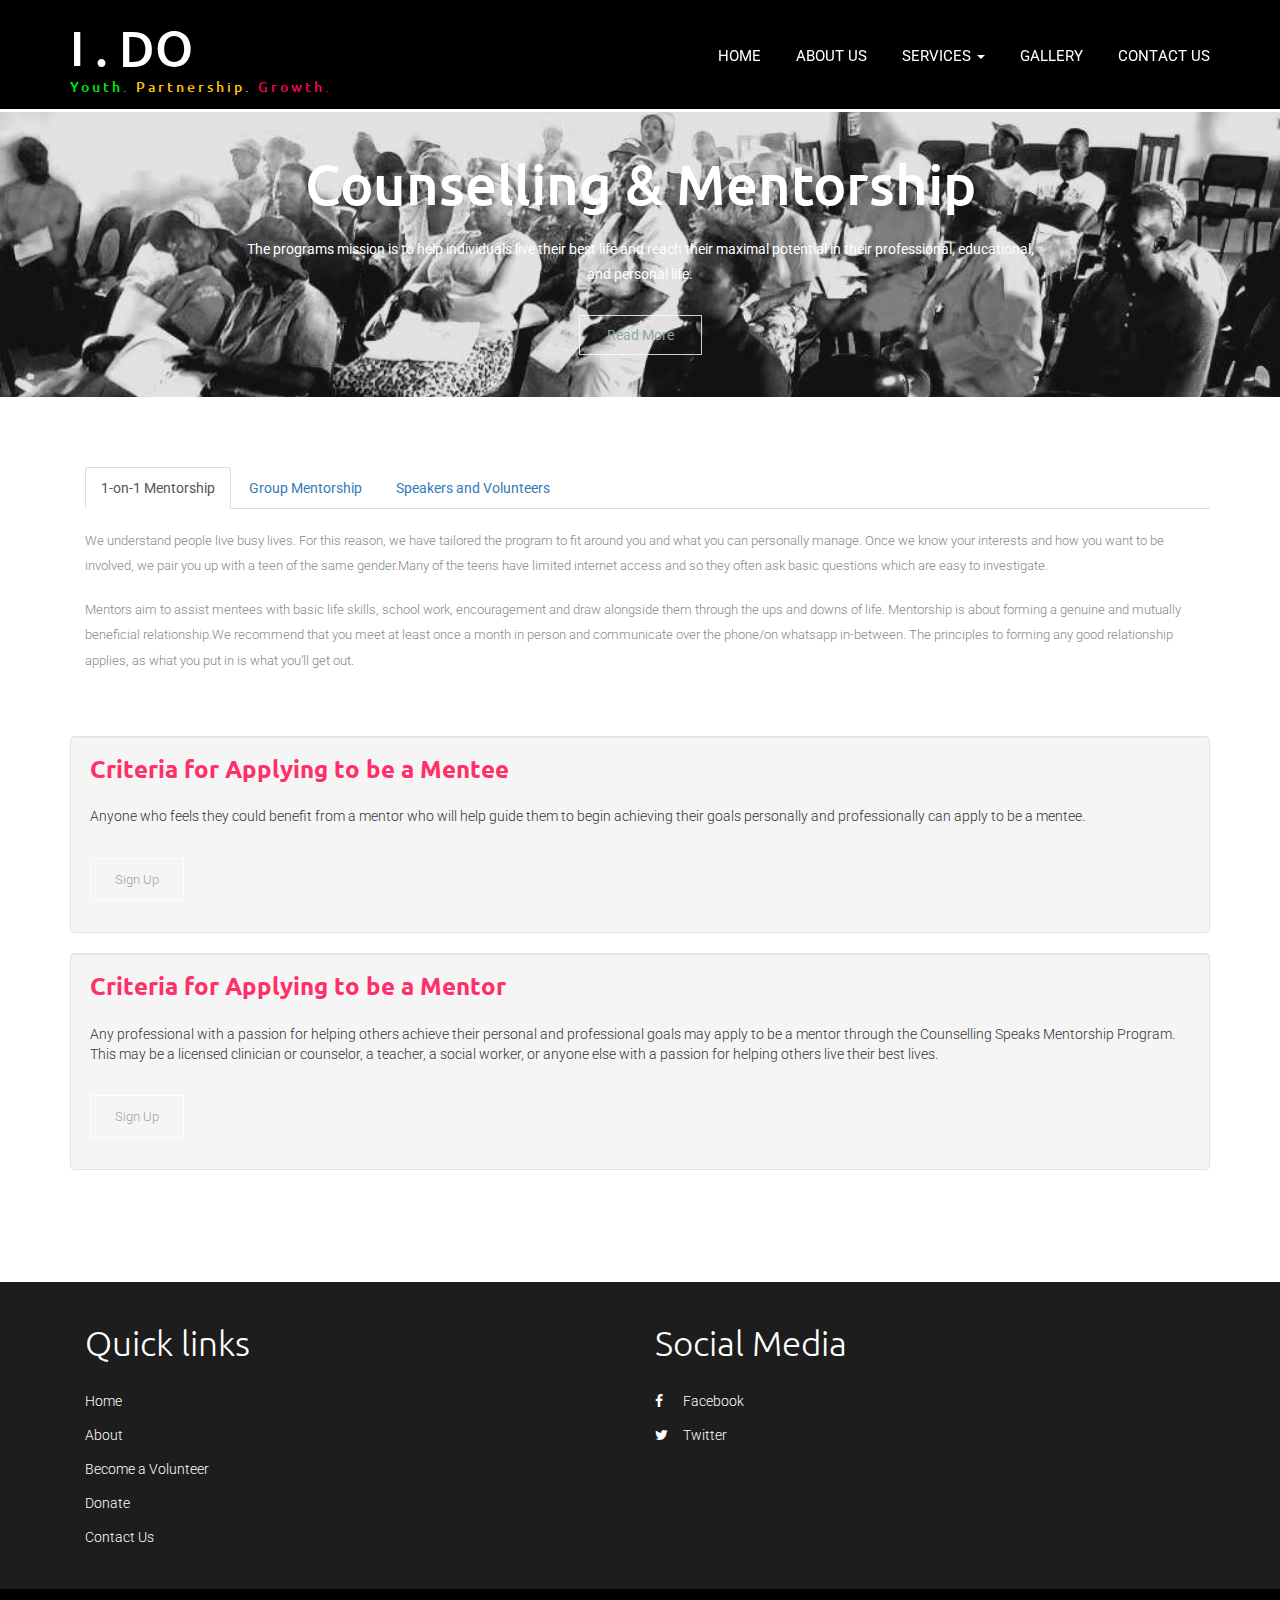
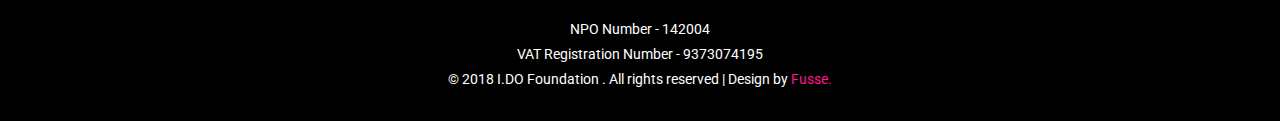
<file: Mentorship.html>
<!--
Author: Fusse
Author URL:
-->
<!DOCTYPE html>
<html lang="en">
<head>
<title>I.DO - Mentorship</title>
<meta name="viewport" content="width=device-width, initial-scale=1">
<meta http-equiv="Content-Type" content="text/html; charset=utf-8" />
<meta name="keywords" content="South African NGO, volunteering, matric rewrite, skills training, Registered NPO, Charity Work, Giving, Less privileged, Gap year, Volunteer work, fulfilling, Gauteng, Johannesburg, Trusted, Easy" />
<meta name="description" content="I.Do Foundation, specialist NGO making way for today's leaders. ">
<meta name="author" content="Mathemera">
<script type="application/x-javascript"> addEventListener("load", function() { setTimeout(hideURLbar, 0); }, false); function hideURLbar(){ window.scrollTo(0,1); } </script>
<!-- Custom Theme files -->
<link href="css/bootstrap.css" type="text/css" rel="stylesheet" media="all">
<link href="css/style.css" type="text/css" rel="stylesheet" media="all">   
<link rel="stylesheet" href="css/flexslider.css" type="text/css" media="screen" />
<link rel="stylesheet" href="css/jquery.flipster.css">
<!-- //Custom Theme files -->
<!-- font-awesome icons -->
<link href="css/font-awesome.css" rel="stylesheet"> 
<!-- //font-awesome icons -->
<!-- js -->
<script src="js/jquery-2.2.3.min.js"></script>  
<!-- //js -->
<!-- web-fonts -->  
<link href="//fonts.googleapis.com/css?family=Ubuntu" rel="stylesheet">
<link href="//fonts.googleapis.com/css?family=Yanone+Kaffeesatz:200,300,400,700" rel="stylesheet">
<link href='//fonts.googleapis.com/css?family=Roboto:400,100,100italic,300,300italic,400italic,500,500italic,700,700italic,900,900italic' rel='stylesheet' type='text/css'>
<!-- //web-fonts -->
</head>
<body> 
	<!-- header -->
	<div class="headerw3l">
		<nav class="navbar navbar-default">
			<div class="container">
				<div class="navbar-header navbar-left">
					<h1><a href="/blog/index.php">I . DO <span><i>Youth.</i> <i class="logo-w3l2">Partnership.</i> <i class="logo-w3l3"> Growth.</i></span></a></h1>
				</div>
				<!-- navigation --> 
				<button type="button" class="navbar-toggle collapsed" data-toggle="collapse" data-target="#bs-example-navbar-collapse-1">
					<span class="sr-only">Toggle navigation</span>
					<span class="icon-bar"></span>
					<span class="icon-bar"></span>
					<span class="icon-bar"></span>
				</button> 
				<!-- Collect the nav links, forms, and other content for toggling -->
				<div class="collapse navbar-collapse navbar-right" id="bs-example-navbar-collapse-1">					
					<ul class="nav navbar-nav navbar-left">
						<li><a href="/blog/index.php" class="link link--yaku"><span>H</span><span>O</span><span>M</span><span>E</span></a></li>
						<li><a href="about.html" class="link link--yaku"><span>A</span><span>B</span><span>O</span><span>U</span><span>T</span> <span>U</span><span>S</span></a></li>
						<li><a href="#" class="dropdown-toggle link link--yaku" data-toggle="dropdown" role="button" aria-haspopup="true" aria-expanded="false"><span>S</span><span>E</span><span>R</span><span>V</span><span>I</span><span>C</span><span>E</span><span>S</span> <span class="caret"></span></a>
							<ul class="dropdown-menu">
								<li><a href="causes.html" class="link link--yaku"><span>C</span><span>A</span><span>U</span><span>S</span><span>E</span><span>S</span></a></li>
								<li  class="active"><a href="Mentorship.html" class="link link--yaku"><span>M</span><span>E</span><span>N</span><span>T</span><span>O</span><span>R</span><span>S</span><span>H</span><span>I</span><span>P</span></a></li>
								<li><a href="education.html" class="link link--yaku"><span>E</span><span>D</span><span>U</span><span>C</span><span>A</span><span>T</span><span>I</span><span>O</span><span>N</span></a></li>
								<li><a href="downloads.html" class="link link--yaku"><span>D</span><span>O</span><span>W</span><span>N</span><span>L</span><span>O</span><span>A</span><span>D</span><span>S  </span></a></li>
								</ul>
						</li>
						<li><a href="gallery.html" class="link link--yaku"><span>G</span><span>A</span><span>L</span><span>L</span><span>E</span><span>R</span><span>Y</span></a></li>
						<li><a href="contact.php" class="link link--yaku"><span>C</span><span>O</span><span>N</span><span>T</span><span>A</span><span>C</span><span>T</span> <span>U</span><span>S</span></a></li>
						</ul>		
					<div class="clearfix"> </div>
				</div><!-- //navigation --> 
			</div>	
		</nav>		
	</div>	
	<!-- //header -->
	<!-- gallery -->
	<div class="w3layouts-slid">
		<div class="container">   
			<h4>Counselling & Mentorship</h4> 
			<p>The programs mission is to help individuals live their best life and reach their maximal potential in their professional, educational, and personal life.</p>
			<a href="#" class="agilebtn" data-toggle="modal" data-target="#myModal"><span>Read More</span></a>
		</div>
	</div>
	
	<!-- modal-about -->
	<div class="modal bnr-modal fade" id="myModal" tabindex="-1" role="dialog">
		<div class="modal-dialog" role="document">
			<div class="modal-content">
				<div class="modal-header">
					<button type="button" class="close" data-dismiss="modal" aria-label="Close"><span aria-hidden="true">&times;</span></button>						
				</div> 
				<div class="modal-body modal-spa">
					<img src="images/10.jpg" class="img-responsive" alt=""/>
					<h4>Counselling & Mentorship</h4>
					<p>The programs mission is to help individuals live their best life and reach their maximal potential in their professional, educational, and personal life. The Counseling Speaks Mentorship Program is for anyone at any age who feels that they could benefit from a structured program that focuses on setting and achieving personal goals as well as educating themselves as to how they can live their best life. Topics included in the mentorship program that the mentor and mentee will work to develop and strengthen are: goal-setting/career planning, stress management, work-life balance, problem solving/decision making, positive psychology and attitude, and more depending on individualized needs and goals.</p>
				</div> 
			</div>
		</div>
	</div>
	
	<div class="about w3-agileits">
		<div class="container"> 
		
			<div class="col-md-12 about-wthreegrids">
			
			<div class="grid_3 grid_5 ">
				
				<div class="bs-example bs-example-tabs w3" role="tabpanel" data-example-id="togglable-tabs">
					<ul id="myTab" class="nav nav-tabs" role="tablist">
						<li role="presentation" class="active"><a href="#home" id="1o1-tab" role="tab" data-toggle="tab" aria-controls="home" aria-expanded="true">1-on-1 Mentorship </a></li>
						<li role="presentation"><a href="#profile" role="tab" id="profile-tab" data-toggle="tab" aria-controls="profile">Group Mentorship</a></li>
						<li role="presentation"><a href="#dropdown1" role="tab" id="profile-tab" data-toggle="tab" aria-controls="dropdown1">Speakers and Volunteers</a></li>
					</ul>
					<div id="myTabContent" class="tab-content">
						<div role="tabpanel" class="tab-pane fade in active" id="home" aria-labelledby="1o1-tab">
							<p>We understand people live busy lives. For this reason, we have tailored the program to fit around you and what you can personally manage. Once we know your interests and how you want to be involved, we pair you up with a teen of the same gender.Many of the teens have limited internet access and so they often ask basic questions which are easy to investigate.</p><p>Mentors aim to assist mentees with basic life skills, school work, encouragement and draw alongside them through the ups and downs of life. Mentorship is about forming a genuine and mutually beneficial relationship.We recommend that you meet at least once a month in person and communicate over the phone/on whatsapp in-between. The principles to forming any good relationship applies, as what you put in is what you’ll get out.</p>
						</div>
						<div role="tabpanel" class="tab-pane fade w3" id="profile" aria-labelledby="profile-tab">
							<p>Many teens do not have mentors or someone whom they can get advice from. For this reason, every few months we meet with a large group of teens. This gives us the opportunity to address general topics such as teenage pregnancy, drugs, school subject choices, finances, hygiene, medical etc.</p>
						</div>
						<div role="tabpanel" class="tab-pane fade" id="dropdown1" aria-labelledby="dropdown1-tab">
							<p>If you have knowledge to share on a topic or would like to be involved in one of these events please contact us, we’d be thrilled to chat to you.</p>
						</div>
					</div>
				</div>
				
				
			</div>
			</div>
			<p></p><p></p><p></p>
			<div class="clearfix"> </div>
			<p></p><p></p><p></p>
			<div class="grid_3 grid_5 w3">
				
				<div class="well w3l">
					<h3 class="w3ls-hdg">Criteria for Applying to be a Mentee</h3>
					Anyone who feels they could benefit from a mentor who will help guide them to begin achieving their goals personally and professionally can apply to be a mentee.
					<p><a href="mailto:volunteer@idofoundation.co.za" class="agilebtn"><span>Sign Up</span></a></p>
				</div>
				<div class="well w3l">
				<h3 class="w3ls-hdg">Criteria for Applying to be a Mentor</h3>
					Any professional with a passion for helping others achieve their personal and professional goals may apply to be a mentor through the Counselling Speaks Mentorship Program. This may be a licensed clinician or counselor, a teacher, a social worker, or anyone else with a passion for helping others live their best lives.
					<p><a href="mailto:volunteer@idofoundation.co.za" class="agilebtn"><span>Sign Up</span></a></p>
				</div>
			</div>
		</div>		
	</div>
	
	<!-- //gallery --> 
	<!-- footer -->
	<div class="footer w3layouts">
		<div class="container">
			<div class="footer-agileinfo">
				 
				<div class="col-md-6 col-sm-3 footer-grid w3social">
					<h3>Quick links</h3>
					<ul>
						<li><a href="/blog/index.php">Home</a></li>
						<li><a href="about.html">About</a></li>
						<li><a href="volunteer.html">Become a Volunteer</a></li>
						<li><a href="donate.html">Donate</a></li>
						<li><a href="contact.php">Contact Us</a></li>
					</ul>
				</div>
				
				<div class="col-md-6 col-sm-3 footer-grid w3social">
					<h3>Social Media</h3>
					<ul>
						
						<li><a href="https://www.facebook.com/Ido-Foundation-South-Africa-457906351326592/"><i class="fa fa-facebook"></i>Facebook</a></li>
						<li><a href="https://twitter.com/idofoundationza"><i class="fa fa-twitter"></i>Twitter</a></li>
						
					</ul>
				</div>
				<div class="clearfix"> </div>
			</div> 
		</div>
	</div>
	
	<div class="copy-right"> 
		<div class="container">
		<p>NPO Number - 142004</p>
			<p>VAT Registration Number - 9373074195</p>
			<p>© 2018  I.DO Foundation . All rights reserved | Design by <a href=""> Fusse.</a></p>
		</div>
	</div   
	<!-- //footer -->  
	<!-- start-smooth-scrolling -->
	<script type="text/javascript" src="js/move-top.js"></script>
	<script type="text/javascript" src="js/easing.js"></script>	
	<script type="text/javascript">
			jQuery(document).ready(function($) {
				$(".scroll").click(function(event){		
					event.preventDefault();
			
			$('html,body').animate({scrollTop:$(this.hash).offset().top},1000);
				});
			});
	</script>
	<!-- //end-smooth-scrolling -->	
	<!-- smooth-scrolling-of-move-up -->
	<script type="text/javascript">
		$(document).ready(function() {
			/*
			var defaults = {
				containerID: 'toTop', // fading element id
				containerHoverID: 'toTopHover', // fading element hover id
				scrollSpeed: 1200,
				easingType: 'linear' 
			};
			*/
			
			$().UItoTop({ easingType: 'easeOutQuart' });
			
		});
	</script>
	<!-- //smooth-scrolling-of-move-up --> 
	<!-- Bootstrap core JavaScript
    ================================================== -->
    <!-- Placed at the end of the document so the pages load faster -->
    <script src="js/bootstrap.js"></script>
</body>
</html>
</file>
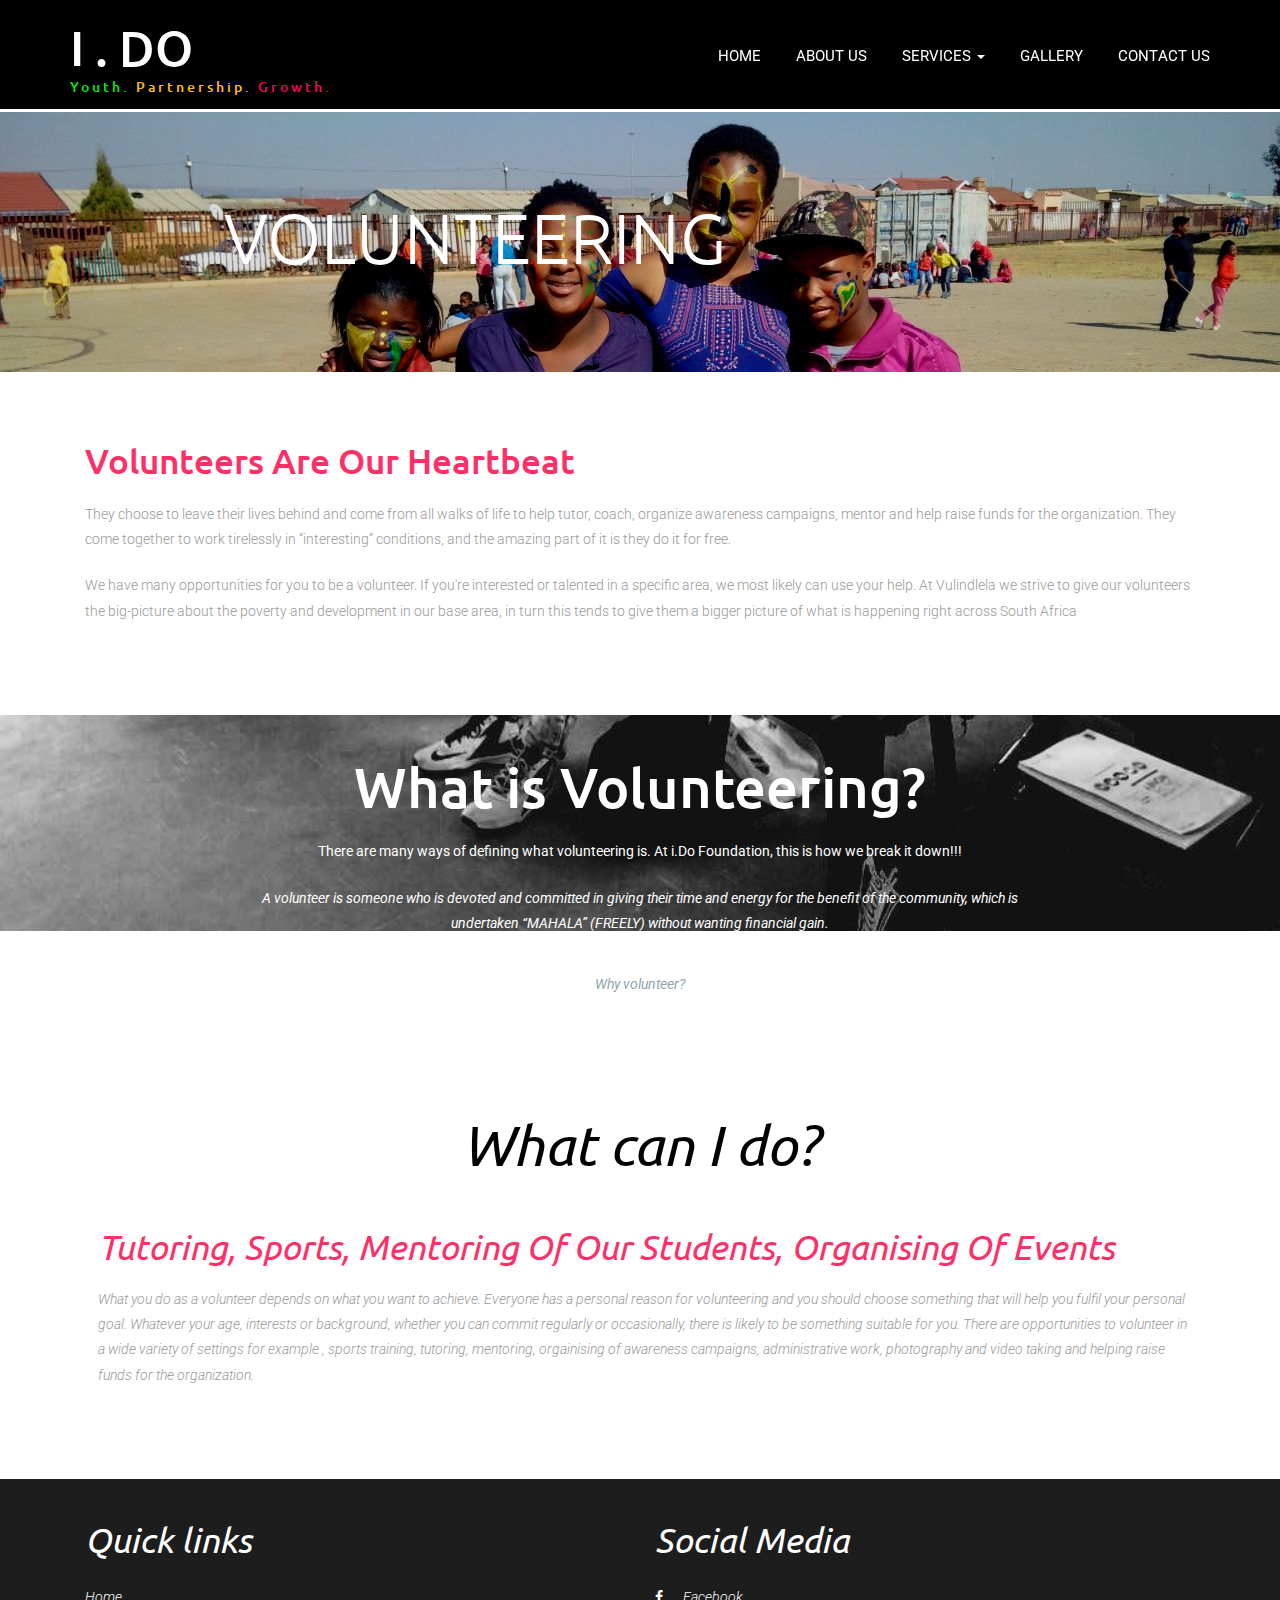
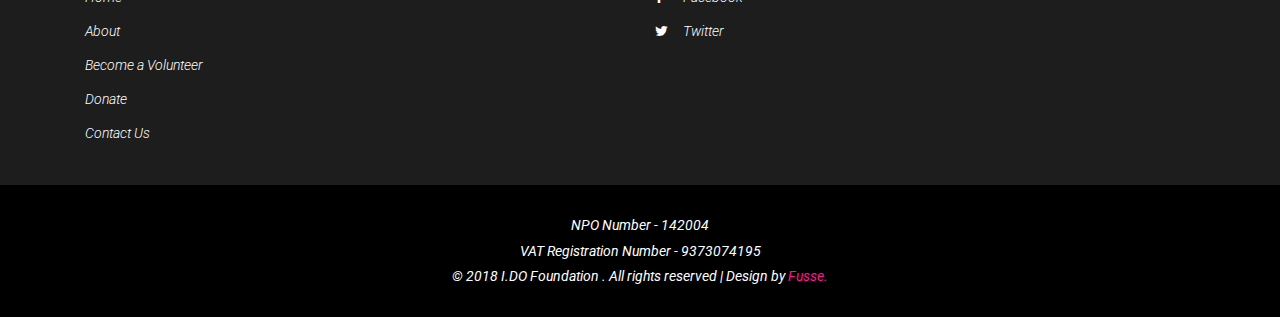
<file: volunteer.html>
<!--
Author: Fusse
Author URL:
-->
<!DOCTYPE html>
<html lang="en">
<head>
<title>I.DO - Volunteer</title>
<meta name="viewport" content="width=device-width, initial-scale=1">
<meta http-equiv="Content-Type" content="text/html; charset=utf-8" />
<meta name="keywords" content="South African NGO, volunteering, matric rewrite, skills training, Registered NPO, Charity Work, Giving, Less privileged, Gap year, Volunteer work, fulfilling, Gauteng, Johannesburg, Trusted, Easy" />
<meta name="description" content="I.Do Foundation, specialist NGO making way for today's leaders. ">
<meta name="author" content="Mathemera">
<script type="application/x-javascript"> addEventListener("load", function() { setTimeout(hideURLbar, 0); }, false); function hideURLbar(){ window.scrollTo(0,1); } </script>
<!-- Custom Theme files -->
<link href="css/bootstrap.css" type="text/css" rel="stylesheet" media="all">
<link href="css/style.css" type="text/css" rel="stylesheet" media="all">   
<link rel="stylesheet" href="css/flexslider.css" type="text/css" media="screen" />
<link rel="stylesheet" href="css/jquery.flipster.css">
<!-- //Custom Theme files -->
<!-- font-awesome icons -->
<link href="css/font-awesome.css" rel="stylesheet"> 
<!-- //font-awesome icons -->
<!-- js -->
<script src="js/jquery-2.2.3.min.js"></script>  
<!-- //js -->
<!-- web-fonts -->  
<link href="//fonts.googleapis.com/css?family=Ubuntu" rel="stylesheet">
<link href="//fonts.googleapis.com/css?family=Yanone+Kaffeesatz:200,300,400,700" rel="stylesheet">
<link href='//fonts.googleapis.com/css?family=Roboto:400,100,100italic,300,300italic,400italic,500,500italic,700,700italic,900,900italic' rel='stylesheet' type='text/css'>
<!-- //web-fonts -->
</head>
<body> 
	<!-- header -->
	<div class="headerw3l">
		<nav class="navbar navbar-default">
			<div class="container">
				<div class="navbar-header navbar-left">
					<h1><a href="/blog/index.php">I . DO <span><i>Youth.</i> <i class="logo-w3l2">Partnership.</i> <i class="logo-w3l3"> Growth.</i></span></a></h1>
				</div>
				<!-- navigation --> 
				<button type="button" class="navbar-toggle collapsed" data-toggle="collapse" data-target="#bs-example-navbar-collapse-1">
					<span class="sr-only">Toggle navigation</span>
					<span class="icon-bar"></span>
					<span class="icon-bar"></span>
					<span class="icon-bar"></span>
				</button> 
				<!-- Collect the nav links, forms, and other content for toggling -->
				<div class="collapse navbar-collapse navbar-right" id="bs-example-navbar-collapse-1">					
					<ul class="nav navbar-nav navbar-left">
						<li><a href="/blog/index.php" class="link link--yaku"><span>H</span><span>O</span><span>M</span><span>E</span></a></li>
						<li><a href="about.html" class="link link--yaku"><span>A</span><span>B</span><span>O</span><span>U</span><span>T</span> <span>U</span><span>S</span></a></li>
						<li><a href="#" class="dropdown-toggle link link--yaku" data-toggle="dropdown" role="button" aria-haspopup="true" aria-expanded="false"><span>S</span><span>E</span><span>R</span><span>V</span><span>I</span><span>C</span><span>E</span><span>S</span> <span class="caret"></span></a>
							<ul class="dropdown-menu">
								<li><a href="causes.html" class="link link--yaku"><span>C</span><span>A</span><span>U</span><span>S</span><span>E</span><span>S</span></a></li>
								<li><a href="Mentorship.html" class="link link--yaku"><span>M</span><span>E</span><span>N</span><span>T</span><span>O</span><span>R</span><span>S</span><span>H</span><span>I</span><span>P</span></a></li>
								<li><a href="education.html" class="link link--yaku"><span>E</span><span>D</span><span>U</span><span>C</span><span>A</span><span>T</span><span>I</span><span>O</span><span>N</span></a></li>
								<li><a href="downloads.html" class="link link--yaku"><span>D</span><span>O</span><span>W</span><span>N</span><span>L</span><span>O</span><span>A</span><span>D</span><span>S  </span></a></li>
								</ul>
						</li>
						<li><a href="gallery.html" class="link link--yaku"><span>G</span><span>A</span><span>L</span><span>L</span><span>E</span><span>R</span><span>Y</span></a></li>
						<li><a href="contact.php" class="link link--yaku"><span>C</span><span>O</span><span>N</span><span>T</span><span>A</span><span>C</span><span>T</span> <span>U</span><span>S</span></a></li>
						</ul>		
					<div class="clearfix"> </div>
				</div><!-- //navigation --> 
			</div>	
		</nav>		
	</div>	
	<!-- //header -->
	<!-- banner -->
	<div class="banner about-w3banner">  
		<div class="banner-img1">
			<div class="banner-w3text">
				<h2>VOLUNTEERING</h2>
			</div>
		</div> 	 
	</div>
	<!-- //banner -->
	<!-- about -->
	<div class="about w3-agileits">
		<div class="container">
			<div class="col-md-12 about-wthreegrids">
				<h3 class="w3ltitle">Volunteers are our heartbeat</h3>
				
				<p>They choose to leave their lives behind and come from all walks of life to help tutor, coach, organize awareness campaigns, mentor and help raise funds for the organization.  They come together to work tirelessly in “interesting” conditions, and the amazing part of it is they do it for free. </p>
				<p>We have many opportunities for you to be a volunteer. If you're interested or talented in a specific area, we most likely can use your help. At Vulindlela  we strive to give our volunteers the big-picture about  the poverty and development in our base area, in turn this tends to give them a bigger picture of what is happening right across South Africa</p>
				
			<p></p>
			<p></p>
			
			</div>
			
			
			<div class="clearfix"> </div>
		</div>
	</div>
	<!-- //about -->
	<div class="w3layouts-slid">
		<div class="container">   
			<h4>What is Volunteering?</h4> 
			<p>There are many ways of defining what volunteering is. At i.Do Foundation, this is how we break it down!!!</p>
			<p><i>A volunteer is someone who is devoted and committed in giving their time and energy for the benefit of the community, which is undertaken “MAHALA” (FREELY) without wanting financial gain.</p>
			<a href="#myModal" class="agilebtn" data-toggle="modal" data-target="#myModal"><span>Why volunteer?</span></a>
		</div>
	</div>
	
	<!-- modal-about -->
	<div class="modal bnr-modal fade" id="myModal" tabindex="-1" role="dialog">
		<div class="modal-dialog" role="document">
			<div class="modal-content">
				<div class="modal-header">
					<button type="button" class="close" data-dismiss="modal" aria-label="Close"><span aria-hidden="true">&times;</span></button>						
				</div> 
				<div class="modal-body modal-spa">
					<img src="images/13.jpg" class="img-responsive" alt=""/>
					<h4>Why volunteer?</h4>
					<p>For many people becoming a volunteer is not a decision but something that happens quite by chance. It’s flexible, YOU decide how much you want to do and when, taking into account the other commitments you have in your life.Volunteering is another great way to learn new skills from being part of a team to setting and reaching goals. It gives you a chance to discover what kinds of things you're best at and enjoy the most. <br>
						Although you won’t be paid, there are other rewards for volunteering: <br>
						<br><ul><li>building up confidence and self-esteem</li>
						<li>meeting people in similar circumstances</li>
						<li>learning transferable skills</li>
						<li>trying out new experiences</li>
						<li>it gives you an opportunity to change lives, including your own.</li>
						<li>It lets you focus on others and see that your involvement in the world can be meaningful.</li>
						<li>It can help save you from boredom — it gives you a place to be where you can have a good time and keep busy.</li>
						<li>It makes you look good and very impressive. It shows employers and universities that you believe in making the world a better place and that you're willing to sacrifice your time and energy to do it.</li><ul> 
						<br>HOWEVER!!! if you do it just to please other people or to look good you may not enjoy it because volunteering does show others (and yourself!) that you are reliable enough to make a commitment and show up on schedule.</p>

				
				</div> 
			</div>
		</div>
	</div>
	<!-- about-slid -->
	<div class="about w3-agileits">
		<div class="container">
			<h3 class="agileits-title1">What can I do?</h3> 
			<div class="col-md-12 about-wthreegrids">
				<h3 class="w3ltitle">Tutoring, Sports, Mentoring of our students, Organising of events</h3>
				
				<p>What you do as a volunteer depends on what you want to achieve. Everyone has a personal reason for volunteering and you should choose something that will help you fulfil your personal goal. Whatever your age, interests or background, whether you can commit regularly or occasionally, there is likely to be something suitable for you. There are opportunities to volunteer in a wide variety of settings for example , sports training, tutoring, mentoring, orgainising of awareness campaigns, administrative work, photography and video taking and helping raise funds for the organization.</p>
			<p></p>
			<p></p>
			
			</div>
			
			
			<div class="clearfix"> </div>
		</div>
	</div>
	<!-- //about-slid -->
	 
	<!-- footer -->
	<div class="footer w3layouts">
		<div class="container">
			<div class="footer-agileinfo">
				 
				<div class="col-md-6 col-sm-3 footer-grid w3social">
					<h3>Quick links</h3>
					<ul>
						<li><a href="/blog/index.php">Home</a></li>
						<li><a href="about.html">About</a></li>
						<li class="active"><a href="volunteer.html">Become a Volunteer</a></li>
						<li><a href="donate.html">Donate</a></li>
						<li><a href="contact.php">Contact Us</a></li>
					</ul>
				</div>
				
				<div class="col-md-6 col-sm-3 footer-grid w3social">
					<h3>Social Media</h3>
					<ul>
						
						<li><a href="https://www.facebook.com/Ido-Foundation-South-Africa-457906351326592/"><i class="fa fa-facebook"></i>Facebook</a></li>
						<li><a href="https://twitter.com/idofoundationza"><i class="fa fa-twitter"></i>Twitter</a></li>
						
					</ul>
				</div>
				<div class="clearfix"> </div>
			</div> 
		</div>
	</div>
	
	<div class="copy-right"> 
		<div class="container">
		<p>NPO Number - 142004</p>
			<p>VAT Registration Number - 9373074195</p>
			<p>© 2018  I.DO Foundation . All rights reserved | Design by <a href=""> Fusse.</a></p>
		</div>
	</div  
	<!-- //footer --> 
	<!-- start-smooth-scrolling -->
	<script type="text/javascript" src="js/move-top.js"></script>
	<script type="text/javascript" src="js/easing.js"></script>	
	<script type="text/javascript">
			jQuery(document).ready(function($) {
				$(".scroll").click(function(event){		
					event.preventDefault();
			
			$('html,body').animate({scrollTop:$(this.hash).offset().top},1000);
				});
			});
	</script>
	<!-- //end-smooth-scrolling -->	
	<!-- smooth-scrolling-of-move-up -->
	<script type="text/javascript">
		$(document).ready(function() {
			/*
			var defaults = {
				containerID: 'toTop', // fading element id
				containerHoverID: 'toTopHover', // fading element hover id
				scrollSpeed: 1200,
				easingType: 'linear' 
			};
			*/
			
			$().UItoTop({ easingType: 'easeOutQuart' });
			
		});
	</script>
	<!-- //smooth-scrolling-of-move-up --> 	
	<!-- Bootstrap core JavaScript
    ================================================== -->
    <!-- Placed at the end of the document so the pages load faster -->
    <script src="js/bootstrap.js"></script>
</body>
</html>
</file>
<file: css/style.css>
body{
	margin:0;
	font-family: 'Roboto', sans-serif;
	background: #fff;  
}
body a{
	transition: 0.5s all;
	-webkit-transition: 0.5s all;
	-moz-transition: 0.5s all;
	-o-transition: 0.5s all;
	-ms-transition: 0.5s all;
	text-decoration:none;
	outline:none;
}
h1,h2,h3,h4,h5,h6{
	margin:0; 
	font-family: 'Ubuntu', sans-serif;
}
p{
	margin:0;
}
ul,label{
	margin:0;
	padding:0;
}
body a:hover{
	text-decoration:none;
}
body a:focus {
    outline: none;
	text-decoration:none;
} 
/*-- top-nav--*/
.headerw3l{
    padding: 1.5em 0 1.1em;
    border-bottom: 3px solid #fff;
    background: #000;
}
.navbar-default {
    background: none;
    border: none;
    margin: 0;
    min-height: inherit;
}
.navbar-header h1 {
    font-size: 3.5em; 
	font-family: 'Ubuntu', sans-serif;	
} 
.navbar-header h1 a{
	color:#fff;
	text-decoration:none;
	display: block;
}
.navbar-header h1 a span {
    display: block;
    font-size: .28em;
    margin-top: 0.3em;
    letter-spacing: 3px;
    color: #fff;
    font-family: 'Ubuntu', sans-serif;
}
ul.nav.navbar-nav.navbar-left {
    margin-top: 1.3em;
}
.navbar-default .navbar-brand,.navbar-default .navbar-brand:hover, .navbar-default .navbar-brand:focus{
	color:#fff;
}
.navbar-default .navbar-nav > .active > a, .navbar-default .navbar-nav > .active > a:hover, .navbar-default .navbar-nav > .active > a:focus {
	background:none !important; 
	color: #ff2f68;
}
.navbar-nav > li {
    margin-right: 2.5em;
}
.navbar-nav > li:nth-child(5) {
    margin: 0;
}
.navbar-nav > li > a {
    font-size: 1.1em;
    padding: 0;
	line-height: 35px;
}
.navbar-default .navbar-nav > li > a {
    color: #fff;
} 
.navbar-default .navbar-nav > .open > a, .navbar-default .navbar-nav > .open > a:hover, .navbar-default .navbar-nav > .open > a:focus {
    background: none;
	color: #ff2f68;
} 
.navbar-default .navbar-nav > li > a:hover, .navbar-default .navbar-nav > li > a:focus {
    color: #fff; 
}
.navbar-default .navbar-nav li.active1 a {
    color: #ff2f68;
} 
div#bs-example-navbar-collapse-1 {
    padding: 0;
	margin: 0;
} 
.dropdown-menu { 
    min-width: inherit;
	top: 126%;
	font-size: 13px;
}
.navbar-right .dropdown-menu {
    left: 0;
    right: auto;
}
.dropdown-menu > li > a { 
    padding: 5px 15px; 
}
/*-- hover effect6 --*/ 
.navbar-header h1 a i{
    color: #00ea09;
	font-style: inherit;
}
.navbar-header h1 a i.logo-w3l2{
    color: #FFC107;
}
.navbar-header h1 a i.logo-w3l3{
    color: #f90055;
}
.navbar-header h1 a i.logo-w3l4{
    color:#02e2ff;
} 
/*-- Yaku --*/
.link--yaku {
	overflow: hidden;
} 
.link--yaku span {
	display: inline-block;
	position: relative;
	-webkit-transform: perspective(1000px) rotate3d(0,1,0,0deg);
	-moz-transform: perspective(1000px) rotate3d(0,1,0,0deg);
	-o-transform: perspective(1000px) rotate3d(0,1,0,0deg);
	-ms-transform: perspective(1000px) rotate3d(0,1,0,0deg);
	transform: perspective(1000px) rotate3d(0,1,0,0deg);
	-webkit-transition: -webkit-transform 0.5s, color 0.5s;
	-moz-transition: transform 0.5s, color 0.5s;
	-o-transition: transform 0.5s, color 0.5s;
	-ms-transition: transform 0.5s, color 0.5s;
	transition: transform 0.5s, color 0.5s;
}

.link--yaku:hover span {
	color: #ff2f68;
	-webkit-transform: perspective(1000px) rotate3d(0,1,0,360deg);
	-moz-transform: perspective(1000px) rotate3d(0,1,0,360deg);
	-o-transform: perspective(1000px) rotate3d(0,1,0,360deg);
	-ms-transform: perspective(1000px) rotate3d(0,1,0,360deg);
	transform: perspective(1000px) rotate3d(0,1,0,360deg);
} 
.link--yaku span:nth-child(4),
.link--yaku:hover span:first-child {
	-webkit-transition-delay: 0s;
	-moz-transition-delay: 0s;
	-o-transition-delay: 0s;
	-ms-transition-delay: 0s;
	transition-delay: 0s;
}

.link--yaku span:nth-child(3),
.link--yaku:hover span:nth-child(2) {
	-webkit-transition-delay: 0.1s;
	-moz-transition-delay: 0.1s;
	-o-transition-delay: 0.1s;
	-ms-transition-delay: 0.1s;
	transition-delay: 0.1s;
}

.link--yaku span:nth-child(2),
.link--yaku:hover span:nth-child(3) {
	-webkit-transition-delay: 0.2s;
	-moz-transition-delay: 0.2s;
	-o-transition-delay: 0.2s;
	-ms-transition-delay: 0.2s;
	transition-delay: 0.2s;
} 
.link--yaku span:first-child,
.link--yaku:hover span:nth-child(4) {
	-webkit-transition-delay: 0.3s;
	-moz-transition-delay: 0.3s;
	-o-transition-delay: 0.3s;
	-ms-transition-delay: 0.3s;
	transition-delay: 0.3s;
}
/*-- //top-nav--*/  
/*-- banner --*/
.banner-img1,.banner-img2,.banner-img3,.banner-img4{
	background:url(../images/9.jpg)no-repeat center 0px;
	background-size:cover;
	min-height:300px;	
}
.banner-img2{
	background:url(../images/11.jpg)no-repeat center 0px;
	background-size:cover;
}
.banner-img3{
	background:url(../images/12.jpg)no-repeat center 0px;
	background-size:cover;
}
.banner-img4{
	background:url(../images/501.png)no-repeat center 0px;
	background-size:cover;
}
.banner-w3text {
    padding-top: 22%;
    text-align: centre;
    width: 76%;
    margin: 0 auto;
}
.banner-w3text h3,.banner-w3text h2{
    font-size: 4em;
    color: #fff; 
    text-transform: Uppercase;
    font-family: 'Ubuntu', sans-serif;
    padding-left: 2em;
    line-height: 1.0em;
} 
a.agilebtn {
    font-size: 1em;
    color: #90a4ae; 
    padding: 0.7em 2em;
    display: inline-block; 
	outline:none;
	margin-top: 1em; 
	-webkit-transition: all 0.5s;
	-moz-transition: all 0.5s;
	-o-transition: all 0.5s;
	transition: all 0.5s;
	position: relative;
} 
.agilebtn::before{
	content: '';
	position: absolute;
	top: 0;
	left: 0;
	width: 100%;
	height: 100%;
	z-index: 1;
	border: 1px solid rgba(255,255,255,0.8);
	-webkit-transition: all 0.3s;
	-moz-transition: all 0.3s;
	-o-transition: all 0.3s;
	transition: all 0.3s;
}
.agilebtn:hover::before{
	opacity: 0;
	-webkit-transform: scale(1.2,1.2);
	-moz-transform: scale(1.2,1.2);
	-o-transform: scale(1.2,1.2);
	-ms-transform: scale(1.2,1.2);
	transform: scale(1.2,1.2);
}
.agilebtn::after{
	content: '';
	position: absolute;
	top: 0;
	left: 0;
	width: 100%;
	height: 100%;
	z-index: 1;
	opacity: 0;
	background-color: rgba(255,255,255,0.25);
	-webkit-transition: all 0.3s;
	-moz-transition: all 0.3s;
	-o-transition: all 0.3s;
	transition: all 0.3s;
	-webkit-transform: scale(0.5,0.5);
	-moz-transform: scale(0.5,0.5);
	-o-transform: scale(0.5,0.5);
	-ms-transform: scale(0.5,0.5);
	transform: scale(0.5,0.5);
}
.agilebtn:hover::after{
	opacity: 2 ;
	-webkit-transform: scale(1,1);
	-moz-transform: scale(1,1);
	-o-transform: scale(1,1);
	-ms-transform: scale(1,1);
	transform: scale(1,1);
}
/*-- //banner --*/ 
/*-- about --*/  
.about,.news,.services,.testimonial,.about,.team,.contact,.gallery,.codes{
	padding:5em 0;
}
.about h4 {
    font-size: 1.8em;
    color: #ff2f68;
    font-weight: 300;
    margin-bottom: 0.4em;
}
.about-right ul li {
    display: block;
    font-size: 1em;
    color: #999;
    margin-top: 1em;
}
.about-right ul li  span.glyphicon {
    padding-right: 6px;
	color: #ff2f68;
}
p {
    font-size: 1em;
    color: #999;
    line-height: 1.8em;
}
h3.agileits-title {
    font-size: 4em;
    padding: 0.8em 2em;
    font-family: 'Ubuntu', sans-serif;
    text-align: center;
    line-height: 1.3em;
	color:  #1565c0;
}
/*-- //about --*/  
/*-- news --*/ 
.news {
    background:  #1565c0;
}
.news-w3left h4 {
    font-size: 2em;
    font-weight: 300;
}
.news-w3left h4 a{
    color:#fff;
	-webkit-transition:.5s all;
	-moz-transition:.5s all;
	-o-transition:.5s all;
	-ms-transition:.5s all;
	transition:.5s all;
} 
.news-w3left h6 {
    font-size: 1.3em;
    margin: 1em 0 .5em;
    font-weight: 300;
    color: #000;
}
.news-w3left p {
    color: #fff;
    width: 80%;
} 
.news-w3right img {
    width: 100%;
    border: 1px dashed #fff;
}
.news-w3left h4 a:hover {
    color: #000;
}
h3.agileits-title1 {
    font-size: 4em;
    font-family: 'Ubuntu', cursive;
    text-align: center;
    line-height: 1em;
    color: #000;
    margin-bottom: 1em;
}
.news-w3left.news-w3left1 {
    float: right;
}
.news-agileinfo.btm-newsrow {
    margin-top: 4em;
}
/*-- //news --*/ 
/*-- services --*/  
.services-w3lsrow {
    margin-top: 4em;
}
.services-grid {
    text-align: center;
    padding: 0 2.5em;
}
.services span {
    font-size: 1.5em;
    color: #fff;
    background: #673AB7;
    display: inline-block;
    -webkit-border-radius: 50%;
    border-radius: 50%;
    -moz-border-radius: 50%;
    text-decoration: none;
    z-index: 1;
    padding: 1em;
    -webkit-transition: .5s all;
    -moz-transition: .5s all;
    transition: .5s all;
}
.services span.fa.fa-heart {
    background: #68c100;
}
.services span.fa.fa-puzzle-piece {
    background: #FFC107;
}
.services h5 {
    font-size: 1.8em;
    margin: 0.8em 0 .4em;
    color: #ff2f68;
    font-weight: 400;
}
.services-grid:hover span{
    background: #00BCD4 !important; 
	-webkit-transform: scale(1.2);
	-moz-transform: scale(1.2);
	-o-transform: scale(1.2);
	-ms-transform: scale(1.2);
    transform: scale(1.2);
} 
/*-- //services --*/ 
/*-- slid --*/ 
.w3layouts-slid {
    background: url(../images/17.jpg)no-repeat center fixed;
    background-size: cover;
    padding: 3em 0;
    text-align: center;
}
.w3layouts-slid h4 {
    font-size: 4em;
    color: #fff;
    font-family: 'Ubuntu', cursive;
}
.w3layouts-slid p {
    margin: 1.5em auto 1em;
    width: 70%;
    color: #fff;
}
/*-- //slid --*/
/*-- testimonial --*/
.agile-testi {
    margin: 0 auto;
    border-radius: 5px;
    -webkit-border-radius: 5px;
    -ms-border-radius: 5px;
    -moz-border-radius: 5px;
    -o-border-radius: 5px;
    -webkit-box-shadow: 0 0 10px rgba(0, 0, 0, 0.3);
    -moz-box-shadow: 0 0 10px rgba(0, 0, 0, 0.3);
    box-shadow: 0 0 10px rgba(0, 0, 0, 0.3);
	background: #fff;
}  
.agile-testi-top {
    background: url(../images/1.jpg)no-repeat center;
    min-height: 150px;
	background-size:cover;
}
.agile-testi-top.agile-testi-top1 {
    background: url(../images/2.jpg)no-repeat center;
    background-size: cover;
}
.agile-testi-bottom {
    padding: 2em;
}
.agile-testi-bottom img {
    width: inherit !important;
    box-shadow: 0px 0px 0px !important;
    margin: -5em auto 1.5em;
    border: 2px solid #fff;
	-webkit-border-radius: 50%;
	-moz-border-radius: 50%;
	-o-border-radius: 50%;
    border-radius: 50%;
} 
.flip-content {
    width: 275px;
}  
.agile-testi h4 {
    font-size: 2em;
    color: #00BCD4;
    font-weight: 300;
}
.agile-testi h6 {
    font-size: 1.2em;
    margin: .5em 0;
} 
/*-- //testimonial --*/
/*-- footer --*/
.footer {
    background: #1d1d1d;
    padding: 3em 0;
}
.footer h3 {
    font-size: 2.5em;
    color: #fff;
    margin-bottom: 0.8em;
    font-weight: 200;
}
.footer-grid li {
    display: block;
    margin-top: 1em;
}
.footer-grid li a {
    font-size: 1em;
    color: #fff;
    display: inline-block;
	text-decoration: none;
	font-weight: 300;
	outline: none;
}
.footer-grid li a:hover {
    margin-left: .5em;
}
.footer-grid li a i.glyphicon {
    margin-right: 0.8em;
}
.footer-grid.footer-tags li {
    display: inline-block;
}
.footer-grid.footer-tags li a {
    padding: .4em 1em;
    background: #00BCD4;
    margin-right: 12px;
    border: 1px dashed #00BCD4;
}
.footer-grid.footer-tags li a:hover {
    margin-left: 0;
    background-color: transparent;
    color: #00BCD4;
} 
.footer-grid.footer-tags {
    padding-left: 0;
}
.footer-grid form {
    position: relative;
}
.footer-grid p {
    color: #fff;
    margin-bottom: 1em;
    font-weight: 300;
}
.footer-grid input[type="email"] {
    width: 63%;
    padding: 0.8em;
    font-size: 0.9em;
    float: left;
    color: #fff;
    outline: none;
    border: 1px solid #fff;
    background: none;
    -webkit-appearance: none;
    transition: 0.5s all;
    -webkit-transition: 0.5s all;
    -moz-transition: 0.5s all;
} 
.footer-grid form:hover input[type="email"] {
	border-color:#FF1493;
} 
.footer-grid input[type="submit"] {
    float: left;
    color: #fff;
    font-size: .9em;
    outline: none;
    padding: 0.8em 1.5em;
    border: 1px solid #FFF;
    transition: 0.5s all;
    -webkit-transition: 0.5s all;
    -moz-transition: 0.5s all;
    -webkit-appearance: none;
    background: none;
    margin-left: 1em;
} 
.footer-grid form:hover input[type="submit"]{
    background-color: #FF1493;
    border-color: #FF1493;
}
.footer-grid li a i.fa {
    margin-right: 0.6em;
    width: 20px;
}
.footer-grid li a:hover{
   color: #00BCD4;
}
.copy-right {
    padding: 2em 0; 
	background: #000;
}
.copy-right p {
    text-align: center;
    color: #fff;
}
.copy-right p a{ 
    color: #FF1493;
	text-decoration:none;
}
.copy-right p a:hover{ 
    color: #fff; 
}
/*-- //footer --*/
/*-- about --*/
.about-w3banner .banner-img1 {
    min-height: 300px;
}
.about-w3banner .banner-w3text {
    padding-top: 7%;
}
.about-w3banner .banner-w3text h2 {
    font-size: 5em; 
    text-transform: capitalize; 
    font-weight: 100;
}
/*-- mission --*/ 
h3.w3ltitle {
    font-size: 2.5em;
    color: #ff2f68;
    text-transform: capitalize;
}
.about p {
    margin-top: 1.5em;
    font-weight: 300;
} 
.about-wthreegrids img {
    width: 100%;
} 
.about-wthreegrids:nth-child(1) {
    padding-right: 0;
}
.about-wthreegrids:nth-child(2) {
    padding: 0 1em 0 2em;
} 
.w3ls-pince {
    margin-top: 2.5em;
}
.pince-left {
    float: left;
    width: 17%;
    border: 1px solid #00bcd4;
    text-align: center;
    padding: 0.8em 1em; 
	-webkit-border-radius: 17px 0;
	-moz-border-radius: 17px 0;
	border-radius: 17px 0;
}
.pince-right {
    float: right;
    width: 75%;
}
.w3ls-pince h4 { 
    font-size: 1.4em;
    color: #000;
    margin-bottom: 0.4em;
}
.w3ls-pince h5 {
    font-size: 1.8em;
    color: #00bcd4;
	transition:.5s all;
	-webkit-transition:.5s all;
	-moz-transition:.5s all;
	-o-transition:.5s all;
	-ms-transition:.5s all;
}
.about .pince-right p{
	margin:0;
}
.w3ls-pince:hover .pince-left {
    background-color: #00bcd4;
}
.w3ls-pince:hover h5{
	transform: rotatey(360deg);
	-webkit-transform: rotatey(360deg);
	-moz-transform: rotatey(360deg);
	-o-transform: rotatey(360deg);
	-ms-transform: rotatey(360deg);
	color: #fff;
}
/*-- project --*/ 
/*-- about-slid --*/ 
.about-slid {
    background: url(../images/22.jpg)no-repeat center fixed;
    background-size: cover;
    text-align: center;
    padding: 5em 0;
}
.about-slid.agileits-w3layouts h3.agileits-title1 {
    color: #00bcd4;
}
.about-slid h5 {
    font-size: 2.5em;
    color: #fff;
    font-weight: 300;
    letter-spacing: 10px;
}
/*-- //about-slid --*/ 
/*-- team --*/
.team-grids{
	position:relative;
	overflow:hidden;
} 
.team-grids img {
    width: 100%;
}
.team h4 {
    font-size: 2em;
    color: #fff;
    font-weight: 300;
    letter-spacing: 1px;
}
.team .img-agileinfo-text p {
    color: #fff;
    margin:.5em 0 .8em;
}
.img-agileinfo-text {
    position: absolute;
    top: -50%;
    padding: 1.5em 2em 0;
    text-align: center;
    width: 90%;
    -webkit-transition: .5s all;
    transition: .5s all;
    -moz-transition: .5s all;
}
.img-caption::before {
    content: '';
    position: absolute;
    z-index: 0;
    top: inherit;
    width: 0;
    background:rgba(255, 20, 147, 0.65);
    -webkit-transition: .5s all;
    transition: .5s all;
    -moz-transition: .5s all;
}
.team-grids:hover div.img-agileinfo-text {
    top: 52%;
} 
.team-grids:hover div.img-caption::before {
    bottom: 0;
    width: 90%;
    height: 50%;
}
.w3social-icons ul li {
    display: inline-block;
	margin: 0 .5em;
}
.w3social-icons ul li a{
    color:#fff;
} 
.w3social-icons ul li a:hover{
    color: #FFC107;
}
/*-- //team --*/
/*-- //about --*/
/*-- gallery --*/ 
.w3gallery-grids {
    padding: 1em;
}  
/*-- imghvr-hinge --*/
[class^='imghvr-'],
[class*=' imghvr-'] {
	position: relative;
	display: inline-block;
	margin: 0px;
	max-width: 100%;
	background-color:#00bcd4;
	color:#212121;
	overflow: hidden;
	-webkit-backface-visibility: hidden; 
	backface-visibility: hidden;
	-moz-osx-font-smoothing: grayscale;
	-webkit-transform: translateZ(0);
	-moz-transform: translateZ(0);
	-o-transform: translateZ(0);
	-ms-transform: translateZ(0);
	transform: translateZ(0);
	cursor: pointer;
}
[class^='imghvr-'] > img,
[class*=' imghvr-'] > img {
	vertical-align: top;
	max-width: 100%;
}
[class^='imghvr-'] .agile-figcaption,
[class*=' imghvr-'] .agile-figcaption {
	background-color:#00bcd4;
	padding:4.5em;
	position: absolute;
	top: 0;
	bottom: 0;
	left: 0;
	right: 0;
	color:#212121;
	text-align: center;
} 
[class^='imghvr-'] .agile-figcaption h4{
	font-size:2.5em;
	margin-bottom:.5em;
}
[class^='imghvr-'] .agile-figcaption p{
	line-height:2em;
	color:#fff;
}
[class^='imghvr-'] a,
[class*=' imghvr-'] a {
	position: absolute;
	top: 0;
	bottom: 0;
	left: 0;
	right: 0;
	z-index: 1;
}
[class^='imghvr-'],
[class*=' imghvr-'],
[class^='imghvr-']:before,
[class^='imghvr-']:after,
[class*=' imghvr-']:before,
[class*=' imghvr-']:after,
[class^='imghvr-'] *,
[class*=' imghvr-'] *,
[class^='imghvr-'] *:before,
[class^='imghvr-'] *:after,
[class*=' imghvr-'] *:before,
[class*=' imghvr-'] *:after {
	-webkit-box-sizing: border-box;
	-moz-box-sizing: border-box;
	-o-box-sizing: border-box;
	-ms-box-sizing: border-box;
	box-sizing: border-box;
	-webkit-transition: all 0.35s ease;
	-moz-transition: all 0.35s ease;
	transition: all 0.35s ease;
}
[class^='imghvr-hinge-'],
[class*=' imghvr-hinge-'] {
	-webkit-perspective: 50em;
	perspective: 50em;
}
[class^='imghvr-hinge-'] .agile-figcaption,
[class*=' imghvr-hinge-'] .agile-figcaption {
	opacity: 0;
	z-index: 1;
}
[class^='imghvr-hinge-']:hover img,
[class*=' imghvr-hinge-']:hover img {
	opacity: 0;
}
[class^='imghvr-hinge-']:hover .agile-figcaption,
[class*=' imghvr-hinge-']:hover .agile-figcaption {
	opacity: 1;
	-webkit-transition-delay: 0.21s;
	-moz-transition-delay: 0.21s;
	-o-transition-delay: 0.21s;
	-ms-transition-delay: 0.21s;
	transition-delay: 0.21s;
}
 
/*-- imghvr-hinge-right -- */
.imghvr-hinge-right img {
	-webkit-transform-origin: 100% 50%;
	-ms-transform-origin: 100% 50%;
	-moz-transform-origin: 100% 50%;
	-o-transform-origin: 100% 50%;
	transform-origin: 100% 50%;
}
.imghvr-hinge-right .agile-figcaption {
	-webkit-transform: rotateY(90deg);
	-moz-transform-origin: 0 50%;
	-o-transform-origin: 0 50%;
	-ms-transform-origin: 0 50%;
	transform: rotateY(90deg);
	-webkit-transform-origin: 0 50%;
	-moz-transform-origin: 0 50%;
	-o-transform-origin: 0 50%;
	-ms-transform-origin: 0 50%;
	transform-origin: 0 50%;
}
.imghvr-hinge-right:hover > img {
	-webkit-transform: rotateY(-90deg);
	-moz-transform: rotateY(-90deg);
	-o-transform: rotateY(-90deg);
	-ms-transform: rotateY(-90deg);
	transform: rotateY(-90deg);
}
.imghvr-hinge-right:hover .agile-figcaption {
	-webkit-transform: rotateY(0deg);
	-moz-transform: rotateY(0deg);
	-o-transform: rotateY(0deg);
	-ms-transform: rotateY(0deg);
	transform: rotateY(0deg);
}  
/*-- //gallery --*/ 
/*-- contact --*/
.contact-left iframe {
    width: 100%;
    min-height: 32.5em;
    border: none;
}
.contact input[type="text"] {
    width: 100%;
    color: #999;
    background: none;
    outline: none;
    font-size: 1em;
    padding: .8em 1em;
    margin-bottom: 1.5em;
    border: solid 1px #999;
    -webkit-appearance: none;
    border-radius: 3px;
    -webkit-border-radius: 3px;
    -moz-border-radius: 3px; 
}
.contact textarea {
    resize: none;
    width: 100%;
    background: none;
    color: #999;
    font-size: .9em;
    outline: none;
    padding: .6em 1em;
    border: solid 1px #999;
    min-height: 14.8em;
    -webkit-appearance: none;
    border-radius: 3px;
    -webkit-border-radius: 3px;
    -moz-border-radius: 3px;
    -o-border-radius: 3px;
    -ms-border-radius: 3px; 
}
.contact input[type="submit"] { 
    outline: none;
    color: #fff;
    padding: .8em 4em;
    font-size: 1em;
    margin: 1em 0 0 0;
    -webkit-appearance: none;
    background: #ff2f68;
    border: solid 1px #ff2f68;
    border-radius: 3px;
    -webkit-border-radius: 3px;
    -moz-border-radius: 3px;
    transition: 0.5s all;
    -webkit-transition: 0.5s all;
    -o-transition: 0.5s all;
    -moz-transition: 0.5s all;
    -ms-transition: 0.5s all; 
}
.contact input[type="submit"]:hover {
    background: none;
    color: #ff2f68;
	-webkit-transform: scale(.8);
	-moz-transform: scale(.8);
	-o-transform: scale(.8);
	-moz-transform: scale(.8);
    transform: scale(.8);
}
.contact input[type="text"]:hover,.contact input[type="text"]:valid ,.contact textarea:valid,.contact textarea:hover{
    border-color:#00bcd4;
}
/*-- address --*/
.address-agileinfo {
    padding: 1em 0;
    margin-top: 3em;
	-webkit-box-shadow: 0px 0px 25px #00bcd4;
	-moz-box-shadow: 0px 0px 25px #00bcd4; 
    box-shadow: 0px 0px 25px #00bcd4;
}
.address-agileinfo ul{
	padding:0;
	margin:0;
}
.address-agileinfo ul li {
    list-style-type: none;
    font-size: 1.1em;
    color: #999;
    display: inline-block;
    width: 33%;
    text-align: center;
}
.address-agileinfo ul li i.phon {
    font-size: 1.6em;
    color: #FF1493;
    margin-right: 0.5em;
    font-family: 'Ubuntu', sans-serif;
}
.address-agileinfo ul li i.glyphicon {
    font-size: 1em;
    color: #FF1493;
    margin-right: 0.5em;
}
.address-agileinfo ul li a{
	color:#999;
}
.address-agileinfo ul li a:hover{
	color:#ff2f68;
} 
/*-- //contact --*/
/*-- pages --*/ 
.well {
    font-weight: 300;
    font-size: 14px;
}
.list-group-item {
    font-weight: 300;
    font-size: 14px;
}
li.list-group-item1 {
    font-size: 14px;
    font-weight: 300;
}
.typo p {
    margin: 0;
    font-size: 14px;
    font-weight: 300;
}
.show-grid [class^=col-] {
    background: #fff;
	text-align: center;
	margin-bottom: 10px;
	line-height: 2em;
	border: 10px solid #f0f0f0;
}
.show-grid [class*="col-"]:hover {
	background: #e0e0e0;
}
.grid_3{
	margin-bottom:3em;
}
.xs h3, h3.m_1{
	color:#000;
	font-size:1.7em;
	font-weight:300;
	margin-bottom: 1em;
}
.grid_3 p{
	color: #999;
	font-size: 0.85em;
	margin-bottom: 1em;
	font-weight: 300;
}
.grid_4{
	background:none; 
}
.label {
	font-weight: 300 !important;
	border-radius:4px;
}  
.grid_5{
	background:none; 
}
.grid_5 h3, .grid_5 h2, .grid_5 h1, .grid_5 h4, .grid_5 h5, h3.w3ls-hdg, h3.bars {
	margin-bottom: 1em;
    color: #ff2f68;
    font-weight: bold;
}
.table > thead > tr > th, .table > tbody > tr > th, .table > tfoot > tr > th, .table > thead > tr > td, .table > tbody > tr > td, .table > tfoot > tr > td {
	border-top: none !important;
}
.tab-content > .active {
	display: block;
	visibility: visible;
}
.pagination > .active > a, .pagination > .active > span, .pagination > .active > a:hover, .pagination > .active > span:hover, .pagination > .active > a:focus, .pagination > .active > span:focus {
	z-index: 0;
}
.badge-primary {
	background-color: #03a9f4;
}
.badge-success {
	background-color: #8bc34a;
}
.badge-warning {
	background-color: #ffc107;
}
.badge-danger {
	background-color: #e51c23;
}
.grid_3 p{
	line-height: 2em;
	color: #888;
	font-size: 0.9em;
	margin-bottom: 1em;
	font-weight: 300;
}
.bs-docs-example {
	margin: 1em 0;
}
section#tables  p {
	margin-top: 1em;
}
.tab-container .tab-content {
	border-radius: 0 2px 2px 2px;
	border: 1px solid #e0e0e0;
	padding: 16px;
	background-color: #ffffff;
}
.table td, .table>tbody>tr>td, .table>tbody>tr>th, .table>tfoot>tr>td, .table>tfoot>tr>th, .table>thead>tr>td, .table>thead>tr>th {
	padding: 15px!important;
}
.table > thead > tr > th, .table > tbody > tr > th, .table > tfoot > tr > th, .table > thead > tr > td, .table > tbody > tr > td, .table > tfoot > tr > td {
	font-size: 0.9em;
	color: #999;
	border-top: none !important;
}
.tab-content > .active {
	display: block;
	visibility: visible;
}
.label {
	font-weight: 300 !important;
}
.label {
	padding: 4px 6px;
	border: none;
	text-shadow: none;
}
.alert {
	font-size: 0.85em;
}
h1.t-button,h2.t-button,h3.t-button,h4.t-button,h5.t-button {
	line-height:2em;
	margin-top:0.5em;
	margin-bottom: 0.5em;
}
li.list-group-item1 {
	line-height: 2.5em;
}
.input-group {
	margin-bottom: 20px;
}
.in-gp-tl{
	padding:0;
}
.in-gp-tb{
	padding-right:0;
}
.list-group {
	margin-bottom: 48px;
}
ol {
	margin-bottom: 44px;
}
h2.typoh2{
    margin: 0 0 10px;
} 
.tab-content > .active {
  display: block;
  visibility: visible;
}
.label {
  font-weight: 300 !important;
}
.label {
  padding: 4px 6px;
  border: none;
  text-shadow: none;
}
.nav-tabs {
  margin-bottom: 1em;
} 
h1.t-button,h2.t-button,h3.t-button,h4.t-button,h5.t-button {
	line-height:1.8em;
	margin-top:0.5em;
	margin-bottom: 0.5em;
}
li.list-group-item1 {
  line-height: 2.5em;
}
.input-group {
  margin-bottom: 20px;
}
 .codes .row {
    margin: 0;
}
.in-gp-tl{
	padding:0;
}
.in-gp-tb{
	padding-right:0;
}
.list-group {
  margin-bottom: 48px;
}
ol {
  margin-bottom: 44px;
}
h2.typoh2{
    margin: 0 0 10px;
}
.form-control1, .form-control_2.input-sm{
	border: 1px solid #e0e0e0;
	padding:5px 18px;
	color: #616161;
	background: #fff;
	box-shadow: none !important;
	width: 100%;
	font-size: 0.85em;
	font-weight: 300;
	height: 40px;
	border-radius: 0;
	-webkit-border-radius: 0px;
	-moz-border-radius: 0px;
	-ms-border-radius: 0px;
	-o-border-radius: 0px;
	-webkit-appearance: none;
	outline:none;
}
.control3{
	margin:0 0 1em 0;
}
.codes label {
    font-weight: 400;
}
/*-- icons --*/
.codes a {
    color: #999;
}
.icon-box {
    padding: 8px 15px;
    background:rgba(149, 149, 149, 0.18);
    margin: 1em 0 1em 0;
    border: 5px solid #ffffff;
    text-align: left;
    -moz-box-sizing: border-box;
    -webkit-box-sizing: border-box;
    box-sizing: border-box;
    font-size: 13px;
    transition: 0.5s all;
    -webkit-transition: 0.5s all;
    -o-transition: 0.5s all;
    -ms-transition: 0.5s all;
    -moz-transition: 0.5s all;
    cursor: pointer;
} 
.icon-box:hover {
    background: #5f5f5f;
	transition:0.5s all;
	-webkit-transition:0.5s all;
	-o-transition:0.5s all;
	-ms-transition:0.5s all;
	-moz-transition:0.5s all;
}
.icon-box:hover i.fa {
	color:#fff !important;
}
.icon-box:hover a.agile-icon {
	color:#fff !important;
}
.codes .bs-glyphicons li {
    float: left;
    width: 12.5%;
    height: 115px;
    padding: 10px; 
    line-height: 1.4;
    text-align: center;  
    font-size: 12px;
    list-style-type: none;	
}
.codes .bs-glyphicons .glyphicon {
    margin-top: 5px;
    margin-bottom: 10px;
    font-size: 24px;
}
.codes .glyphicon {
    position: relative;
    top: 1px;
    display: inline-block;
    font-family: 'Glyphicons Halflings';
    font-style: normal;
    font-weight: 400;
    line-height: 1;
    -webkit-font-smoothing: antialiased;
    -moz-osx-font-smoothing: grayscale;
	color: #777;
} 
.codes .bs-glyphicons .glyphicon-class {
    display: block;
    text-align: center;
    word-wrap: break-word;
}
h3.icon-subheading {
    font-size: 30px;
    color: #ff2f68 !important;
    margin: 30px 0 15px;
}
.agileits-icons-title {
    text-align: center;
    font-size: 36px;
    color: #ef2e46;
    font-weight: 300;
}
.icons a {
    color: #999;
}
.icon-box i {
    margin-right: 10px !important;
    font-size: 20px !important;
    color: #282a2b !important;
}
.icons .bs-glyphicons li {
    float: left;
    width: 18%;
    height: 115px;
    padding: 10px;
    line-height: 1.4;
    text-align: center;
    font-size: 12px;
    list-style-type: none;
    background:rgba(149, 149, 149, 0.18);
    margin: 1%;
}
.icons .bs-glyphicons .glyphicon {
    margin-top: 5px;
    margin-bottom: 10px;
    font-size: 24px;
	color: #282a2b;
}
.icons .glyphicon {
    position: relative;
    top: 1px;
    display: inline-block;
    font-family: 'Glyphicons Halflings';
    font-style: normal;
    font-weight: 400;
    line-height: 1;
    -webkit-font-smoothing: antialiased;
    -moz-osx-font-smoothing: grayscale;
	color: #777;
} 
.icons .bs-glyphicons .glyphicon-class {
    display: block;
    text-align: center;
    word-wrap: break-word;
}
/*-- //icons --*/
.tab-content > .active {
  display: block;
  visibility: visible;
}
.label {
  font-weight: 300 !important;
}
.label {
  padding: 4px 6px;
  border: none;
  text-shadow: none;
}
.nav-tabs {
  margin-bottom: 1em;
} 
h1.t-button,h2.t-button,h3.t-button,h4.t-button,h5.t-button {
	line-height:1.8em;
	margin-top:0.5em;
	margin-bottom: 0.5em;
}
li.list-group-item1 {
  line-height: 2.5em;
}
.input-group {
  margin-bottom: 20px;
}
 .codes .row {
    margin: 0;
}
.in-gp-tl{
	padding:0;
}
.in-gp-tb{
	padding-right:0;
}
.list-group {
  margin-bottom: 48px;
}
ol {
  margin-bottom: 44px;
}
h2.typoh2{
    margin: 0 0 10px;
}
.form-control1, .form-control_2.input-sm{
	border: 1px solid #e0e0e0;
	padding:5px 18px;
	color: #616161;
	background: #fff;
	box-shadow: none !important;
	width: 100%;
	font-size: 0.85em;
	font-weight: 300;
	height: 40px;
	border-radius: 0;
	-webkit-border-radius: 0px;
	-moz-border-radius: 0px;
	-ms-border-radius: 0px;
	-o-border-radius: 0px;
	-webkit-appearance: none;
	outline:none;
}
.control3{
	margin:0 0 1em 0;
}
.codes label {
    font-weight: 400;
}
@media (max-width:1080px){
.icon-box {
    padding: 8px 9px; 
}
}
@media (max-width:768px){
	.grid_5 {
		padding: 0 0 1em;
	}
	.grid_3 {
		margin-bottom: 0em;
	}
}
@media (max-width:640px){
	h1, .h1, h2, .h2, h3, .h3 {
		margin-top: 0px;
		margin-bottom: 0px;
	}
	.grid_5 h3, .grid_5 h2, .grid_5 h1, .grid_5 h4, .grid_5 h5, h3.hdg, h3.bars {
		margin-bottom: .5em;
	}
	.progress {
		height: 10px;
		margin-bottom: 10px;
	}
	ol.breadcrumb li,.grid_3 p,ul.list-group li,li.list-group-item1 {
		font-size: 14px;
	}
	.breadcrumb {
		margin-bottom: 25px;
	}
	.well {
		font-size: 14px;
		margin-bottom: 10px;
	}
	h2.typoh2 {
		font-size: 1.5em;
	}
	.label {
		font-size: 60%;
	}
	.in-gp-tl {
		padding: 0 1em;
	}
	.in-gp-tb {
		padding-right: 1em;
	}
}
@media (max-width:480px){
	h3.w3ls-hdg {
		font-size: 1.6em;
		margin: 1em 0 0.6em;
	}
	.grid_5 h3, .grid_5 h2, .grid_5 h1, .grid_5 h4, .grid_5 h5, h3.hdg, h3.bars {
		font-size: 1.2em;
	}
	.table h1 {
		font-size: 26px;
	}
	.table h2 {
		font-size: 23px;
	}
	.table h3 {
		font-size: 20px;
	}
	.label {
		font-size: 53%;
	}
	.codes .alert {
		font-size: 0.9em;
		padding: 10px;
	}
	.pagination {
		margin: 20px 0 0px;
	}
	.grid_3.grid_4.w3layouts {
		margin-top: 0;
	}
	.agileits-icons-title {  
		font-size: 30px; 
	}
	h3.icon-subheading {
		font-size: 22px; 
	}
	.icons .bs-glyphicons li { 
		width: 31%; 
	} 
}
@media (max-width: 320px){ 
	.alert,ol.breadcrumb li, .grid_3 p,.well, ul.list-group li, li.list-group-item1,a.list-group-item {
		font-size: 13px;
	}
	.alert {
		padding: 10px;
		margin-bottom: 10px;
	}
	ul.pagination li a {
		font-size: 1em;
		padding: 5px 11px !important;
	}
	.list-group {
		margin-bottom: 10px;
	}
	.well {
		padding: 10px;
	}
	.table > thead > tr > th, .table > tbody > tr > th, .table > tfoot > tr > th, .table > thead > tr > td, .table > tbody > tr > td, .table > tfoot > tr > td {
		font-size: 0.81em;
	}
	.table td, .table>tbody>tr>td, .table>tbody>tr>th, .table>tfoot>tr>td, .table>tfoot>tr>th, .table>thead>tr>td, .table>thead>tr>th {
		padding: 13px!important;
	}
	.codes .row {
		margin: 0;
	}
	.agileits-icons-title { 
		font-size: 25px;
	}
	h3.icon-subheading {
		font-size: 18px;
		margin: 21px 0 12px;
	}
}
/*-- //pages --*/  
/*-- about-modal --*/
.modal-open .modal {
    background: rgba(0, 0, 0, 0.48);
}
.modal-body {
    padding: 0 2em 2.5em;
}
.modal-dialog {
    margin: 6em auto 0;
} 
.modal-body h4 {
    font-size: 1.6em;
    color: #ff2f68; 
    font-weight: 300;
    margin: 1em 0 .3em;
}
.bnr-modal .modal-header {
    border: none;
    min-height: 2.5em;
    padding: 0.5em 2em 0;
}
.bnr-modal button.close {
    color: #ff2f68;
    opacity: .9;
    font-size: 2.5em;
	outline:none;
}
.modal-body p {
    font-weight: 300;
} 
/*-- //about-modal --*/
/*-- slider-up-arrow --*/
#toTop {
	display: none;
	text-decoration: none;
	position: fixed;
	bottom: 3%;
	right: 3%;
	overflow: hidden;
	width: 32px;
	height: 32px;
	border: none;
	text-indent: 100%;
	background: url("../images/move-up.png") no-repeat 0px 0px;
}
#toTopHover {
	width: 32px;
	height: 32px;
	display: block;
	overflow: hidden;
	float: right;
	opacity: 0;
	-moz-opacity: 0;
	filter: alpha(opacity=0);
}
/*-- //slider-up-arrow --*/ 
/*-- responsive-design --*/ 
@media(max-width:1366px){
.banner-w3text h3, .banner-w3text h2 {
    font-size: 5.5em; 
}
.banner-w3text {
    padding-top: 25%; 
}
.about-w3banner .banner-img1 {
    min-height: 260px;
}
}
@media(max-width:1280px){
.banner-w3text h3, .banner-w3text h2 { 
    padding-left: 1em; 
}
}
@media(max-width:1080px){
.banner-w3text h3, .banner-w3text h2 {
    padding-left: 0;
    font-size: 5em;
}
.banner-w3text {
    padding-top: 30%;
} 
h3.agileits-title {
    padding: 1.5em 1em;
    font-size: 3.5em;
}
h3.agileits-title1 {
    font-size: 3.5em; 
}
.about, .news, .services, .testimonial, .about, .team, .contact, .gallery,.codes{
    padding: 4em 0;
}
.services-grid { 
    padding: 0 2em;
}
.footer-grid input[type="submit"] { 
    padding: 0.8em 1em; 
}
.footer h3 {
    font-size: 2.2em; 
}
.about-w3banner .banner-img1 {
    min-height: 230px;
}
.pince-left { 
    width: 21%; 
}
.about-slid h5 { 
    letter-spacing: 8px;
}
.img-agileinfo-text { 
    padding: 1.5em 1.5em 0; 
}
.team-grids:hover div.img-caption::before,.img-agileinfo-text { 
    width: 87.5%; 
}
.team-grids:hover div.img-caption::before { 
    height: 57%;
}
.team-grids:hover div.img-agileinfo-text {
    top: 46%;
}
.img-agileinfo-text {
    padding: 1em 1em 0;
}
[class^='imghvr-'] .agile-figcaption, [class*=' imghvr-'] .agile-figcaption { 
    padding: 3.3em 2.5em; 
}
[class^='imghvr-'] .agile-figcaption h4 { 
    margin-bottom: .2em;
}
} 
@media(max-width:991px){
.navbar-header h1 {
    font-size: 3em; 
}
.navbar-nav > li {
    margin-right: 2em;
}
.banner-w3text h3, .banner-w3text h2 { 
    font-size: 4.5em;
}
.banner-img1, .banner-img2 { 
    min-height: 600px;
}
.about-w3banner .banner-w3text {
    padding-top: 6%;
}
h3.agileits-title {
    padding: 0 0 0.8em;
    font-size: 3em;
}
.news-w3right {
    margin-top: 1.5em;
}
.news-agileinfo.btm-newsrow {
    margin-top: 3em;
}
.news-w3left.news-w3left1 {
    float: none;
}
.services-grid {
    padding: 0 1em;
}
.w3layouts-slid h4 {
    font-size: 3.5em; 
}
.w3layouts-slid p { 
    width: 95%; 
}
.footer-grid.footer-tags { 
    margin-bottom: 4em;
}
ul.nav.navbar-nav.navbar-left {
    margin-top: 0.9em;
}
.about-w3banner .banner-w3text h2 {
    font-size: 4em; 
}
.about-w3banner .banner-img1 {
    min-height: 190px;
}
.about-wthreegrids img {
    width: 50%;
}
.about-wthreegrids:nth-child(2) {
    padding: 0 1em; 
}
.about-wthreegrids:nth-child(3) {
    margin: 3em 0;
}
.about-slid h5 {
    letter-spacing: 6px;
    font-size: 2.2em;
}
.about-slid { 
    padding: 4em 0;
}
h3.agileits-title1 { 
    margin-bottom: 0.8em; 
}
.team-w3ls-row {
    width: 67%;
    margin: 0 auto;
}
.team-grids:nth-child(3),.team-grids:nth-child(4){
    margin-top: 2em;
}
.w3gallery-grids {
    padding: 0.3em .5em;
}
[class^='imghvr-'] .agile-figcaption h4 {
    font-size: 2em; 
}
[class^='imghvr-'] .agile-figcaption, [class*=' imghvr-'] .agile-figcaption {
    padding: 2.3em 0.5em;
}
.contact-left iframe { 
    min-height: 24em; 
}
.contact-right {
    margin-top: 2em;
} 
.address-agileinfo ul li { 
	font-size: 1em; 
    width: inherit; 
    margin: 0 1.7em;
}
}
@media(max-width:900px){
.banner-w3text {
    width: 83%; 
}
}
@media(max-width:800px){
.banner-w3text h3, .banner-w3text h2 {
    font-size: 4em;
}
.banner-img1, .banner-img2 {
    min-height: 510px;
}   
}
@media(max-width:768px){
.navbar-header h1 {
    font-size: 2.6em; 
}
.navbar-header h1 a span { 
    letter-spacing: 2px; 
}
.w3layouts-slid h4 {
    font-size: 3.2em;
}
.agile-testi-top { 
    min-height: 130px; 
}
.agile-testi-bottom {
    padding: 1.5em;
}
.agile-testi h4 {
    font-size: 1.6em; 
}
.navbar-nav > li > a {
    font-size: 1em; 
}
.contact-left iframe {
    min-height: 20em;
}
}
@media(max-width:767px){
.headerw3l {
    padding: 1.5em 1em 1.1em; 
}
.navbar-header.navbar-left {
    float: left;
	margin: 0;
}
.header-text {
    float: left;
    margin-left: 3em;
    width: 21%;
}  
.agileits-topnav {
    margin: 0.9em 0 0 3em;
    display: inline-block;
}
ul.nav.navbar-nav.navbar-left {
    float: none !important;
    text-align: center;
    display: table;
    margin: 0 auto;
}
.navbar-header h1 { 
    margin: 0;
}
.navbar-header h1 a span {
    letter-spacing: 2px;
    font-size: .36em;
    margin-top: 0.5em;
}
.navbar-nav > li {
    margin: 1em 0 0 0;
}
.navbar-nav > li:nth-child(5) {
    margin: 1em 0;
}
nav.navbar.navbar-default {
    margin-bottom: 0;
}
.header-right {
    float: none;
}
.navbar-default .navbar-toggle {
    border-color: #ff2f68;
    margin: 14px 0 0;
}
.navbar-default .navbar-toggle:hover, .navbar-default .navbar-toggle:focus {
    background-color: #ff2f68;
}
.navbar-default .navbar-toggle .icon-bar {
    background-color: #ff2f68;
}
.navbar-default .navbar-toggle:hover .icon-bar, .navbar-default .navbar-toggle:focus .icon-bar{
	background-color: #fff;
}
.social-icons ul li a.fa { 
    line-height: 2.2em;
}
.icon { 
    width: 30px;
    height: 30px;
}
div#bs-example-navbar-collapse-1 {
    margin: 5.6em 0 0;
    position: absolute;
    width: 100%;
    z-index: 9999;
    background: rgba(0, 0, 0, 0.82);
    left: 0;
    -webkit-box-shadow: 0px 2px 1px rgba(0, 0, 0, 0.34);
    -moz-box-shadow: 0px 2px 1px rgba(0, 0, 0, 0.34);
    -o-box-shadow: 0px 2px 1px rgba(0, 0, 0, 0.34);
    -ms-box-shadow: 0px 2px 1px rgba(0, 0, 0, 0.34);
    box-shadow: 0px 2px 1px rgba(0, 0, 0, 0.34);
}
.modal-dialog {
    margin: 4em auto;
    width: 80%;
}
.modal {
    padding: 0 !important;
} 
.navbar-default .navbar-nav .open .dropdown-menu > li > a {
    color: #fff;
}
}
@media(max-width:736px){
.services-grid p {
    width: 65%;
    margin: 0 auto;
}
.services-grid:nth-child(2) {
    margin: 2em 0;
}
.footer-grid {
    padding: 0;
}
.footer-grid.footer-tags {
    margin: 2.5em 0;
}
.footer h3 { 
    margin-bottom: 0.4em; 
}
.footer-grid.footer-review {
    margin-bottom: 2.5em;
}
.banner-w3text h3, .banner-w3text h2 {
    font-size: 3.6em;
}
.banner-w3text {
    padding-top: 34%;
}
.footer-grid input[type="submit"] {
    padding: 0.8em 2em;
}
.about-w3banner .banner-w3text h2 {
    font-size: 3.5em;
}
.about-w3banner .banner-img1 {
    min-height: 145px;
}
.pince-left {
    width: 14%;
}
.pince-right { 
    width: 82%;
}
.about-slid h5 {
    letter-spacing: 4px;
    font-size: 2em;
}
.team-w3ls-row {
    width: 40%; 
}
.team-grids:hover div.img-caption::before, .img-agileinfo-text {
    width: 89%;
}
.team-grids:hover div.img-agileinfo-text {
    top: 49%;
}
.team-grids:nth-child(2) {
    margin-top: 2em;
}
[class^='imghvr-'] .agile-figcaption, [class*=' imghvr-'] .agile-figcaption {
    padding: 4.3em 3.5em;
}
.address-agileinfo ul li { 
    margin: 0 1em;
} 
}
@media(max-width:667px){
.banner-w3text {
    width: 87%;
    padding-top: 38%;
}
.flip-content {
    width: 240px;
}
.team-w3ls-row {
    width: 45%;
}
[class^='imghvr-'] .agile-figcaption, [class*=' imghvr-'] .agile-figcaption {
    padding: 3.5em 2em;
}
.address-agileinfo ul li {
    margin: 0;
    display: block;
}
.address-agileinfo ul li:nth-child(2){
    margin:1em 0; 
}
}
@media(max-width:600px){
.banner-w3text h3, .banner-w3text h2 {
    font-size: 3.2em;
}
.banner-img1, .banner-img2 {
    min-height: 460px;
}
.about, .news, .services, .testimonial, .about, .team, .contact, .gallery, .codes {
    padding: 3.5em 0;
}
h3.agileits-title { 
    font-size: 2.5em;
}
h3.agileits-title1 {
    font-size: 3em;
}
.about p {
    margin-top: 1em; 
}
.flip-content {
    width: 235px;
}
h3.w3ltitle {
    font-size: 2em; 
}
.team-w3ls-row {
    width: 50%;
}
[class^='imghvr-'] .agile-figcaption, [class*=' imghvr-'] .agile-figcaption {
    padding: 3em 1.5em;
}
.contact-left iframe {
    min-height: 16em;
}
.contact textarea { 
    min-height: 11em; 
}
.contact input[type="text"] { 
    margin-bottom: 1em; 
}
.modal-dialog {
    margin: 2em auto;
    width: 90%;
}
}
@media(max-width:568px){
.banner-w3text h3, .banner-w3text h2 {
    font-size: 2.8em;
}
.banner-img1, .banner-img2 {
    min-height: 425px;
}
.agile-testi-bottom {
    padding: 1em;
}
.flip-content {
    width: 215px;
}
.team-w3ls-row {
    width: 54%;
}
.about-w3banner .banner-w3text h2 {
    font-size: 3em;
}
.about-w3banner .banner-img1 {
    min-height: 115px;
}
}
@media(max-width:480px){
.navbar-header h1 {
    font-size: 2.4em;
}
.banner-w3text h3, .banner-w3text h2 {
    font-size: 2.5em;
}
.banner-img1, .banner-img2 {
    min-height: 370px;
}
a.agilebtn { 
    padding: 0.7em 1.5em; 
}
.about, .news, .services, .testimonial, .about, .team, .contact, .gallery, .codes {
    padding: 3em 0;
}
h3.agileits-title {
    font-size: 2.3em;
    padding: 0 0 0.6em;
}
.about h4 {
    font-size: 1.6em; 
    margin-bottom: 0.2em;
}
.about p {
    margin-top: 0.5em;
}
.news-w3left h4 {
    font-size: 1.8em; 
}
.news-w3left p { 
    width: 100%;
}
.services-grid p {
    width: 95%; 
}
.w3layouts-slid h4 {
    font-size: 2.5em;
}
.w3layouts-slid p {
    width: 100%;
}
.flip-content {
    width: 236px;
    margin: 0 auto !important;
}  
.about-slid h5 {
    letter-spacing: 3px;
    font-size: 1.5em;
}
.about-slid {
    padding: 3em 0;
}
.team-w3ls-row {
    width: 62%;
}
.about-w3banner .banner-w3text h2 {
    font-size: 2.5em;
}
.about-w3banner .banner-img1 {
    min-height: 100px;
} 
[class^='imghvr-'] .agile-figcaption, [class*=' imghvr-'] .agile-figcaption {
    padding: 1.6em 0.6em;
}
.contact input[type="text"] { 
    padding: .6em 1em; 
}
.modal-body {
    padding: 0 1.5em 1.5em;
}
}
@media(max-width:414px){
.headerw3l {
    padding: 1.5em 0 1.1em;
}
div#bs-example-navbar-collapse-1 {
    margin: 5.1em 0 0; 
}
.banner-w3text h3, .banner-w3text h2 {
    font-size: 2em;
}
a.agilebtn {
    padding: 0.7em 1.8em;
    font-size: 0.9em;
}
.banner-img1, .banner-img2 {
    min-height: 330px;
}
.about-left,.about-right {
    padding: 0;
}
p,.about-right ul li{
    font-size: 0.9em; 
}
h3.agileits-title1 {
    font-size: 2.6em;
} 
.news-w3left h4 {
    font-size: 1.6em;
}
.news-w3left h6 {
    font-size: 1.1em;
    margin: 0.5em 0 .5em; 
}
.news-agileinfo.btm-newsrow {
    margin-top: 2em;
}
.services-w3lsrow {
    margin-top: 2em;
}
.services h5 {
    font-size: 1.5em; 
}
.services-grid p {
    width: 100%;
}
.w3layouts-slid { 
    padding: 2.5em 0; 
}
.flip-content {
    width: 220px;
}
.agile-testi-top {
    min-height: 100px;
}
.team-w3ls-row {
    width: 77%;
}
.w3gallery-grids { 
    float: none;
    width: 100%;
}
[class^='imghvr-'] .agile-figcaption, [class*=' imghvr-'] .agile-figcaption {
    padding: 4.6em 2em;
}
.contact-left.wthree, .contact-right {
    padding: 0;
}
.contact input[type="submit"] { 
    padding: .7em 3em;
    font-size: 0.9em;
}
.about-wthreegrids:nth-child(2) {
    padding: 0;
}
.about-wthreegrids:nth-child(3) {
    margin: 2em 0;
    padding: 0;
}
.about-wthreegrids img {
    width: 80%;
}
.w3ls-pince {
    margin-top: 1.5em;
}
.about-wthreegrids {
    padding: 0;
}
.pince-left {
    width: 19%;
}
.pince-right {
    width: 75%;
}
.about h4 {
    font-size: 1.4em; 
}
.about-slid h5 {
    letter-spacing: 2px;
    font-size: 1.2em;
}
.team-w3ls-row {
    width: 85%;
}
.footer-grid input[type="submit"] {
    padding: 0.8em 1.5em;
}
.footer-grid li a {
    font-size: 0.9em; 
}
.footer h3 {
    font-size: 2em;
}
.footer { 
    padding: 2em 0;
}
.copy-right {
    padding: 1.5em 0; 
}
.about-w3banner .banner-w3text h2 {
    font-size: 2em;
}
.about-w3banner .banner-img1 {
    min-height: 80px;
}
.navbar-default .navbar-toggle { 
    margin: 7px 0 0;
}
.navbar-nav > li > a { 
    line-height: 29px;
} 
.news-w3left, .news-w3right {
    padding: 0;
}
.sl-wrapper .sl-navigation button { 
    width: 25px !important; 
}
.sl-wrapper .sl-navigation button.sl-next {
    right: 3px !important; 
}
.sl-wrapper .sl-navigation button.sl-prev {
    left: 3px !important; 
} 
.services-grid {
    padding: 0;
} 
} 
@media(max-width:384px){
.w3layouts-slid h4 {
    font-size: 2.2em;
}
.agile-testi h6 {
    font-size: 1.1em; 
}
.modal-dialog { 
    width: 95%;
}
.modal-body h4 {
    font-size: 1.4em; 
    margin: 0.5em 0 .3em;
}
.headerw3l {
    padding: 1.1em 0;
}
}   
@media(max-width:320px){
.navbar-header h1 {
    font-size: 2.1em;
}
.modal-body {
    padding: 0 1em 1.5em;
}
.modal-dialog {
    margin: 1em auto; 
}
div#bs-example-navbar-collapse-1 {
    margin: 4.7em 0 0;
}
.about, .news, .services, .testimonial, .about, .team, .contact, .gallery, .codes {
    padding: 2em 0;
}
h3.agileits-title {
    font-size: 2em; 
}
h3.agileits-title1 {
    font-size: 2.2em;
}
.services h5 {
    font-size: 1.3em;
} 
.w3layouts-slid h4 {
    font-size: 2em;
}
.flip-content {
    width: 190px;
} 
.banner-img1, .banner-img2 {
    min-height: 270px;
}
.banner-w3text h3, .banner-w3text h2 {
    font-size: 1.7em;
}
h3.agileits-title {
    font-size: 1.8em;
}
.footer-grid input[type="submit"] {
    padding: 0.8em 1.1em;
}
h3.w3ltitle {
    font-size: 1.8em;
}
.w3ls-pince h5 {
    font-size: 1.6em; 
}
.team-grids { 
    padding: 0;
}
.team-grids:hover div.img-caption::before, .img-agileinfo-text {
    width: 100%;
}
.about-w3banner .banner-w3text h2 {
    font-size: 1.8em;
}
.w3gallery-grids {
    padding: 0.3em 0;
}
[class^='imghvr-'] .agile-figcaption, [class*=' imghvr-'] .agile-figcaption {
    padding: 3.6em 2em;
}
.footer h3 {
    font-size: 1.8em;
}
.footer-grid.footer-tags {
    margin: 1.5em 0;
}
.footer-grid.footer-review {
    margin-bottom: 1.5em;
}
.sl-wrapper .sl-navigation button.sl-prev {
    left: -4px !important; 
}
.sl-wrapper .sl-navigation button.sl-next {
    right: -4px !important; 
}
.footer-grid input[type="email"] { 
    padding: 0.6em; 
}
.footer-grid input[type="submit"] {
    padding: 0.6em 1em;
}
}
/*-- //responsive-design --*/
</file>
<file: blog/admin/templates/easy4/css/icons/style.css>
@font-face {
	font-family: 'icomoon';
	src:url('fonts/icomoon.eot');
	src:url('fonts/icomoon.eot?#iefix') format('embedded-opentype'),
		url('fonts/icomoon.woff') format('woff'),
		url('fonts/icomoon.ttf') format('truetype'),
		url('fonts/icomoon.svg#icomoon') format('svg');
	font-weight: normal;
	font-style: normal;
}

/* Use the following CSS code if you want to use data attributes for inserting your icons */
[data-icon]:before {
	font-family: 'icomoon';
	content: attr(data-icon);
	speak: none;
	font-weight: normal;
	font-variant: normal;
	text-transform: none;
	line-height: 1;
	-webkit-font-smoothing: antialiased;
	-moz-osx-font-smoothing: grayscale;
}

/* Use the following CSS code if you want to have a class per icon */
/*
Instead of a list of all class selectors,
you can use the generic selector below, but it's slower:
[class*="icon-"] {
*/
.icon-publish, .icon-cog, .icon-power-cord, .icon-folder, .icon-coffee, .icon-image, .icon-gauge, .icon-signout, .icon-comment-alt, .icon-user, .icon-bell, .icon-sad, .icon-code, .icon-house {
	font-family: 'icomoon';
	speak: none;
	font-style: normal;
	font-weight: normal;
	font-variant: normal;
	text-transform: none;
	line-height: 1;
	-webkit-font-smoothing: antialiased;
}
.icon-publish:before {
	content: "\e002";
}
.icon-cog:before {
	content: "\e003";
}
.icon-power-cord:before {
	content: "\e004";
}
.icon-folder:before {
	content: "\e001";
}
.icon-coffee:before {
	content: "\f0f4";
}
.icon-image:before {
	content: "\e006";
}
.icon-gauge:before {
	content: "\e000";
}
.icon-signout:before {
	content: "\f08b";
}
.icon-comment-alt:before {
	content: "\f0e5";
}
.icon-user:before {
	content: "\e005";
}
.icon-bell:before {
	content: "\e007";
}
.icon-sad:before {
	content: "\e008";
}
.icon-code:before {
	content: "\e009";
}
.icon-house:before {
	content: "\e00a";
}
</file>
<file: css/simplelightbox.css>
/* line 1, ../sass/simplelightbox.scss */
body.hidden-scroll {
  overflow: hidden;
}

/* line 4, ../sass/simplelightbox.scss */
.sl-overlay {
  position: fixed;
  left: 0;
  right: 0;
  top: 0;
  bottom: 0;
  background: #fff;
  opacity: 0.7;
  display: none;
  z-index: 1006;
}

/* line 15, ../sass/simplelightbox.scss */
.sl-wrapper {
  z-index: 1000;
}
/* line 17, ../sass/simplelightbox.scss */
.sl-wrapper button {
  border: 0 none;
  background: transparent;
  font-size: 80px;
  padding: 0;
  cursor: pointer;
}
/* line 23, ../sass/simplelightbox.scss */
.sl-wrapper button:hover {
  opacity: 0.7;
}
/* line 28, ../sass/simplelightbox.scss */
.sl-wrapper .sl-close {
	display: none;
	position: fixed;
	right: 30px;
	top: 30px;
	z-index: 1015;
	font-size: 35px;
	outline:none;
}
/* line 36, ../sass/simplelightbox.scss */
.sl-wrapper .sl-counter {
	display: none;
	position: fixed;
	top: 30px;
	left: 30px;
	z-index: 1015;
}
/* line 44, ../sass/simplelightbox.scss */
.sl-wrapper .sl-navigation {
  width: 100%;
  display: none;
}
/* line 47, ../sass/simplelightbox.scss */
.sl-wrapper .sl-navigation button {
    position: fixed;
    top: 43%;
    margin-top: 0;
    height: 60px;
    width: 35px;
    line-height: 0;
    text-align: center;
    display: block;
    z-index: 1015;
    font-family: arial sans-serif;
    outline: none;
}
/* line 58, ../sass/simplelightbox.scss */
.sl-wrapper .sl-navigation button.sl-next {
  right: 40px;
}
/* line 62, ../sass/simplelightbox.scss */
.sl-wrapper .sl-navigation button.sl-prev {
  left: 40px;
}
/* line 68, ../sass/simplelightbox.scss */
.sl-wrapper .sl-image {
  position: fixed;
  -ms-touch-action: none;
  touch-action: none;
  z-index: 10000;
}
/* line 73, ../sass/simplelightbox.scss */
.sl-wrapper .sl-image img {
  margin: 0;
  padding: 0;
  display: block;
}
/* line 78, ../sass/simplelightbox.scss */
.sl-wrapper .sl-image iframe {
  border: 0 none;
  background: #000;
}
/* line 82, ../sass/simplelightbox.scss */
.sl-wrapper .sl-image .sl-caption {
  display: none;
  padding: 10px;
  color: #fff;
  background: #000;
  opacity: 0.8;
  position: absolute;
  bottom: 0;
  left: 0;
  right: 0;
}
/* line 93, ../sass/simplelightbox.scss */
.sl-wrapper .sl-image .sl-caption.pos-top {
  bottom: auto;
  top: 0;
}
/* line 98, ../sass/simplelightbox.scss */
.sl-wrapper .sl-image .sl-caption.pos-outside {
  bottom: auto;
}
/* line 103, ../sass/simplelightbox.scss */
.sl-wrapper .sl-image .sl-download {
  display: none;
  position: absolute;
  bottom: 5px;
  right: 5px;
  color: #fff;
  z-index: 1005;
}

/* line 114, ../sass/simplelightbox.scss */
.sl-spinner {
  display: none;
  border: 5px solid #333;
  border-radius: 40px;
  height: 40px;
  left: 50%;
  margin: -20px 0 0 -20px;
  opacity: 0;
  position: fixed;
  top: 50%;
  width: 40px;
  z-index: 1007;
  -webkit-animation: pulsate 1s ease-out infinite;
  -moz-animation: pulsate 1s ease-out infinite;
  -ms-animation: pulsate 1s ease-out infinite;
  -o-animation: pulsate 1s ease-out infinite;
  animation: pulsate 1s ease-out infinite;
}

/* line 133, ../sass/simplelightbox.scss */
.sl-scrollbar-measure {
  position: absolute;
  top: -9999px;
  width: 50px;
  height: 50px;
  overflow: scroll;
}

@-webkit-keyframes pulsate {
  0% {
    transform: scale(0.1);
    opacity: 0.0;
  }
  50% {
    opacity: 1;
  }
  100% {
    transform: scale(1.2);
    opacity: 0;
  }
}
@keyframes pulsate {
  0% {
    transform: scale(0.1);
    opacity: 0.0;
  }
  50% {
    opacity: 1;
  }
  100% {
    transform: scale(1.2);
    opacity: 0;
  }
}
@-moz-keyframes pulsate {
  0% {
    transform: scale(0.1);
    opacity: 0.0;
  }
  50% {
    opacity: 1;
  }
  100% {
    transform: scale(1.2);
    opacity: 0;
  }
}
@-o-keyframes pulsate {
  0% {
    transform: scale(0.1);
    opacity: 0.0;
  }
  50% {
    opacity: 1;
  }
  100% {
    transform: scale(1.2);
    opacity: 0;
  }
}
@-ms-keyframes pulsate {
  0% {
    transform: scale(0.1);
    opacity: 0.0;
  }
  50% {
    opacity: 1;
  }
  100% {
    transform: scale(1.2);
    opacity: 0;
  }
}
/*-- responsive --*/
@media(max-width:736px){
.sl-wrapper .sl-navigation button.sl-next {
    right: 16px;
}
.sl-wrapper .sl-navigation button.sl-prev {
    left: 16px;
}
} 
/*-- //responsive --*/
</file>
